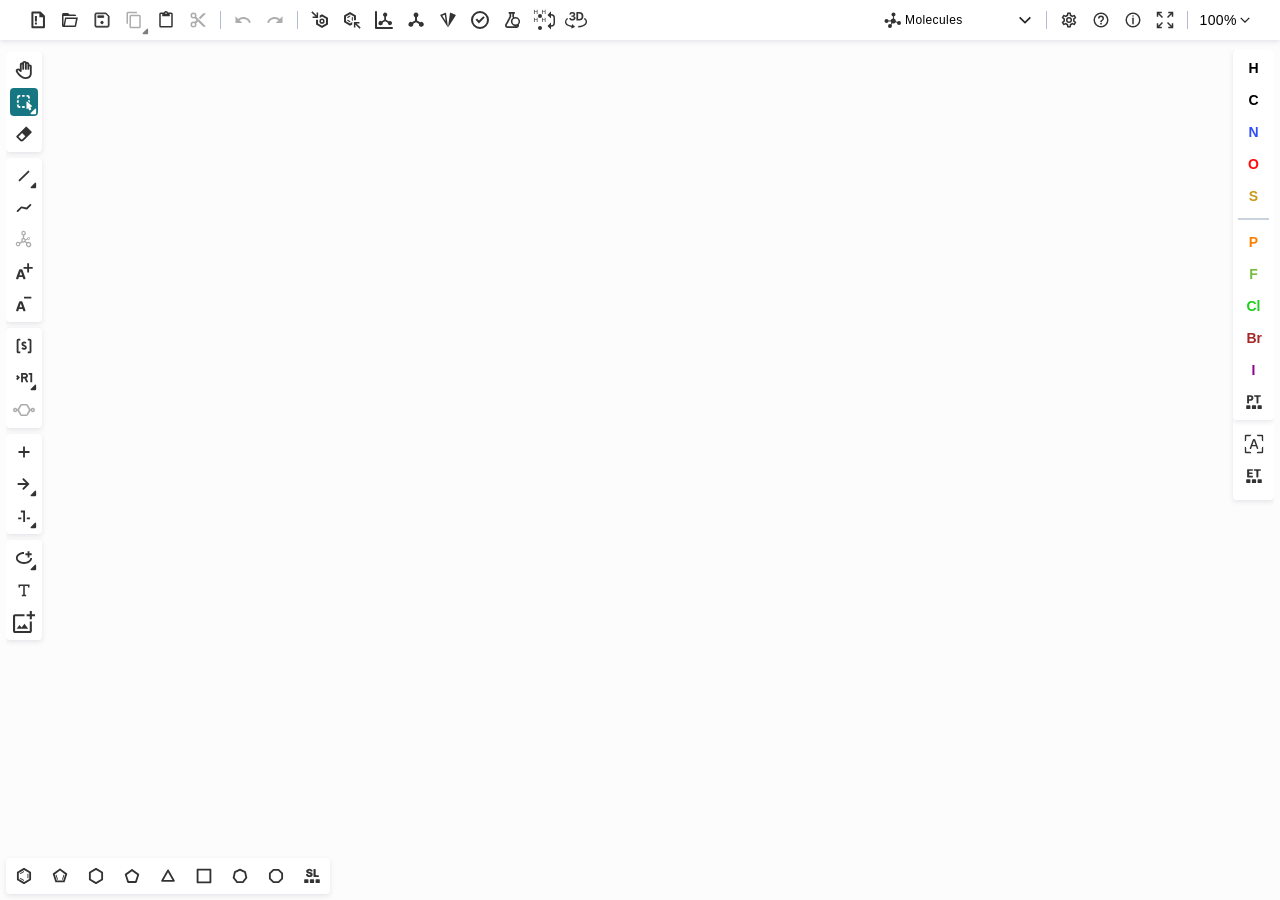
<file: packs/ketcher/v3.21/index.html>
<!doctype html><html lang="en" dir="ltr"><head><meta charset="utf-8"><title>Ketcher</title>
<style>html,body,#root{margin:0;height:100%;width:100%;overflow:hidden}</style>  <script type="module" crossorigin src="./assets/index-Djqbk7mg.js"></script>
  <link rel="stylesheet" crossorigin href="./assets/index-mm_1sCJf.css">
</head>
<body><div id="root"></div></body></html>
</file>
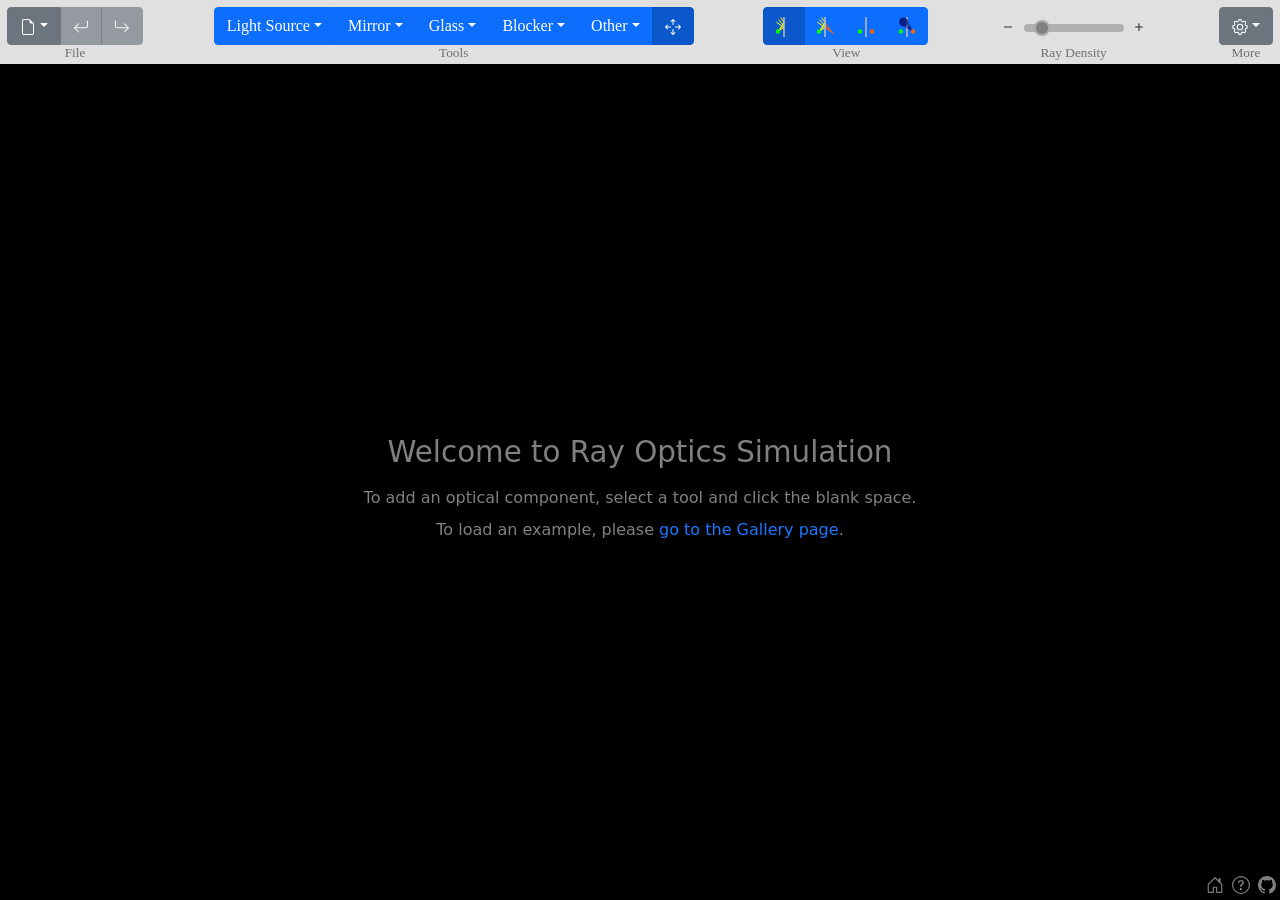
<file: packs/rayoptics/v5.5/simulator/index.html>
<!doctype html><html><head><meta charset="utf-8"><meta http-equiv="x-ua-compatible" content="ie=edge"><meta name="viewport" content="width=device-width,initial-scale=1,user-scalable=0"><meta property="og:title" content="Simulator - Ray Optics Simulation"><meta property="og:type" content="website"><meta property="og:url" content="https://phydemo.app/ray-optics/"><meta property="og:image" content="https://phydemo.app/ray-optics/img/image.png"><meta property="og:description" content="A free, open-source web app for creating and simulating 2D geometric optical scenes."><meta name="mobile-web-app-capable" content="yes"><meta name="apple-mobile-web-app-capable" content="yes"><meta name="apple-mobile-web-app-status-bar-style" content="white"><title>Simulator - Ray Optics Simulation</title><link rel="canonical" href="https://phydemo.app/ray-optics/simulator/"><link rel="icon" href="../img/icon.png" type="image/png"><link rel="manifest" href="./manifest/manifest.json"><link rel="apple-touch-icon" href="../img/icon.png"><script defer="defer" src="../simulator/main.js"></script></head><body style="background-color: black; margin: 0;"><div id="welcome-wrapper"><div id="welcome" style="position:absolute; top: calc(50% + 34px); left: 0; width: 100%; transform: translate(0%, -50%); z-index: -3; color:rgba(255,255,255,0.5); font-size:12pt; text-align:center; line-height:2; font-family: system-ui, -apple-system, 'Segoe UI', Roboto, 'Helvetica Neue', Arial, 'Noto Sans', 'Liberation Sans', sans-serif, 'Apple Color Emoji', 'Segoe UI Emoji', 'Segoe UI Symbol', 'Noto Color Emoji';"><div id="welcome_title" style="font-size:22pt">Welcome to Ray Optics Simulation</div><div id="welcome_instruction">You need to enable JavaScript to run this app.</div><div id="welcome_loading" style="display:none"></div></div></div><script>// The strings for the welcome message is handled separately here, rather than in the main bundle to reduce the initial load time.
      // The locale data is to be generated by scripts/buildInlineLocaleData.mjs and injected by Webpack during the build process.
  
      var localeData = {"en":{"name":"English","numStrings":690,"route":"","welcome":{"title":"Welcome to Ray Optics Simulation","instruction":"To add an optical component, select a tool and click the blank space.\nTo load an example, please [go to the Gallery page](/gallery).","loading":"Loading scene from URL… Please wait."}},"ar":{"name":"العربية","numStrings":19,"welcome":{"title":"مرحبًا بكم في Ray Optics Simulation","instruction":"لإضافة مكون بصري، حدد أداة وانقر على المساحة الفارغة. لتحميل مثال، يُرجى [الانتقال إلى صفحة المعرض](/gallery).","loading":"جاري تحميل المشهد من الرابط…يرجى الانتظار."}},"cs":{"name":"Čeština","numStrings":65,"welcome":{"title":"Vítejte v Ray Optics Simulation","instruction":"Pro přidání nového optického prvku vyberte nástroj a klikněte do prázdné plochy.\nPro nahrání připraveného ukázkového příkladu, [navštivte stránku Galerie](/gallery).","loading":"Nahrávání scény z URL adresy… Počkejte, prosím."}},"de":{"name":"Deutsch","numStrings":260,"welcome":{"title":"Willkommen bei der Strahlenoptik-Simulation","instruction":"Um eine optische Komponente hinzuzufügen, wählen Sie ein Werkzeug aus und klicken Sie auf das leere Feld.\nUm ein Beispiel zu laden, [wechseln Sie bitte zur Galerie](/gallery).","loading":"Setup wird aus der URL geladen... Bitte warten."}},"es":{"name":"Español","numStrings":286,"welcome":{"title":"Bienvenido a la simulación de Óptica de rayos","instruction":"Para añadir un componente óptico, seleccione una herramienta y presione el espacio en blanco.\nPara cargar un ejemplo, por favor, [diríjase a la página de la galería](/gallery).","loading":"Cargando escena desde la URL... Espere, por favor."}},"fa":{"name":"فارسی","numStrings":6},"fr":{"name":"Français","numStrings":199,"welcome":{"title":"Bienvenue dans Ray Optics Simulation","instruction":"Pour ajouter un composant optique, sélectionnez un outil et cliquez sur l'espace vide.\nPour charger un exemple, [allez sur la page Gallerie](/gallery).","loading":"Chargement de la scène à partir de l'URL... Merci de patienter."}},"hu":{"name":"Magyar","numStrings":5,"welcome":{"title":"Üdvözlünk a Ray Optics Simulation alkalmazásban"}},"it":{"name":"Italiano","numStrings":83,"welcome":{"title":"Benvenuti in Ray Optics Simulation","instruction":"Per aggiungere un componente ottico, seleziona un tool e clicca sullo spazio bianco.\nPer caricare un esempio, [go to the Gallery page](/gallery).","loading":"Sto caricando la scena dal URL... Prego attendere."}},"ja":{"name":"日本語","numStrings":157,"route":"/jp","welcome":{"title":"光学シミュレーションの世界へようこそ","instruction":"光学部品を追加するには、ツールを選択し、空白部分をクリックします。\n例を読み込むには[ギャラリーページに移動してください。](/gallery)."}},"km":{"name":"ភាសាខ្មែរ","numStrings":637,"welcome":{"title":"ស្វាគមន៍មកកាន់កម្មវិធីពិសោធន៍អុបទិច","instruction":"ដើម្បីចាប់ផ្ដើម អ្នកអាចចូលមើល \"ឧបករណ៍\" ដើម្បីស្វែងរកវត្ថុផ្សេងៗមកដាក់បញ្ចូលក្នុងការពិសោធន៍របស់អ្នក។\nអ្នកអាចស្វែងរកស្នាដៃការពិសោធន៍ផ្សេងៗនៅបណ្ដាញដោយ [ចុចទីនេះ](/gallery)។","loading":"កំពុងបើក..."}},"kn":{"name":"ಕನ್ನಡ","numStrings":29},"ko":{"name":"한국어","numStrings":235,"welcome":{"title":"광선 광학 시뮬레이션에 오신 것을 환영합니다","instruction":"광학 요소를 추가하려면 도구를 선택한 후 빈 공간을 클릭하십시오.\n예제를 불러오려면 [ 갤러리 페이지](/gallery)로 이동하십시오."}},"lo":{"name":"ລາວ","numStrings":602,"welcome":{"title":"ຍິນດີຕ້ອນຮັບສູ່ໂປຣແກຣມຈຳລອງແສງເລຂາ","instruction":"ເພື່ອເພີ່ມອຸປະກອນແສງ, ໃຫ້ເລືອກເຄື່ອງມືແລ້ວຄລິກໃສ່ພື້ນທີ່ຫວ່າງ.\nເພື່ອໂຫຼດຕົວຢ່າງ, ກະລຸນາ [ໄປທີ່ໜ້າຄັງຮູບພາບ](/gallery).","loading":"ກຳລັງໂຫຼດສາກຈາກ URL… ກະລຸນາລໍຖ້າ."}},"nl":{"name":"Nederlands","numStrings":77,"welcome":{"title":"Welkom bij Ray Optics Simulation"}},"pl":{"name":"polski","numStrings":635,"welcome":{"title":"Witamy w symulacji promieni optycznych","instruction":"Aby dodać komponent optyczny, zaznacz narzędzie i kliknij puste miejsce.\nAby załadować przykład, [przejdź do strony Galerii](/gallery).","loading":"Ładowanie sceny z adresu URL... Proszę czekać."}},"pt-BR":{"name":"Português (Brasil)","numStrings":588,"welcome":{"title":"Bem-vindo à Simulação de Óptica Geométrica","instruction":"Para adicionar um componente ótico, selecione uma ferramenta e clique no espaço vazio.\nPara carregar um exemplo, por favor [visite a página da Galeria](/gallery).","loading":"Carregando cena a partir de URL… Por favor aguarde."}},"pt-PT":{"name":"Português (Portugal)","numStrings":592,"welcome":{"title":"Bem-vindo à Simulação de Ótica de Raios","instruction":"Para adicionar um componente ótico, selecione uma ferramenta e clique no espaço vazio.\nPara carregar um exemplo, por favor [visite a página da Galeria](/gallery).","loading":"A carregar cena a partir de URL… Por favor aguarde."}},"ru":{"name":"Русский","numStrings":449,"welcome":{"title":"Добро пожаловать в Симуляцию Оптических лучей","instruction":"Для того чтобы добавить оптический компонент, выберите инструмент и нажмите на пустое место.\nЧтобы загрузить пример перейдите в [Галерею](/gallery).","loading":"Загрузка сцены... Пожалуйста подождите."}},"si":{"name":"සිංහල","numStrings":207,"welcome":{"title":"Ray Optics Simulation වෙත සාදරයෙන් පිළිගනිමු","instruction":"optical component එක් කිරීමට tool තෝරා හිස් අවකාශය මත click කරන්න.\nඋදාහරණ සඳහා [Gallery page වෙත යන්න](/gallery).","loading":"URL වෙතින් දර්ශනය load වේ... කරුණාකර රැඳී සිටින්න."}},"ta":{"name":"தமிழ்","numStrings":408,"welcome":{"title":"கதிர் ஒளியியல் உருவகப்படுத்துதலுக்கு வருக","instruction":"ஆப்டிகல் கூறுகளைச் சேர்க்க, ஒரு கருவியைத் தேர்ந்தெடுத்து வெற்று இடத்தைக் சொடுக்கு செய்க.\nஒரு உதாரணத்தை ஏற்ற, தயவுசெய்து [கேலரி பக்கத்திற்குச் செல்லவும்](/gallery).","loading":"முகவரி இலிருந்து காட்சியை ஏற்றுகிறது… தயவுசெய்து காத்திருங்கள்."}},"tr":{"name":"Türkçe","numStrings":181,"welcome":{"title":"Ray Optik Simülasyonuna Hoş Geldiniz","instruction":"Optik bileşen eklemek için bir araç seçin ve boş alana tıklayın.\nÖrnek yüklemek için lütfen [Galeri sayfasına gidin](/gallery).","loading":"URL' den sahne yükleniyor… Lütfen bekleyin."}},"uz":{"name":"O‘zbekcha","numStrings":18,"welcome":{"title":"Optika simulyatsiyasiga xush kelibsiz","instruction":"Optik komponent qo‘shish uchun asbobni tanlang va bo‘sh joyga bosing.\nNamunani yuklash uchun [Galereya sahifasiga o‘ting](/gallery).","loading":"Sahna havola orqali yuklanmoqda… Iltimos, kuting."}},"vi":{"name":"Tiếng Việt","numStrings":131},"zh-CN":{"name":"简体中文","numStrings":690,"route":"/cn","welcome":{"title":"欢迎使用“射线光学模拟”","instruction":"若要加入光学元件，请选择工具并点击空白处。\n若要载入示例，[请前往“作品集”页面](/gallery)。","loading":"正在从网址载入场景……请稍候。"}},"zh-TW":{"name":"正體中文","numStrings":690,"route":"/tw","welcome":{"title":"歡迎使用「線光學模擬」","instruction":"若要加入光學元件，請選擇工具並點擊空白處。\n若要載入範例，[請前往「作品集」頁面](/gallery)。","loading":"正在從網址載入場景……請稍候。"}}};

      var lang = 'en';
      var url_lang = location.search.substr(1);
      if (url_lang && localeData[url_lang]) {
        lang = url_lang;
      } else if (navigator.language) {
        var browser_lang = navigator.language
        if (browser_lang.includes('-')) {
          browser_lang = browser_lang.split('-')[0].toLowerCase() + '-' + browser_lang.split('-')[1].toUpperCase();
        } else {
          browser_lang = browser_lang.toLowerCase();
        }

        if (browser_lang == 'zh-TW' || browser_lang == 'zh-HK' || browser_lang.startsWith('zh-HANT')) {
          lang = 'zh-TW';
        } else {
          if (localeData[browser_lang]) {
            lang = browser_lang;
          } else {
            for (var key in localeData) {
              if (browser_lang.startsWith(key.substring(0, 2))) {
                lang = key;
                break;
              }
            }
          }
        }
      }

      var route = (localeData[lang].route !== undefined) ? localeData[lang].route : '/' + lang;
      document.getElementById("welcome_title").innerHTML = (localeData[lang].welcome && localeData[lang].welcome.title) || localeData.en.welcome.title;
      document.getElementById("welcome_instruction").innerHTML = ((localeData[lang].welcome && localeData[lang].welcome.instruction) || localeData.en.welcome.instruction).replace('\n', '<br>').replace(/\[([^\]]+)\]\(\/gallery\)/g, function (match, text) {
        return `<a href="..${localeData[lang].gallery ? route : ''}/gallery/" style="color: #1b77ff;">${text}</a>`;
      });
      document.getElementById("welcome_loading").innerHTML = (localeData[lang].welcome && localeData[lang].welcome.loading) || localeData.en.welcome.loading;
      
      if (location.hash) {
        document.getElementById("welcome_loading").style.display = '';
        document.getElementById("welcome_instruction").style.display = 'none';
      }</script><style>@keyframes spin {
        0% { transform: rotate(0deg); }
        100% { transform: rotate(360deg); }
      }

      /* Match app link UX before the bundle loads (inline styles on the <a> cannot set hover). */
      #welcome_instruction a {
        text-decoration: none;
        text-underline-offset: 2px;
      }
      #welcome_instruction a:hover,
      #welcome_instruction a:focus-visible {
        text-decoration: underline;
      }</style><div id="toolbar-loading" style="position: absolute; left: 0; top: 0; width: 100%; height: 68px; background-color: rgba(255,255,255,0.88);"><div style="position: absolute; left: 50%; top: 34px; transform: translate(-50%, -50%);"><div style="border: 4px solid rgba(0, 0, 0, 0.1); border-top: 4px solid gray; border-radius: 50%; width: 26px; height: 26px; animation: spin 1s linear infinite; box-sizing: border-box;"></div></div></div><div id="vue-root" style="position: fixed; width: 100%; height: 100%; display: flex; flex-direction: column;"></div></body></html>
</file>
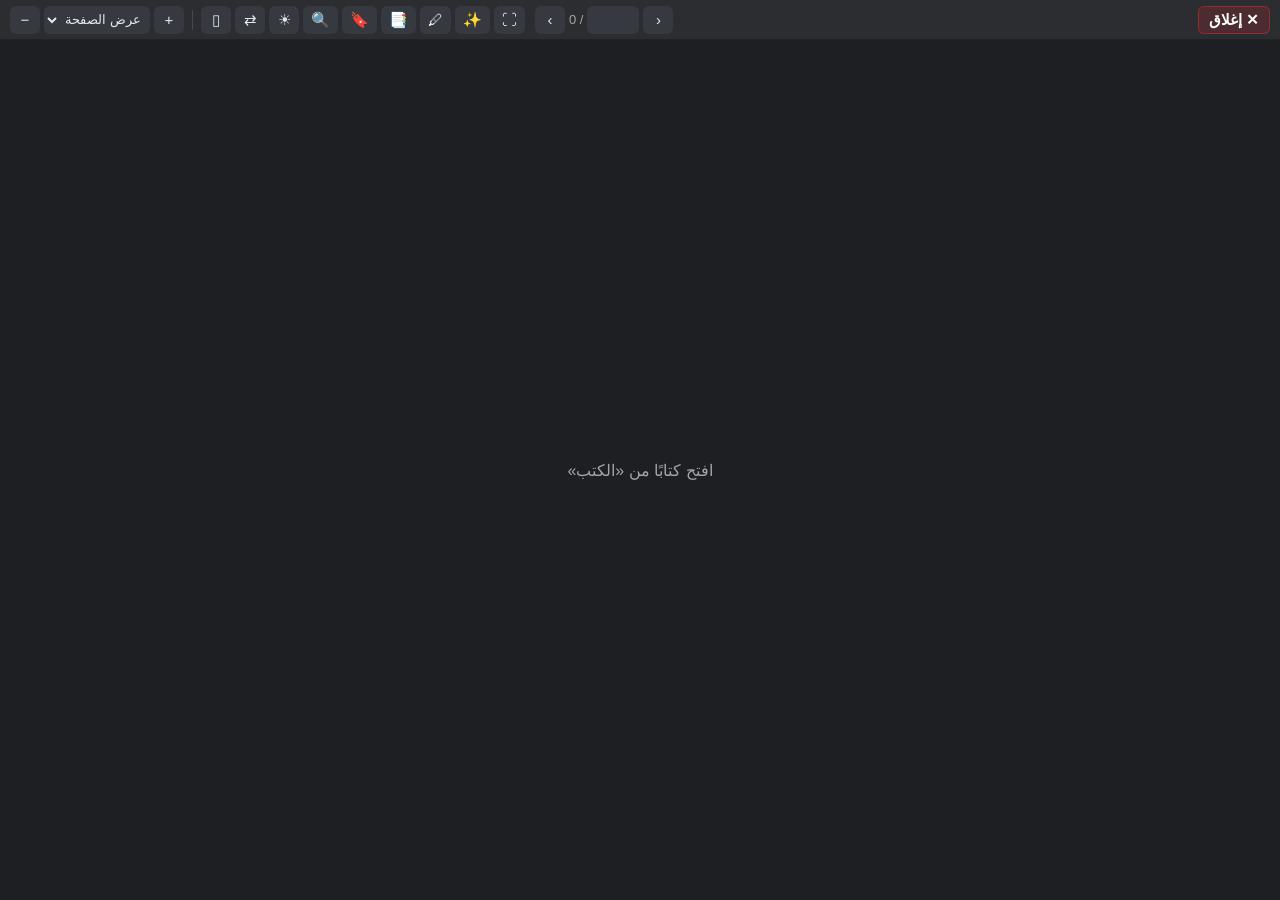
<file: src/LecturePlayer/Reader/reader.html>
<!DOCTYPE html>
<html lang="ar" dir="rtl">
<head>
<meta charset="utf-8">
<meta name="viewport" content="width=device-width, initial-scale=1">
<title>قارئ مسار</title>
<link rel="stylesheet" href="lib/pdf_viewer.css">
<link rel="stylesheet" href="reader.css">
<link rel="stylesheet" href="ink.css">
<link rel="stylesheet" href="sci.css">
<script>
  // أي خطأ قبل ما القارئ يشتغل يتسجّل في سجل البرنامج
  window.addEventListener("error", e => { try { chrome.webview.postMessage(JSON.stringify({ t: "log", message: "early error: " + e.message + " @" + e.filename + ":" + e.lineno })); } catch (x) { } });
</script>
</head>
<body class="empty">
<div id="toolbar" role="toolbar">
  <div class="group close"><button id="closeReader" class="close-btn" title="إغلاق والعودة إلى الرئيسية (Ctrl+W)">✕ إغلاق</button></div>
  <div class="group title"><span id="bookTitle"></span></div>
  <div class="group pages">
    <button id="prev" dir="ltr" title="الصفحة السابقة">›</button>
    <input id="pageInput" type="text" inputmode="numeric" title="رقم الصفحة (Ctrl+G)" autocomplete="off">
    <span class="of">/ <span id="pageCount">0</span></span>
    <button id="next" dir="ltr" title="الصفحة التالية">‹</button>
  </div>
  <div class="group tools">
    <button id="zoomOut" title="تصغير (Ctrl+-)">−</button>
    <select id="zoomSelect" title="التكبير">
      <option value="page-width">عرض الصفحة</option>
      <option value="page-fit">الصفحة كاملة</option>
      <option value="auto">تلقائي</option>
      <option value="0.75">75%</option>
      <option value="1">100%</option>
      <option value="1.25">125%</option>
      <option value="1.5">150%</option>
      <option value="2">200%</option>
      <option value="3">300%</option>
      <option value="custom" hidden></option>
    </select>
    <button id="zoomIn" title="تكبير (Ctrl+=)">+</button>
    <span class="sep"></span>
    <button id="spread" title="صفحة أو صفحتان متجاورتان">▯</button>
    <button id="direction" title="اتجاه الصفحات (كتاب عربي: من اليمين إلى اليسار)">⇄</button>
    <button id="theme" title="لون الصفحات: عادي ← ليلي ← ورق قديم">☀</button>
    <button id="findButton" title="بحث في الكتاب (Ctrl+F)">🔍</button>
    <button id="mark" title="علامة على هذه الصفحة (B)">🔖</button>
    <button id="pagesBtn" title="محرر الصفحات: ترتيب، تدوير، صفحات سبورة، ضم ملفات، أرقام، ختم (على نسخة عمل)">📑</button>
    <button id="inkBtn" title="أدوات الشرح: أقلام وألوان وممحاة وأشكال ونص وملصقات (Ctrl+Shift+D)">🖊</button>
    <button id="ai" title="الذكاء الاصطناعي: اشرح لي الصفحة، لخّص الفصل، اختبرني">✨</button>
    <button id="fullscreen" title="ملء الشاشة (F11)">⛶</button>
  </div>
</div>
<div id="findbar" hidden>
  <input id="findInput" type="search" placeholder="ابحث في الكتاب…" autocomplete="off">
  <button id="findPrev" title="السابق (Shift+Enter)">˄</button>
  <button id="findNext" title="التالي (Enter)">˅</button>
  <span id="findResult"></span>
  <button id="findClose" title="إغلاق (Esc)">✕</button>
</div>
<div id="viewerContainer" tabindex="0">
  <div id="viewer" class="pdfViewer"></div>
</div>
<div id="epubArea" hidden></div>
<div id="boardArea" hidden></div>
<div id="hlbar" hidden>
  <button data-color="yellow" title="ظلّل بالأصفر" class="sw" style="--c:#ffe066"></button>
  <button data-color="green" title="ظلّل بالأخضر" class="sw" style="--c:#8ce99a"></button>
  <button data-color="blue" title="ظلّل بالأزرق" class="sw" style="--c:#74c0fc"></button>
  <button data-color="pink" title="ظلّل بالوردي" class="sw" style="--c:#faa2c1"></button>
  <button id="hlNote" title="ظلّل واكتب ملاحظة">📝</button>
  <button id="hlDelete" title="أزل التظليل" hidden>🗑</button>
</div>
<div id="overlay"><div id="overlayText">افتح كتابًا من «الكتب»</div></div>
<script src="lib/pdf.min.js" type="module"></script>
<script src="lib/pdf_viewer.js" type="module"></script>
<script src="reader.js" type="module"></script>
</body>
</html>
</file>
<file: packs/ketcher/v3.21/assets/index-mm_1sCJf.css>
:root{--contexify-zIndex:666;--contexify-menu-minWidth:220px;--contexify-menu-padding:6px;--contexify-menu-radius:6px;--contexify-menu-bgColor:#fff;--contexify-menu-shadow:1px 2px 2px rgba(0,0,0,.1),2px 4px 4px rgba(0,0,0,.1),3px 6px 6px rgba(0,0,0,.1);--contexify-menu-negatePadding:var(--contexify-menu-padding);--contexify-separator-color:rgba(0,0,0,.2);--contexify-separator-margin:5px;--contexify-itemContent-padding:6px;--contexify-activeItem-radius:4px;--contexify-item-color:#333;--contexify-activeItem-color:#fff;--contexify-activeItem-bgColor:#3498db;--contexify-rightSlot-color:#6f6e77;--contexify-activeRightSlot-color:#fff;--contexify-arrow-color:#6f6e77;--contexify-activeArrow-color:#fff}@keyframes contexify_feedback{0%{opacity:.4}to{opacity:1}}.contexify{position:fixed;opacity:0;-webkit-user-select:none;-moz-user-select:none;-ms-user-select:none;user-select:none;background-color:var(--contexify-menu-bgColor);box-sizing:border-box;box-shadow:var(--contexify-menu-shadow);border-radius:var(--contexify-menu-radius);padding:var(--contexify-menu-padding);min-width:var(--contexify-menu-minWidth);z-index:var(--contexify-zIndex)}.contexify_submenu-isOpen,.contexify_submenu-isOpen>.contexify_itemContent{color:var(--contexify-activeItem-color);background-color:var(--contexify-activeItem-bgColor);border-radius:var(--contexify-activeItem-radius)}.contexify_submenu-isOpen>.contexify_itemContent .contexify_rightSlot{color:var(--contexify-activeArrow-color)}.contexify_submenu-isOpen>.contexify_submenu{pointer-events:auto;opacity:1}.contexify .contexify_submenu{position:absolute;pointer-events:none;transition:opacity .265s;top:calc(-1 * var(--contexify-menu-negatePadding));left:100%}.contexify .contexify_submenu-bottom{bottom:calc(-1 * var(--contexify-menu-negatePadding));top:unset}.contexify .contexify_submenu-right{right:100%;left:unset}.contexify_rightSlot{margin-left:auto;display:-ms-flexbox;display:flex;color:var(--contexify-rightSlot-color)}.contexify_separator{height:1px;cursor:default;margin:var(--contexify-separator-margin);background-color:var(--contexify-separator-color)}.contexify_willLeave-disabled{pointer-events:none}.contexify_item{cursor:pointer;position:relative}.contexify_item:focus{outline:0}.contexify_item:focus .contexify_rightSlot,.contexify_item:not(.contexify_item-disabled):hover>.contexify_itemContent .contexify_rightSlot{color:var(--contexify-activeRightSlot-color)}.contexify_item:not(.contexify_item-disabled)[aria-haspopup]>.contexify_itemContent .contexify_rightSlot{color:var(--contexify-arrow-color)}.contexify_item:not(.contexify_item-disabled)[aria-haspopup].contexify_submenu-isOpen>.contexify_itemContent .contexify_rightSlot,.contexify_item:not(.contexify_item-disabled)[aria-haspopup]:hover>.contexify_itemContent .contexify_rightSlot,.contexify_item[aria-haspopup]:focus>.contexify_itemContent .contexify_rightSlot{color:var(--contexify-activeArrow-color)}.contexify_item:not(.contexify_item-disabled):focus>.contexify_itemContent,.contexify_item:not(.contexify_item-disabled):hover>.contexify_itemContent{color:var(--contexify-activeItem-color);background-color:var(--contexify-activeItem-bgColor);border-radius:var(--contexify-activeItem-radius)}.contexify_item:not(.contexify_item-disabled):hover>.contexify_submenu{pointer-events:auto;opacity:1}.contexify_item-disabled{cursor:default;opacity:.5}.contexify_itemContent{padding:var(--contexify-itemContent-padding);display:-ms-flexbox;display:flex;-ms-flex-align:center;align-items:center;white-space:nowrap;color:var(--contexify-item-color);position:relative}.contexify_item-feedback{animation:contexify_feedback .12s both}.contexify_theme-dark{--contexify-menu-bgColor:rgba(40,40,40,.98);--contexify-separator-color:#4c4c4c;--contexify-item-color:#fff}.contexify_theme-light{--contexify-separator-color:#eee;--contexify-item-color:#666;--contexify-activeItem-color:#3498db;--contexify-activeItem-bgColor:#e0eefd;--contexify-activeRightSlot-color:#3498db;--contexify-active-arrow-color:#3498db}@keyframes contexify_scaleIn{0%{opacity:0;transform:scale3d(.3,.3,.3)}to{opacity:1}}@keyframes contexify_scaleOut{0%{opacity:1}to{opacity:0;transform:scale3d(.3,.3,.3)}}.contexify_willEnter-scale{transform-origin:top left;animation:contexify_scaleIn .3s}.contexify_willLeave-scale{transform-origin:top left;animation:contexify_scaleOut .3s}@keyframes contexify_fadeIn{0%{opacity:0;transform:translateY(10px)}to{opacity:1;transform:translateY(0)}}@keyframes contexify_fadeOut{0%{opacity:1;transform:translateY(0)}to{opacity:0;transform:translateY(10px)}}.contexify_willEnter-fade{animation:contexify_fadeIn .3s ease}.contexify_willLeave-fade{animation:contexify_fadeOut .3s ease}@keyframes contexify_flipInX{0%{transform:perspective(800px) rotateX(45deg)}to{transform:perspective(800px)}}@keyframes contexify_flipOutX{0%{transform:perspective(800px)}to{transform:perspective(800px) rotateX(45deg);opacity:0}}.contexify_willEnter-flip{animation:contexify_flipInX .3s}.contexify_willEnter-flip,.contexify_willLeave-flip{-webkit-backface-visibility:visible!important;backface-visibility:visible!important;transform-origin:top center}.contexify_willLeave-flip{animation:contexify_flipOutX .3s}@keyframes contexify_slideIn{0%{opacity:0;transform:scaleY(.3)}to{opacity:1}}@keyframes contexify_slideOut{0%{opacity:1}to{opacity:0;transform:scaleY(.3)}}.contexify_willEnter-slide{transform-origin:top center;animation:contexify_slideIn .3s}.contexify_willLeave-slide{transform-origin:top center;animation:contexify_slideOut .3s}.button-common-styles{align-items:center;border-radius:4px;display:inline-flex;font-size:12px;height:24px;justify-content:center;line-height:14px;min-width:70px;outline:none}.scrollbar{scrollbar-width:thin}.scrollbar ::-webkit-scrollbar-track{background-color:transparent}.scrollbar::-webkit-scrollbar{background-color:#eff2f5;height:6px;width:6px}.scrollbar::-webkit-scrollbar-thumb{background-color:#a5afb9d9;border-radius:10px;-webkit-border-radius:10px}.scrollbar::-webkit-scrollbar-thumb:active,.scrollbar::-webkit-scrollbar-thumb:hover{background-color:#a5afb9}.cliparea-module_cliparea__GdPrN{background:transparent!important;border:none!important;bottom:0;color:transparent!important;display:block;font-size:1px;height:0!important;inset-inline-start:0;outline:none;overflow:hidden;padding:0!important;position:absolute;resize:none;-webkit-user-select:text;-moz-user-select:text;user-select:text;width:0!important;z-index:-1}.ActionButton-module_button-common-styles__y-hng{align-items:center;border-radius:4px;display:inline-flex;font-size:12px;height:24px;justify-content:center;line-height:14px;min-width:70px;outline:none}.ActionButton-module_scrollbar__lD3MH{scrollbar-width:thin}.ActionButton-module_scrollbar__lD3MH ::-webkit-scrollbar-track{background-color:transparent}.ActionButton-module_scrollbar__lD3MH::-webkit-scrollbar{background-color:#eff2f5;height:6px;width:6px}.ActionButton-module_scrollbar__lD3MH::-webkit-scrollbar-thumb{background-color:#a5afb9d9;border-radius:10px;-webkit-border-radius:10px}.ActionButton-module_scrollbar__lD3MH::-webkit-scrollbar-thumb:active,.ActionButton-module_scrollbar__lD3MH::-webkit-scrollbar-thumb:hover{background-color:#a5afb9}.ActionButton-module_button__nfoWQ{background-color:#fff;background-image:none;background:inherit;border:0;border-radius:4px;color:#333;cursor:pointer;display:inline-block;display:block;height:32px;margin:4px;padding:0;position:relative;text-align:center;-webkit-user-select:none;-moz-user-select:none;user-select:none;vertical-align:middle;width:32px}.ActionButton-module_button__nfoWQ:active{background-image:none;outline:0}.ActionButton-module_button__nfoWQ[disabled],fieldset[disabled] .ActionButton-module_button__nfoWQ{background-image:none;box-shadow:none;cursor:not-allowed;opacity:.4}.ActionButton-module_button__nfoWQ>input[type=file]{inset-inline-start:-9999px;position:absolute}.ActionButton-module_button__nfoWQ+button,.ActionButton-module_button__nfoWQ+input[type=reset],.ActionButton-module_button__nfoWQ+input[type=submit]{margin-inline-start:.3em}.ActionButton-module_button__nfoWQ:after,.ActionButton-module_button__nfoWQ:before{display:inline-block;vertical-align:middle}.ActionButton-module_button__nfoWQ:after{inset-inline-start:0;position:absolute}.ActionButton-module_button__nfoWQ:hover{background-image:none;color:#188794}.ActionButton-module_button__nfoWQ:active,.ActionButton-module_button__nfoWQ[disabled]{box-shadow:none;transform:scale(none);transform:scale(1);transition:transform,.2s,ease-out}.ActionButton-module_button__nfoWQ>svg{font-size:22px;height:22px;inset-inline-start:.1em;position:absolute;top:.1em;width:22px}.ActionButton-module_button__nfoWQ.ActionButton-module_selected__kPCxA,.ActionButton-module_button__nfoWQ:active{background:#167782;color:#fff}.ActionButton-module_button__nfoWQ.ActionButton-module_selected__kPCxA:hover,.ActionButton-module_button__nfoWQ:active:hover{background-color:#188794}.InfoModal-module_infoModalOverlay__Ve2pm{align-items:center;background:#78787833;display:flex;top:0;right:0;bottom:0;left:0;justify-content:center;position:absolute;z-index:40}.InfoModal-module_infoModalOverlay__Ve2pm .InfoModal-module_infoModalWindow__Qd-UI{background-clip:padding-box;background-color:#fff;border:none;border-radius:8px;display:flex;flex-direction:column;font-family:Inter,FreeSans,Arimo,Droid Sans,Helvetica,Helvetica Neue,Arial,sans-serif;inset-inline-start:50%;margin:0;max-height:300px;opacity:1;outline:0;padding:0;position:fixed;text-align:start;top:50%;transform:translate(-50%,-50%);transition:transform .3s,opacity .3s;width:360px}.InfoModal-module_infoModalWindow__Qd-UI::backdrop{display:none}.InfoModal-module_infoModalWindow__Qd-UI header{align-items:center;border-radius:6px 6px 0 0;color:#333;display:flex;font-size:14px;font-weight:500;line-height:14px;padding:12px}.InfoModal-module_infoModalBody__BYoCY{font-size:12px;height:100%;line-height:14px;overflow:auto;padding:12px}.InfoModal-module_infoModalBody__BYoCY::-webkit-scrollbar{background-color:#eff2f5;height:6px;width:6px}.InfoModal-module_infoModalBody__BYoCY::-webkit-scrollbar-thumb{background-color:#a5afb9d9;border-radius:10px}.InfoModal-module_infoModalBody__BYoCY::-webkit-scrollbar-track{background-color:transparent;scrollbar-width:thin}.InfoModal-module_infoModalBody__BYoCY::-webkit-scrollbar-thumb:active,.InfoModal-module_infoModalBody__BYoCY::-webkit-scrollbar-thumb:hover{background-color:#a5afb9}.InfoModal-module_infoModalWindow__Qd-UI footer{display:flex;gap:8px;justify-content:flex-end;padding:16px 12px 12px}.InfoModal-module_modalHidden__6HnzH{display:none}.InfoModal-module_ok__BETvY{background-color:#167782;border:1px solid transparent;border-radius:4px;color:#fff;font-size:12px;height:24px;min-width:70px}.InfoModal-module_ok__BETvY:active,.InfoModal-module_ok__BETvY:hover{background-color:#4fb3bf}.InfoModal-module_ok__BETvY:disabled{background-color:#e1e5ea;color:#333}.Dialog-module_button-common-styles__Xehyp{align-items:center;border-radius:4px;display:inline-flex;font-size:12px;height:24px;justify-content:center;line-height:14px;min-width:70px;outline:none}.Dialog-module_scrollbar__L8hUr{scrollbar-width:thin}.Dialog-module_scrollbar__L8hUr ::-webkit-scrollbar-track{background-color:transparent}.Dialog-module_scrollbar__L8hUr::-webkit-scrollbar{background-color:#eff2f5;height:6px;width:6px}.Dialog-module_scrollbar__L8hUr::-webkit-scrollbar-thumb{background-color:#a5afb9d9;border-radius:10px;-webkit-border-radius:10px}.Dialog-module_scrollbar__L8hUr::-webkit-scrollbar-thumb:active,.Dialog-module_scrollbar__L8hUr::-webkit-scrollbar-thumb:hover{background-color:#a5afb9}.Dialog-module_dialog__hiRBI{background-clip:padding-box;background-color:#fff;border:none;border-radius:8px;color:#585858;display:flex;flex-direction:column;font-family:Inter,FreeSans,Arimo,Droid Sans,Helvetica,Helvetica Neue,Arial,sans-serif;margin:0;opacity:1;outline:0;padding:0;position:relative;text-align:start;transform:scale(1);transition:transform .3s,opacity .3s;vertical-align:middle}.Dialog-module_dialog__hiRBI.Dialog-module_hide__bbkvB{opacity:.2;transform:scale(.5)}.Dialog-module_header__8QGek{align-items:center;border-radius:6px 6px 0 0;box-sizing:content-box;color:#333;display:flex;font-size:14px;font-weight:500;line-height:12px;padding:12px}.Dialog-module_header__8QGek .Dialog-module_btnContainer__ulrFM{align-items:flex-end;display:flex;flex-direction:row;flex-grow:1}.Dialog-module_header__8QGek .Dialog-module_buttonTop__91ha8{align-self:center;background-color:transparent;border:none;height:16px;margin-inline-start:auto;padding:0;width:16px}.Dialog-module_header__8QGek .Dialog-module_buttonTop__91ha8 .Dialog-module_closeButton__XyaAE{height:100%;width:100%}.Dialog-module_footer__PliV0{display:flex;gap:8px;justify-content:flex-end;padding:16px 12px 12px}.Dialog-module_footer__PliV0 .Dialog-module_ok__BUQ6q{align-items:center;background-color:#167782;border:1px solid transparent;border-radius:4px;color:#fff;display:inline-flex;font-size:12px;height:24px;justify-content:center;line-height:14px;min-width:70px;outline:none}.Dialog-module_footer__PliV0 .Dialog-module_ok__BUQ6q:active,.Dialog-module_footer__PliV0 .Dialog-module_ok__BUQ6q:hover{background-color:#4fb3bf}.Dialog-module_footer__PliV0 .Dialog-module_ok__BUQ6q:disabled{background-color:#e1e5ea;color:#333}.Dialog-module_footer__PliV0 .Dialog-module_cancel__8d83c{align-items:center;background-color:#fff;border:1px solid #585858;border-radius:4px;color:#585858;display:inline-flex;font-size:12px;height:24px;justify-content:center;line-height:14px;min-width:70px;outline:none}.Dialog-module_footer__PliV0 .Dialog-module_cancel__8d83c:active,.Dialog-module_footer__PliV0 .Dialog-module_cancel__8d83c:hover{border:1px solid #333;color:#333}.Dialog-module_footer__PliV0 .Dialog-module_cancel__8d83c:disabled{border:1px solid rgba(88,88,88,.7);color:#585858b3}.Dialog-module_withDivider__YBKiQ{border-bottom:1px solid #e1e5ea;height:36px;margin:0;padding:0 12px}.Dialog-module_body__EWh4H{font-size:12px;height:100%;line-height:14px;overflow:auto;scrollbar-width:thin}.Dialog-module_body__EWh4H ::-webkit-scrollbar-track{background-color:transparent}.Dialog-module_body__EWh4H::-webkit-scrollbar{background-color:#eff2f5;height:6px;width:6px}.Dialog-module_body__EWh4H::-webkit-scrollbar-thumb{background-color:#a5afb9d9;border-radius:10px;-webkit-border-radius:10px}.Dialog-module_body__EWh4H::-webkit-scrollbar-thumb:active,.Dialog-module_body__EWh4H::-webkit-scrollbar-thumb:hover{background-color:#a5afb9}.Dialog-module_withMargin__-zVS4{margin:0 12px}.DefaultMultiTool-module_default__zNTMe button{display:initial}.GroupedMultiTool-module_group__BJQAU{display:flex;flex-direction:column}.GroupedMultiTool-module_group__BJQAU:not(:first-of-type){border-top:1px solid #cad3dd;margin-top:4px;padding-top:5px}.ToolbarMultiToolItem-module_button-common-styles__Fuxbo{align-items:center;border-radius:4px;display:inline-flex;font-size:12px;height:24px;justify-content:center;line-height:14px;min-width:70px;outline:none}.ToolbarMultiToolItem-module_scrollbar__XTmfz{scrollbar-width:thin}.ToolbarMultiToolItem-module_scrollbar__XTmfz ::-webkit-scrollbar-track{background-color:transparent}.ToolbarMultiToolItem-module_scrollbar__XTmfz::-webkit-scrollbar{background-color:#eff2f5;height:6px;width:6px}.ToolbarMultiToolItem-module_scrollbar__XTmfz::-webkit-scrollbar-thumb{background-color:#a5afb9d9;border-radius:10px;-webkit-border-radius:10px}.ToolbarMultiToolItem-module_scrollbar__XTmfz::-webkit-scrollbar-thumb:active,.ToolbarMultiToolItem-module_scrollbar__XTmfz::-webkit-scrollbar-thumb:hover{background-color:#a5afb9}.ToolbarMultiToolItem-module_icon__-HQal{fill:#333;bottom:0;display:block;height:7px;inset-inline-end:0;position:absolute;width:7px}.ToolbarMultiToolItem-module_iconSelected__hlO0J,.ToolbarMultiToolItem-module_root__uTaId:active .ToolbarMultiToolItem-module_icon__-HQal{fill:#fff}.ToolbarMultiToolItem-module_portal__2XJgz{background:#fff;border:1px solid #cad3dd;border-radius:5px;box-shadow:3px 4px 4px #67688440;position:absolute;white-space:nowrap;word-break:keep-all;z-index:20}.ToolbarMultiToolItem-module_portal__2XJgz>button{height:28px;width:28px}.ToolbarMultiToolItem-module_portal__2XJgz>button>svg{inset-inline-start:3px;top:3px}.ToolbarMultiToolItem-module_portal__2XJgz kbd{color:#cad3dd;display:none;font:.8em monospace}.ToolbarMultiToolItem-module_portal-vertical__A0DVe{display:flex;flex-direction:column}.BottomToolbar-module_button-common-styles__PbtE9{align-items:center;border-radius:4px;display:inline-flex;font-size:12px;height:24px;justify-content:center;line-height:14px;min-width:70px;outline:none}.BottomToolbar-module_scrollbar__i1f8P{scrollbar-width:thin}.BottomToolbar-module_scrollbar__i1f8P ::-webkit-scrollbar-track{background-color:transparent}.BottomToolbar-module_scrollbar__i1f8P::-webkit-scrollbar{background-color:#eff2f5;height:6px;width:6px}.BottomToolbar-module_scrollbar__i1f8P::-webkit-scrollbar-thumb{background-color:#a5afb9d9;border-radius:10px;-webkit-border-radius:10px}.BottomToolbar-module_scrollbar__i1f8P::-webkit-scrollbar-thumb:active,.BottomToolbar-module_scrollbar__i1f8P::-webkit-scrollbar-thumb:hover{background-color:#a5afb9}.BottomToolbar-module_group__b-pGt{align-items:center;display:flex}.BottomToolbar-module_root__kjkSm{display:flex;flex-flow:row wrap;height:36px;overflow:visible;padding:0 6px 6px}.BottomToolbar-module_root__kjkSm div{position:relative;text-align:center}.BottomToolbar-module_root__kjkSm>div>div{margin-bottom:6px}.BottomToolbar-module_root__kjkSm kbd{color:#cad3dd;display:none;font:.8em monospace}.BottomToolbar-module_root__kjkSm .BottomToolbar-module_group__b-pGt{background-color:#fff;border-radius:4px;box-shadow:0 2px 5px #67688426;flex-direction:row}.BottomToolbar-module_root__kjkSm button{height:28px;margin:4px;width:28px}.BottomToolbar-module_root__kjkSm button>svg{inset-inline-start:3px;top:3px}.ArrowScroll-module_scroll__h9kCx{background:#fff;display:flex;min-height:32px;width:36px}.ArrowScroll-module_scroll__h9kCx.ArrowScroll-module_upDown__zT-Uf{flex-direction:column}.ArrowScroll-module_button__ygMgL{background:transparent;border:none;cursor:pointer;font-size:15px!important;height:50%;-webkit-user-select:none;-moz-user-select:none;user-select:none;width:100%}.ArrowScroll-module_button__ygMgL.ArrowScroll-module_down__yDzZX,.ArrowScroll-module_button__ygMgL.ArrowScroll-module_up__Q1ubd{height:50%;width:100%}.ArrowScroll-module_button__ygMgL.ArrowScroll-module_left__ND2ZB,.ArrowScroll-module_button__ygMgL.ArrowScroll-module_right__A3fNm{align-items:center;display:flex;height:100%;justify-content:center;padding:0;width:50%}.ArrowScroll-module_down__yDzZX{bottom:0;position:absolute}.ArrowScroll-module_up__Q1ubd{position:absolute;top:0}.ArrowScroll-module_left__ND2ZB{inset-inline-start:0;position:absolute}.ArrowScroll-module_right__A3fNm{inset-inline-end:0;position:absolute}.LeftToolbar-module_button-common-styles__WgnON{align-items:center;border-radius:4px;display:inline-flex;font-size:12px;height:24px;justify-content:center;line-height:14px;min-width:70px;outline:none}.LeftToolbar-module_scrollbar__OBwid{scrollbar-width:thin}.LeftToolbar-module_scrollbar__OBwid ::-webkit-scrollbar-track{background-color:transparent}.LeftToolbar-module_scrollbar__OBwid::-webkit-scrollbar{background-color:#eff2f5;height:6px;width:6px}.LeftToolbar-module_scrollbar__OBwid::-webkit-scrollbar-thumb{background-color:#a5afb9d9;border-radius:10px;-webkit-border-radius:10px}.LeftToolbar-module_scrollbar__OBwid::-webkit-scrollbar-thumb:active,.LeftToolbar-module_scrollbar__OBwid::-webkit-scrollbar-thumb:hover{background-color:#a5afb9}.LeftToolbar-module_group__0s41t{align-items:center;display:flex}.LeftToolbar-module_root__yhhZm{-ms-overflow-style:none;align-items:center;align-items:flex-start;display:flex;flex-direction:column;margin-top:12px;margin-inline-start:6px;overflow:hidden;padding-inline-end:5px;scrollbar-width:thin;width:41px}.LeftToolbar-module_root__yhhZm div{position:relative;text-align:center}.LeftToolbar-module_root__yhhZm>div>div{margin-bottom:6px}.LeftToolbar-module_root__yhhZm kbd{color:#cad3dd;display:none;font:.8em monospace}.LeftToolbar-module_root__yhhZm .LeftToolbar-module_group__0s41t{flex-direction:column}.LeftToolbar-module_root__yhhZm .LeftToolbar-module_group__0s41t:not(:last-of-type){border-bottom:1px solid #eff2f5;margin-bottom:6px}.LeftToolbar-module_root__yhhZm ::-webkit-scrollbar-track{background-color:transparent}.LeftToolbar-module_root__yhhZm::-webkit-scrollbar{background-color:#eff2f5;height:6px;width:6px}.LeftToolbar-module_root__yhhZm::-webkit-scrollbar-thumb{background-color:#a5afb9d9;border-radius:10px;-webkit-border-radius:10px}.LeftToolbar-module_root__yhhZm::-webkit-scrollbar-thumb:active,.LeftToolbar-module_root__yhhZm::-webkit-scrollbar-thumb:hover{background-color:#a5afb9}.LeftToolbar-module_root__yhhZm .LeftToolbar-module_group__0s41t:not(:last-of-type){border-bottom:none}.LeftToolbar-module_buttons__lnIjn{overflow:hidden;padding-inline-end:5px;scroll-behavior:smooth}.LeftToolbar-module_borderOff__om425{border-bottom:none!important}.LeftToolbar-module_groupItem__OqQu0{background-color:#fff;border-radius:4px;box-shadow:0 2px 5px #67688426;padding:2px}.LeftToolbar-module_groupItem__OqQu0 svg{bottom:3px;inset-inline-end:3px}.LeftToolbar-module_groupItem__OqQu0 button{height:28px;margin:2px;width:28px}.LeftToolbar-module_groupItem__OqQu0 button>svg{inset-inline-start:3px;top:3px}.Atom-module_button-common-styles__j3EUJ{align-items:center;border-radius:4px;display:inline-flex;font-size:12px;height:24px;justify-content:center;line-height:14px;min-width:70px;outline:none}.Atom-module_scrollbar__iO-Ni{scrollbar-width:thin}.Atom-module_scrollbar__iO-Ni ::-webkit-scrollbar-track{background-color:transparent}.Atom-module_scrollbar__iO-Ni::-webkit-scrollbar{background-color:#eff2f5;height:6px;width:6px}.Atom-module_scrollbar__iO-Ni::-webkit-scrollbar-thumb{background-color:#a5afb9d9;border-radius:10px;-webkit-border-radius:10px}.Atom-module_scrollbar__iO-Ni::-webkit-scrollbar-thumb:active,.Atom-module_scrollbar__iO-Ni::-webkit-scrollbar-thumb:hover{background-color:#a5afb9}.Atom-module_atom__g2RUu{background-color:#fff;background-color:transparent;background-image:none;border-color:#cad3dd;border-radius:0;color:#333;cursor:pointer;display:inline-block;height:32px;margin:2px 4px;padding:0;position:relative;text-align:center;-webkit-user-select:none;-moz-user-select:none;user-select:none;vertical-align:middle;width:32px}.Atom-module_atom__g2RUu:active{background-image:none;outline:0}.Atom-module_atom__g2RUu[disabled],fieldset[disabled] .Atom-module_atom__g2RUu{background-image:none;box-shadow:none;cursor:not-allowed;opacity:.4}.Atom-module_atom__g2RUu>input[type=file]{inset-inline-start:-9999px;position:absolute}.Atom-module_atom__g2RUu+button,.Atom-module_atom__g2RUu+input[type=reset],.Atom-module_atom__g2RUu+input[type=submit]{margin-inline-start:.3em}.Atom-module_atom__g2RUu[disabled]{background-image:none;box-shadow:none;cursor:not-allowed;opacity:.5}.RightToolbar-module_button-common-styles__fNlqY{align-items:center;border-radius:4px;display:inline-flex;font-size:12px;height:24px;justify-content:center;line-height:14px;min-width:70px;outline:none}.RightToolbar-module_scrollbar__2Q0UU{scrollbar-width:thin}.RightToolbar-module_scrollbar__2Q0UU ::-webkit-scrollbar-track{background-color:transparent}.RightToolbar-module_scrollbar__2Q0UU::-webkit-scrollbar{background-color:#eff2f5;height:6px;width:6px}.RightToolbar-module_scrollbar__2Q0UU::-webkit-scrollbar-thumb{background-color:#a5afb9d9;border-radius:10px;-webkit-border-radius:10px}.RightToolbar-module_scrollbar__2Q0UU::-webkit-scrollbar-thumb:active,.RightToolbar-module_scrollbar__2Q0UU::-webkit-scrollbar-thumb:hover{background-color:#a5afb9}.RightToolbar-module_group__3mhUx{align-items:center;display:flex}.RightToolbar-module_root__1D5hp{-ms-overflow-style:none;align-items:center;display:flex;flex-direction:column;margin-inline-end:6px;margin-top:10px;overflow:hidden;padding-inline-start:5px;scrollbar-width:thin;width:41px}.RightToolbar-module_root__1D5hp div{position:relative;text-align:center}.RightToolbar-module_root__1D5hp>div>div{margin-bottom:6px}.RightToolbar-module_root__1D5hp kbd{color:#cad3dd;display:none;font:.8em monospace}.RightToolbar-module_root__1D5hp .RightToolbar-module_group__3mhUx{flex-direction:column}.RightToolbar-module_root__1D5hp .RightToolbar-module_group__3mhUx:not(:last-of-type){border-bottom:1px solid #eff2f5;margin-bottom:6px}.RightToolbar-module_root__1D5hp ::-webkit-scrollbar-track{background-color:transparent}.RightToolbar-module_root__1D5hp::-webkit-scrollbar{background-color:#eff2f5;height:6px;width:6px}.RightToolbar-module_root__1D5hp::-webkit-scrollbar-thumb{background-color:#a5afb9d9;border-radius:10px;-webkit-border-radius:10px}.RightToolbar-module_root__1D5hp::-webkit-scrollbar-thumb:active,.RightToolbar-module_root__1D5hp::-webkit-scrollbar-thumb:hover{background-color:#a5afb9}.RightToolbar-module_root__1D5hp .RightToolbar-module_group__3mhUx:not(:last-of-type){border-bottom:none;margin-bottom:0;padding-bottom:2px}.RightToolbar-module_root__1D5hp .RightToolbar-module_group__3mhUx:not(:last-of-type).RightToolbar-module_atomsList__ar08-{margin-bottom:8px;margin-top:2px}.RightToolbar-module_groupItem__KHL-v{padding:2px 0}.RightToolbar-module_buttons__YxRHI{background-color:#fff;border-radius:4px;box-shadow:0 2px 5px #67688426;overflow:hidden;scroll-behavior:smooth;width:100%}.RightToolbar-module_buttons__YxRHI .RightToolbar-module_button__KwZD8{border-radius:4px;margin-bottom:2px;margin-top:4px}.RightToolbar-module_buttons__YxRHI button{border-radius:4px;font-size:14px;font-weight:600;height:28px;margin:2px;width:28px}.RightToolbar-module_buttons__YxRHI button svg{top:1px;right:1px;bottom:1px;left:1px;margin:auto}.FloatingTools-module_button-common-styles__5y-1V{align-items:center;border-radius:4px;display:inline-flex;font-size:12px;height:24px;justify-content:center;line-height:14px;min-width:70px;outline:none}.FloatingTools-module_scrollbar__yoYi0{scrollbar-width:thin}.FloatingTools-module_scrollbar__yoYi0 ::-webkit-scrollbar-track{background-color:transparent}.FloatingTools-module_scrollbar__yoYi0::-webkit-scrollbar{background-color:#eff2f5;height:6px;width:6px}.FloatingTools-module_scrollbar__yoYi0::-webkit-scrollbar-thumb{background-color:#a5afb9d9;border-radius:10px;-webkit-border-radius:10px}.FloatingTools-module_scrollbar__yoYi0::-webkit-scrollbar-thumb:active,.FloatingTools-module_scrollbar__yoYi0::-webkit-scrollbar-thumb:hover{background-color:#a5afb9}.FloatingTools-module_group__pQ-sJ{align-items:center;display:flex}.FloatingTools-module_wrapper__OFeE9{display:flex;position:absolute;translate:-50% calc(-50% - 40px)}.FloatingTools-module_wrapper__OFeE9 div{position:relative;text-align:center}.FloatingTools-module_wrapper__OFeE9>div>div{margin-bottom:6px}.FloatingTools-module_wrapper__OFeE9 kbd{color:#cad3dd;display:none;font:.8em monospace}.FloatingTools-module_wrapper__OFeE9 .FloatingTools-module_item__UcfDN{background-color:#fff;border-radius:4px;box-shadow:0 6px 10px #67688426;height:28px;width:28px}.FloatingTools-module_wrapper__OFeE9 .FloatingTools-module_item__UcfDN>svg{height:20px;inset-inline-start:50%;top:50%;transform:translate(-50%,-50%);width:20px}.Modal-module_button-common-styles__ko9E5{align-items:center;border-radius:4px;display:inline-flex;font-size:12px;height:24px;justify-content:center;line-height:14px;min-width:70px;outline:none}.Modal-module_scrollbar__yPIJc{scrollbar-width:thin}.Modal-module_scrollbar__yPIJc ::-webkit-scrollbar-track{background-color:transparent}.Modal-module_scrollbar__yPIJc::-webkit-scrollbar{background-color:#eff2f5;height:6px;width:6px}.Modal-module_scrollbar__yPIJc::-webkit-scrollbar-thumb{background-color:#a5afb9d9;border-radius:10px;-webkit-border-radius:10px}.Modal-module_scrollbar__yPIJc::-webkit-scrollbar-thumb:active,.Modal-module_scrollbar__yPIJc::-webkit-scrollbar-thumb:hover{background-color:#a5afb9}.Modal-module_modalOverlay__AzVeg{align-items:center;background-color:#5e5e5e33;background-image:url("data:image/svg+xml;charset=utf-8,%3Csvg xmlns='http://www.w3.org/2000/svg' width='10' height='10'%3E%3Cpath d='M0 10 10 0zm12-2-4 4zM-2 2l4-4z' stroke='%23555' stroke-width='2' stroke-opacity='.02'/%3E%3C/svg%3E");background:none\	;display:flex;filter:progid:DXImageTransform.Microsoft.gradient(startColorstr="#335e5e5e",endColorstr="#335e5e5e");top:0;right:0;bottom:0;left:0;justify-content:center;position:absolute;z-index:40}.Modal-module_modalOverlay__AzVeg:not([ie9]){filter:progid:dximagetransform.microsoft.gradient(enabled="false")}.Modal-module_modalOverlay__AzVeg.Modal-module_animate__pnPNj{transition:background-color .3s}.Modal-module_modalOverlay__AzVeg.Modal-module_hide__0CTey{background-color:#5e5e5e03}.Modal-module_modalOverlay__AzVeg:after{content:"";display:inline-block;height:100%;vertical-align:middle}.Modal-module_modalOverlay__AzVeg .Modal-module_smallScreen__nzt2L{max-height:90%;max-width:90%}.Select-module_button-common-styles__cgaVz{align-items:center;border-radius:4px;display:inline-flex;font-size:12px;height:24px;justify-content:center;line-height:14px;min-width:70px;outline:none}.Select-module_scrollbar__cA89D{scrollbar-width:thin}.Select-module_scrollbar__cA89D ::-webkit-scrollbar-track{background-color:transparent}.Select-module_scrollbar__cA89D::-webkit-scrollbar{background-color:#eff2f5;height:6px;width:6px}.Select-module_scrollbar__cA89D::-webkit-scrollbar-thumb{background-color:#a5afb9d9;border-radius:10px;-webkit-border-radius:10px}.Select-module_scrollbar__cA89D::-webkit-scrollbar-thumb:active,.Select-module_scrollbar__cA89D::-webkit-scrollbar-thumb:hover{background-color:#a5afb9}.Select-module_dropdownList__rdcrH .MuiPaper-root{border-radius:0 0 4px 4px;box-shadow:0 6px 10px #67688426;color:#333}.Select-module_dropdownList__rdcrH .MuiMenuItem-root{color:#333;cursor:default;font-family:Inter,FreeSans,Arimo,Droid Sans,Helvetica,Helvetica Neue,Arial,sans-serif;font-size:14px;min-height:28px;padding:0 8px}.Select-module_dropdownList__rdcrH .MuiMenuItem-root:hover{background-color:#f3f5f799;border-inline-start:2px solid #167782;padding-inline-start:6px}.Select-module_dropdownList__rdcrH .MuiList-root.MuiMenu-list{background-color:#fff;box-shadow:none;display:inline-block;max-height:200px;overflow:auto;padding:0;scrollbar-width:thin;width:100%}.Select-module_dropdownList__rdcrH .MuiList-root.MuiMenu-list ::-webkit-scrollbar-track{background-color:transparent}.Select-module_dropdownList__rdcrH .MuiList-root.MuiMenu-list::-webkit-scrollbar{background-color:#eff2f5;height:6px;width:6px}.Select-module_dropdownList__rdcrH .MuiList-root.MuiMenu-list::-webkit-scrollbar-thumb{background-color:#a5afb9d9;border-radius:10px;-webkit-border-radius:10px}.Select-module_dropdownList__rdcrH .MuiList-root.MuiMenu-list::-webkit-scrollbar-thumb:active,.Select-module_dropdownList__rdcrH .MuiList-root.MuiMenu-list::-webkit-scrollbar-thumb:hover{background-color:#a5afb9}.Select-module_dropdownList__rdcrH .MuiList-root.MuiMenu-list::-webkit-scrollbar{background-color:#fff;width:4px}.Select-module_dropdownList__rdcrH .MuiList-root.MuiMenu-list::-webkit-scrollbar-thumb{border-radius:2px}.Select-module_dropdownList__rdcrH .MuiList-root.MuiMenu-list .Mui-selected{background-color:#fff}.Select-module_dropdownList__rdcrH .Select-module_listDivider__4vJyh{border:.5px solid #e1e5ea;margin:4px 8px}.Select-module_usedOption__2RpXm.MuiMenuItem-root{color:#3339}.Select-module_selectContainer__yXT-t{width:100%}.Select-module_selectContainer__yXT-t .MuiOutlinedInput-root .MuiSelect-select{background-color:#fff;border:1px solid #cad3dd;border-radius:4px;box-shadow:none;box-sizing:border-box;color:#333;cursor:default;font-family:Inter,FreeSans,Arimo,Droid Sans,Helvetica,Helvetica Neue,Arial,sans-serif;font-size:14px;height:24px;line-height:22px;min-height:24px;padding:0 8px;padding-inline-end:24px!important;width:100%}.Select-module_selectContainer__yXT-t .MuiOutlinedInput-root .MuiSelect-select .MuiSelect-nativeInput{border:none;padding:0}.Select-module_selectContainer__yXT-t .MuiOutlinedInput-root .MuiSelect-select:hover{border:1px solid #43b5c0}.Select-module_selectContainer__yXT-t .MuiOutlinedInput-root.Mui-disabled .MuiSelect-select:hover{border:1px solid #cad3dd}.Select-module_selectContainer__yXT-t .Mui-focused .MuiSelect-select{border-color:#167782}.Select-module_selectContainer__yXT-t .MuiOutlinedInput-notchedOutline{border:none}.Select-module_selectContainer__yXT-t .Mui-error .MuiSelect-select{background-color:#fde0df;border:1px solid #f40724}.Select-module_selectContainer__yXT-t .MuiSelect-icon{height:16px;width:16px}.LoadingCircles-module_container__MPCs0{align-items:flex-start;display:flex;flex-direction:row;height:12px;justify-content:space-between;margin-top:10px;width:40px}.LoadingCircles-module_container__MPCs0 span{border:2px solid #005662;border-radius:100%;box-sizing:border-box;display:inline-block;height:8px;width:8px}.LoadingCircles-module_container__MPCs0 span:first-child{animation:LoadingCircles-module_bounce__gCepS 1s ease-in-out infinite}.LoadingCircles-module_container__MPCs0 span:nth-child(2){animation:LoadingCircles-module_bounce__gCepS 1s ease-in-out .33s infinite}.LoadingCircles-module_container__MPCs0 span:nth-child(3){animation:LoadingCircles-module_bounce__gCepS 1s ease-in-out .66s infinite}@keyframes LoadingCircles-module_bounce__gCepS{0%,75%,to{transform:translateY(0)}25%{transform:translateY(-100%)}}.StructEditor-module_button-common-styles__3P7PO{align-items:center;border-radius:4px;display:inline-flex;font-size:12px;height:24px;justify-content:center;line-height:14px;min-width:70px;outline:none}.StructEditor-module_scrollbar__SUs-o{scrollbar-width:thin}.StructEditor-module_scrollbar__SUs-o ::-webkit-scrollbar-track{background-color:transparent}.StructEditor-module_scrollbar__SUs-o::-webkit-scrollbar{background-color:#eff2f5;height:6px;width:6px}.StructEditor-module_scrollbar__SUs-o::-webkit-scrollbar-thumb{background-color:#a5afb9d9;border-radius:10px;-webkit-border-radius:10px}.StructEditor-module_scrollbar__SUs-o::-webkit-scrollbar-thumb:active,.StructEditor-module_scrollbar__SUs-o::-webkit-scrollbar-thumb:hover{background-color:#a5afb9}.StructEditor-module_spinnerOverlay__5H1IM{align-items:center;display:flex;height:100%;justify-content:center;position:absolute;top:0;width:100%}.StructEditor-module_canvas__LLnzh{overflow:hidden;position:relative;scrollbar-width:thin;-webkit-user-select:none;-moz-user-select:none;user-select:none}.StructEditor-module_canvas__LLnzh .StructEditor-module_measureLog__B2wuy{background-color:#fff;border:1px solid #cad3dd;border-radius:0 5px;height:1.2em;min-width:8em;opacity:0;padding:.3em;position:absolute;right:0;text-align:center;top:0;transition:opacity .5s}.StructEditor-module_canvas__LLnzh .StructEditor-module_measureLog__B2wuy.StructEditor-module_visible__3eFNB{opacity:1}.StructEditor-module_canvas__LLnzh ::-webkit-scrollbar-track{background-color:transparent}.StructEditor-module_canvas__LLnzh::-webkit-scrollbar{background-color:#eff2f5;height:6px;width:6px}.StructEditor-module_canvas__LLnzh::-webkit-scrollbar-thumb{background-color:#a5afb9d9;border-radius:10px;-webkit-border-radius:10px}.StructEditor-module_canvas__LLnzh::-webkit-scrollbar-thumb:active,.StructEditor-module_canvas__LLnzh::-webkit-scrollbar-thumb:hover{background-color:#a5afb9}.StructEditor-module_intermediateCanvas__fR3ws{height:100%;position:relative;scrollbar-width:thin}.StructEditor-module_intermediateCanvas__fR3ws.StructEditor-module_enableCursor__Qla0A{cursor:url([data-uri]),auto}.StructEditor-module_intermediateCanvas__fR3ws.StructEditor-module_enableCursor__Qla0A:active{cursor:url([data-uri]),auto}.StructEditor-module_intermediateCanvas__fR3ws ::-webkit-scrollbar-track{background-color:transparent}.StructEditor-module_intermediateCanvas__fR3ws::-webkit-scrollbar{background-color:#eff2f5;height:6px;width:6px}.StructEditor-module_intermediateCanvas__fR3ws::-webkit-scrollbar-thumb{background-color:#a5afb9d9;border-radius:10px;-webkit-border-radius:10px}.StructEditor-module_intermediateCanvas__fR3ws::-webkit-scrollbar-thumb:active,.StructEditor-module_intermediateCanvas__fR3ws::-webkit-scrollbar-thumb:hover{background-color:#a5afb9}.StructEditor-module_intermediateCanvas__fR3ws::-webkit-scrollbar{background-color:#fff}.smallEditor .StructEditor-module_canvas__LLnzh .StructEditor-module_measureLog__B2wuy{right:0;top:0}.ContextMenu-module_button-common-styles__pshYr{align-items:center;border-radius:4px;display:inline-flex;font-size:12px;height:24px;justify-content:center;line-height:14px;min-width:70px;outline:none}.ContextMenu-module_scrollbar__fCla5{scrollbar-width:thin}.ContextMenu-module_scrollbar__fCla5 ::-webkit-scrollbar-track{background-color:transparent}.ContextMenu-module_scrollbar__fCla5::-webkit-scrollbar{background-color:#eff2f5;height:6px;width:6px}.ContextMenu-module_scrollbar__fCla5::-webkit-scrollbar-thumb{background-color:#a5afb9d9;border-radius:10px;-webkit-border-radius:10px}.ContextMenu-module_scrollbar__fCla5::-webkit-scrollbar-thumb:active,.ContextMenu-module_scrollbar__fCla5::-webkit-scrollbar-thumb:hover{background-color:#a5afb9}.ContextMenu-module_contextMenu__oqyL-{--contexify-menu-bgColor:#fff;--contexify-item-color:#333;--contexify-activeItem-color:#585858;--contexify-activeItem-bgColor:#e1e5ea;--contexify-rightSlot-color:#585858;--contexify-activeRightSlot-color:#585858;--contexify-arrow-color:#333;--contexify-activeArrow-color:#333;--contexify-menu-shadow:0 2px 5px 0 rgba(51,51,51,.54);--contexify-zIndex:1;--contexify-menu-minWidth:0px;--contexify-menu-padding:4px 4px 4px 4px;--contexify-menu-radius:4px;--contexify-menu-negatePadding:var(--contexify-menu-padding);--contexify-itemContent-padding:3px 20px;--contexify-activeItem-radius:0;box-sizing:border-box;line-height:1.5;min-width:var(--contexify-menu-minWidth);padding:var(--contexify-menu-padding);position:fixed;-webkit-user-select:none;-moz-user-select:none;user-select:none;z-index:var(--contexify-zIndex)}.ContextMenu-module_contextMenu__oqyL- .ContextMenu-module_icon__KhXEk{align-items:center;display:flex;height:16px;width:16px}.ContextMenu-module_contextMenu__oqyL- .ContextMenu-module_icon__KhXEk.ContextMenu-module_markAsComponentIcon__oBjcI{color:var(--color-icon-grey,#b4b9d6);width:15px}.ContextMenu-module_contextMenu__oqyL- .ContextMenu-module_contextMenuText__j0O2-{align-items:center;display:flex;line-height:var(--ketcher-font-size-regular)}.ContextMenu-module_contextMenu__oqyL- .contexify_submenu{max-height:400px;overflow:auto;scrollbar-width:thin}.ContextMenu-module_contextMenu__oqyL- .contexify_submenu ::-webkit-scrollbar-track{background-color:transparent}.ContextMenu-module_contextMenu__oqyL- .contexify_submenu::-webkit-scrollbar{background-color:#eff2f5;height:6px;width:6px}.ContextMenu-module_contextMenu__oqyL- .contexify_submenu::-webkit-scrollbar-thumb{background-color:#a5afb9d9;border-radius:10px;-webkit-border-radius:10px}.ContextMenu-module_contextMenu__oqyL- .contexify_submenu::-webkit-scrollbar-thumb:active,.ContextMenu-module_contextMenu__oqyL- .contexify_submenu::-webkit-scrollbar-thumb:hover{background-color:#a5afb9}.ContextMenu-module_contextMenu__oqyL- .contexify_item-disabled{opacity:inherit}.ContextMenu-module_contextMenu__oqyL- .contexify_item-disabled>div{opacity:.5}.ContextMenu-module_contextMenu__oqyL- .contexify_item-disabled>.contexify_submenu{display:none}.ContextMenu-module_contextMenu__oqyL- .contexify_itemContent{gap:4px}.ContextMenu-module_contextMenu__oqyL- .contexify_item:not(.ContextMenu-module_sameGroup__0DPIX,:last-child):after{content:none}.ContextMenu-module_contextMenu__oqyL- .contexify_separator{background:transparent;border-top:1px solid #cad3dd;height:0;margin:3px 0}.ContextMenu-module_contextMenu__oqyL- .contexify_rightSlot{margin-inline-end:-15px}.ContextMenu-module_contextMenu__oqyL- .ContextMenu-module_devider__-K9Bc{border-top:1px solid #cad3dd;content:"";display:block;margin:3px 0}.ToggleButtonGroup-module_button-common-styles__wU4We{align-items:center;border-radius:4px;display:inline-flex;font-size:12px;height:24px;justify-content:center;line-height:14px;min-width:70px;outline:none}.ToggleButtonGroup-module_scrollbar__lvyIF{scrollbar-width:thin}.ToggleButtonGroup-module_scrollbar__lvyIF ::-webkit-scrollbar-track{background-color:transparent}.ToggleButtonGroup-module_scrollbar__lvyIF::-webkit-scrollbar{background-color:#eff2f5;height:6px;width:6px}.ToggleButtonGroup-module_scrollbar__lvyIF::-webkit-scrollbar-thumb{background-color:#a5afb9d9;border-radius:10px;-webkit-border-radius:10px}.ToggleButtonGroup-module_scrollbar__lvyIF::-webkit-scrollbar-thumb:active,.ToggleButtonGroup-module_scrollbar__lvyIF::-webkit-scrollbar-thumb:hover{background-color:#a5afb9}.ToggleButtonGroup-module_button__5nfNK.ToggleButtonGroup-module_button__5nfNK{background-color:#fff;background-color:#f3f8f9;background-image:none;border:none;border-radius:4px;box-shadow:none;color:#333;cursor:pointer;display:inline-block;font-size:12px;height:28px;margin:0;outline:none;text-align:center;text-transform:none;-webkit-user-select:none;-moz-user-select:none;user-select:none;vertical-align:middle;white-space:nowrap}.ToggleButtonGroup-module_button__5nfNK.ToggleButtonGroup-module_button__5nfNK:active{background-image:none;outline:0}.ToggleButtonGroup-module_button__5nfNK.ToggleButtonGroup-module_button__5nfNK[disabled],fieldset[disabled] .ToggleButtonGroup-module_button__5nfNK.ToggleButtonGroup-module_button__5nfNK{background-image:none;box-shadow:none;cursor:not-allowed;opacity:.4}.ToggleButtonGroup-module_button__5nfNK.ToggleButtonGroup-module_button__5nfNK>input[type=file]{inset-inline-start:-9999px;position:absolute}.ToggleButtonGroup-module_button__5nfNK.ToggleButtonGroup-module_button__5nfNK+button,.ToggleButtonGroup-module_button__5nfNK.ToggleButtonGroup-module_button__5nfNK+input[type=reset],.ToggleButtonGroup-module_button__5nfNK.ToggleButtonGroup-module_button__5nfNK+input[type=submit]{margin-inline-start:.3em}.ToggleButtonGroup-module_button__5nfNK.ToggleButtonGroup-module_button__5nfNK:hover{background-color:#e1e5ea;color:#585858}.ToggleButtonGroup-module_button__5nfNK.ToggleButtonGroup-module_button__5nfNK.ToggleButtonGroup-module_selected__SAbod,.ToggleButtonGroup-module_button__5nfNK.ToggleButtonGroup-module_button__5nfNK:active{background:#167782;color:#fff}.ToggleButtonGroup-module_button__5nfNK.ToggleButtonGroup-module_button__5nfNK.ToggleButtonGroup-module_selected__SAbod:hover,.ToggleButtonGroup-module_button__5nfNK.ToggleButtonGroup-module_button__5nfNK:active:hover{background-color:#188794}.MuiToggleButtonGroup-grouped.MuiToggleButtonGroup-grouped,.MuiToggleButtonGroup-root .ToggleButtonGroup-module_button__5nfNK.ToggleButtonGroup-module_button__5nfNK{border:none}.InfoPanel-module_infoPanel__irvZL{border:1px solid #b4b9d6;border-radius:3px;padding:10px}.InfoPanel-module_infoPanel__irvZL,.InfoPanel-module_infoTooltip__D7Mnj{background:#fff;border-radius:3px;pointer-events:none;position:absolute}.InfoPanel-module_infoPanel__irvZL svg,.InfoPanel-module_infoTooltip__D7Mnj svg{overflow:visible!important}.InfoPanel-module_infoTooltip__D7Mnj{box-shadow:0 2px 5px #67688426;display:flex;flex-direction:column;gap:8px;max-width:120px;min-width:50px;overflow-wrap:break-word;padding:8px}.InfoPanel-module_infoTooltip__D7Mnj p{margin:0}.InfoPanel-module_infoTooltipSmallSquare__DtHa7{align-items:center;display:flex;font-weight:700;justify-content:center;min-height:25px;min-width:25px;padding:0}.MonomerCreationWizard-module_monomerCreationWizard__YebqM{background-color:transparent;border:1px solid #f3f5f7;border-radius:4px;display:flex;font-family:Inter,FreeSans,Arimo,Droid Sans,Helvetica,Helvetica Neue,Arial,sans-serif;gap:8px;justify-content:space-between}.MonomerCreationWizard-module_monomerCreationWizardBackdrop__Ohs9v,.MonomerCreationWizard-module_monomerCreationWizard__YebqM{height:calc(100% - 66px);inset-inline-start:0;margin:16px 11px;padding:16px;pointer-events:none;position:absolute;top:0;width:calc(100% - 62px)}.MonomerCreationWizard-module_monomerCreationWizardBackdrop__Ohs9v{background-color:#fff;border:1px solid transparent;border-radius:4px;box-shadow:0 2px 5px #67688426}.MonomerCreationWizard-module_leftColumn__37rQm{display:flex;flex-direction:column;flex-grow:1;justify-content:space-between;min-height:0}.MonomerCreationWizard-module_wizardTitle__CM1O0{align-items:center;display:flex;gap:4px;margin:0}.MonomerCreationWizard-module_notificationsArea__Rylrw{display:flex;flex-direction:column;gap:8px;max-height:180px;overflow-y:auto;padding-inline-end:4px;pointer-events:auto}.MonomerCreationWizard-module_rightColumn__1iO-A{display:flex;flex-direction:column;justify-content:space-between}.MonomerCreationWizard-module_attributesWindow__RlPFW{background-color:#f3f5f7;border-radius:8px;display:flex;flex-direction:column;gap:16px;min-height:0;min-width:288px;overflow:auto;padding:12px;pointer-events:auto}.MonomerCreationWizard-module_attributesTitle__5V6-3{font-size:16px;margin:8px 0 0}.MonomerCreationWizard-module_attributesFields__93rI4{display:flex;flex-direction:column;gap:8px}.MonomerCreationWizard-module_typeOption__PWgpy{align-items:center;display:flex;gap:4px}.MonomerCreationWizard-module_typeOption__PWgpy>svg{color:#b4b9d6}.MonomerCreationWizard-module_input__Bd8De{width:200px}.MonomerCreationWizard-module_inputError__UBQJ0{background-color:#fde0df!important;border:1px solid #f40724!important}.MonomerCreationWizard-module_divider__CQQFT{border-bottom:1px solid #e1e5ea;margin:16px 0;width:100%}.MonomerCreationWizard-module_attachmentPointsHeader__yRs8G{align-items:center;display:flex;justify-content:space-between}.MonomerCreationWizard-module_attachmentPointInfoIcon__ONAvJ{color:#167782}.MonomerCreationWizard-module_attachmentPointsTitle__MJp08{font-size:12px;font-weight:500;margin:0}.MonomerCreationWizard-module_attachmentPoints__k6-zs{display:grid;gap:8px;grid-template-columns:1fr 1fr}.MonomerCreationWizard-module_attachmentPointsExtra__QTfOs{margin-top:8px}.MonomerCreationWizard-module_attachmentPointIcon__zZW8Q{color:#333;height:16px;opacity:.4;width:16px}.MonomerCreationWizard-module_buttonsContainer__7sTlf{align-items:center;display:flex;gap:8px;width:100%}.MonomerCreationWizard-module_buttonsContainer__7sTlf>button{border-radius:4px;cursor:pointer;flex:1;padding:6px 12px;pointer-events:auto}.MonomerCreationWizard-module_buttonsContainer__7sTlf>button:hover{opacity:.8}.MonomerCreationWizard-module_buttonDiscard__GPRz7{background-color:transparent;border:1px solid #585858;color:#585858}.MonomerCreationWizard-module_buttonSubmit__Ex7ys{background-color:#167782;border:1px solid #167782;color:#fff}.MonomerCreationWizard-module_accordionContainer__-TBkb{overflow:hidden}.MonomerCreationWizard-module_accordion__3LJ0L.MuiAccordion-root{background:none}.MonomerCreationWizard-module_accordion__3LJ0L .MuiAccordionDetails-root{background:none!important;box-shadow:none!important;margin-top:10px!important;padding:4px!important}.MonomerCreationWizard-module_accordion__3LJ0L .MuiButtonBase-root.MuiAccordionSummary-root.MuiAccordionSummary-gutters{height:20px!important;min-height:20px!important}.MonomerCreationWizard-module_modificationTypeRow__u5vmr{align-items:center;display:flex;padding-bottom:6px}.MonomerCreationWizard-module_deleteModificationTypeButton__U3XG5{color:#1a7090!important;cursor:pointer;height:20px!important;margin-inline-start:4px;min-height:20px!important;min-width:20px!important;padding:0;width:20px!important}.MonomerCreationWizard-module_deleteModificationTypeButton__U3XG5:hover{background:none;opacity:.8}.MonomerCreationWizard-module_addModificationTypeButton__gP9V2{background:none;border:1px solid #585858;border-radius:3px;color:#585858;cursor:pointer;font-size:12px;padding:2px 0;width:100%}.MonomerCreationWizard-module_addModificationTypeButton__gP9V2:disabled{cursor:not-allowed;opacity:.5;pointer-events:none}.MonomerCreationWizard-module_smallDialog__1AZg-{max-width:480px;min-width:360px}.MonomerCreationWizard-module_dialogOverlay__lyhOX{align-items:center;background:#0003;display:flex;top:0;right:0;bottom:0;left:0;justify-content:center;position:fixed;z-index:1000}.MonomerCreationWizard-module_DialogMessage__p9HWw{margin:16px 0 10px}.MonomerCreationWizard-module_inputField__JUcHZ{width:100%}.MonomerCreationWizard-module_inputField__JUcHZ.MuiTextField-root .MuiFormLabel-root{display:none}.MonomerCreationWizard-module_inputField__JUcHZ.MuiTextField-root .MuiInputBase-root{margin:0;padding:0!important}.MonomerCreationWizard-module_inputField__JUcHZ.MuiTextField-root .MuiInputBase-root:after,.MonomerCreationWizard-module_inputField__JUcHZ.MuiTextField-root .MuiInputBase-root:before{display:none}.MonomerCreationWizard-module_inputField__JUcHZ.MuiTextField-root .MuiInputBase-root .MuiInputBase-input{padding:0 8px}.MonomerCreationWizard-module_inputField__JUcHZ.MonomerCreationWizard-module_error__aay5X .MuiInputBase-input{background:#fde0df!important;border-color:#f40724!important}.MonomerCreationWizard-module_inputLabel__yJwZl{font-size:12px;line-height:14px;margin:0 0 4px}.MonomerCreationWizard-module_aliasField__BABA6:not(:last-child){margin-bottom:5px}.NaturalAnaloguePicker-module_selectContainer__z-Wds{min-width:160px}.NaturalAnaloguePicker-module_selectContainer__z-Wds>div[role=combobox]{align-items:center;display:flex;height:32px!important}.NaturalAnaloguePicker-module_selectedChip__r5G4v{margin:0;pointer-events:none}.NaturalAnaloguePicker-module_placeholder__nd-xp{color:#585858;font-size:14px}.NaturalAnaloguePicker-module_dropdownMenu__-5nyX{margin-top:4px}.NaturalAnaloguePicker-module_dropdownPaper__EYB4P{border:1px solid #cad3dd;border-radius:4px;box-shadow:0 6px 10px #67688426;display:flex;flex-direction:column;gap:10px;overflow:hidden}.NaturalAnaloguePicker-module_dropdownList__cf-r5{display:grid;gap:4px;grid-template-columns:repeat(5,1fr);padding:12px!important}.NaturalAnaloguePicker-module_gridItem__ELf27{border:1px solid transparent!important;border-radius:2px!important;padding:0!important}.NaturalAnaloguePicker-module_gridItem__ELf27:hover,.NaturalAnaloguePicker-module_gridItem__ELf27[aria-selected=true]{border-color:#167782!important}.NaturalAnaloguePicker-module_optionChip__cYotZ{pointer-events:none}.NaturalAnalogueChip-module_chip__4cj06{align-items:center;background-color:#eff2f5;border:1px solid #eff2f5;border-radius:2px;display:inline-flex;font-size:12px;font-weight:700;height:24px;line-height:14px;position:relative;text-align:center;-webkit-user-select:none;-moz-user-select:none;user-select:none;vertical-align:middle;width:32px}.NaturalAnalogueChip-module_chipStrip__AFNlP{bottom:0;height:2px;inset-inline:4px;position:absolute}.AttributeField-module_field__1lvR1{align-items:center;display:flex;justify-content:space-between}.AttributeField-module_fieldTitle__pYIun{font-size:12px;font-weight:500;margin:0}.AttributeField-module_required__H-K3Q{color:#f40724}.AttributeField-module_disabled__gHGq3{color:#585858}.Notification-module_notification__yHqXk{align-items:center;border-radius:4px;display:flex;gap:16px;max-width:678px;padding:8px 16px;pointer-events:auto;position:relative}.Notification-module_notificationStrip__gSCg2{border-radius:4px 0 0 4px;height:100%;inset-inline-start:0;position:absolute;top:0;width:6px}.Notification-module_notification__yHqXk.Notification-module_info__M2qqL{background-color:#c3ffd7}.Notification-module_notification__yHqXk.Notification-module_info__M2qqL .Notification-module_notificationStrip__gSCg2{background-color:#06a729}.Notification-module_notification__yHqXk.Notification-module_error__I3OUR{background-color:#fde0df}.Notification-module_notification__yHqXk.Notification-module_error__I3OUR .Notification-module_notificationStrip__gSCg2{background-color:#f40724}.Notification-module_notification__yHqXk.Notification-module_warning__-GnbC{background-color:#fff4cc}.Notification-module_notification__yHqXk.Notification-module_warning__-GnbC .Notification-module_notificationStrip__gSCg2{background-color:#ffb800}.Notification-module_notificationIcon__weZ-g{color:#333;min-height:18px;min-width:18px}.Notification-module_notificationText__4-qhV{flex-grow:1;margin:0;overflow-wrap:anywhere}.Notification-module_notificationButton__Bgw5u{background-color:transparent;border:1px solid #585858;border-radius:4px;cursor:pointer;padding:4px 8px}.AttachmentPointControls-module_selectsWrapper__FmdLM{display:flex;width:100%}.AttachmentPointControls-module_selectsWrapper__FmdLM>div .MuiSelect-select{border-radius:0!important}.AttachmentPointControls-module_selectsWrapper__FmdLM>div:first-child .MuiSelect-select{border-radius:4px 0 0 4px!important}.AttachmentPointControls-module_selectsWrapper__FmdLM>div:last-child .MuiSelect-select{border-radius:0 4px 4px 0!important}.AttachmentPointControls-module_highlight__DW90m{border-radius:4px;outline:1px solid #43b5c0}.AttachmentPointControls-module_leavingAtomSelect__nxOam,.AttachmentPointControls-module_nameSelect__ku1DR{flex:1}.AttachmentPointEditPopup-module_popup__A5WpH{background:#fff;border-radius:8px;box-shadow:0 2px 5px #67688426;display:flex;flex-direction:column;gap:8px;padding:8px;pointer-events:auto;position:absolute;width:auto}.AttachmentPointEditPopup-module_title__-4VgW{color:#333;font-size:12px;font-weight:400;margin:0}.AttachmentPointEditPopup-module_selectsWrapper__r9qAO{width:116px}.AttachmentPoint-module_attachmentPoint__6KD5K{align-items:center;background-color:#e1e5ea;border:1px solid #cad3dd;border-radius:4px;display:flex;gap:8px;padding:8px}.AttachmentPoint-module_selects__Qt9Se{flex-grow:1}.AttachmentPoint-module_removeButton__GxzS0{align-items:center;background-color:#fff;border:1px solid #cad3dd;border-radius:0 4px 4px 0;cursor:pointer;display:flex;height:24px;justify-content:center;padding:0;transition:background-color .2s ease;width:24px}.AttachmentPoint-module_removeButton__GxzS0:hover{border-color:#43b5c0}.AttachmentPoint-module_removeButton__GxzS0:active{background-color:#167782}.Accordion-module_button-common-styles__OUobV{align-items:center;border-radius:4px;display:inline-flex;font-size:12px;height:24px;justify-content:center;line-height:14px;min-width:70px;outline:none}.Accordion-module_scrollbar__VQn0V{scrollbar-width:thin}.Accordion-module_scrollbar__VQn0V ::-webkit-scrollbar-track{background-color:transparent}.Accordion-module_scrollbar__VQn0V::-webkit-scrollbar{background-color:#eff2f5;height:6px;width:6px}.Accordion-module_scrollbar__VQn0V::-webkit-scrollbar-thumb{background-color:#a5afb9d9;border-radius:10px;-webkit-border-radius:10px}.Accordion-module_scrollbar__VQn0V::-webkit-scrollbar-thumb:active,.Accordion-module_scrollbar__VQn0V::-webkit-scrollbar-thumb:hover{background-color:#a5afb9}.Accordion-module_accordion__4pkrW.MuiAccordion-root{box-shadow:none}.Accordion-module_accordion__4pkrW.MuiAccordion-root:before{opacity:0}.Accordion-module_accordion__4pkrW.MuiAccordion-root.Mui-expanded{margin:0}.Accordion-module_accordion__4pkrW.MuiPaper-root:not(:last-child):after{background-color:#b4b9d6;content:"";inset-inline:0;bottom:0;height:1px;margin:0 auto;opacity:1;position:absolute}.Accordion-module_accordion__4pkrW.MuiPaper-root.Mui-expanded:after{opacity:0}.Accordion-module_accordion__4pkrW .MuiAccordionSummary-content{align-items:end}.Accordion-module_accordion__4pkrW .MuiAccordionDetails-root{background-color:#eff2f5;box-shadow:inset 0 -2px 8px #0101321a;padding:12px 14px 4px}.Accordion-module_accordion__4pkrW .MuiButtonBase-root.MuiAccordionSummary-root.Mui-expanded,.Accordion-module_accordion__4pkrW .MuiButtonBase-root.MuiAccordionSummary-root.MuiAccordionSummary-gutters{height:40px;min-height:40px;padding-inline-start:12px}.Accordion-module_accordion__4pkrW .Accordion-module_expandIcon__orWFZ{width:20px}.ModificationTypeDropdown-module_optionsList__ygKuZ.MuiAutocomplete-listbox{padding:0}.ModificationTypeDropdown-module_optionsList__ygKuZ.MuiAutocomplete-listbox .MuiAutocomplete-option{align-items:center;display:flex;font-size:12px;height:24px;margin:4px 0;padding:0 8px;width:100%}.ModificationTypeDropdown-module_optionsList__ygKuZ.MuiAutocomplete-listbox .MuiAutocomplete-option.Mui-focused.Mui-focusVisible,.ModificationTypeDropdown-module_optionsList__ygKuZ.MuiAutocomplete-listbox .MuiAutocomplete-option:hover{background:#eff2f5}.ModificationTypeDropdown-module_optionsList__ygKuZ.MuiAutocomplete-listbox .MuiAutocomplete-option.ModificationTypeDropdown-module_selectedOption__F88YD,.ModificationTypeDropdown-module_optionsList__ygKuZ.MuiAutocomplete-listbox .MuiAutocomplete-option[aria-selected=true].Mui-focused{background:none;border-bottom:1px solid #e1e5ea}.RnaPresetTabs-module_styledTabsWrapper__6Y8Lj.MuiTabs-root{min-height:0}.RnaPresetTabs-module_styledTabsWrapper__6Y8Lj.MuiTabs-root .MuiTabs-flexContainer{align-items:center;gap:0 8px}.RnaPresetTabs-module_styledTabsWrapper__6Y8Lj.MuiTabs-root .MuiTabs-indicator{background:none}.RnaPresetTabs-module_styledTab__efRVy.MuiTab-root{align-items:center;background:#fff;border-radius:4px 4px 0 0;display:flex;flex:0 0 auto;flex-direction:row;font-size:10px;height:32px;justify-content:center;min-height:auto;min-width:auto;padding:0;text-transform:none}.RnaPresetTabs-module_styledTab__efRVy.MuiTab-root.RnaPresetTabs-module_errorTab__URASe{background:#fde0df!important;border-color:#f40724!important}.RnaPresetTabs-module_styledTab__efRVy.MuiTab-root .RnaPresetTabs-module_tabLabel__WHj0-{color:#333;margin-inline-start:4px}.RnaPresetTabs-module_styledTab__efRVy.MuiTab-root:not(.Mui-selected){height:24px;width:24px}.RnaPresetTabs-module_styledTab__efRVy.MuiTab-root:not(.Mui-selected) .RnaPresetTabs-module_tabLabel__WHj0-{display:none}.RnaPresetTabs-module_styledTab__efRVy.MuiTab-root.Mui-selected{flex-grow:1;justify-content:flex-start;padding:6px}.RnaPresetTabs-module_styledTab__efRVy.MuiTab-root svg{color:#b4b9d6;height:16px;width:16px}.RnaPresetTabs-module_styledTab__efRVy.MuiTab-root .MuiTab-iconWrapper{margin-bottom:0}.RnaPresetTabs-module_tabsContentWrapper__VwJ9M{background:#fff;padding:8px;width:292px}.RnaPresetTabs-module_createComponentWrapper__-qbMD{background:#eff2f5;border-radius:4px;display:flex;font-size:9px;gap:0 10px;margin-bottom:8px;padding:8px}.RnaPresetTabs-module_createComponentButton__s1kek{border-radius:4px;cursor:pointer;font-size:14px;height:24px;min-width:135px;white-space:nowrap}.RnaPresetTabs-module_createComponentButton__s1kek:hover{opacity:.8}.RnaPresetTabs-module_createComponentButton__s1kek:disabled{background:#e1e5ea;border-color:#e1e5ea;color:#333;cursor:not-allowed;opacity:.5}.RnaPresetTabs-module_highlightCheckboxWrapper__1yTgW{align-items:center;cursor:pointer;display:flex;font-size:12px;margin-top:8px;padding:8px 8px 0;position:relative}.RnaPresetTabs-module_phosphatePositionPicker__BbkqP{align-items:center;background:#eff2f5;border-radius:8px;display:inline-flex;padding:2px}.RnaPresetTabs-module_phosphatePositionPickerError__g3D09{background:#fde0df;border-color:#f40724}.RnaPresetTabs-module_phosphatePositionButton__dXPKI{align-items:center;background:transparent;border:1px solid transparent;border-radius:8px;color:#333;cursor:pointer;display:inline-flex;font-size:14px;font-weight:500;gap:8px;height:30px;justify-content:center;line-height:16px;min-width:100px;transition:background-color .2s ease,border-color .2s ease,box-shadow .2s ease}.RnaPresetTabs-module_phosphatePositionButton__dXPKI:hover{background:#ffffffb3}.RnaPresetTabs-module_phosphatePositionButtonActive__bnbKx{background:#fff;border-color:#cad3dd;box-shadow:0 2px 6px #6768842e}.RnaPresetTabs-module_phosphatePositionButtonLabel__c9ADB{white-space:nowrap}.RnaPresetTabs-module_phosphatePositionIcon__4wRR3{height:16px;width:16px}.Tooltip-module_container__G3oG2{align-items:flex-start;background:#fff;box-shadow:0 1px 5px #ccc;display:flex;flex-direction:row;font-size:13px;justify-content:space-between;margin-top:10px;max-width:200px;padding:10px;position:absolute}.About-module_button-common-styles__XmSbT{align-items:center;border-radius:4px;display:inline-flex;font-size:12px;height:24px;justify-content:center;line-height:14px;min-width:70px;outline:none}.About-module_scrollbar__4-AeI{scrollbar-width:thin}.About-module_scrollbar__4-AeI ::-webkit-scrollbar-track{background-color:transparent}.About-module_scrollbar__4-AeI::-webkit-scrollbar{background-color:#eff2f5;height:6px;width:6px}.About-module_scrollbar__4-AeI::-webkit-scrollbar-thumb{background-color:#a5afb9d9;border-radius:10px;-webkit-border-radius:10px}.About-module_scrollbar__4-AeI::-webkit-scrollbar-thumb:active,.About-module_scrollbar__4-AeI::-webkit-scrollbar-thumb:hover{background-color:#a5afb9}.About-module_dialog_body__ebQu-{background-color:#fff}.About-module_about__ZVesh{color:#333;font-weight:500;width:430px}.About-module_about__ZVesh>footer{border-top:1px solid #e1e5ea;margin:0;padding:15px}.About-module_about__ZVesh>div[class^=Dialog-module_dialog_body]{display:flex;flex-direction:column}.About-module_about__ZVesh a{color:#167782}.About-module_about__ZVesh .About-module_body__8VOc3{border-radius:6px;height:174px;margin-inline-end:3px;overflow:hidden auto;padding:2px 72px;scrollbar-width:thin}.About-module_about__ZVesh .About-module_body__8VOc3 ::-webkit-scrollbar-track{background-color:transparent}.About-module_about__ZVesh .About-module_body__8VOc3::-webkit-scrollbar{background-color:#eff2f5;height:6px;width:6px}.About-module_about__ZVesh .About-module_body__8VOc3::-webkit-scrollbar-thumb{background-color:#a5afb9d9;border-radius:10px;-webkit-border-radius:10px}.About-module_about__ZVesh .About-module_body__8VOc3::-webkit-scrollbar-thumb:active,.About-module_about__ZVesh .About-module_body__8VOc3::-webkit-scrollbar-thumb:hover{background-color:#a5afb9}.About-module_about__ZVesh .About-module_body__8VOc3 .About-module_versionName__1gqJr{font-weight:600;margin-bottom:2px}.About-module_about__ZVesh .About-module_body__8VOc3 .About-module_firstline__h5XMW{display:inline-block}.About-module_about__ZVesh .About-module_body__8VOc3 .About-module_links__sMpyx{text-align:end}.About-module_about__ZVesh .About-module_body__8VOc3 .About-module_infoLinks__4-Tot{margin-top:5px}.About-module_about__ZVesh .About-module_body__8VOc3 .About-module_indigoVersion__WKFlu{display:flex;gap:2px;margin-top:20px}.About-module_about__ZVesh .About-module_headerContent__YclOx{display:flex;justify-content:space-between;padding:0 40px}.About-module_about__ZVesh .About-module_headerContent__YclOx a{align-items:center;color:#333;display:flex;gap:10px;text-decoration:none}.About-module_about__ZVesh .About-module_headerContent__YclOx .About-module_title__k-6Zg{font-size:20px;line-height:22px}.About-module_about__ZVesh .About-module_indigoFirstLine__-86rb{display:inline-block}.About-module_about__ZVesh dd{margin:0 0 .2em}.About-module_about__ZVesh dt{margin-top:3px}.About-module_about__ZVesh .About-module_okButton__FMcEk{align-items:center;background-color:#fff;border:1px solid #585858;border-radius:4px;color:#585858;display:inline-flex;font-size:12px;height:24px;justify-content:center;line-height:14px;min-width:70px;outline:none}.About-module_about__ZVesh .About-module_okButton__FMcEk:active,.About-module_about__ZVesh .About-module_okButton__FMcEk:hover{border:1px solid #333;color:#333}.About-module_about__ZVesh .About-module_okButton__FMcEk:disabled{border:1px solid rgba(88,88,88,.7);color:#585858b3}.Input-module_fieldSetLabel__pPlSl{position:relative}.Input-module_input__tcHBd[type=checkbox],.Input-module_input__tcHBd[type=radio]{opacity:0;position:absolute}.Input-module_input__tcHBd[type=checkbox]+.Input-module_checkbox__dth7G{background-image:url("data:image/svg+xml;charset=utf-8,%3Csvg width='16' height='16' fill='none' xmlns='http://www.w3.org/2000/svg'%3E%3Crect x='.5' y='.5' width='15' height='15' rx='3.5' fill='%23fff' stroke='%23B4B9D6'/%3E%3C/svg%3E");background-repeat:no-repeat;background-size:100%;display:inline-block;height:16px;margin-inline-end:6px;vertical-align:middle;width:16px}.Input-module_input__tcHBd[type=checkbox]:hover+.Input-module_checkbox__dth7G{background-image:url("data:image/svg+xml;charset=utf-8,%3Csvg width='16' height='16' fill='none' xmlns='http://www.w3.org/2000/svg'%3E%3Crect x='.75' y='.75' width='14.5' height='14.5' rx='3.25' fill='%23fff' stroke='%2343B5C0' stroke-width='1.5'/%3E%3C/svg%3E")}.Input-module_input__tcHBd[type=checkbox]:checked+.Input-module_checkbox__dth7G{background-image:url("data:image/svg+xml;charset=utf-8,%3Csvg width='16' height='16' fill='none' xmlns='http://www.w3.org/2000/svg'%3E%3Crect width='16' height='16' rx='4' fill='%23167782'/%3E%3Cpath d='M6.337 11.808 2.426 7.63l.973-.911L6.37 9.89l6.248-6.248.943.942-7.223 7.223Z' fill='%23fff'/%3E%3C/svg%3E")}.Input-module_input__tcHBd[type=radio]+.Input-module_radioButton__WNnzl{background-image:url("data:image/svg+xml;charset=utf-8,%3Csvg width='16' height='16' fill='none' xmlns='http://www.w3.org/2000/svg'%3E%3Ccircle cx='8' cy='8' r='7' stroke='%23b4b9d6' stroke-width='2'/%3E%3C/svg%3E");background-repeat:no-repeat;background-size:100%;display:inline-block;height:16px;margin-inline-end:8px;vertical-align:middle;width:16px}.Input-module_input__tcHBd[type=radio]:hover+.Input-module_radioButton__WNnzl{background-image:url("data:image/svg+xml;charset=utf-8,%3Csvg width='16' height='16' fill='none' xmlns='http://www.w3.org/2000/svg'%3E%3Ccircle cx='8' cy='8' r='7' stroke='%234fb3bf' stroke-width='2'/%3E%3C/svg%3E")}.Input-module_input__tcHBd[type=radio]:checked+.Input-module_radioButton__WNnzl{background-image:url("data:image/svg+xml;charset=utf-8,%3Csvg width='16' height='16' fill='%23167782' xmlns='http://www.w3.org/2000/svg'%3E%3Ccircle cx='8' cy='8' r='7' stroke='%23167782' stroke-width='2'/%3E%3Ccircle cx='8' cy='8' r='4'/%3E%3C/svg%3E")}.Input-module_input__tcHBd[type=radio]:disabled+.Input-module_radioButton__WNnzl{background-image:url("data:image/svg+xml;charset=utf-8,%3Csvg width='16' height='16' fill='none' xmlns='http://www.w3.org/2000/svg'%3E%3Ccircle cx='8' cy='8' r='7' stroke='%23b4b9d6' stroke-width='2'/%3E%3C/svg%3E")}.Input-module_input__tcHBd[type=radio]:checked:disabled+.Input-module_radioButton__WNnzl{background-image:url("data:image/svg+xml;charset=utf-8,%3Csvg width='16' height='16' fill='%23b4b9d6' xmlns='http://www.w3.org/2000/svg'%3E%3Ccircle cx='8' cy='8' r='7' stroke='%23b4b9d6' stroke-width='2'/%3E%3Ccircle cx='8' cy='8' r='4'/%3E%3C/svg%3E")}.Input-module_slider__ws6m0.Input-module_slider__ws6m0{display:inline-block;height:20px;position:relative;width:38px}.Input-module_slider__ws6m0.Input-module_slider__ws6m0 input{height:0;opacity:0;width:0}.Input-module_slider__ws6m0.Input-module_slider__ws6m0 span{background-color:#ffffff4d;border:1px solid #cad3dd;border-radius:12px;top:0;right:0;bottom:0;left:0;position:absolute;transition:background .4s}.Input-module_slider__ws6m0.Input-module_slider__ws6m0 span:before{background-color:#c4c4c4;border-radius:50%;bottom:1px;content:"";height:16px;inset-inline-start:1px;position:absolute;transition:transform .4s ease-in 0s;width:16px}.Input-module_slider__ws6m0.Input-module_slider__ws6m0 input:checked+span{background-color:#167782}.Input-module_slider__ws6m0.Input-module_slider__ws6m0 input:checked+span:before{background-color:#fff;transform:translate(18px)}.Input-module_genericInput__yT-J9,.Input-module_select__z9CHU{color:#333}.Input-module_select__z9CHU{min-width:40px}.form-module_button-common-styles__BvKSn{align-items:center;border-radius:4px;display:inline-flex;font-size:12px;height:24px;justify-content:center;line-height:14px;min-width:70px;outline:none}.form-module_scrollbar__MgLtc{scrollbar-width:thin}.form-module_scrollbar__MgLtc ::-webkit-scrollbar-track{background-color:transparent}.form-module_scrollbar__MgLtc::-webkit-scrollbar{background-color:#eff2f5;height:6px;width:6px}.form-module_scrollbar__MgLtc::-webkit-scrollbar-thumb{background-color:#a5afb9d9;border-radius:10px;-webkit-border-radius:10px}.form-module_scrollbar__MgLtc::-webkit-scrollbar-thumb:active,.form-module_scrollbar__MgLtc::-webkit-scrollbar-thumb:hover{background-color:#a5afb9}.form-module_inputWithExtraLabel__Y--OH{width:54px!important}.form-module_extraLabel__2IE13{margin-inline-start:6px;margin-top:12px}.form-module_dataError__IXK1h .form-module_inputWrapper__sIDHH{display:inline-block;position:relative}.form-module_dataError__IXK1h .form-module_inputWrapper__sIDHH:after{content:url("data:image/svg+xml;charset=utf-8,%3Csvg width='12' height='12' viewBox='0 0 16 16' fill='none' xmlns='http://www.w3.org/2000/svg'%3E%3Cpath d='M8.001 14a1.333 1.333 0 1 0 0-2.667 1.333 1.333 0 0 0 0 2.667ZM6.668 2h2.667v8H6.668V2Z' fill='%23F40724'/%3E%3C/svg%3E");inset-inline-end:-10px;position:absolute;top:7px}.form-module_dataError__IXK1h input[type=number],.form-module_dataError__IXK1h input[type=search],.form-module_dataError__IXK1h input[type=text],.form-module_dataError__IXK1h select,.form-module_dataError__IXK1h textarea{border:1px solid #f40724!important}.form-module_dataError__IXK1h input[type=number]:focus,.form-module_dataError__IXK1h input[type=number]:hover,.form-module_dataError__IXK1h input[type=search]:focus,.form-module_dataError__IXK1h input[type=search]:hover,.form-module_dataError__IXK1h input[type=text]:focus,.form-module_dataError__IXK1h input[type=text]:hover,.form-module_dataError__IXK1h select:focus,.form-module_dataError__IXK1h select:hover,.form-module_dataError__IXK1h textarea:focus,.form-module_dataError__IXK1h textarea:hover{box-shadow:inset 0 0 1px 1px #f407241f}.form-module_inputWithEditButtonWrapper__hM70e{align-items:center;display:flex;gap:3px}.form-module_inputWithEditButtonWrapper__hM70e>input{width:114px!important}.form-module_inputWithEditButtonWrapper__hM70e>.form-module_editButton__zLQI5{height:20px!important;min-height:16px;min-width:16px;width:20px!important}.form-module_divWithTooltipAndAboutIcon__rnNIB{align-items:center;display:flex;justify-content:space-between;width:100%}.ColorPicker-module_button-common-styles__mVhjM{align-items:center;border-radius:4px;display:inline-flex;font-size:12px;height:24px;justify-content:center;line-height:14px;min-width:70px;outline:none}.ColorPicker-module_scrollbar__EMn3b{scrollbar-width:thin}.ColorPicker-module_scrollbar__EMn3b ::-webkit-scrollbar-track{background-color:transparent}.ColorPicker-module_scrollbar__EMn3b::-webkit-scrollbar{background-color:#eff2f5;height:6px;width:6px}.ColorPicker-module_scrollbar__EMn3b::-webkit-scrollbar-thumb{background-color:#a5afb9d9;border-radius:10px;-webkit-border-radius:10px}.ColorPicker-module_scrollbar__EMn3b::-webkit-scrollbar-thumb:active,.ColorPicker-module_scrollbar__EMn3b::-webkit-scrollbar-thumb:hover{background-color:#a5afb9}.ColorPicker-module_colorPickerWrapper__GJm87{position:relative}.ColorPicker-module_colorPickerInput__voi2r{align-items:center;background-color:#fff;border:1px solid #cad3dd;border-radius:4px;box-shadow:none;box-sizing:border-box;color:#333;cursor:default;display:flex;font-size:14px;height:24px;min-height:24px;padding-inline:3px 7px;width:48px}.ColorPicker-module_colorPickerInput__voi2r:hover,.ColorPicker-module_selectedInput__Ykcjd{border-color:#167782}.ColorPicker-module_colorPickerPreview__-Rf-i{border:none;border-radius:2px;flex-shrink:0;height:16px;width:16px}.ColorPicker-module_expandIcon__oH4ka{margin-inline-start:auto;transform:rotate(180deg);transition:transform .3s ease-in-out;width:16px}.ColorPicker-module_turnedIcon__-zaq-{transform:rotate(0)}.ColorPicker-module_colorPickerWrap__IAQVo{background-color:#fff;border:1px solid #cad3dd;border-radius:5px;box-shadow:0 2px 4px #b4b9d699;box-sizing:border-box;display:flex;flex-direction:column;gap:8px;outline:none;padding:8px;width:180px}.ColorPicker-module_presetGrid__hCU4R{display:grid;gap:6px;grid-template-columns:repeat(5,1fr)}.ColorPicker-module_customSwatch__XfL-U,.ColorPicker-module_presetSwatch__7coHl{aspect-ratio:28/16;border:none;border-radius:2px;box-sizing:border-box;cursor:pointer;min-height:16px;outline:none;padding:0;position:relative;width:100%}.ColorPicker-module_customSwatch__XfL-U:hover,.ColorPicker-module_presetSwatch__7coHl:hover{outline:2px solid #585858;outline-offset:1px}.ColorPicker-module_presetSwatchSelected__OVlUo,.ColorPicker-module_swatchSelected__LKOGW{box-shadow:0 0 0 2px #fff,0 0 0 3px #585858}.ColorPicker-module_customSection__sq8h-{display:flex;flex-direction:column;gap:12px}.ColorPicker-module_headerGroup__XakYT{display:flex;flex-direction:column;gap:8px;width:100%}.ColorPicker-module_customHeader__3s-Qt{align-items:center;display:flex;justify-content:space-between;padding:4px 0}.ColorPicker-module_customLabel__GgW-a,.ColorPicker-module_hexLabel__K4Gk8{color:#333;font-size:12px;font-weight:400;line-height:14px;white-space:nowrap}.ColorPicker-module_customToggleBtn__SOk-r{align-items:center;background:#fff;border:1px solid #585858;border-radius:2px;color:#585858;cursor:pointer;display:flex;flex-shrink:0;height:16px;justify-content:center;padding:0}.ColorPicker-module_customToggleBtn__SOk-r:hover{border-color:#167782;color:#167782}.ColorPicker-module_customToggleBtnPlus__3dMoX{padding-bottom:3px;width:28px}.ColorPicker-module_customToggleBtnClose__i90YV{background:transparent;border:none;width:16px}.ColorPicker-module_customToggleBtnClose__i90YV:hover{border:none}.ColorPicker-module_toggleIcon__8ByQ1{height:16px;width:16px}.ColorPicker-module_plusIcon__gF1MN{align-items:center;color:#585858;display:inline-flex;font-size:18px;justify-content:center;line-height:0}.ColorPicker-module_customSwatchRow__QR3Dh{display:grid;gap:6px;grid-template-columns:repeat(5,1fr)}.ColorPicker-module_slidersRow__3uQ4p{align-items:flex-end;display:flex;flex-direction:row;gap:8px}.ColorPicker-module_slidersCol__lcfSa{display:flex;flex:1;flex-direction:column;gap:8px;justify-content:space-between}.ColorPicker-module_sliderContainer__fSuSh{box-sizing:border-box;padding-top:15px;position:relative;width:100%}.ColorPicker-module_sliderThumb__CaKUl{cursor:pointer;display:block;position:absolute;top:1px}.ColorPicker-module_sliderInput__zhNe1{-webkit-appearance:none;-moz-appearance:none;appearance:none;border:1px solid #585858;border-radius:3px;cursor:pointer;display:block;height:4px;outline:none;padding:0;width:100%}.ColorPicker-module_sliderInput__zhNe1::-webkit-slider-thumb{-webkit-appearance:none;-moz-appearance:none;appearance:none;height:0;opacity:0;width:0}.ColorPicker-module_sliderInput__zhNe1::-moz-range-thumb{background:transparent;border:none;height:0;opacity:0;width:0}.ColorPicker-module_colorPreviewBox__VD5Rs{border:2px solid #fff;border-radius:2px;flex-shrink:0;height:29px;margin-bottom:1px;outline:1px solid #585858;width:29px}.ColorPicker-module_hexRow__HXmfi{align-items:center;display:flex;gap:12px}.ColorPicker-module_hexInputGroup__DKBSQ{align-items:center;display:flex;flex:1;gap:4px;min-width:0}.ColorPicker-module_hexLabel__K4Gk8{flex-shrink:0}.ColorPicker-module_hexInput__UR4ur{background:#fff;border:1px solid #cad3dd;border-radius:4px;box-sizing:border-box;color:#333;flex:1;font-size:14px;font-weight:400;height:24px;line-height:16px;min-width:0;outline:none;padding:4px;text-transform:uppercase}.ColorPicker-module_hexInput__UR4ur:focus{border-color:#167782}.ColorPicker-module_deleteBtn__7-u-t{align-items:center;background:#fff;border:1px solid #585858;border-radius:4px;box-sizing:border-box;cursor:pointer;display:flex;flex-shrink:0;height:24px;justify-content:center;opacity:.6;padding:4px;width:32px}.ColorPicker-module_deleteBtn__7-u-t:hover{border-color:#167782;opacity:1}.ColorPicker-module_deleteIcon__xlzyu{height:16px;width:16px}.ColorPicker-module_actionRow__GfQyf{align-items:center;display:flex;flex-direction:row;gap:12px}.ColorPicker-module_cancelBtn__x4H27{align-items:center;background-color:#fff;border:1px solid #585858;border-radius:4px;color:#585858;display:inline-flex;flex-shrink:0;font-size:12px;height:24px;justify-content:center;line-height:14px;min-width:70px;outline:none;width:72px}.ColorPicker-module_cancelBtn__x4H27:active,.ColorPicker-module_cancelBtn__x4H27:hover{border:1px solid #333;color:#333}.ColorPicker-module_cancelBtn__x4H27:disabled{border:1px solid rgba(88,88,88,.7);color:#585858b3}.ColorPicker-module_applyBtn__PLg6E{align-items:center;background-color:#167782;border:1px solid transparent;border-radius:4px;color:#fff;display:inline-flex;flex:1 0 0;font-size:12px;gap:1px;height:24px;justify-content:center;line-height:14px;min-width:70px;outline:none}.ColorPicker-module_applyBtn__PLg6E:active,.ColorPicker-module_applyBtn__PLg6E:hover{background-color:#4fb3bf}.ColorPicker-module_applyBtn__PLg6E:disabled{background-color:#e1e5ea;color:#333}.ColorPicker-module_checkIcon__SA2JD{flex-shrink:0;height:16px;width:16px}.measure-input-module_measureInput__uZQ-j{align-items:center;color:#333;display:inline-flex;font-size:12px;justify-content:space-between;line-height:20px;margin-bottom:16px;width:100%}.measure-input-module_measureInput__uZQ-j .measure-input-module_select__1ZFmv,.measure-input-module_measureInput__uZQ-j input{height:24px;margin-inline-start:4px;width:58px}.measure-input-module_measureInput__uZQ-j .measure-input-module_errorWrapper__hfi4N:after{inset-inline-end:-8px}.buttons-module_button-common-styles__qWDOz{align-items:center;border-radius:4px;display:inline-flex;font-size:12px;height:24px;justify-content:center;line-height:14px;min-width:70px;outline:none}.buttons-module_scrollbar__SpaVV{scrollbar-width:thin}.buttons-module_scrollbar__SpaVV ::-webkit-scrollbar-track{background-color:transparent}.buttons-module_scrollbar__SpaVV::-webkit-scrollbar{background-color:#eff2f5;height:6px;width:6px}.buttons-module_scrollbar__SpaVV::-webkit-scrollbar-thumb{background-color:#a5afb9d9;border-radius:10px;-webkit-border-radius:10px}.buttons-module_scrollbar__SpaVV::-webkit-scrollbar-thumb:active,.buttons-module_scrollbar__SpaVV::-webkit-scrollbar-thumb:hover{background-color:#a5afb9}.buttons-module_openButton__wErm9{float:left}.Accordion-module_button-common-styles__enTfZ{align-items:center;border-radius:4px;display:inline-flex;font-size:12px;height:24px;justify-content:center;line-height:14px;min-width:70px;outline:none}.Accordion-module_scrollbar__lJTa6{scrollbar-width:thin}.Accordion-module_scrollbar__lJTa6 ::-webkit-scrollbar-track{background-color:transparent}.Accordion-module_scrollbar__lJTa6::-webkit-scrollbar{background-color:#eff2f5;height:6px;width:6px}.Accordion-module_scrollbar__lJTa6::-webkit-scrollbar-thumb{background-color:#a5afb9d9;border-radius:10px;-webkit-border-radius:10px}.Accordion-module_scrollbar__lJTa6::-webkit-scrollbar-thumb:active,.Accordion-module_scrollbar__lJTa6::-webkit-scrollbar-thumb:hover{background-color:#a5afb9}.Accordion-module_accordionWrapper__RKk00{background-color:#eff2f5;overflow:hidden auto;scrollbar-width:thin}.Accordion-module_accordionWrapper__RKk00 ::-webkit-scrollbar-track{background-color:transparent}.Accordion-module_accordionWrapper__RKk00::-webkit-scrollbar{background-color:#eff2f5;height:6px;width:6px}.Accordion-module_accordionWrapper__RKk00::-webkit-scrollbar-thumb{background-color:#a5afb9d9;border-radius:10px;-webkit-border-radius:10px}.Accordion-module_accordionWrapper__RKk00::-webkit-scrollbar-thumb:active,.Accordion-module_accordionWrapper__RKk00::-webkit-scrollbar-thumb:hover{background-color:#a5afb9}.Accordion-module_expandIcon__ncUKv{margin-inline-end:12px;transform:rotate(180deg);transition:transform .3s ease-in-out;width:16px}.Accordion-module_turnedIcon__v1sCA{transform:rotate(0)}.Accordion-module_accordionSummaryWrapper__roIRd{background-color:#fff;border-bottom:1px solid #e1e5ea;border-inline-end:none;border-inline-start:none;border-top:none;cursor:pointer;font:inherit;margin:0;padding-inline-start:12px;text-align:start;width:100%}.Accordion-module_accordionSummary__1Gq0d{align-items:center;color:#333;display:flex;flex-direction:row;font-size:14px;font-weight:400;height:42px;justify-content:flex-start;line-height:14px;overflow:hidden;width:300px}.Accordion-module_accordionDetailsWrapper__fnSnc{max-height:1000px;overflow:hidden;padding:0 12px;transition:max-height .3s ease-in-out;width:300px}.Accordion-module_hiddenAccordion__WZFcJ{max-height:0}.Accordion-module_accordionDetails__g2RM0{color:#333;margin-top:12px;padding-bottom:4px}.Accordion-module_groupIcon__1g1lx{height:15px;width:15px}.Accordion-module_groupLabel__23y4U{align-items:center;display:flex;height:15px}.Accordion-module_groupLabel__23y4U>span{height:12px;margin-inline-start:6px}.Accordion-module_changeMarker__UPtGx{background-image:url("data:image/svg+xml;charset=utf-8,%3Csvg width='10' height='10' fill='none' xmlns='http://www.w3.org/2000/svg'%3E%3Ccircle cx='5' cy='5' r='5' fill='%23167782'/%3E%3C/svg%3E");background-repeat:no-repeat;background-size:100%;display:inline-block;height:10px;margin-inline:auto 1px;vertical-align:middle;width:10px}.Settings-module_button-common-styles__tlD-u{align-items:center;border-radius:4px;display:inline-flex;font-size:12px;height:24px;justify-content:center;line-height:14px;min-width:70px;outline:none}.Settings-module_scrollbar__il1S2{scrollbar-width:thin}.Settings-module_scrollbar__il1S2 ::-webkit-scrollbar-track{background-color:transparent}.Settings-module_scrollbar__il1S2::-webkit-scrollbar{background-color:#eff2f5;height:6px;width:6px}.Settings-module_scrollbar__il1S2::-webkit-scrollbar-thumb{background-color:#a5afb9d9;border-radius:10px;-webkit-border-radius:10px}.Settings-module_scrollbar__il1S2::-webkit-scrollbar-thumb:active,.Settings-module_scrollbar__il1S2::-webkit-scrollbar-thumb:hover{background-color:#a5afb9}.Settings-module_headerContent__wBYFf{display:flex;gap:8px}.Settings-module_headerContent__wBYFf .Settings-module_title__a6mod{padding-inline-end:4px}.Settings-module_headerContent__wBYFf .Settings-module_button__VZ2w7{background-color:transparent;border:none;color:#525252;font-size:0;padding:0}.Settings-module_headerContent__wBYFf .Settings-module_button__VZ2w7 input[type=file]{display:none}.Settings-module_headerContent__wBYFf .Settings-module_button__VZ2w7:hover{color:#005662}.Settings-module_headerContent__wBYFf .Settings-module_button__VZ2w7:disabled{color:#52525266}.Settings-module_accordion__1uSYy fieldset{border:none;display:flex;flex-direction:column;padding:0}.Settings-module_accordion__1uSYy ul>li{padding:10px 16px}.Settings-module_accordion__1uSYy label{align-items:center;color:#333;display:flex;font-size:12px;height:24px;justify-content:flex-start;line-height:14px;margin-bottom:12px}.Settings-module_accordion__1uSYy label input[type=checkbox]{top:0}.Settings-module_accordion__1uSYy label input,.Settings-module_accordion__1uSYy label select,.Settings-module_accordion__1uSYy label span>div{margin-inline-end:auto;width:120px}.Settings-module_accordion__1uSYy label>:first-child{margin-inline-end:12px;width:168px}.Settings-module_settings__Z5btc{height:70vh;overflow:hidden;width:324px}.Settings-module_settings__Z5btc fieldset[disabled] label>span{opacity:.3}.Settings-module_settings__Z5btc fieldset[disabled] label>div{opacity:.6}.Settings-module_settings__Z5btc>header{box-shadow:0 2px 4px #0101321a;flex-shrink:0;z-index:10}.Settings-module_settings__Z5btc>footer{box-shadow:0 -2px 4px #0101321a;z-index:10}.Settings-module_acsStyleButton__TUqy0{align-items:center;background-color:#167782;border:1px solid transparent;border-radius:4px;color:#fff;display:inline-flex;font-size:12px;height:24px;justify-content:center;line-height:14px;margin-inline-end:auto;min-width:70px;outline:none}.Settings-module_acsStyleButton__TUqy0:active,.Settings-module_acsStyleButton__TUqy0:hover{background-color:#4fb3bf}.Settings-module_acsStyleButton__TUqy0:disabled{background-color:#e1e5ea;color:#333}.Check-module_button-common-styles__WPocW{align-items:center;border-radius:4px;display:inline-flex;font-size:12px;height:24px;justify-content:center;line-height:14px;min-width:70px;outline:none}.Check-module_scrollbar__3jzOc{scrollbar-width:thin}.Check-module_scrollbar__3jzOc ::-webkit-scrollbar-track{background-color:transparent}.Check-module_scrollbar__3jzOc::-webkit-scrollbar{background-color:#eff2f5;height:6px;width:6px}.Check-module_scrollbar__3jzOc::-webkit-scrollbar-thumb{background-color:#a5afb9d9;border-radius:10px;-webkit-border-radius:10px}.Check-module_scrollbar__3jzOc::-webkit-scrollbar-thumb:active,.Check-module_scrollbar__3jzOc::-webkit-scrollbar-thumb:hover{background-color:#a5afb9}.Check-module_dialog_body__wHZMM{width:444px}.Check-module_dialog_body__wHZMM>*{background-color:#fff}.Check-module_dialog_body__wHZMM>div{margin:0;overflow:auto}.Check-module_dialog_body__wHZMM>footer{border-radius:inherit}.Check-module_dialog_body__wHZMM form{padding-top:10px}.Check-module_dialog_body__wHZMM .Check-module_buttons__cjuqO{display:flex;justify-content:space-between;width:100%}.Check-module_dialog_body__wHZMM .Check-module_buttons__cjuqO .Check-module_buttonSecondary__2482r{align-items:center;background-color:#fff;border:1px solid #585858;border-radius:4px;color:#585858;display:inline-flex;font-size:12px;height:24px;justify-content:center;line-height:14px;min-width:70px;outline:none}.Check-module_dialog_body__wHZMM .Check-module_buttons__cjuqO .Check-module_buttonSecondary__2482r:active,.Check-module_dialog_body__wHZMM .Check-module_buttons__cjuqO .Check-module_buttonSecondary__2482r:hover{border:1px solid #333;color:#333}.Check-module_dialog_body__wHZMM .Check-module_buttons__cjuqO .Check-module_buttonSecondary__2482r:disabled{border:1px solid rgba(88,88,88,.7);color:#585858b3}.Check-module_dialog_body__wHZMM .Check-module_buttons__cjuqO .Check-module_buttonPrimary__1h5p1{align-items:center;background-color:#167782;border:1px solid transparent;border-radius:4px;color:#fff;display:inline-flex;font-size:12px;height:24px;justify-content:center;line-height:14px;min-width:70px;outline:none}.Check-module_dialog_body__wHZMM .Check-module_buttons__cjuqO .Check-module_buttonPrimary__1h5p1:active,.Check-module_dialog_body__wHZMM .Check-module_buttons__cjuqO .Check-module_buttonPrimary__1h5p1:hover{background-color:#4fb3bf}.Check-module_dialog_body__wHZMM .Check-module_buttons__cjuqO .Check-module_buttonPrimary__1h5p1:disabled{background-color:#e1e5ea;color:#333}.Check-module_dialog_body__wHZMM .Check-module_buttons__cjuqO>.Check-module_buttonsRight__L1v9A{display:flex;gap:8px}.Check-module_dialog_body__wHZMM .Check-module_wrapper__27SOp{-moz-column-gap:15px;column-gap:15px;display:flex;flex-direction:row}.Check-module_dialog_body__wHZMM .Check-module_wrapper__27SOp .Check-module_checkInfo__Iqq6t{flex-grow:1}.Check-module_dialog_body__wHZMM .Check-module_wrapper__27SOp .Check-module_settings__knuQF{margin-inline-start:12px}.Check-module_dialog_body__wHZMM .Check-module_wrapper__27SOp .Check-module_centeredContainer__t61r8,.Check-module_dialog_body__wHZMM .Check-module_wrapper__27SOp .Check-module_settings__knuQF,.Check-module_dialog_body__wHZMM .Check-module_wrapper__27SOp .Check-module_warnings__b4ozd{color:#333;min-width:130px}.Check-module_dialog_body__wHZMM .Check-module_wrapper__27SOp .Check-module_centeredContainer__t61r8 .Check-module_sectionTitle__-Ytxk,.Check-module_dialog_body__wHZMM .Check-module_wrapper__27SOp .Check-module_settings__knuQF .Check-module_sectionTitle__-Ytxk,.Check-module_dialog_body__wHZMM .Check-module_wrapper__27SOp .Check-module_warnings__b4ozd .Check-module_sectionTitle__-Ytxk{display:block;font-weight:600;margin-bottom:8px}.Check-module_dialog_body__wHZMM .Check-module_wrapper__27SOp .Check-module_centeredContainer__t61r8 fieldset,.Check-module_dialog_body__wHZMM .Check-module_wrapper__27SOp .Check-module_settings__knuQF fieldset,.Check-module_dialog_body__wHZMM .Check-module_wrapper__27SOp .Check-module_warnings__b4ozd fieldset{border:none;display:flex;flex-direction:column;font-size:12px;line-height:14px;padding:0}.Check-module_dialog_body__wHZMM .Check-module_wrapper__27SOp .Check-module_centeredContainer__t61r8 fieldset li,.Check-module_dialog_body__wHZMM .Check-module_wrapper__27SOp .Check-module_settings__knuQF fieldset li,.Check-module_dialog_body__wHZMM .Check-module_wrapper__27SOp .Check-module_warnings__b4ozd fieldset li{margin:9px 0 0}.Check-module_dialog_body__wHZMM .Check-module_wrapper__27SOp .Check-module_centeredContainer__t61r8 fieldset li label,.Check-module_dialog_body__wHZMM .Check-module_wrapper__27SOp .Check-module_settings__knuQF fieldset li label,.Check-module_dialog_body__wHZMM .Check-module_wrapper__27SOp .Check-module_warnings__b4ozd fieldset li label{align-items:center;display:flex}.Check-module_dialog_body__wHZMM .Check-module_wrapper__27SOp .Check-module_centeredContainer__t61r8 fieldset div,.Check-module_dialog_body__wHZMM .Check-module_wrapper__27SOp .Check-module_settings__knuQF fieldset div,.Check-module_dialog_body__wHZMM .Check-module_wrapper__27SOp .Check-module_warnings__b4ozd fieldset div{margin:7px 3px 17px 12px}.Check-module_dialog_body__wHZMM .Check-module_wrapper__27SOp .Check-module_centeredContainer__t61r8 fieldset div dt,.Check-module_dialog_body__wHZMM .Check-module_wrapper__27SOp .Check-module_settings__knuQF fieldset div dt,.Check-module_dialog_body__wHZMM .Check-module_wrapper__27SOp .Check-module_warnings__b4ozd fieldset div dt{font-weight:700;margin-bottom:4px}.Check-module_dialog_body__wHZMM .Check-module_wrapper__27SOp .Check-module_centeredContainer__t61r8 fieldset div dd,.Check-module_dialog_body__wHZMM .Check-module_wrapper__27SOp .Check-module_settings__knuQF fieldset div dd,.Check-module_dialog_body__wHZMM .Check-module_wrapper__27SOp .Check-module_warnings__b4ozd fieldset div dd{margin-inline-start:0;overflow-wrap:anywhere}.Check-module_dialog_body__wHZMM .Check-module_wrapper__27SOp .Check-module_warnings__b4ozd{background-color:#e1e5ea;width:100%}.Check-module_dialog_body__wHZMM .Check-module_wrapper__27SOp .Check-module_warningsContainer__vSbyK{height:287px;overflow-y:auto;scrollbar-width:thin}.Check-module_dialog_body__wHZMM .Check-module_wrapper__27SOp .Check-module_warningsContainer__vSbyK ::-webkit-scrollbar-track{background-color:transparent}.Check-module_dialog_body__wHZMM .Check-module_wrapper__27SOp .Check-module_warningsContainer__vSbyK::-webkit-scrollbar{background-color:#eff2f5;height:6px;width:6px}.Check-module_dialog_body__wHZMM .Check-module_wrapper__27SOp .Check-module_warningsContainer__vSbyK::-webkit-scrollbar-thumb{background-color:#a5afb9d9;border-radius:10px;-webkit-border-radius:10px}.Check-module_dialog_body__wHZMM .Check-module_wrapper__27SOp .Check-module_warningsContainer__vSbyK::-webkit-scrollbar-thumb:active,.Check-module_dialog_body__wHZMM .Check-module_wrapper__27SOp .Check-module_warningsContainer__vSbyK::-webkit-scrollbar-thumb:hover{background-color:#a5afb9}.Check-module_dialog_body__wHZMM .Check-module_wrapper__27SOp .Check-module_centeredContainer__t61r8{align-items:center;background-color:#e1e5ea;display:flex;height:287px;justify-content:center;width:100%}.Check-module_dialog_body__wHZMM .Check-module_idsExplanation__jzpKi{background-color:#e1e5ea;border-radius:4px;color:#333;font-size:12px;line-height:14px;margin:12px;padding:8px}.Check-module_dialog_body__wHZMM .Check-module_checkBoxesDisabled__EAdRo{opacity:.5}.FormulaInput-module_button-common-styles__xQ8ZA{align-items:center;border-radius:4px;display:inline-flex;font-size:12px;height:24px;justify-content:center;line-height:14px;min-width:70px;outline:none}.FormulaInput-module_scrollbar__8TUkb{scrollbar-width:thin}.FormulaInput-module_scrollbar__8TUkb ::-webkit-scrollbar-track{background-color:transparent}.FormulaInput-module_scrollbar__8TUkb::-webkit-scrollbar{background-color:#eff2f5;height:6px;width:6px}.FormulaInput-module_scrollbar__8TUkb::-webkit-scrollbar-thumb{background-color:#a5afb9d9;border-radius:10px;-webkit-border-radius:10px}.FormulaInput-module_scrollbar__8TUkb::-webkit-scrollbar-thumb:active,.FormulaInput-module_scrollbar__8TUkb::-webkit-scrollbar-thumb:hover{background-color:#a5afb9}.FormulaInput-module_chem_input__oprB3{background:#fff;border:none;border-radius:4px;box-sizing:border-box;display:inline-block;height:2.4em;height:32px;line-height:20/14;margin:2px;overflow:hidden;padding:.35em .15em .35em .3em;vertical-align:middle;white-space:nowrap;width:270px}.FormulaInput-module_chem_input__oprB3:focus,.FormulaInput-module_chem_input__oprB3:hover{box-shadow:inset 0 0 1px 1px #0000001f}.FormulaInput-module_chem_input__oprB3[disabled],.FormulaInput-module_chem_input__oprB3[readonly],fieldset[disabled] .FormulaInput-module_chem_input__oprB3{background:#f3f3f3;cursor:not-allowed;opacity:.6}.FormulaInput-module_chem_input__oprB3:active,.FormulaInput-module_chem_input__oprB3:focus{box-shadow:inset 0 0 1px 1px #0000001f;outline:0}.Analyse-module_button-common-styles__8No07{align-items:center;border-radius:4px;display:inline-flex;font-size:12px;height:24px;justify-content:center;line-height:14px;min-width:70px;outline:none}.Analyse-module_scrollbar__UAaIN{scrollbar-width:thin}.Analyse-module_scrollbar__UAaIN ::-webkit-scrollbar-track{background-color:transparent}.Analyse-module_scrollbar__UAaIN::-webkit-scrollbar{background-color:#eff2f5;height:6px;width:6px}.Analyse-module_scrollbar__UAaIN::-webkit-scrollbar-thumb{background-color:#a5afb9d9;border-radius:10px;-webkit-border-radius:10px}.Analyse-module_scrollbar__UAaIN::-webkit-scrollbar-thumb:active,.Analyse-module_scrollbar__UAaIN::-webkit-scrollbar-thumb:hover{background-color:#a5afb9}.Analyse-module_analyse__MR-Tu{width:260px}.Analyse-module_analyse__MR-Tu li:first-child>.Analyse-module_inputWrapper__uR995>div{background-color:#e1e5ea;border:1px solid #cad3dd;border-radius:4px;box-shadow:none;cursor:text;font-size:14px;height:24px;line-height:10px;margin:0;padding-inline-start:8px;width:236px}.Analyse-module_analyse__MR-Tu .Analyse-module_contentWrapper__B4WCi{display:flex;flex-direction:row;margin-top:12px}.Analyse-module_analyse__MR-Tu .Analyse-module_contentWrapper__B4WCi label{margin-bottom:4px}.Analyse-module_analyse__MR-Tu .Analyse-module_contentWrapper__B4WCi .Analyse-module_inputWrapper__uR995{display:flex;flex-direction:column}.Analyse-module_analyse__MR-Tu .Analyse-module_contentWrapper__B4WCi .Analyse-module_inputWrapper__uR995 input,.Analyse-module_analyse__MR-Tu .Analyse-module_contentWrapper__B4WCi .Analyse-module_inputWrapper__uR995 textarea{background-color:#e1e5ea;border:1px solid #cad3dd;border-radius:4px}.Analyse-module_analyse__MR-Tu .Analyse-module_contentWrapper__B4WCi .Analyse-module_inputWrapper__uR995 input[readonly],.Analyse-module_analyse__MR-Tu .Analyse-module_contentWrapper__B4WCi .Analyse-module_inputWrapper__uR995 textarea[readonly]{cursor:text}.Analyse-module_analyse__MR-Tu .Analyse-module_contentWrapper__B4WCi .Analyse-module_inputWrapper__uR995 input{width:131px}.Analyse-module_analyse__MR-Tu .Analyse-module_contentWrapper__B4WCi .Analyse-module_inputWrapper__uR995 input:hover{border:1px solid #cad3dd}.Analyse-module_analyse__MR-Tu .Analyse-module_contentWrapper__B4WCi .Analyse-module_inputWrapper__uR995 textarea{height:87px;letter-spacing:-1px;resize:none;width:236px}.Analyse-module_analyse__MR-Tu .Analyse-module_contentWrapper__B4WCi .Analyse-module_selectWrapper__xEkKL{display:flex;flex-direction:column;margin-inline-start:8px}.Analyse-module_analyse__MR-Tu .Analyse-module_contentWrapper__B4WCi .Analyse-module_selectWrapper__xEkKL .Analyse-module_select__c6hFt{height:24px;margin-top:4px;width:97px}.Analyse-module_analyse__MR-Tu .Analyse-module_contentWrapper__B4WCi .Analyse-module_selectWrapper__xEkKL .Analyse-module_select__c6hFt fieldset{border:1px solid #cad3dd;border-radius:4px}.Recognize-module_button-common-styles__B04E6{align-items:center;border-radius:4px;display:inline-flex;font-size:12px;height:24px;justify-content:center;line-height:14px;min-width:70px;outline:none}.Recognize-module_scrollbar__rohcP{scrollbar-width:thin}.Recognize-module_scrollbar__rohcP ::-webkit-scrollbar-track{background-color:transparent}.Recognize-module_scrollbar__rohcP::-webkit-scrollbar{background-color:#eff2f5;height:6px;width:6px}.Recognize-module_scrollbar__rohcP::-webkit-scrollbar-thumb{background-color:#a5afb9d9;border-radius:10px;-webkit-border-radius:10px}.Recognize-module_scrollbar__rohcP::-webkit-scrollbar-thumb:active,.Recognize-module_scrollbar__rohcP::-webkit-scrollbar-thumb:hover{background-color:#a5afb9}.Recognize-module_recognize__66jG2 .Recognize-module_footerContent__0MAC7{display:flex;justify-content:space-between;width:100%}.Recognize-module_recognize__66jG2 .Recognize-module_footerContent__0MAC7 div{display:flex;gap:8px}.Recognize-module_recognize__66jG2 .Recognize-module_imagoVersion__nBIj6{display:flex;flex-direction:column;grid-column:2/3}.Recognize-module_recognize__66jG2 .Recognize-module_openButton__H-j5I{align-items:center;background-color:#fff;border:1px solid #585858;border-radius:4px;color:#585858;display:inline-flex;display:flex;font-size:12px;height:24px;justify-content:center;line-height:14px;min-width:70px;outline:none}.Recognize-module_recognize__66jG2 .Recognize-module_openButton__H-j5I:active,.Recognize-module_recognize__66jG2 .Recognize-module_openButton__H-j5I:hover{border:1px solid #333;color:#333}.Recognize-module_recognize__66jG2 .Recognize-module_openButton__H-j5I:disabled{border:1px solid rgba(88,88,88,.7);color:#585858b3}.Recognize-module_recognize__66jG2 .Recognize-module_openButton__H-j5I>input{display:none}.Recognize-module_recognize__66jG2 .Recognize-module_openButton__H-j5I>svg{height:16px;width:16px}.Recognize-module_recognize__66jG2 .Recognize-module_imagesContainer__rXWWk{background-color:#eff2f5;display:flex;gap:12px;padding:12px}.Recognize-module_recognize__66jG2 .Recognize-module_topBody__ZCCjN{display:grid;font-size:10px;gap:24px 12px;grid-template-columns:1fr 1fr;line-height:12px;margin:8px 0 4px;padding:0 12px}.Recognize-module_recognize__66jG2 .Recognize-module_topBody__ZCCjN>label>select{font-size:inherit}.Recognize-module_recognize__66jG2 .Recognize-module_output__WgRnP,.Recognize-module_recognize__66jG2 .Recognize-module_picture__x2Y7S{background-color:#fff;border:1px solid #d9dcea;border-radius:6px;box-sizing:border-box;height:192px;overflow:hidden;text-align:center;width:232px}.Recognize-module_recognize__66jG2 .Recognize-module_picture__x2Y7S{align-items:center;color:#717171;display:flex;justify-content:center;position:relative}.Recognize-module_recognize__66jG2 .Recognize-module_filename__-1HIU{inset-inline-start:8px;position:absolute;top:8px}.Recognize-module_recognize__66jG2 .Recognize-module_messageContainer__tMvyb{align-items:center;background-color:#eff2f5;display:flex;height:100%;justify-content:center;width:100%}.Recognize-module_recognize__66jG2 .Recognize-module_messageContainer__tMvyb>p{margin:12px}.Recognize-module_recognize__66jG2 .Recognize-module_primaryButton__rzm03{align-items:center;background-color:#167782;border:1px solid transparent;border-radius:4px;color:#fff;display:inline-flex;font-size:12px;height:24px;justify-content:center;line-height:14px;min-width:70px;outline:none}.Recognize-module_recognize__66jG2 .Recognize-module_primaryButton__rzm03:active,.Recognize-module_recognize__66jG2 .Recognize-module_primaryButton__rzm03:hover{background-color:#4fb3bf}.Recognize-module_recognize__66jG2 .Recognize-module_primaryButton__rzm03:disabled{background-color:#e1e5ea;color:#333}.Recognize-module_recognize__66jG2 .Recognize-module_secondaryButton__H1Q28{align-items:center;background-color:#fff;border:1px solid #585858;border-radius:4px;color:#585858;display:inline-flex;font-size:12px;height:24px;justify-content:center;line-height:14px;min-width:70px;outline:none}.Recognize-module_recognize__66jG2 .Recognize-module_secondaryButton__H1Q28:active,.Recognize-module_recognize__66jG2 .Recognize-module_secondaryButton__H1Q28:hover{border:1px solid #333;color:#333}.Recognize-module_recognize__66jG2 .Recognize-module_secondaryButton__H1Q28:disabled{border:1px solid rgba(88,88,88,.7);color:#585858b3}.Recognize-module_recognize__66jG2 .Recognize-module_struct__W55TL,.Recognize-module_recognize__66jG2 img{max-height:100%;max-width:100%;position:relative}.Miew-module_button-common-styles__8FE-p{align-items:center;border-radius:4px;display:inline-flex;font-size:12px;height:24px;justify-content:center;line-height:14px;min-width:70px;outline:none}.Miew-module_scrollbar__ZMWH-{scrollbar-width:thin}.Miew-module_scrollbar__ZMWH- ::-webkit-scrollbar-track{background-color:transparent}.Miew-module_scrollbar__ZMWH-::-webkit-scrollbar{background-color:#eff2f5;height:6px;width:6px}.Miew-module_scrollbar__ZMWH-::-webkit-scrollbar-thumb{background-color:#a5afb9d9;border-radius:10px;-webkit-border-radius:10px}.Miew-module_scrollbar__ZMWH-::-webkit-scrollbar-thumb:active,.Miew-module_scrollbar__ZMWH-::-webkit-scrollbar-thumb:hover{background-color:#a5afb9}.Miew-module_warning__IDl5F{line-height:2em;width:100%}.Miew-module_applyButton__ZDE-i{align-items:center;background-color:#167782;border:1px solid transparent;border-radius:4px;color:#fff;display:inline-flex;font-size:12px;height:24px;justify-content:center;line-height:14px;min-width:70px;outline:none}.Miew-module_applyButton__ZDE-i:active,.Miew-module_applyButton__ZDE-i:hover{background-color:#4fb3bf}.Miew-module_applyButton__ZDE-i:disabled{background-color:#e1e5ea;color:#333}.Miew-module_miewDialog__gHvYc{max-width:60vw}.Miew-module_miewContainer__2SNw3{height:60vh;overflow:hidden;position:relative;width:60vw}.Miew-module_miewContainer__2SNw3 .mode-message{align-items:flex-start;background-color:#404040bf;border-radius:4px;color:silver;display:flex;inset-inline-end:10px;justify-content:left;opacity:0;position:absolute;top:10px}.Miew-module_miewContainer__2SNw3 .atom-info{color:#333;margin:12px;position:absolute;top:0}.Miew-module_miewContainer__2SNw3 .overlay{pointer-events:none}.Miew-module_loadingContainer__cVF-M{align-items:center;display:flex;height:100%;justify-content:center;width:100%}.Miew-module_miewDarkTheme__kMFzc .atom-info{color:#cad3dd}.Atom-module_button-common-styles__ipWaI{align-items:center;border-radius:4px;display:inline-flex;font-size:12px;height:24px;justify-content:center;line-height:14px;min-width:70px;outline:none}.Atom-module_scrollbar__z5cVx{scrollbar-width:thin}.Atom-module_scrollbar__z5cVx ::-webkit-scrollbar-track{background-color:transparent}.Atom-module_scrollbar__z5cVx::-webkit-scrollbar{background-color:#eff2f5;height:6px;width:6px}.Atom-module_scrollbar__z5cVx::-webkit-scrollbar-thumb{background-color:#a5afb9d9;border-radius:10px;-webkit-border-radius:10px}.Atom-module_scrollbar__z5cVx::-webkit-scrollbar-thumb:active,.Atom-module_scrollbar__z5cVx::-webkit-scrollbar-thumb:hover{background-color:#a5afb9}.Atom-module_atomProps__pqBjY{display:flex;height:386px;justify-content:space-between;overflow:hidden;width:260px}.Atom-module_atomProps__pqBjY .MuiOutlinedInput-root,.Atom-module_atomProps__pqBjY input[type=text]{margin-top:4px}.Atom-module_atomProps__pqBjY>header{box-shadow:0 2px 4px #0101321a;flex-shrink:0;z-index:10}.Atom-module_atomProps__pqBjY>div{background-color:#eff2f5;flex-grow:1;margin:0}.Atom-module_atomProps__pqBjY>footer{box-shadow:0 -2px 4px #0101321a;z-index:10}.Atom-module_accordionWrapper__MSuU7{overflow:hidden auto;scrollbar-width:thin}.Atom-module_accordionWrapper__MSuU7 ::-webkit-scrollbar-track{background-color:transparent}.Atom-module_accordionWrapper__MSuU7::-webkit-scrollbar{background-color:#eff2f5;height:6px;width:6px}.Atom-module_accordionWrapper__MSuU7::-webkit-scrollbar-thumb{background-color:#a5afb9d9;border-radius:10px;-webkit-border-radius:10px}.Atom-module_accordionWrapper__MSuU7::-webkit-scrollbar-thumb:active,.Atom-module_accordionWrapper__MSuU7::-webkit-scrollbar-thumb:hover{background-color:#a5afb9}.Atom-module_expandIcon__mPszC{transform:rotate(180deg);transition:transform .3s ease-in-out;width:20px}.Atom-module_turnedIcon__0Kzwy{transform:rotate(0)}.Atom-module_accordionSummaryWrapper__MGqsq{background-color:#fff;border-bottom:1px solid #e1e5ea;border-inline-end:none;border-inline-start:none;border-top:none;cursor:pointer;font:inherit;margin:0;padding-inline-start:11.5px;text-align:start;width:100%}.Atom-module_accordionSummaryWrapper__MGqsq:disabled{box-shadow:none;cursor:not-allowed;opacity:.6}.Atom-module_accordionSummary__HMKzl{align-items:center;color:#333;display:flex;flex-direction:row;font-size:12px;font-weight:400;height:26px;justify-content:space-between;line-height:14px;overflow:hidden;width:237px}.Atom-module_accordionDetailsWrapper__p6EI7,.Atom-module_customQueryWrapper__hYuxI{max-height:1000px;overflow:hidden;padding:0 12px;transition:max-height .3s ease-in-out;width:236px}.Atom-module_accordionDetailsWrapper__p6EI7{border-bottom:1px solid #e1e5ea}.Atom-module_hiddenAccordion__pDNdM{max-height:0}.Atom-module_accordionDetails__-B3jK,.Atom-module_customQueryWrapper__hYuxI{color:#333;margin-top:12px;padding-bottom:8px;position:relative}.Atom-module_accordionDetails__-B3jK label,.Atom-module_customQueryWrapper__hYuxI label{align-items:center;color:#585858;display:flex;flex-flow:row nowrap;justify-content:space-between;margin-bottom:4px}.Atom-module_accordionDetails__-B3jK label>:last-child>*,.Atom-module_accordionDetails__-B3jK label>input,.Atom-module_customQueryWrapper__hYuxI label>:last-child>*,.Atom-module_customQueryWrapper__hYuxI label>input{margin:0!important;width:137px}.Atom-module_accordionDetails__-B3jK label.Atom-module_checkbox__Vup40,.Atom-module_customQueryWrapper__hYuxI label.Atom-module_checkbox__Vup40{align-items:center;flex-direction:row;height:16px;justify-content:space-between;margin-top:8px}.Atom-module_customQueryWrapper__hYuxI label{justify-content:flex-start!important}.Atom-module_customQueryWrapper__hYuxI textarea[name=customQuery]{height:55px;resize:none;width:100%}.Atom-module_customQueryWrapper__hYuxI[aria-disabled=true]{cursor:not-allowed;opacity:.6;pointer-events:none}.Atom-module_querySpecific__7XxMr label>:last-child>*,.Atom-module_reactionFlags__gdNb1 label>:last-child>*{width:137px}.Atom-module_reactionFlags__gdNb1{padding-bottom:20px}.Attach-module_attachPoints__5QEAv{width:260px}.Attach-module_attachPoints__5QEAv>div{margin-top:12px}.Attach-module_attachPoints__5QEAv form{align-items:flex-start;display:flex;flex-direction:column;width:17em}.Attach-module_attachPoints__5QEAv form label{align-items:center;color:#585858;display:flex;flex-direction:row-reverse;justify-content:flex-start;margin-bottom:12px}.Automap-module_automap__531ko{width:260px}.Automap-module_automap__531ko label{display:flex;flex-direction:column;font-size:12px;gap:4px;line-height:14px;margin:12px 0}.Automap-module_automap__531ko label>div{flex-grow:1}.Bond-module_bond__EDfLY{width:260px}.Bond-module_bond__EDfLY>div{margin-top:12px}.Bond-module_bond__EDfLY label{color:#585858;display:flex;flex-direction:column;font-size:12px;line-height:14px;margin-bottom:12px}.Bond-module_bond__EDfLY label>span{margin-bottom:4px}.Bond-module_bond__EDfLY [aria-haspopup=listbox][aria-disabled=true]{background-color:#e1e5ea!important;border:1px solid #cad3dd!important;cursor:not-allowed!important}.Bond-module_customQueryWrapper__mKGLY label{align-items:center;flex-direction:row}.Bond-module_customQueryWrapper__mKGLY label>span{margin-bottom:0}.Bond-module_customQueryWrapper__mKGLY textarea[name=customQuery]{height:55px;resize:none;width:100%}.Bond-module_customQueryWrapper__mKGLY[aria-disabled=true]{cursor:not-allowed;opacity:.6;pointer-events:none}.dropdown-bond-properties_center:not([data-value]),.dropdown-bond-properties_center[data-value=""],.dropdown-bond-properties_topology:not([data-value]),.dropdown-bond-properties_topology[data-value=""],.dropdown-bond-properties_type:not([data-value]),.dropdown-bond-properties_type[data-value=""]{display:none!important}.IfThenSelect-module_field__9YaPA{display:block;gap:4px}.RgroupLogic-module_button-common-styles__P-ABP{align-items:center;border-radius:4px;display:inline-flex;font-size:12px;height:24px;justify-content:center;line-height:14px;min-width:70px;outline:none}.RgroupLogic-module_scrollbar__gDniy{scrollbar-width:thin}.RgroupLogic-module_scrollbar__gDniy ::-webkit-scrollbar-track{background-color:transparent}.RgroupLogic-module_scrollbar__gDniy::-webkit-scrollbar{background-color:#eff2f5;height:6px;width:6px}.RgroupLogic-module_scrollbar__gDniy::-webkit-scrollbar-thumb{background-color:#a5afb9d9;border-radius:10px;-webkit-border-radius:10px}.RgroupLogic-module_scrollbar__gDniy::-webkit-scrollbar-thumb:active,.RgroupLogic-module_scrollbar__gDniy::-webkit-scrollbar-thumb:hover{background-color:#a5afb9}.RgroupLogic-module_rgroupLogic__q4RTy{width:260px}.RgroupLogic-module_rgroupLogic__q4RTy>div{margin-top:12px}.RgroupLogic-module_rgroupLogic__q4RTy label{color:#585858;display:flex;flex-direction:column;font-size:12px;line-height:14px;margin-bottom:12px}.RgroupLogic-module_rgroupLogic__q4RTy label input,.RgroupLogic-module_rgroupLogic__q4RTy label select{margin:4px 0 0}.RgroupLogic-module_rgroupLogic__q4RTy label.RgroupLogic-module_resth__RL2qE{align-items:center;flex-direction:row;margin-bottom:24px;width:-moz-min-content;width:min-content}.Open-module_button-common-styles__NBSQP{align-items:center;border-radius:4px;display:inline-flex;font-size:12px;height:24px;justify-content:center;line-height:14px;min-width:70px;outline:none}.Open-module_scrollbar__sRvYM{scrollbar-width:thin}.Open-module_scrollbar__sRvYM ::-webkit-scrollbar-track{background-color:transparent}.Open-module_scrollbar__sRvYM::-webkit-scrollbar{background-color:#eff2f5;height:6px;width:6px}.Open-module_scrollbar__sRvYM::-webkit-scrollbar-thumb{background-color:#a5afb9d9;border-radius:10px;-webkit-border-radius:10px}.Open-module_scrollbar__sRvYM::-webkit-scrollbar-thumb:active,.Open-module_scrollbar__sRvYM::-webkit-scrollbar-thumb:hover{background-color:#a5afb9}.Open-module_open__m8V9g{background-color:#fff;box-shadow:0 5px 20px #67688440}.Open-module_open__m8V9g>div{margin:0}.Open-module_open__m8V9g label{display:block;width:22.5em}.Open-module_open__m8V9g label input{margin-bottom:.1em}.Open-module_open__m8V9g .Open-module_textareaEditor__ZbEVj{border:none;border-bottom:1px solid #e1e5ea;border-radius:0;min-height:23em;min-width:32em;overflow:auto;padding:12px;resize:both;scrollbar-width:thin;white-space:pre;width:560px}.Open-module_open__m8V9g .Open-module_textareaEditor__ZbEVj ::-webkit-scrollbar-track{background-color:transparent}.Open-module_open__m8V9g .Open-module_textareaEditor__ZbEVj::-webkit-scrollbar{background-color:#eff2f5;height:6px;width:6px}.Open-module_open__m8V9g .Open-module_textareaEditor__ZbEVj::-webkit-scrollbar-thumb{background-color:#a5afb9d9;border-radius:10px;-webkit-border-radius:10px}.Open-module_open__m8V9g .Open-module_textareaEditor__ZbEVj::-webkit-scrollbar-thumb:active,.Open-module_open__m8V9g .Open-module_textareaEditor__ZbEVj::-webkit-scrollbar-thumb:hover{background-color:#a5afb9}.Open-module_open__m8V9g .Open-module_textareaEditor__ZbEVj:hover{border:none;border-bottom:1px solid #e1e5ea;border-radius:0}.Open-module_footerContent__Q0hTw{display:flex;justify-content:space-between;width:100%}.Open-module_buttonsContainer__L1HqU{display:flex;gap:8px}.Open-module_cancelButton__0TQzA,.Open-module_openButton__cj3oU{align-items:center;background-color:#fff;border:1px solid #585858;border-radius:4px;color:#585858;display:inline-flex;font-size:12px;height:24px;justify-content:center;line-height:14px;min-width:70px;outline:none}.Open-module_cancelButton__0TQzA:active,.Open-module_cancelButton__0TQzA:hover,.Open-module_openButton__cj3oU:active,.Open-module_openButton__cj3oU:hover{border:1px solid #333;color:#333}.Open-module_cancelButton__0TQzA:disabled,.Open-module_openButton__cj3oU:disabled{border:1px solid rgba(88,88,88,.7);color:#585858b3}.Open-module_copyButton__KlXKd{align-items:center;background-color:#167782;border:1px solid transparent;border-radius:4px;color:#fff;display:inline-flex;font-size:12px;height:24px;justify-content:center;line-height:14px;min-width:70px;outline:none}.Open-module_copyButton__KlXKd:active,.Open-module_copyButton__KlXKd:hover{background-color:#4fb3bf}.Open-module_copyButton__KlXKd:disabled{background-color:#e1e5ea;color:#333}.Open-module_loadingContainer__Y354t>div{margin:auto;padding:1em}.AnalyzingFile-module_analyzingFileWrapper__j0Ltf{align-items:center;display:flex;flex:1;flex-direction:column;justify-content:center;min-height:23em;width:410px}.AnalyzingFile-module_analyzingFileWrapper__j0Ltf .AnalyzingFile-module_fileBox__ywFIh{align-items:center;display:flex;flex-direction:row}.AnalyzingFile-module_analyzingFileWrapper__j0Ltf .AnalyzingFile-module_fileBox__ywFIh svg{margin-inline-end:13px}.AnalyzingFile-module_analyzingFileWrapper__j0Ltf .AnalyzingFile-module_fileBox__ywFIh p{color:#585858;font-size:16px;line-height:19px}.OpenOptions-module_optionsContainer__-WqT8{align-items:flex-start;box-sizing:border-box;display:flex;flex-direction:row;justify-content:space-between;margin-bottom:6px;padding:12px;width:430px}.OpenOptions-module_dropContainer__PL6Tg{align-items:center;background:none;border:none;border-radius:12px;box-shadow:.5px 4px 12px #6768842e;box-sizing:border-box;cursor:pointer;display:flex;flex-direction:column;font:inherit;height:134px;justify-content:space-between;padding:16px;position:relative;text-align:inherit;width:128px}.OpenOptions-module_dropContainer__PL6Tg:hover{box-shadow:1px 5px 13px #33344238;transform:translateY(-.5px)}.OpenOptions-module_dropContainer__PL6Tg:active{box-shadow:.3px 2px 3px #1a1a2c47;transform:translateY(.3px)}.OpenOptions-module_dropContainer__PL6Tg div{margin:0;padding:0}.OpenOptions-module_dropContainer__PL6Tg p{font-family:Inter,FreeSans,Arimo,Droid Sans,Helvetica,Helvetica Neue,Arial,sans-serif;font-size:10px;line-height:12.1px;margin:0;text-align:center}.OpenOptions-module_dropContainer__PL6Tg .OpenOptions-module_buttonLabelWrapper__h2YsI{display:flex;flex-direction:column;height:24px;justify-content:center}.OpenOptions-module_dropContainer__PL6Tg .OpenOptions-module_buttonLabel__LiY--{color:#585858;font-weight:500;text-transform:uppercase}.OpenOptions-module_dropContainer__PL6Tg .OpenOptions-module_textLabelWrapper__Vx8NF{height:12px}.OpenOptions-module_dropContainer__PL6Tg .OpenOptions-module_textLabel__TlOfz{color:#333;font-weight:400;opacity:.5}.OpenOptions-module_dropContainer__PL6Tg .OpenOptions-module_dropIconWrapper__ibBQx{height:40px}.FileDrop-module_isHovered__c-CDn{background-color:#f8feff}.FileDrop-module_isDisabled__Ejuyq{box-shadow:.5px 4px 12px #6768842e;cursor:auto}.FileDrop-module_isDisabled__Ejuyq:active,.FileDrop-module_isDisabled__Ejuyq:hover{box-shadow:.5px 4px 12px #6768842e;transform:none!important}.FileDrop-module_isDisabled__Ejuyq svg{filter:grayscale(1);opacity:.6}.CDXStructuresViewer-module_wrapper__7nZbQ{border-bottom:1px solid #e1e5ea;display:flex;flex-direction:column;gap:1em;max-height:30em;max-width:60em;min-height:200px;min-width:400px;padding:1em}.CDXStructuresViewer-module_structuresWrapper__kZN0N{display:flex;flex-direction:row;gap:1em;height:225px;justify-content:space-between}.CDXStructuresViewer-module_menuListWrapper__za1za{background:#f5f6f7;border-radius:8px;display:flex;flex:1;flex-direction:column;font-size:12px;padding:12px 8px;width:150px}.CDXStructuresViewer-module_menuListWrapper__za1za>ul{background:#fff;height:inherit;overflow:auto}.CDXStructuresViewer-module_menuListWrapper__za1za>ul>li{font-size:12px!important;padding:.5em}.CDXStructuresViewer-module_menuListWrapper__za1za>ul>li:hover{background:#188794!important;color:#fff}.CDXStructuresViewer-module_menuListWrapper__za1za>ul .Mui-selected{background:#4fb3bf!important;color:#fff}.CDXStructuresViewer-module_menuListWrapper__za1za>ul .MuiMenuItem-root{min-height:auto}.CDXStructuresViewer-module_menuListWrapper__za1za>.CDXStructuresViewer-module_header__107Fj{color:#585858;margin-bottom:1em}.CDXStructuresViewer-module_fileName__BkvUb{font-weight:600}.CDXStructuresViewer-module_menuItem__21Wb1{margin:.5em 1em}.CDXStructuresViewer-module_centerWrapper__T26wg{align-items:center;display:flex;flex:1;height:100%;justify-content:center;width:100%}.CDXStructuresViewer-module_imageWrapper__m54Wi{align-items:center;display:flex;font-weight:600;height:225px;justify-content:center;width:300px}.CDXStructuresViewer-module_image__7Q-Ah{align-items:center;border:1px solid #cad3dd;border-radius:8px;box-sizing:border-box;display:flex;height:100%;justify-content:center;padding:.5em;width:100%}@media only screen{@container (min-width: 900px){.CDXStructuresViewer-module_wrapper__7nZbQ{padding:1.5em}.CDXStructuresViewer-module_imageWrapper__m54Wi{height:325px;width:450px}.CDXStructuresViewer-module_menuListWrapper__za1za{width:250px}.CDXStructuresViewer-module_structuresWrapper__kZN0N{gap:1.5em;height:325px}}}.Tabs-module_tabs__PuztJ{width:100%}.Tabs-module_tabs__PuztJ button{background-color:#ddd;border:none;color:#333;cursor:pointer;display:inline-block;font:inherit;line-height:14px;padding:5px 12px;text-align:center}.Tabs-module_tabs__PuztJ button:hover{background-color:#00838f;color:#fff}.Tabs-module_tabs__PuztJ .Tabs-module_active__eeyNd{background-color:#005662;color:#fff}.Tabs-module_tabs__PuztJ :first-child{border-radius:4px 0 0}.Tabs-module_tabs__PuztJ :last-child{border-radius:0 4px 0 0}.Tabs-module_tabs__PuztJ :only-child{border-radius:4px 4px 0 0}.Save-module_button-common-styles__mpLS8{align-items:center;border-radius:4px;display:inline-flex;font-size:12px;height:24px;justify-content:center;line-height:14px;min-width:70px;outline:none}.Save-module_scrollbar__XMf7I{scrollbar-width:thin}.Save-module_scrollbar__XMf7I ::-webkit-scrollbar-track{background-color:transparent}.Save-module_scrollbar__XMf7I::-webkit-scrollbar{background-color:#eff2f5;height:6px;width:6px}.Save-module_scrollbar__XMf7I::-webkit-scrollbar-thumb{background-color:#a5afb9d9;border-radius:10px;-webkit-border-radius:10px}.Save-module_scrollbar__XMf7I::-webkit-scrollbar-thumb:active,.Save-module_scrollbar__XMf7I::-webkit-scrollbar-thumb:hover{background-color:#a5afb9}.Save-module_dialog__of-0M .Save-module_formContainer__v1pIq{display:flex;flex-direction:column;height:310px;overflow:hidden;width:430px}.Save-module_dialog__of-0M .Save-module_formContainer__v1pIq form{display:flex;flex-direction:row;font-size:12px;margin:12px 12px 10px;place-content:center space-between}.Save-module_dialog__of-0M .Save-module_formContainer__v1pIq form>label{display:flex;flex-direction:column;text-align:start;width:calc(50% - 6px)}.Save-module_dialog__of-0M .Save-module_formContainer__v1pIq form>label input{border:1px solid #cad3dd!important}.Save-module_dialog__of-0M .Save-module_formContainer__v1pIq form>label input:hover{border:1px solid #43b5c0!important}.Save-module_dialog__of-0M .Save-module_formContainer__v1pIq form>label>span{margin-inline-end:8px}.Save-module_dialog__of-0M .Save-module_formContainer__v1pIq .Save-module_tabs__TOB-R{outline:none;padding-inline-start:12px}.Save-module_dialog__of-0M .Save-module_formContainer__v1pIq .Save-module_tabs__TOB-R[tabindex="0"] a:nth-child(2){color:#ff4a4a}.Save-module_dialog__of-0M .Save-module_formContainer__v1pIq .Save-module_warnings__1PxJT{background-color:#eff2f5;box-sizing:border-box;flex-shrink:0;max-height:50px;min-height:224px;overflow-x:auto;padding:12px;scrollbar-width:thin}.Save-module_dialog__of-0M .Save-module_formContainer__v1pIq .Save-module_warnings__1PxJT ::-webkit-scrollbar-track{background-color:transparent}.Save-module_dialog__of-0M .Save-module_formContainer__v1pIq .Save-module_warnings__1PxJT::-webkit-scrollbar{background-color:#eff2f5;height:6px;width:6px}.Save-module_dialog__of-0M .Save-module_formContainer__v1pIq .Save-module_warnings__1PxJT::-webkit-scrollbar-thumb{background-color:#a5afb9d9;border-radius:10px;-webkit-border-radius:10px}.Save-module_dialog__of-0M .Save-module_formContainer__v1pIq .Save-module_warnings__1PxJT::-webkit-scrollbar-thumb:active,.Save-module_dialog__of-0M .Save-module_formContainer__v1pIq .Save-module_warnings__1PxJT::-webkit-scrollbar-thumb:hover{background-color:#a5afb9}.Save-module_dialog__of-0M .Save-module_formContainer__v1pIq .Save-module_warnings__1PxJT .Save-module_warningsContainer__-3yVy{display:flex;padding-bottom:12px}.Save-module_dialog__of-0M .Save-module_formContainer__v1pIq .Save-module_warnings__1PxJT .Save-module_warningsContainer__-3yVy .Save-module_warningsArr__bKUFY{color:#333;font-size:12px;line-height:14px;overflow-wrap:anywhere;white-space:pre-line}.Save-module_dialog__of-0M .Save-module_formContainer__v1pIq .Save-module_previewBackground__AbaUf{background-color:#eff2f5;position:relative}.Save-module_dialog__of-0M .Save-module_formContainer__v1pIq .Save-module_previewBackground__AbaUf button{border-radius:4px;height:28px;inset-inline-end:12px;opacity:0;padding:2px;position:absolute;top:12px;width:28px}.Save-module_dialog__of-0M .Save-module_formContainer__v1pIq .Save-module_previewBackground__AbaUf button:not(:active){background-color:#fff;color:#333}.Save-module_dialog__of-0M .Save-module_formContainer__v1pIq .Save-module_previewBackground__AbaUf:hover button{opacity:1}.Save-module_dialog__of-0M .Save-module_formContainer__v1pIq .Save-module_previewBackground__AbaUf:focus-within button{opacity:0}.Save-module_dialog__of-0M .Save-module_formContainer__v1pIq .Save-module_previewBackground__AbaUf:focus-within button:hover{opacity:1}.Save-module_dialog__of-0M .Save-module_formContainer__v1pIq .Save-module_previewArea__-0SLb{background-color:#eff2f5;border:none;border-radius:0;box-shadow:none;color:#333;cursor:text;display:block;font-size:12px;height:100%;min-height:224px;min-width:428px;outline:none;overflow-x:auto;padding:12px;resize:none;scrollbar-width:thin;white-space:pre;width:100%}.Save-module_dialog__of-0M .Save-module_formContainer__v1pIq .Save-module_previewArea__-0SLb ::-webkit-scrollbar-track{background-color:transparent}.Save-module_dialog__of-0M .Save-module_formContainer__v1pIq .Save-module_previewArea__-0SLb::-webkit-scrollbar{background-color:#eff2f5;height:6px;width:6px}.Save-module_dialog__of-0M .Save-module_formContainer__v1pIq .Save-module_previewArea__-0SLb::-webkit-scrollbar-thumb{background-color:#a5afb9d9;border-radius:10px;-webkit-border-radius:10px}.Save-module_dialog__of-0M .Save-module_formContainer__v1pIq .Save-module_previewArea__-0SLb::-webkit-scrollbar-thumb:active,.Save-module_dialog__of-0M .Save-module_formContainer__v1pIq .Save-module_previewArea__-0SLb::-webkit-scrollbar-thumb:hover{background-color:#a5afb9}.Save-module_dialog__of-0M .Save-module_formContainer__v1pIq .Save-module_previewArea__-0SLb:active,.Save-module_dialog__of-0M .Save-module_formContainer__v1pIq .Save-module_previewArea__-0SLb:focus,.Save-module_dialog__of-0M .Save-module_formContainer__v1pIq .Save-module_previewArea__-0SLb:hover{border:none;box-shadow:none;outline:none}.Save-module_dialog__of-0M .Save-module_formContainer__v1pIq .Save-module_loadingCirclesContainer__COUKN{align-items:center;display:flex;flex-direction:column;height:100%;justify-content:center;margin-top:20%;width:100%}.Save-module_dialog__of-0M .Save-module_formContainer__v1pIq .Save-module_imageContainer__gFELk{align-items:center;border-bottom:1px solid #e1e5ea;border-top:1px solid #e1e5ea;display:flex;flex-direction:column;height:220px;justify-content:center}.Save-module_dialog__of-0M .Save-module_formContainer__v1pIq .Save-module_imageContainer__gFELk img{background-color:#fff;max-height:220px;max-width:428px}.Save-module_dialog__of-0M .Save-module_formContainer__v1pIq .Save-module_previewMessage__CZfZB{margin:auto;text-align:center}.Save-module_dialog__of-0M .Save-module_ok__SgeCM{align-items:center;background-color:#167782;border:1px solid transparent;border-radius:4px;color:#fff;display:inline-flex;font-size:12px;height:24px;justify-content:center;line-height:14px;min-width:70px;outline:none}.Save-module_dialog__of-0M .Save-module_ok__SgeCM:active,.Save-module_dialog__of-0M .Save-module_ok__SgeCM:hover{background-color:#4fb3bf}.Save-module_dialog__of-0M .Save-module_ok__SgeCM:disabled{background-color:#e1e5ea;color:#333}.Save-module_dialog__of-0M .Save-module_cancel__SMkEV,.Save-module_dialog__of-0M .Save-module_saveTmpl__O-d0T{align-items:center;background-color:#fff;border:1px solid #585858;border-radius:4px;color:#585858;display:inline-flex;font-size:12px;height:24px;justify-content:center;line-height:14px;min-width:70px;outline:none}.Save-module_dialog__of-0M .Save-module_cancel__SMkEV:active,.Save-module_dialog__of-0M .Save-module_cancel__SMkEV:hover,.Save-module_dialog__of-0M .Save-module_saveTmpl__O-d0T:active,.Save-module_dialog__of-0M .Save-module_saveTmpl__O-d0T:hover{border:1px solid #333;color:#333}.Save-module_dialog__of-0M .Save-module_cancel__SMkEV:disabled,.Save-module_dialog__of-0M .Save-module_saveTmpl__O-d0T:disabled{border:1px solid rgba(88,88,88,.7);color:#585858b3}.Save-module_dialog__of-0M .Save-module_saveTmpl__O-d0T{margin-inline-end:auto;overflow-wrap:normal;padding:2px 8px}.enhancedStereo-module_enhancedStereo__8FLSY{width:260px}.enhancedStereo-module_enhancedStereo__8FLSY fieldset{border:none;display:flex;flex-direction:column}.enhancedStereo-module_enhancedStereo__8FLSY fieldset label{margin-top:12px}.enhancedStereo-module_enhancedStereo__8FLSY .enhancedStereo-module_stereoLabelItem__lEf-0 label{align-items:center;display:flex;margin:2px;min-height:2.4em}.enhancedStereo-module_enhancedStereo__8FLSY .enhancedStereo-module_labelGroupSelect__K7TYC{margin-inline:5px}.labelEdit-module_button-common-styles__S5XMA{align-items:center;border-radius:4px;display:inline-flex;font-size:12px;height:24px;justify-content:center;line-height:14px;min-width:70px;outline:none}.labelEdit-module_scrollbar__GFcQm{scrollbar-width:thin}.labelEdit-module_scrollbar__GFcQm ::-webkit-scrollbar-track{background-color:transparent}.labelEdit-module_scrollbar__GFcQm::-webkit-scrollbar{background-color:#eff2f5;height:6px;width:6px}.labelEdit-module_scrollbar__GFcQm::-webkit-scrollbar-thumb{background-color:#a5afb9d9;border-radius:10px;-webkit-border-radius:10px}.labelEdit-module_scrollbar__GFcQm::-webkit-scrollbar-thumb:active,.labelEdit-module_scrollbar__GFcQm::-webkit-scrollbar-thumb:hover{background-color:#a5afb9}.labelEdit-module_labelEdit__9LnIH{display:flex;white-space:nowrap}.labelEdit-module_labelEdit__9LnIH>div{overflow:hidden;padding:0 12px}.labelEdit-module_labelEdit__9LnIH div>form{align-items:center;display:flex;flex-direction:row;justify-content:space-around;padding-top:12px}.labelEdit-module_labelEdit__9LnIH .labelEdit-module_labelEditInputField__tb-J4 label{text-align:center}.labelEdit-module_labelEdit__9LnIH .labelEdit-module_labelEditInputField__tb-J4 input{margin-inline-start:8px;min-width:140px}.AtomInfo-module_button-common-styles__x3ucv{align-items:center;border-radius:4px;display:inline-flex;font-size:12px;height:24px;justify-content:center;line-height:14px;min-width:70px;outline:none}.AtomInfo-module_scrollbar__8GiyC{scrollbar-width:thin}.AtomInfo-module_scrollbar__8GiyC ::-webkit-scrollbar-track{background-color:transparent}.AtomInfo-module_scrollbar__8GiyC::-webkit-scrollbar{background-color:#eff2f5;height:6px;width:6px}.AtomInfo-module_scrollbar__8GiyC::-webkit-scrollbar-thumb{background-color:#a5afb9d9;border-radius:10px;-webkit-border-radius:10px}.AtomInfo-module_scrollbar__8GiyC::-webkit-scrollbar-thumb:active,.AtomInfo-module_scrollbar__8GiyC::-webkit-scrollbar-thumb:hover{background-color:#a5afb9}.AtomInfo-module_ket_atom_info__GOuZ6{box-shadow:inset 0 0 1px 1px #0000001f;font-size:10px;inset-inline-start:18em;opacity:1;overflow-wrap:break-word;padding:.75em;position:absolute;top:2em;transition:opacity 1s,visibility 0s;width:60px}.AtomInfo-module_none__PRuzx{opacity:0;transition:opacity 2s,visibility 2s}.ElementsTable-module_button-common-styles__-6eHN{align-items:center;border-radius:4px;display:inline-flex;font-size:12px;height:24px;justify-content:center;line-height:14px;min-width:70px;outline:none}.ElementsTable-module_scrollbar__0R-HA{scrollbar-width:thin}.ElementsTable-module_scrollbar__0R-HA ::-webkit-scrollbar-track{background-color:transparent}.ElementsTable-module_scrollbar__0R-HA::-webkit-scrollbar{background-color:#eff2f5;height:6px;width:6px}.ElementsTable-module_scrollbar__0R-HA::-webkit-scrollbar-thumb{background-color:#a5afb9d9;border-radius:10px;-webkit-border-radius:10px}.ElementsTable-module_scrollbar__0R-HA::-webkit-scrollbar-thumb:active,.ElementsTable-module_scrollbar__0R-HA::-webkit-scrollbar-thumb:hover{background-color:#a5afb9}.ElementsTable-module_table__iNPVY{border-spacing:3px;position:relative}.ElementsTable-module_table__iNPVY td,.ElementsTable-module_table__iNPVY th{margin:0;padding:0;text-align:center;vertical-align:middle}.ElementsTable-module_table__iNPVY .ElementsTable-module_main_row__csN5a,.ElementsTable-module_table__iNPVY th{font-size:8px;font-weight:400;opacity:.6;padding:.3em .8em}.ElementsTable-module_table__iNPVY .ElementsTable-module_outiner_row__fzfGL{text-align:end;vertical-align:top}.ElementsTable-module_table__iNPVY tr:nth-of-type(8){border-bottom:1em solid transparent}.ElementsTable-module_table__iNPVY .ElementsTable-module_noble__65B92{background:#c2ffff;border:2px solid #c2ffff}.ElementsTable-module_table__iNPVY .ElementsTable-module_alkali__sM9z9{background:#ffa2a5;border:2px solid #ffa2a5}.ElementsTable-module_table__iNPVY .ElementsTable-module_alkaline-earth__t2h2s{background:#ffe0b5;border:2px solid #ffe0b5}.ElementsTable-module_table__iNPVY .ElementsTable-module_metalloid__Ui4Y8{background:#e2e2be;border:2px solid #e2e2be}.ElementsTable-module_table__iNPVY .ElementsTable-module_other-nonmetal__mbkMN{background:#e8ff94;border:2px solid #e8ff94}.ElementsTable-module_table__iNPVY .ElementsTable-module_post-transition__k4C-G{background:#c5c5c5;border:2px solid #c5c5c5}.ElementsTable-module_table__iNPVY .ElementsTable-module_transition__GCnID{background:#ffd2d4;border:2px solid #ffd2d4}.ElementsTable-module_table__iNPVY .ElementsTable-module_lanthanide__wVoLa{background:#f4c8f4;border:2px solid #f4c8f4}.ElementsTable-module_table__iNPVY .ElementsTable-module_actinide__bVCBg{background:#fd98cb;border:2px solid #fd98cb}.ElementsTable-module_table__iNPVY .ElementsTable-module_halogen__W6EjM{background:#fffea6;border:2px solid #fffea6}.ElementsTable-module_table__iNPVY .ElementsTable-module_unknown-props__d9rq4{background:#e8e8e8}.ElementsTable-module_table__iNPVY .ElementsTable-module_unknown-state__lRBCp:after{color:#222}.ElementsTable-module_button__xCaL4{background-color:#fff;background-image:none;border:0;border-radius:4px;color:#333;color:#585858;display:inline-block;display:block;font-size:12px;font-weight:500;height:24px;line-height:2;margin:0;padding:.15em;position:relative;text-align:center;-webkit-user-select:none;-moz-user-select:none;user-select:none;vertical-align:middle;width:24px}.ElementsTable-module_button__xCaL4:active{background-image:none;outline:0}.ElementsTable-module_button__xCaL4[disabled],fieldset[disabled] .ElementsTable-module_button__xCaL4{background-image:none;box-shadow:none;cursor:not-allowed;opacity:.4}.ElementsTable-module_button__xCaL4>input[type=file]{inset-inline-start:-9999px;position:absolute}.ElementsTable-module_button__xCaL4+button,.ElementsTable-module_button__xCaL4+input[type=reset],.ElementsTable-module_button__xCaL4+input[type=submit]{margin-inline-start:.3em}.ElementsTable-module_button__xCaL4:after{color:#585858;content:attr(value);font-size:.5em;inset-inline-end:.3em;line-height:1;opacity:.6;position:absolute;top:.3em;vertical-align:top}.ElementsTable-module_button__xCaL4:hover{background:#fff;z-index:60}.ElementsTable-module_button__xCaL4.ElementsTable-module_selected__B9LGf{background:#5e5e5e;border:none;color:#fff}.ElementsTable-module_button__xCaL4.ElementsTable-module_selected__B9LGf>span{color:#fff}.ElementsTable-module_button__xCaL4.ElementsTable-module_selected__B9LGf>svg{fill:#fff;stroke:#fff}.ElementsTable-module_button__xCaL4.ElementsTable-module_selected__B9LGf path{stroke:#fff}.ElementsTable-module_button__xCaL4.ElementsTable-module_selected__B9LGf:after{color:#fff;opacity:1}.BoxWithLines-module_horizintalNodeLines__QO-Su{display:flex;flex:0 0 20px;flex-direction:column;margin-top:2px;padding-inline-start:14px;width:calc(50% + 6px)}.BoxWithLines-module_horizintalNodeLines__QO-Su .BoxWithLines-module_upperLines__8pL-R{border-bottom:1px solid #cad3dd;border-inline-start:1px solid #cad3dd;height:5px}.BoxWithLines-module_horizintalNodeLines__QO-Su .BoxWithLines-module_lowerLine__tBZJd{border-inline-end:1px solid #cad3dd;border-inline-start:1px solid #cad3dd;height:4px;margin-bottom:-10px;padding-bottom:2px}.BoxWithLines-module_verticalNodeLines__wBgwS{display:flex;flex:0 0 20px;flex-direction:column;margin-top:4px;margin-inline-end:1px;width:5px}.BoxWithLines-module_verticalNodeLines__wBgwS .BoxWithLines-module_upperLines__8pL-R{border-bottom:1px solid #cad3dd;border-inline-start:1px solid #cad3dd;height:14px}.BoxWithLines-module_verticalNodeLines__wBgwS .BoxWithLines-module_lowerLine__tBZJd{border-bottom:1px solid #cad3dd;border-inline-start:1px solid #cad3dd;height:96px;margin-bottom:-16px;padding-bottom:4px}.GenSet-module_button-common-styles__0Ro-U{align-items:center;border-radius:4px;display:inline-flex;font-size:12px;height:24px;justify-content:center;line-height:14px;min-width:70px;outline:none}.GenSet-module_scrollbar__Ev8Uz{scrollbar-width:thin}.GenSet-module_scrollbar__Ev8Uz ::-webkit-scrollbar-track{background-color:transparent}.GenSet-module_scrollbar__Ev8Uz::-webkit-scrollbar{background-color:#eff2f5;height:6px;width:6px}.GenSet-module_scrollbar__Ev8Uz::-webkit-scrollbar-thumb{background-color:#a5afb9d9;border-radius:10px;-webkit-border-radius:10px}.GenSet-module_scrollbar__Ev8Uz::-webkit-scrollbar-thumb:active,.GenSet-module_scrollbar__Ev8Uz::-webkit-scrollbar-thumb:hover{background-color:#a5afb9}.GenSet-module_genGroupLegendBox__CSTQr{position:absolute;top:-14px;width:100%}.GenSet-module_genGroupLegendBox__CSTQr>legend{font-size:10px!important;margin:0 auto;width:-moz-fit-content;width:fit-content}.GenSet-module_legendBox__0zIAk{line-height:unset;position:relative}.GenSet-module_legendBox__0zIAk>legend{font-size:10px!important;margin:0 auto;width:-moz-fit-content;width:fit-content}.GenSet-module_SpecialNodes__oFKp3{display:grid;gap:4px;grid-template-columns:repeat(2,26px) 36px;grid-template-rows:24px}.GenSet-module_AtomGenerics__MoQCf,.GenSet-module_GroupGenerics__pFPtX{-moz-column-gap:4px;column-gap:4px;display:grid;grid-template-columns:26px 36px;grid-template-rows:24px}.GenSet-module_AcyclicCarbo__nowGn,.GenSet-module_AcyclicHetero__hnr4G,.GenSet-module_Acyclic__R97MM,.GenSet-module_CyclicCarbo__Aanb0,.GenSet-module_CyclicHetero__bbOnT,.GenSet-module_Cyclic__VJRtt{-moz-column-gap:4px;column-gap:4px;display:grid;grid-template-columns:repeat(2,36px);grid-template-rows:24px}.ButtonGenSet-module_button-common-styles__3bEj7{align-items:center;border-radius:4px;display:inline-flex;font-size:12px;height:24px;justify-content:center;line-height:14px;min-width:70px;outline:none}.ButtonGenSet-module_scrollbar__CKIcM{scrollbar-width:thin}.ButtonGenSet-module_scrollbar__CKIcM ::-webkit-scrollbar-track{background-color:transparent}.ButtonGenSet-module_scrollbar__CKIcM::-webkit-scrollbar{background-color:#eff2f5;height:6px;width:6px}.ButtonGenSet-module_scrollbar__CKIcM::-webkit-scrollbar-thumb{background-color:#a5afb9d9;border-radius:10px;-webkit-border-radius:10px}.ButtonGenSet-module_scrollbar__CKIcM::-webkit-scrollbar-thumb:active,.ButtonGenSet-module_scrollbar__CKIcM::-webkit-scrollbar-thumb:hover{background-color:#a5afb9}.ButtonGenSet-module_button__hBoCQ{background:#fff;border:1px solid #585858;border-radius:4px;color:#585858;font-size:14px;height:100%;line-height:12px;min-height:24px;padding:0;vertical-align:middle;width:100%}.ButtonGenSet-module_button__hBoCQ:hover{border:1px solid #167782;color:#585858}.ButtonGenSet-module_button__hBoCQ.ButtonGenSet-module_selected__XAfYj,.ButtonGenSet-module_button__hBoCQ:focus{background-color:#167782;border:1px solid #167782;color:#fff}.ButtonGenSet-module_button__hBoCQ:disabled{border:1px solid #b4b9d6;color:#b4b9d6}.GenGroup-module_fieldFlexWrapper__mBHRt{display:flex;margin-top:12px}.GenGroup-module_buttonContainer__7qTti{display:grid;gap:8px 12px;grid-template-columns:1fr 1fr}.GenGroup-module_genButtonContainer__6Bwe1{display:grid;gap:22px 12px;grid-template-columns:1fr 1fr}.GenGroup-module_subGroup__afiEU{border:none;padding:0;position:relative}.GenGroup-module_legendMain__h-Wl3{color:#333!important;font-weight:700!important}.GenGroup-module_legend__JWafm{color:#333c!important;font-weight:700!important}.GenGroup-module_fieldset__JehYt{border:none;padding:4px 0 0}.GenericGroups-module_button-common-styles__nYUJe{align-items:center;border-radius:4px;display:inline-flex;font-size:12px;height:24px;justify-content:center;line-height:14px;min-width:70px;outline:none}.GenericGroups-module_scrollbar__5iavS{scrollbar-width:thin}.GenericGroups-module_scrollbar__5iavS ::-webkit-scrollbar-track{background-color:transparent}.GenericGroups-module_scrollbar__5iavS::-webkit-scrollbar{background-color:#eff2f5;height:6px;width:6px}.GenericGroups-module_scrollbar__5iavS::-webkit-scrollbar-thumb{background-color:#a5afb9d9;border-radius:10px;-webkit-border-radius:10px}.GenericGroups-module_scrollbar__5iavS::-webkit-scrollbar-thumb:active,.GenericGroups-module_scrollbar__5iavS::-webkit-scrollbar-thumb:hover{background-color:#a5afb9}.GenericGroups-module_genericGroups__z4EaG{margin-top:9px;overflow-y:auto;padding:0 12px 12px;scrollbar-width:thin}.GenericGroups-module_genericGroups__z4EaG ::-webkit-scrollbar-track{background-color:transparent}.GenericGroups-module_genericGroups__z4EaG::-webkit-scrollbar{background-color:#eff2f5;height:6px;width:6px}.GenericGroups-module_genericGroups__z4EaG::-webkit-scrollbar-thumb{background-color:#a5afb9d9;border-radius:10px;-webkit-border-radius:10px}.GenericGroups-module_genericGroups__z4EaG::-webkit-scrollbar-thumb:active,.GenericGroups-module_genericGroups__z4EaG::-webkit-scrollbar-thumb:hover{background-color:#a5afb9}.GenericGroups-module_genericGroups__z4EaG::-webkit-scrollbar{background-color:transparent}.GenericGroups-module_genericGroups__z4EaG:first-child{margin-top:0}.GenericGroups-module_genericGroups__z4EaG>fieldset{border:none;margin:1em;padding:0}.GenericGroups-module_genericGroups__z4EaG .GenericGroups-module_groupGenerics__6UpH6,.GenericGroups-module_genericGroups__z4EaG .GenericGroups-module_topGroupsContainer__bMeoG{-moz-column-gap:20px;column-gap:20px;display:grid;grid-template-columns:1fr 1fr}.GenericGroups-module_genericGroups__z4EaG .GenericGroups-module_subgroupContainer__xULxX{display:grid;grid-template-columns:6px 1fr}.TypeChoice-module_fieldset__yJqT7{border:none;display:flex;gap:12px;padding:0;width:100%}.TypeChoice-module_fieldset__yJqT7>label{align-items:center;display:flex;font-size:12px}.PeriodTable-module_button-common-styles__8JrOW{align-items:center;border-radius:4px;display:inline-flex;font-size:12px;height:24px;justify-content:center;line-height:14px;min-width:70px;outline:none}.PeriodTable-module_scrollbar__iG-vx{scrollbar-width:thin}.PeriodTable-module_scrollbar__iG-vx ::-webkit-scrollbar-track{background-color:transparent}.PeriodTable-module_scrollbar__iG-vx::-webkit-scrollbar{background-color:#eff2f5;height:6px;width:6px}.PeriodTable-module_scrollbar__iG-vx::-webkit-scrollbar-thumb{background-color:#a5afb9d9;border-radius:10px;-webkit-border-radius:10px}.PeriodTable-module_scrollbar__iG-vx::-webkit-scrollbar-thumb:active,.PeriodTable-module_scrollbar__iG-vx::-webkit-scrollbar-thumb:hover{background-color:#a5afb9}.PeriodTable-module_elementsTable__Vcz12{background-color:#fff;height:368px;width:520px}.PeriodTable-module_elementsTable__Vcz12>div{margin:0;overflow:hidden;padding-top:12px;padding-inline-start:8px}.PeriodTable-module_elementsTable__Vcz12>header{border-bottom:1px solid #e1e5ea}.PeriodTable-module_elementsTable__Vcz12 .PeriodTable-module_dialogHeader__-Wgw4{align-items:center;display:flex;font-style:normal;font-weight:500;gap:4px;padding-inline-start:2px}.PeriodTable-module_elementsTable__Vcz12 .PeriodTable-module_dialogHeader__-Wgw4>span{line-height:16px}.PeriodTable-module_elementsTable__Vcz12 .PeriodTable-module_dialogHeader__-Wgw4>svg{height:16px;width:16px}.PeriodTable-module_elementsTable__Vcz12 .PeriodTable-module_tabs__q-2GL{border-bottom:1px solid #e1e5ea;outline:none;padding-inline-start:15px}.PeriodTable-module_elementsTable__Vcz12 .PeriodTable-module_tabsContent__5rij5{height:31em}.PeriodTable-module_elementsTable__Vcz12 .PeriodTable-module_contentGeneral__-XKPp{padding-inline-start:15px}.PeriodTable-module_elementsTable__Vcz12 .PeriodTable-module_periodTable__l-Uqx{position:fixed}.PeriodTable-module_elementsTable__Vcz12 .PeriodTable-module_periodTable__l-Uqx>*{line-height:normal}.PeriodTable-module_elementsTable__Vcz12 .PeriodTable-module_addAtom__ehSSN{background:#005662;border:none;border-radius:6px;color:#fff;float:right;position:relative;z-index:10}.PeriodTable-module_elementsTable__Vcz12 .PeriodTable-module_addAtom__ehSSN:hover{background:#00838f;color:#fff}.PeriodTable-module_elementsTable__Vcz12 .PeriodTable-module_addAtom__ehSSN:disabled{background:#00838f66;color:#fff}.PeriodTable-module_elementsTable__Vcz12 .PeriodTable-module_addAtom__ehSSN:focus{background:#4fb3bf}.ExtendedTable-module_extendedTable__2-hjV{width:390px}.RemoveFG-module_window__6PHH4{background:#f3f3f3;border-radius:10px;display:flex;flex-direction:column;font-family:Inter,FreeSans,Arimo,Droid Sans,Helvetica,Helvetica Neue,Arial,sans-serif;width:260px}.RemoveFG-module_window__6PHH4>*{margin:10px 15px}.RemoveFG-module_question__J8Qzx{color:#585858;text-align:start}.RemoveFG-module_header__1hBAs{align-items:center;display:flex;margin-top:15px;text-transform:uppercase}.RemoveFG-module_footer__8wImu{display:flex;justify-content:flex-end;margin-bottom:15px}.RemoveFG-module_buttonCancel__xCaJt,.RemoveFG-module_buttonOk__zR5x4{border:none;border-radius:2px;height:1.8em;width:content-box}.RemoveFG-module_buttonOk__zR5x4{background:#005662;color:#fff}.RemoveFG-module_buttonOk__zR5x4:hover{background:#00838f}.RemoveFG-module_buttonCancel__xCaJt{background:transparent;border:1px solid #717171;color:#717171;margin-inline-end:15px}.RemoveFG-module_buttonCancel__xCaJt:hover{border-color:#333;color:#333}.EditMonomer-module_window__02kSa{width:440px}.EditMonomer-module_windowSmall__8WuQU{width:260px}.rgroup-module_button-common-styles__O66iR{align-items:center;border-radius:4px;display:inline-flex;font-size:12px;height:24px;justify-content:center;line-height:14px;min-width:70px;outline:none}.rgroup-module_scrollbar__GmU8o{scrollbar-width:thin}.rgroup-module_scrollbar__GmU8o ::-webkit-scrollbar-track{background-color:transparent}.rgroup-module_scrollbar__GmU8o::-webkit-scrollbar{background-color:#eff2f5;height:6px;width:6px}.rgroup-module_scrollbar__GmU8o::-webkit-scrollbar-thumb{background-color:#a5afb9d9;border-radius:10px;-webkit-border-radius:10px}.rgroup-module_scrollbar__GmU8o::-webkit-scrollbar-thumb:active,.rgroup-module_scrollbar__GmU8o::-webkit-scrollbar-thumb:hover{background-color:#a5afb9}.rgroup-module_rgroup__Pm-uA{width:260px}.rgroup-module_rgroup__Pm-uA>div{background-color:#eff2f5;margin:0;padding:12px 11px}.rgroup-module_rgroup__Pm-uA ul{display:grid;gap:8px;grid-template-columns:repeat(5,41px);grid-template-rows:repeat(3,29px 33px) 29px;overflow:hidden}.rgroup-module_rgroup__Pm-uA form button{background-color:#fff;background-image:none;background:#fff;border:none;border-radius:4px;color:#333;color:#585858;display:inline-block;font-size:14px;font-weight:700;height:29px;margin:0;padding:6px 4px;text-align:center;-webkit-user-select:none;-moz-user-select:none;user-select:none;vertical-align:middle;width:100%}.rgroup-module_rgroup__Pm-uA form button:active{background-image:none;outline:0}.rgroup-module_rgroup__Pm-uA form button[disabled],fieldset[disabled] .rgroup-module_rgroup__Pm-uA form button{background-image:none;box-shadow:none;cursor:not-allowed;opacity:.4}.rgroup-module_rgroup__Pm-uA form button>input[type=file]{inset-inline-start:-9999px;position:absolute}.rgroup-module_rgroup__Pm-uA form button+button,.rgroup-module_rgroup__Pm-uA form button+input[type=reset],.rgroup-module_rgroup__Pm-uA form button+input[type=submit]{margin-inline-start:.3em}.rgroup-module_rgroup__Pm-uA form button:first-letter{font-weight:400}.rgroup-module_rgroup__Pm-uA form button:hover{color:#005662}.rgroup-module_rgroup__Pm-uA form button.rgroup-module_selected__hP5cM,.rgroup-module_rgroup__Pm-uA form button:active{background:#167782;color:#fff}.sgroup-module_button-common-styles__MAeEP{align-items:center;border-radius:4px;display:inline-flex;font-size:12px;height:24px;justify-content:center;line-height:14px;min-width:70px;outline:none}.sgroup-module_scrollbar__T3fpf{scrollbar-width:thin}.sgroup-module_scrollbar__T3fpf ::-webkit-scrollbar-track{background-color:transparent}.sgroup-module_scrollbar__T3fpf::-webkit-scrollbar{background-color:#eff2f5;height:6px;width:6px}.sgroup-module_scrollbar__T3fpf::-webkit-scrollbar-thumb{background-color:#a5afb9d9;border-radius:10px;-webkit-border-radius:10px}.sgroup-module_scrollbar__T3fpf::-webkit-scrollbar-thumb:active,.sgroup-module_scrollbar__T3fpf::-webkit-scrollbar-thumb:hover{background-color:#a5afb9}.sgroup-module_sgroup__Kh2Xj{background-color:#fff;border-radius:6px;width:260px}.sgroup-module_sgroup__Kh2Xj label{display:flex;flex-direction:column;margin-bottom:12px}.sgroup-module_sgroup__Kh2Xj label ul{width:inherit}.sgroup-module_sgroup__Kh2Xj label .MuiOutlinedInput-root,.sgroup-module_sgroup__Kh2Xj label input[type=text]{margin-top:4px;max-width:236px}.sgroup-module_sgroup__Kh2Xj fieldset{border:0;padding:0}.sgroup-module_sgroup__Kh2Xj form{margin:12px 12px 4px}.sgroup-module_sgroup__Kh2Xj form label{font-size:12px;text-align:start}.sgroup-module_sgroup__Kh2Xj form label>span>div{width:100%}.sgroup-module_sgroup__Kh2Xj form label fieldset label{align-items:center;display:flex;flex-direction:row;margin-inline-start:4px!important}.sgroup-module_sgroup__Kh2Xj form label fieldset span{margin-inline-end:4px!important}.sgroup-module_sgroup__Kh2Xj form select[name=fieldValue],.sgroup-module_sgroup__Kh2Xj form textarea{display:block;overflow:auto}.sgroup-module_sgroup__Kh2Xj form input[type=text],.sgroup-module_sgroup__Kh2Xj form select[name=fieldName]{color:#333;display:block;margin-bottom:0;width:100%}.sgroup-module_sgroup__Kh2Xj form textarea{margin-top:4px;max-height:240px;min-height:56px;resize:vertical;scrollbar-width:thin;width:100%}.sgroup-module_sgroup__Kh2Xj form textarea ::-webkit-scrollbar-track{background-color:transparent}.sgroup-module_sgroup__Kh2Xj form textarea::-webkit-scrollbar{background-color:#eff2f5;height:6px;width:6px}.sgroup-module_sgroup__Kh2Xj form textarea::-webkit-scrollbar-thumb{background-color:#a5afb9d9;border-radius:10px;-webkit-border-radius:10px}.sgroup-module_sgroup__Kh2Xj form textarea::-webkit-scrollbar-thumb:active,.sgroup-module_sgroup__Kh2Xj form textarea::-webkit-scrollbar-thumb:hover{background-color:#a5afb9}.sgroup-module_sgroup__Kh2Xj form textarea::-webkit-scrollbar{background-color:#fff;border-radius:2px;width:4px}.sgroup-module_sgroup__Kh2Xj fieldset[class=sdata] fieldset{display:flex;justify-content:space-between;margin-top:24px;width:100%}.sgroup-module_sgroup__Kh2Xj fieldset[class=sdata] fieldset label{display:flex;flex-direction:row;line-height:16px}.sgroup-module_sgroup__Kh2Xj fieldset[class=sdata] fieldset label>span{margin-inline-end:3px!important}.template-lib-module_button-common-styles__9adxB{align-items:center;border-radius:4px;display:inline-flex;font-size:12px;height:24px;justify-content:center;line-height:14px;min-width:70px;outline:none}.template-lib-module_scrollbar__ZFwCC{scrollbar-width:thin}.template-lib-module_scrollbar__ZFwCC ::-webkit-scrollbar-track{background-color:transparent}.template-lib-module_scrollbar__ZFwCC::-webkit-scrollbar{background-color:#eff2f5;height:6px;width:6px}.template-lib-module_scrollbar__ZFwCC::-webkit-scrollbar-thumb{background-color:#a5afb9d9;border-radius:10px;-webkit-border-radius:10px}.template-lib-module_scrollbar__ZFwCC::-webkit-scrollbar-thumb:active,.template-lib-module_scrollbar__ZFwCC::-webkit-scrollbar-thumb:hover{background-color:#a5afb9}.template-lib-module_warning__UqgEG{color:#ff4a4a}.template-lib-module_warning__UqgEG:before{content:"⚠ "}.template-lib-module_dialogHeader__-AmwE{align-items:center;display:flex;gap:4px;padding-inline-start:2px}.template-lib-module_dialogHeader__-AmwE>span{line-height:16px}.template-lib-module_dialogHeader__-AmwE>svg{height:18px;width:18px}.template-lib-module_button__LKf1c{min-width:70px!important}.template-lib-module_dialog_body__QtL0J{background-color:#fff;color:#333;width:452px}.template-lib-module_dialog_body__QtL0J>div{display:flex;flex-direction:column;overflow:hidden}.template-lib-module_dialog_body__QtL0J>footer{box-shadow:0 -6px 6px #0101321a;min-height:24px;z-index:10}.template-lib-module_dialog_body__QtL0J>footer>input{min-width:110px!important}.template-lib-module_dialog_body__QtL0J>footer>span{line-height:24px}.template-lib-module_dialog_body__QtL0J .template-lib-module_inputContainer__dxoHA{position:relative}.template-lib-module_dialog_body__QtL0J .template-lib-module_inputContainer__dxoHA input[type=search]{background-color:#eff2f5;height:28px;margin:0 14px 16px;padding-inline-start:35px;width:424px}.template-lib-module_dialog_body__QtL0J .template-lib-module_inputContainer__dxoHA input[type=search]::-moz-placeholder{font-weight:400;opacity:.9}.template-lib-module_dialog_body__QtL0J .template-lib-module_inputContainer__dxoHA input[type=search]::placeholder{font-weight:400;opacity:.9}.template-lib-module_dialog_body__QtL0J .template-lib-module_inputContainer__dxoHA .template-lib-module_searchIcon__o7cAy{color:#167782;height:28px;inset-inline-start:14px;position:absolute;top:0;width:28px}.template-lib-module_dialog_body__QtL0J .template-lib-module_accordionSummary__2hIop{flex-direction:row-reverse;font-size:14px}.template-lib-module_dialog_body__QtL0J .template-lib-module_groupIcon__LBIRH{margin-inline:15px 8px}.template-lib-module_dialog_body__QtL0J .template-lib-module_tabsContent__1QMnN{background-color:#eff2f5;height:50vh;overflow:hidden auto;scrollbar-width:thin}.template-lib-module_dialog_body__QtL0J .template-lib-module_tabsContent__1QMnN ::-webkit-scrollbar-track{background-color:transparent}.template-lib-module_dialog_body__QtL0J .template-lib-module_tabsContent__1QMnN::-webkit-scrollbar{background-color:#eff2f5;height:6px;width:6px}.template-lib-module_dialog_body__QtL0J .template-lib-module_tabsContent__1QMnN::-webkit-scrollbar-thumb{background-color:#a5afb9d9;border-radius:10px;-webkit-border-radius:10px}.template-lib-module_dialog_body__QtL0J .template-lib-module_tabsContent__1QMnN::-webkit-scrollbar-thumb:active,.template-lib-module_dialog_body__QtL0J .template-lib-module_tabsContent__1QMnN::-webkit-scrollbar-thumb:hover{background-color:#a5afb9}.template-lib-module_dialog_body__QtL0J .template-lib-module_resultsContainer__KnPBZ{background-color:#eff2f5;padding:12px 14px 4px}.template-lib-module_dialog_body__QtL0J .template-lib-module_saveButton__8PE6t{align-items:center;background-color:#fff;border:1px solid #585858;border-radius:4px;color:#585858;display:inline-flex;font-size:12px;height:24px;justify-content:center;line-height:14px;min-width:70px;outline:none}.template-lib-module_dialog_body__QtL0J .template-lib-module_saveButton__8PE6t:active,.template-lib-module_dialog_body__QtL0J .template-lib-module_saveButton__8PE6t:hover{border:1px solid #333;color:#333}.template-lib-module_dialog_body__QtL0J .template-lib-module_saveButton__8PE6t:disabled{border:1px solid rgba(88,88,88,.7);color:#585858b3}.template-lib-module_dialog_body__QtL0J .template-lib-module_saveButton__8PE6t[disabled]{cursor:not-allowed;opacity:.6;pointer-events:none}.template-lib-module_dialog_body__QtL0J .MuiTabs-indicator{background-color:#167782}.template-lib-module_dialog_body__QtL0J .MuiTabs-flexContainer{background-color:#eff2f5;padding-left:14px}.template-lib-module_dialog_body__QtL0J .MuiPaper-root:not(:last-child):after{width:424px}.template-lib-module_dialog_body__QtL0J .MuiButtonBase-root.MuiTab-root,.template-lib-module_dialog_body__QtL0J .MuiTabs-root{height:32px;min-height:32px}.template-lib-module_dialog_body__QtL0J .template-lib-module_tabs__YkpEG{box-shadow:0 6px 6px #0101321a;z-index:10}.template-lib-module_dialog_body__QtL0J .MuiButtonBase-root.MuiTab-root{color:#000000b3;line-height:12px;padding:12px 10px 8px;text-transform:none}.template-lib-module_dialog_body__QtL0J .MuiAccordionDetails-root{width:424px}.template-lib-module_dialog_body__QtL0J .MuiTab-root.Mui-selected{color:#000;font-weight:600}.template-lib-module_dialog_body__QtL0J .MuiTab-root.Mui-disabled{cursor:not-allowed;opacity:.6;pointer-events:none}.TemplateTable-module_button-common-styles__ZYUa5{align-items:center;border-radius:4px;display:inline-flex;font-size:12px;height:24px;justify-content:center;line-height:14px;min-width:70px;outline:none}.TemplateTable-module_scrollbar__aSGhu{scrollbar-width:thin}.TemplateTable-module_scrollbar__aSGhu ::-webkit-scrollbar-track{background-color:transparent}.TemplateTable-module_scrollbar__aSGhu::-webkit-scrollbar{background-color:#eff2f5;height:6px;width:6px}.TemplateTable-module_scrollbar__aSGhu::-webkit-scrollbar-thumb{background-color:#a5afb9d9;border-radius:10px;-webkit-border-radius:10px}.TemplateTable-module_scrollbar__aSGhu::-webkit-scrollbar-thumb:active,.TemplateTable-module_scrollbar__aSGhu::-webkit-scrollbar-thumb:hover{background-color:#a5afb9}.TemplateTable-module_tableContent__dnVKg{display:grid;gap:0 8px;grid-template-columns:repeat(4,100px)}.TemplateTable-module_structTitle__2XUWI{border:1px solid transparent;border-radius:6px;margin:6px 0 12px;max-height:30px;max-width:100px;overflow:hidden;padding:0 7px;text-align:center;text-overflow:ellipsis;white-space:nowrap}.TemplateTable-module_twoRowsTitleTable__ZYwHq{grid-auto-rows:147px}.TemplateTable-module_oneRowTitleTable__N8Ibd{grid-auto-rows:134px}.TemplateTable-module_oneRowTitleTable__N8Ibd .TemplateTable-module_structTitle__2XUWI{max-height:16px}.TemplateTable-module_struct__lOLBI{background-color:#fff;border:1px solid #b4b9d6;border-radius:5px;box-sizing:border-box;height:100px;width:100px}.TemplateTable-module_struct__lOLBI:hover{background:#f9fafb}.TemplateTable-module_struct__lOLBI svg{height:100px;inset-inline-start:-2px;top:-1px;width:100px}.TemplateTable-module_structSlot__uf7MF{height:100px;position:relative;width:100px}.TemplateTable-module_structPlaceholder__nSd0o{animation:TemplateTable-module_template-preview-placeholder-pulse__ErH4t 1.2s ease-in-out infinite;background:linear-gradient(90deg,#fff 20%,#f9fafb,#fff 80%);background-size:200% 100%;border:1px solid #b4b9d6;border-radius:5px;height:100px;width:100px}.TemplateTable-module_structFade__3ZNOF{top:0;right:0;bottom:0;left:0;opacity:0;position:absolute;transition:opacity .16s ease-out}.TemplateTable-module_structVisible__uTR7j{opacity:1}@keyframes TemplateTable-module_template-preview-placeholder-pulse__ErH4t{0%{background-position:100% 0}to{background-position:-100% 0}}.TemplateTable-module_selectedTitle__J-cte{background-color:#ffffffb3}.TemplateTable-module_td__6LIhx{align-self:start;background:none;border:none;cursor:default;font:inherit;padding:0;position:relative;text-align:inherit}.TemplateTable-module_td__6LIhx.TemplateTable-module_selected__qZEF9 .TemplateTable-module_struct__lOLBI{background-color:#1677820d;border:2px solid #167782}.TemplateTable-module_selectButton__HYz9n{background:none;border:none;cursor:inherit;font:inherit;padding:0;text-align:inherit;width:100%}.TemplateTable-module_button__dpOF0{background-color:#fff;background-color:transparent;background-image:none;border:none;border-radius:0;color:#333;color:#636363;cursor:pointer;display:inline-block;height:18px;margin:0;padding:0;text-align:center;-webkit-user-select:none;-moz-user-select:none;user-select:none;vertical-align:middle;width:18px}.TemplateTable-module_button__dpOF0:active{background-image:none;outline:0}.TemplateTable-module_button__dpOF0[disabled],fieldset[disabled] .TemplateTable-module_button__dpOF0{background-image:none;box-shadow:none;cursor:not-allowed;opacity:.4}.TemplateTable-module_button__dpOF0>input[type=file]{inset-inline-start:-9999px;position:absolute}.TemplateTable-module_button__dpOF0+button,.TemplateTable-module_button__dpOF0+input[type=reset],.TemplateTable-module_button__dpOF0+input[type=submit]{margin-inline-start:.3em}.TemplateTable-module_button__dpOF0>svg{height:inherit;width:inherit}.TemplateTable-module_button__dpOF0:active path,.TemplateTable-module_button__dpOF0:hover path{fill:#00838f}.TemplateTable-module_deleteButton__KfBpW{inset-inline-end:5px;position:absolute;top:5px}.TemplateTable-module_editButton__A0BoE{inset-inline-end:5px;position:absolute;top:78px}div.TemplateTable-module_structure__rI84W{background-color:#fff;padding:0}.emptySearchResult-module_emptySearch__aUSew{align-items:center;color:#333;display:flex;flex-direction:column;font-size:12px;justify-content:center;min-height:240px}.emptySearchResult-module_emptySearch__aUSew>svg{height:84px;width:84px}.FontControl-module_button-common-styles__CMSGk{align-items:center;border-radius:4px;display:inline-flex;font-size:12px;height:24px;justify-content:center;line-height:14px;min-width:70px;outline:none}.FontControl-module_scrollbar__Vq3kt{scrollbar-width:thin}.FontControl-module_scrollbar__Vq3kt ::-webkit-scrollbar-track{background-color:transparent}.FontControl-module_scrollbar__Vq3kt::-webkit-scrollbar{background-color:#eff2f5;height:6px;width:6px}.FontControl-module_scrollbar__Vq3kt::-webkit-scrollbar-thumb{background-color:#a5afb9d9;border-radius:10px;-webkit-border-radius:10px}.FontControl-module_scrollbar__Vq3kt::-webkit-scrollbar-thumb:active,.FontControl-module_scrollbar__Vq3kt::-webkit-scrollbar-thumb:hover{background-color:#a5afb9}.FontControl-module_fontSizeMenu__4RvmP{background:#fff;border:1px solid #cad3dd;border-radius:4px;display:inline-block;font-size:16px;inset-inline-end:12px;max-height:155px;overflow-y:scroll;padding:4px;position:absolute;scrollbar-width:thin;top:74px;width:58px;z-index:10}.FontControl-module_fontSizeMenu__4RvmP ::-webkit-scrollbar-track{background-color:transparent}.FontControl-module_fontSizeMenu__4RvmP::-webkit-scrollbar{background-color:#eff2f5;height:6px;width:6px}.FontControl-module_fontSizeMenu__4RvmP::-webkit-scrollbar-thumb{background-color:#a5afb9d9;border-radius:10px;-webkit-border-radius:10px}.FontControl-module_fontSizeMenu__4RvmP::-webkit-scrollbar-thumb:active,.FontControl-module_fontSizeMenu__4RvmP::-webkit-scrollbar-thumb:hover{background-color:#a5afb9}.FontControl-module_fontSizeOption__eGz-q{background:#fff;border:none;font-size:14px;line-height:16px;padding:4px;text-align:start;width:100%}.FontControl-module_fontSizeOption__eGz-q:hover{background:#f3f3f3;border-radius:4px;cursor:pointer}.FontControl-module_fontBtn__zGgG3{background-color:#fff;border:1px solid #cad3dd;border-radius:4px;font-size:14px;height:24px;line-height:20px;text-align:start;width:68px}.FontControl-module_fontBtn__zGgG3:after{background-image:url("data:image/svg+xml;charset=utf-8,%3Csvg width='16' height='16' fill='none' xmlns='http://www.w3.org/2000/svg'%3E%3Cpath d='M4.94 5.727 8 8.78l3.06-3.053.94.94-4 4-4-4 .94-.94Z' fill='%235B6077'/%3E%3C/svg%3E");background-size:contain;bottom:20px;content:" ";display:block;height:22px;inset-inline-start:18px;margin:auto;position:relative;width:22px;z-index:10}.SpecialSymbolsList-module_window__4tD1N{background-color:#fff;border-radius:0 6px 6px;box-shadow:2px 2px 6px #cad3dd;display:flex;flex-flow:row wrap;inset-inline-end:27px;overflow:visible;padding:8px;position:absolute;width:160px;z-index:10}.SpecialSymbolsList-module_button__uCp6O{background-color:transparent;border:none;height:16px;margin:2px;padding:initial;width:16px}.SpecialSymbolsList-module_button__uCp6O>svg{fill:#000}.SpecialSymbolsList-module_button__uCp6O:hover>svg{fill:#167782}.SpecialSymbolsButton-module_button-common-styles__OZY5u{align-items:center;border-radius:4px;display:inline-flex;font-size:12px;height:24px;justify-content:center;line-height:14px;min-width:70px;outline:none}.SpecialSymbolsButton-module_scrollbar__BGjVm{scrollbar-width:thin}.SpecialSymbolsButton-module_scrollbar__BGjVm ::-webkit-scrollbar-track{background-color:transparent}.SpecialSymbolsButton-module_scrollbar__BGjVm::-webkit-scrollbar{background-color:#eff2f5;height:6px;width:6px}.SpecialSymbolsButton-module_scrollbar__BGjVm::-webkit-scrollbar-thumb{background-color:#a5afb9d9;border-radius:10px;-webkit-border-radius:10px}.SpecialSymbolsButton-module_scrollbar__BGjVm::-webkit-scrollbar-thumb:active,.SpecialSymbolsButton-module_scrollbar__BGjVm::-webkit-scrollbar-thumb:hover{background-color:#a5afb9}.SpecialSymbolsButton-module_activeTextButton__jbgHY,.SpecialSymbolsButton-module_textButton__1gh-c{background-color:#fff;background-image:none;border:0;border-radius:4px;color:#333;cursor:pointer;display:inline-block;height:28px;margin:0!important;margin:4px;padding:0;position:relative;text-align:center;-webkit-user-select:none;-moz-user-select:none;user-select:none;vertical-align:middle;width:28px}.SpecialSymbolsButton-module_activeTextButton__jbgHY:active,.SpecialSymbolsButton-module_textButton__1gh-c:active{background-image:none;outline:0}.SpecialSymbolsButton-module_activeTextButton__jbgHY[disabled],.SpecialSymbolsButton-module_textButton__1gh-c[disabled],fieldset[disabled] .SpecialSymbolsButton-module_activeTextButton__jbgHY,fieldset[disabled] .SpecialSymbolsButton-module_textButton__1gh-c{background-image:none;box-shadow:none;cursor:not-allowed;opacity:.4}.SpecialSymbolsButton-module_activeTextButton__jbgHY>input[type=file],.SpecialSymbolsButton-module_textButton__1gh-c>input[type=file]{inset-inline-start:-9999px;position:absolute}.SpecialSymbolsButton-module_activeTextButton__jbgHY+button,.SpecialSymbolsButton-module_activeTextButton__jbgHY+input[type=reset],.SpecialSymbolsButton-module_activeTextButton__jbgHY+input[type=submit],.SpecialSymbolsButton-module_textButton__1gh-c+button,.SpecialSymbolsButton-module_textButton__1gh-c+input[type=reset],.SpecialSymbolsButton-module_textButton__1gh-c+input[type=submit]{margin-inline-start:.3em}.SpecialSymbolsButton-module_activeTextButton__jbgHY>svg,.SpecialSymbolsButton-module_textButton__1gh-c>svg{font-size:22px;height:22px;inset-inline-start:3px;position:absolute;top:3px;width:22px}.SpecialSymbolsButton-module_activeTextButton__jbgHY{background-color:#167782;border-radius:2px}.SpecialSymbolsButton-module_activeTextButton__jbgHY>svg{fill:#fff;transition:.2s}.SpecialSymbolsButton-module_activeTextButton__jbgHY:hover{background-color:#188794}.SpecialSymbolsButton-module_textButton__1gh-c>svg{fill:#333;transition:.2s}.SpecialSymbolsButton-module_textButton__1gh-c:hover{background-image:none}.SpecialSymbolsButton-module_textButton__1gh-c:hover>svg{fill:#00838f}.SpecialSymbolsButton-module_activeTextButton__jbgHY:after{border-inline-end:2px solid #fff;border:2px solid transparent;border-bottom-color:#fff;content:"";inset-inline-start:21px;position:absolute;top:21px}.smallEditor .SpecialSymbolsButton-module_textButton__1gh-c{height:28px;margin:4px;width:28px}.smallEditor .SpecialSymbolsButton-module_textButton__1gh-c>svg{font-size:20px;height:20px;inset-inline-start:3px;position:absolute;top:3px;width:20px}.TextButton-module_button-common-styles__7F1Uf{align-items:center;border-radius:4px;display:inline-flex;font-size:12px;height:24px;justify-content:center;line-height:14px;min-width:70px;outline:none}.TextButton-module_scrollbar__u11Yl{scrollbar-width:thin}.TextButton-module_scrollbar__u11Yl ::-webkit-scrollbar-track{background-color:transparent}.TextButton-module_scrollbar__u11Yl::-webkit-scrollbar{background-color:#eff2f5;height:6px;width:6px}.TextButton-module_scrollbar__u11Yl::-webkit-scrollbar-thumb{background-color:#a5afb9d9;border-radius:10px;-webkit-border-radius:10px}.TextButton-module_scrollbar__u11Yl::-webkit-scrollbar-thumb:active,.TextButton-module_scrollbar__u11Yl::-webkit-scrollbar-thumb:hover{background-color:#a5afb9}.TextButton-module_textButton__Ocny2{background-color:#fff;background-image:none;border:0;border-radius:4px;color:#333;cursor:pointer;display:inline-block;height:28px;margin:0!important;margin:4px;padding:0;position:relative;text-align:center;-webkit-user-select:none;-moz-user-select:none;user-select:none;vertical-align:middle;width:28px}.TextButton-module_textButton__Ocny2:active{background-image:none;outline:0}.TextButton-module_textButton__Ocny2[disabled],fieldset[disabled] .TextButton-module_textButton__Ocny2{background-image:none;box-shadow:none;cursor:not-allowed;opacity:.4}.TextButton-module_textButton__Ocny2>input[type=file]{inset-inline-start:-9999px;position:absolute}.TextButton-module_textButton__Ocny2+button,.TextButton-module_textButton__Ocny2+input[type=reset],.TextButton-module_textButton__Ocny2+input[type=submit]{margin-inline-start:.3em}.TextButton-module_textButton__Ocny2>svg{fill:#333;font-size:22px;height:22px;inset-inline-start:3px;position:absolute;top:3px;transition:.2s;width:22px}.TextButton-module_textButton__Ocny2:hover{background-image:none}.TextButton-module_textButton__Ocny2:hover>svg{fill:#00838f}.TextButton-module_textButton__Ocny2.TextButton-module_isActive__DQ-xh{background-color:#167782;border-radius:2px}.TextButton-module_textButton__Ocny2.TextButton-module_isActive__DQ-xh>svg{fill:#fff;color:#fff;transition:.2s}.TextButton-module_textButton__Ocny2.TextButton-module_isActive__DQ-xh:hover{background-color:#188794}.TextButton-module_textButton__Ocny2.TextButton-module_isActive__DQ-xh:hover>svg{fill:#fff;color:#fff;transition:.2s}.smallEditor .TextButton-module_textButton__Ocny2{height:28px;margin:4px;width:28px}.smallEditor .TextButton-module_textButton__Ocny2>svg{font-size:20px;height:20px;inset-inline-start:3px;position:absolute;top:3px;width:20px}.Text-module_button-common-styles__dhz9O{align-items:center;border-radius:4px;display:inline-flex;font-size:12px;height:24px;justify-content:center;line-height:14px;min-width:70px;outline:none}.Text-module_scrollbar__0OhTV{scrollbar-width:thin}.Text-module_scrollbar__0OhTV ::-webkit-scrollbar-track{background-color:transparent}.Text-module_scrollbar__0OhTV::-webkit-scrollbar{background-color:#eff2f5;height:6px;width:6px}.Text-module_scrollbar__0OhTV::-webkit-scrollbar-thumb{background-color:#a5afb9d9;border-radius:10px;-webkit-border-radius:10px}.Text-module_scrollbar__0OhTV::-webkit-scrollbar-thumb:active,.Text-module_scrollbar__0OhTV::-webkit-scrollbar-thumb:hover{background-color:#a5afb9}.Text-module_textEditor__EFR54{display:flex;flex-direction:column;width:340px}.Text-module_textEditor__EFR54 .Text-module_controlPanel__agLDc{align-items:center;display:flex;flex-flow:row nowrap;height:28px;justify-content:space-between;margin:12px 0}.Text-module_textEditor__EFR54 .Text-module_controlPanel__agLDc>span{margin-inline:34px 4px;white-space:nowrap}.Text-module_textEditor__EFR54 .Text-module_editorInput__OvVt3{border:1px solid #cad3dd;border-radius:4px;height:182px;line-height:normal;margin-top:4px;outline:none;overflow:auto;overflow-wrap:break-word;padding:12px;scrollbar-width:thin}.Text-module_textEditor__EFR54 .Text-module_editorInput__OvVt3 ::-webkit-scrollbar-track{background-color:transparent}.Text-module_textEditor__EFR54 .Text-module_editorInput__OvVt3::-webkit-scrollbar{background-color:#eff2f5;height:6px;width:6px}.Text-module_textEditor__EFR54 .Text-module_editorInput__OvVt3::-webkit-scrollbar-thumb{background-color:#a5afb9d9;border-radius:10px;-webkit-border-radius:10px}.Text-module_textEditor__EFR54 .Text-module_editorInput__OvVt3::-webkit-scrollbar-thumb:active,.Text-module_textEditor__EFR54 .Text-module_editorInput__OvVt3::-webkit-scrollbar-thumb:hover{background-color:#a5afb9}.Text-module_textEditor__EFR54 .Text-module_textBold__XAQ79{font-weight:700}.Text-module_textEditor__EFR54 .Text-module_textItalic__mRaRv{font-style:italic}.Text-module_textEditor__EFR54 .Text-module_textSubscript__FsnIo{transform:scale(.7);transform-origin:left;vertical-align:sub}.Text-module_textEditor__EFR54 .Text-module_textSuperscript__miFh4{line-height:0;transform:scale(.7);transform-origin:left;vertical-align:super}.PasteErrorModalBody-module_pasteErrorModalBody__ExG0r{display:flex;flex-direction:column}.PasteErrorModalBody-module_shortcutsBlock__e-wyA{display:flex;justify-content:space-between}.PasteErrorModalBody-module_shortcuts__x0xBs{display:flex;flex-direction:column;margin-top:12px}.PasteErrorModalBody-module_shortcut__sED-E{color:#167782;font-size:14px}.InfoModal-module_infoModal__0Vza1{width:324px}.InfoModal-module_ok__BZ1ar{background-color:#167782;border:1px solid transparent;border-radius:4px;color:#fff;font-size:12px;height:24px;min-width:70px}.InfoModal-module_ok__BZ1ar:active,.InfoModal-module_ok__BZ1ar:hover{background-color:#4fb3bf}.InfoModal-module_ok__BZ1ar:disabled{background-color:#e1e5ea;color:#333}.App-module_app__8cgyF{container-type:size;display:grid;grid-template:"toolbar-top toolbar-top toolbar-top" auto "toolbar-left canvas toolbar-right" 1fr "toolbar-bottom toolbar-bottom toolbar-bottom" auto/minmax(36px,max-content) 1fr minmax(36px,max-content);height:100%;position:relative;width:100%}.App-module_canvas__taJxn{grid-area:canvas;-ms-grid-column:2;-ms-grid-row:2}.App-module_top__SBeSV{-ms-grid-column-span:3;grid-area:toolbar-top;-ms-grid-column:1;-ms-grid-row:1}.App-module_left__2iz-i{grid-area:toolbar-left;-ms-grid-column:1;-ms-grid-row:2}.App-module_right__U7A5Q{grid-area:toolbar-right;-ms-grid-column:3;-ms-grid-row:2}.App-module_bottom__tQA2B{-ms-grid-column-span:3;grid-area:toolbar-bottom;-ms-grid-column:1;-ms-grid-row:3}.smallEditor .App-module_app__8cgyF{grid-template-columns:minmax(35px,max-content) 1fr minmax(35px,max-content)}.App-module_toastNotification__o-bVV{align-items:stretch;background-color:#333;display:flex;max-height:40px}.App-module_toastNotificationText__RXYHk{color:#fff;display:flex;max-width:356px;padding:4px 10px}.App-module_toastNotificationCloseIcon__REXMP{align-items:center;color:#fff!important;display:flex;height:auto;justify-content:center;width:24px}.App-module_toastNotificationCloseIcon__REXMP:hover{background-color:#585858;color:#fff}.App-module_toastNotificationCloseIcon__REXMP svg{height:16px;width:16px}.AbbreviationLookup-module_lookupContainer__-JRMj{position:absolute;width:200px}.AbbreviationLookup-module_inputContainer__6tJpn{position:relative}.AbbreviationLookup-module_input__vCxY9{width:100%}.AbbreviationLookup-module_input__vCxY9.AbbreviationLookup-module_input__vCxY9[type=text]{border:1.5px solid #167782;font-size:12px;line-height:14px;padding:5px 8px 5px 24px}.AbbreviationLookup-module_input__vCxY9.AbbreviationLookup-module_input__vCxY9[type=text]:hover{border:1.5px solid #167782}.AbbreviationLookup-module_searchIcon__DiK0c{color:#167782;height:17px;inset-inline-start:6px;position:absolute;top:50%;transform:translateY(-50%);width:17px}.AbbreviationLookup-module_optionItemContent__L1JlW{overflow:hidden;text-overflow:ellipsis;white-space:nowrap}li.AbbreviationLookup-module_optionItem__dAhO-.MuiAutocomplete-option{border-inline-start:2px solid transparent;font-size:12px;font-weight:400;line-height:14px;padding:7px 8px 7px 6px}.AbbreviationLookup-module_optionItem__dAhO- mark{background-color:transparent;font-weight:700}.AbbreviationLookup-module_noOptions__yKxml{font-size:12px;line-height:14px}.AbbreviationLookup-module_noOptions__yKxml.MuiAutocomplete-noOptions{padding:8px}ul.AbbreviationLookup-module_listBox__Y50AT{padding-bottom:4px;padding-top:4px}.AbbreviationLookup-module_listBox__Y50AT li.MuiAutocomplete-option.Mui-focusVisible,.AbbreviationLookup-module_listBox__Y50AT li.MuiAutocomplete-option.Mui-focused{background-color:#f3f5f7;border-inline-start:2px solid #167782}.Editor-module_button-common-styles__h4pal{align-items:center;border-radius:4px;display:inline-flex;font-size:12px;height:24px;justify-content:center;line-height:14px;min-width:70px;outline:none}.Editor-module_scrollbar__yVsY8{scrollbar-width:thin}.Editor-module_scrollbar__yVsY8 ::-webkit-scrollbar-track{background-color:transparent}.Editor-module_scrollbar__yVsY8::-webkit-scrollbar{background-color:#eff2f5;height:6px;width:6px}.Editor-module_scrollbar__yVsY8::-webkit-scrollbar-thumb{background-color:#a5afb9d9;border-radius:10px;-webkit-border-radius:10px}.Editor-module_scrollbar__yVsY8::-webkit-scrollbar-thumb:active,.Editor-module_scrollbar__yVsY8::-webkit-scrollbar-thumb:hover{background-color:#a5afb9}.Editor-module_small__8cgEX body,.Editor-module_small__8cgEX div[role=dialog],.Editor-module_small__8cgEX form,.Editor-module_small__8cgEX select{font-size:12px}.Editor-module_editor__o0Gjz{background-color:#fcfcfc;color:#333;font:14px FreeSans,Arimo,Droid Sans,Helvetica,Helvetica Neue,Arial,sans-serif;height:100%;position:relative;width:100%}.Editor-module_editor__o0Gjz select{-webkit-appearance:none!important;-moz-appearance:none!important;appearance:none!important;background:transparent!important;background-image:url("data:image/svg+xml;charset=utf-8,%3Csvg width='10' height='7' fill='none' xmlns='http://www.w3.org/2000/svg'%3E%3Cpath d='m5.001 6.077-4.74-4.74.943-.942 3.797 3.797L8.797.395l.943.943-4.739 4.739Z' fill='%23231F20'/%3E%3C/svg%3E")!important;background-position:calc(100% - 11px)!important;background-repeat:no-repeat!important;padding:0 8px!important}.Editor-module_editor__o0Gjz li,.Editor-module_editor__o0Gjz menu,.Editor-module_editor__o0Gjz ul{list-style:none;margin:0;padding:0}.Editor-module_editor__o0Gjz input[type=search]{background:#fff;border:1px solid transparent;border-radius:4px;box-sizing:border-box;color:inherit;display:inline-block;font-size:14px;height:2.4em;line-height:16px;padding:6px 6px 6px 35px;vertical-align:middle}.Editor-module_editor__o0Gjz input[type=search]:active,.Editor-module_editor__o0Gjz input[type=search]:focus{outline:0}.Editor-module_editor__o0Gjz input[type=search]:hover{border:1px solid #43b5c0}.Editor-module_editor__o0Gjz input[type=search][disabled],.Editor-module_editor__o0Gjz input[type=search][readonly],fieldset[disabled] .Editor-module_editor__o0Gjz input[type=search]{background:#f3f3f3;cursor:not-allowed;opacity:.6}.Editor-module_editor__o0Gjz input[type=number],.Editor-module_editor__o0Gjz input[type=text],.Editor-module_editor__o0Gjz select,.Editor-module_editor__o0Gjz textarea{background:#fff;border:1px solid #cad3dd;border-radius:4px;box-sizing:border-box;color:#333;display:inline-block;font-family:Inter,FreeSans,Arimo,Droid Sans,Helvetica,Helvetica Neue,Arial,sans-serif;font-size:14px;height:24px;line-height:16px;padding:3px 7px;vertical-align:middle}.Editor-module_editor__o0Gjz input[type=number]:active,.Editor-module_editor__o0Gjz input[type=number]:focus,.Editor-module_editor__o0Gjz input[type=text]:active,.Editor-module_editor__o0Gjz input[type=text]:focus,.Editor-module_editor__o0Gjz select:active,.Editor-module_editor__o0Gjz select:focus,.Editor-module_editor__o0Gjz textarea:active,.Editor-module_editor__o0Gjz textarea:focus{caret-color:#167782;outline:0}.Editor-module_editor__o0Gjz input[type=number]:hover,.Editor-module_editor__o0Gjz input[type=text]:hover,.Editor-module_editor__o0Gjz select:hover,.Editor-module_editor__o0Gjz textarea:hover{border:1px solid #43b5c0}.Editor-module_editor__o0Gjz input[type=number][disabled],.Editor-module_editor__o0Gjz input[type=number][readonly],.Editor-module_editor__o0Gjz input[type=text][disabled],.Editor-module_editor__o0Gjz input[type=text][readonly],.Editor-module_editor__o0Gjz select[disabled],.Editor-module_editor__o0Gjz select[readonly],.Editor-module_editor__o0Gjz textarea[disabled],.Editor-module_editor__o0Gjz textarea[readonly],fieldset[disabled] .Editor-module_editor__o0Gjz input[type=number],fieldset[disabled] .Editor-module_editor__o0Gjz input[type=text],fieldset[disabled] .Editor-module_editor__o0Gjz select,fieldset[disabled] .Editor-module_editor__o0Gjz textarea{background-color:#e1e5ea;border:1px solid #cad3dd;color:#585858;cursor:not-allowed}.Editor-module_editor__o0Gjz fieldset{border-radius:4px;margin:0}.Editor-module_editor__o0Gjz fieldset>li{display:inline-block}.Editor-module_editor__o0Gjz fieldset.Editor-module_-hidden__aKodt{border-color:transparent;margin-top:1.5em}.Editor-module_editor__o0Gjz legend{color:#aeaeae;font-size:12px;padding:0;text-align:start}.Editor-module_editor__o0Gjz input[type=radio]{line-height:normal;margin:0 .3em;vertical-align:middle}.Editor-module_editor__o0Gjz input[type=checkbox]{line-height:normal;margin-inline-end:.3em;vertical-align:middle}.Editor-module_switchingLoader__OlmM6{align-items:center;display:flex;height:100%;justify-content:center;width:100%}.blinking{animation:Editor-module_blink__J7UCV 1s infinite}@keyframes Editor-module_blink__J7UCV{0%{opacity:1}30%{opacity:0}to{opacity:1}}.Editor-module_editorsWrapper__qMSvd,.Editor-module_root__qGtml{height:100%;width:100%}
</file>
<file: src/LecturePlayer/Reader/lib/pdf_viewer.css>
/* Copyright 2014 Mozilla Foundation
 *
 * Licensed under the Apache License, Version 2.0 (the "License");
 * you may not use this file except in compliance with the License.
 * You may obtain a copy of the License at
 *
 *     http://www.apache.org/licenses/LICENSE-2.0
 *
 * Unless required by applicable law or agreed to in writing, software
 * distributed under the License is distributed on an "AS IS" BASIS,
 * WITHOUT WARRANTIES OR CONDITIONS OF ANY KIND, either express or implied.
 * See the License for the specific language governing permissions and
 * limitations under the License.
 */

:root {
  --button-primary-bg-color: var(
    --button-background-color-primary,
    light-dark(#0060df, #0df)
  );
  --button-primary-fg-color: var(
    --button-text-color-primary,
    light-dark(#fbfbfe, #15141a)
  );
  --button-primary-border-color: var(--button-primary-bg-color);
  --button-primary-active-bg-color: var(
    --button-background-color-primary-active,
    light-dark(#054096, #aaf2ff)
  );
  --button-primary-active-fg-color: var(--button-primary-fg-color);
  --button-primary-active-border-color: var(--button-primary-active-bg-color);
  --button-primary-hover-bg-color: var(
    --button-background-color-primary-hover,
    light-dark(#0250bb, #80ebff)
  );
  --button-primary-hover-fg-color: var(--button-primary-fg-color);
  --button-primary-hover-border-color: var(--button-primary-hover-bg-color);
  --button-primary-disabled-bg-color: var(--button-primary-bg-color);
  --button-primary-disabled-border-color: var(--button-primary-border-color);
  --button-primary-disabled-fg-color: var(--button-primary-fg-color);

  --button-secondary-bg-color: var(
    --button-background-color,
    light-dark(rgb(21 20 26 / 0.07), rgb(251 251 254 / 0.07))
  );
  --button-secondary-fg-color: var(--text-color, light-dark(#15141a, #fbfbfe));
  --button-secondary-border-color: var(
    --button-border-color,
    var(--button-secondary-bg-color)
  );
  --button-secondary-active-bg-color: var(
    --button-background-color-active,
    light-dark(rgb(21 20 26 / 0.21), rgb(251 251 254 / 0.21))
  );
  --button-secondary-active-fg-color: var(--button-secondary-fg-color);
  --button-secondary-active-border-color: var(--button-secondary-bg-color);
  --button-secondary-hover-bg-color: var(
    --button-background-color-hover,
    light-dark(rgb(21 20 26 / 0.14), rgb(251 251 254 / 0.14))
  );
  --button-secondary-hover-fg-color: var(--button-secondary-fg-color);
  --button-secondary-hover-border-color: var(--button-secondary-hover-bg-color);
  --button-secondary-disabled-bg-color: var(--button-secondary-bg-color);
  --button-secondary-disabled-border-color: var(
    --button-secondary-border-color
  );
  --button-secondary-disabled-fg-color: var(--button-secondary-fg-color);
  --button-disabled-opacity: 0.4;
  --hover-filter: brightness(0.9);

  @media (prefers-color-scheme: dark) {
    --button-disabled-opacity: 0.6;
    --hover-filter: brightness(1.4);
  }

  @media screen and (forced-colors: active) {
    --button-primary-bg-color: var(
      --button-background-color-primary,
      ButtonText
    );
    --button-primary-fg-color: var(--button-text-color-primary, ButtonFace);
    --button-primary-border-color: var(
      --button-border-color-primary,
      ButtonText
    );
    --button-primary-active-bg-color: var(
      --button-background-color-primary-active,
      SelectedItem
    );
    --button-primary-active-fg-color: var(
      --button-text-color-primary-active,
      HighlightText
    );
    --button-primary-active-border-color: var(
      --button-border-color-primary-active,
      ButtonText
    );
    --button-primary-hover-bg-color: var(
      --button-background-color-primary-hover,
      SelectedItem
    );
    --button-primary-hover-fg-color: var(
      --button-text-color-primary-hover,
      HighlightText
    );
    --button-primary-hover-border-color: var(
      --button-border-color-primary-hover,
      SelectedItem
    );
    --button-primary-disabled-bg-color: var(
      --button-background-color-primary-disabled,
      GrayText
    );
    --button-primary-disabled-fg-color: var(
      --button-text-color-primary-disabled,
      ButtonFace
    );
    --button-primary-disabled-border-color: var(
      --button-border-color-primary-disabled,
      GrayText
    );

    --button-secondary-bg-color: var(--button-background-color, ButtonFace);
    --button-secondary-fg-color: var(--button-text-color, ButtonText);
    --button-secondary-border-color: var(--button-border-color, ButtonText);
    --button-secondary-active-bg-color: var(
      --button-background-color-active,
      HighlightText
    );
    --button-secondary-active-fg-color: var(
      --button-text-color-active,
      SelectedItem
    );
    --button-secondary-active-border-color: var(
      --button-border-color-active,
      ButtonText
    );
    --button-secondary-hover-bg-color: var(
      --button-background-color-hover,
      HighlightText
    );
    --button-secondary-hover-fg-color: var(
      --button-text-color-hover,
      SelectedItem
    );
    --button-secondary-hover-border-color: var(
      --button-border-color-hover,
      SelectedItem
    );
    --button-secondary-disabled-fg-color: var(
      --button-text-color-disabled,
      GrayText
    );
    --button-secondary-disabled-border-color: var(
      --button-border-color-disabled,
      GrayText
    );
    --button-disabled-opacity: 1;
    --hover-filter: none;
  }
}

.primaryButton,
.secondaryButton {
  border-radius: var(--button-border-radius, 4px);
  border: 1px solid;
  font: menu;
  font-weight: var(--button-font-weight, 590);
  font-size: var(--button-font-size, 13px);
  padding: var(--button-padding, 4px 16px);
  width: auto;
  min-height: var(--button-min-height, 32px);

  &:hover {
    cursor: pointer;
    filter: var(--hover-filter);
  }

  > span {
    color: inherit;
    font: inherit;
  }

  &:disabled {
    pointer-events: none;
  }
}

.primaryButton {
  color: var(--button-primary-fg-color);
  background-color: var(--button-primary-bg-color);
  border-color: var(--button-primary-border-color);
  opacity: 1;

  &:hover {
    color: var(--button-primary-hover-fg-color);
    background-color: var(--button-primary-hover-bg-color);
    border-color: var(--button-primary-hover-border-color);
  }

  &:active {
    color: var(--button-primary-active-fg-color);
    background-color: var(--button-primary-active-bg-color);
    border-color: var(--button-primary-active-border-color);
  }

  &:disabled {
    background-color: var(--button-primary-disabled-bg-color);
    border-color: var(--button-primary-disabled-border-color);
    color: var(--button-primary-disabled-fg-color);
    opacity: var(--button-disabled-opacity);
  }
}

.secondaryButton {
  color: var(--button-secondary-fg-color);
  background-color: var(--button-secondary-bg-color);
  border-color: var(--button-secondary-border-color);

  &:hover {
    color: var(--button-secondary-hover-fg-color);
    background-color: var(--button-secondary-hover-bg-color);
    border-color: var(--button-secondary-hover-border-color);
  }

  &:active {
    color: var(--button-secondary-active-fg-color);
    background-color: var(--button-secondary-active-bg-color);
    border-color: var(--button-secondary-active-border-color);
  }

  &:disabled {
    background-color: var(--button-secondary-disabled-bg-color);
    border-color: var(--button-secondary-disabled-border-color);
    color: var(--button-secondary-disabled-fg-color);
    opacity: var(--button-disabled-opacity);
  }
}

.messageBar {
  --closing-button-icon: url(images/messageBar_closingButton.svg);
  --message-bar-close-button-color: var(--text-primary-color);
  --message-bar-close-button-color-hover: var(--text-primary-color);
  --message-bar-close-button-border-radius: var(--border-radius-small, 4px);
  --message-bar-close-button-border: none;
  --message-bar-close-button-hover-bg-color: var(
    --button-background-color-hover,
    light-dark(rgb(21 20 26 / 0.14), rgb(251 251 254 / 0.14))
  );
  --message-bar-close-button-active-bg-color: var(
    --button-background-color-active,
    light-dark(rgb(21 20 26 / 0.21), rgb(251 251 254 / 0.21))
  );
  --message-bar-close-button-focus-bg-color: var(
    --button-background-color,
    light-dark(rgb(21 20 26 / 0.07), rgb(251 251 254 / 0.07))
  );

  @media screen and (forced-colors: active) {
    --message-bar-close-button-color: var(--button-text-color, ButtonText);
    --message-bar-close-button-border: 1px solid
      var(--button-border-color, ButtonText);
    --message-bar-close-button-hover-bg-color: var(
      --button-background-color-hover,
      SelectedItemText
    );
    --message-bar-close-button-active-bg-color: var(
      --button-background-color-hover,
      SelectedItemText
    );
    --message-bar-close-button-focus-bg-color: var(
      --button-background-color-hover,
      SelectedItemText
    );
    --message-bar-close-button-color-hover: var(
      --button-text-color-hover,
      SelectedItem
    );
  }

  display: flex;
  position: relative;
  padding: 8px 8px 8px 16px;
  flex-direction: column;
  justify-content: center;
  align-items: center;
  gap: 8px;
  -webkit-user-select: none;
     -moz-user-select: none;
          user-select: none;
  border-radius: var(--border-radius-small, 4px);

  border: 1px solid var(--message-bar-border-color);
  background: var(--message-bar-bg-color);
  color: var(--message-bar-fg-color);

  > div {
    display: flex;
    align-items: flex-start;
    gap: 8px;
    align-self: stretch;

    &::before {
      content: "";
      display: inline-block;
      width: 16px;
      height: 16px;
      -webkit-mask-image: var(--message-bar-icon);
              mask-image: var(--message-bar-icon);
      -webkit-mask-size: cover;
              mask-size: cover;
      background-color: var(--message-bar-icon-color);
      flex-shrink: 0;
    }
  }

  button {
    cursor: pointer;

    &:focus-visible {
      outline: var(--focus-ring-outline);
      outline-offset: 2px;
    }
  }

  .closeButton {
    width: 32px;
    height: 32px;
    background: none;
    border-radius: var(--message-bar-close-button-border-radius);
    border: var(--message-bar-close-button-border);

    display: flex;
    align-items: center;
    justify-content: center;

    &::before {
      content: "";
      display: inline-block;
      width: 16px;
      height: 16px;
      -webkit-mask-image: var(--closing-button-icon);
              mask-image: var(--closing-button-icon);
      -webkit-mask-size: cover;
              mask-size: cover;
      background-color: var(--message-bar-close-button-color);
    }

    &:is(:hover, :active, :focus)::before {
      background-color: var(--message-bar-close-button-color-hover);
    }

    &:hover {
      background-color: var(--message-bar-close-button-hover-bg-color);
    }

    &:active {
      background-color: var(--message-bar-close-button-active-bg-color);
    }

    &:focus {
      background-color: var(--message-bar-close-button-focus-bg-color);
    }

    > span {
      display: inline-block;
      width: 0;
      height: 0;
      overflow: hidden;
    }
  }
}

#editorUndoBar {
  --message-bar-icon: url(images/messageBar_info.svg);
  --message-bar-icon-color: light-dark(#0060df, #73a7f3);
  --message-bar-bg-color: light-dark(#deeafc, #003070);
  --message-bar-fg-color: var(--text-primary-color);
  --message-bar-border-color: light-dark(
    rgb(0 0 0 / 0.08),
    rgb(255 255 255 / 0.08)
  );

  @media screen and (forced-colors: active) {
    --message-bar-icon-color: CanvasText;
    --message-bar-bg-color: Canvas;
    --message-bar-border-color: CanvasText;
  }

  position: fixed;
  top: 50px;
  left: 50%;
  transform: translateX(-50%);
  z-index: 10;

  padding-block: 8px;
  padding-inline: 16px 8px;

  font: menu;
  font-size: 15px;

  cursor: default;

  button {
    cursor: pointer;
  }

  #editorUndoBarUndoButton {
    margin-inline-start: 8px;
    border-color: var(--color-accent-primary, light-dark(#0060df, #0df));
  }

  > div {
    align-items: center;
  }
}

.dialog {
  --dialog-bg-color: var(--background-color-canvas, light-dark(white, #1c1b22));
  --dialog-border-color: var(
    --background-color-canvas,
    light-dark(white, #1c1b22)
  );
  --dialog-shadow: 0 2px 14px 0 light-dark(rgb(58 57 68 / 0.2), #15141a);
  --text-secondary-color: light-dark(#5b5b66, #cfcfd8);
  --separator-color: light-dark(#f0f0f4, #52525e);
  --textarea-border-color: var(--border-color-interactive, #8f8f9d);
  --textarea-bg-color: light-dark(white, #42414d);
  --textarea-fg-color: var(--text-secondary-color);

  --input-text-bg-color: light-dark(white, #42414d);
  --input-text-fg-color: var(--text-primary-color);

  @media screen and (forced-colors: active) {
    --dialog-bg-color: var(--background-color-canvas, Canvas);
    --dialog-border-color: var(--border-color, CanvasText);
    --dialog-shadow: none;
    --text-secondary-color: CanvasText;
    --separator-color: CanvasText;

    --textarea-border-color: ButtonBorder;
    --textarea-bg-color: Field;
    --textarea-fg-color: ButtonText;

    --input-text-bg-color: Field;
    --input-text-fg-color: FieldText;
  }

  font: message-box;
  font-size: 13px;
  font-weight: 400;
  line-height: 150%;
  border-radius: var(--border-radius-medium, 4px);
  padding: 12px 16px;
  border: 1px solid var(--dialog-border-color);
  background: var(--dialog-bg-color);
  color: var(--text-primary-color);
  box-shadow: var(--dialog-shadow);

  .mainContainer {
    *:focus-visible {
      outline: var(--focus-ring-outline);
      outline-offset: 2px;
    }

    .title {
      display: flex;
      width: auto;
      flex-direction: column;
      justify-content: flex-end;
      align-items: flex-start;
      gap: 12px;

      > span {
        font-size: 13px;
        font-style: normal;
        font-weight: 590;
        line-height: 150%;
      }
    }

    .dialogSeparator {
      width: 100%;
      height: 0;
      margin-block: 4px;
      border-top: 1px solid var(--separator-color);
      border-bottom: none;
    }

    .dialogButtonsGroup {
      display: flex;
      gap: 12px;
      align-self: flex-end;
    }
    input:is([type="checkbox"], [type="radio"]) {
      accent-color: var(--color-accent-primary, light-dark(#0060df, #0df));
      width: var(--checkbox-size, 16px);
      height: var(--checkbox-size, 16px);
    }

    .radio {
      display: flex;
      flex-direction: column;
      align-items: flex-start;
      gap: 4px;

      > .radioButton {
        display: flex;
        gap: 8px;
        align-self: stretch;
        align-items: center;
      }

      > .radioLabel {
        display: flex;
        padding-inline-start: 24px;
        align-items: flex-start;
        gap: 10px;
        align-self: stretch;

        > span {
          flex: 1 0 0;
          font-size: 11px;
          color: var(--text-secondary-color);
        }
      }
    }

    button:not(:is(.toggle-button, .closeButton, .clearInputButton)) {
      border-radius: var(--button-border-radius, 4px);
      border-width: 1px;
      border-style: solid;
      font: menu;
      font-weight: var(--button-font-weight, 590);
      font-size: var(--button-font-size, 13px);
      padding: var(--button-padding, 4px 16px);
      width: auto;
      min-height: var(--button-min-height, 32px);

      &:hover {
        cursor: pointer;
        filter: var(--hover-filter);
      }

      > span {
        color: inherit;
        font: inherit;
      }
      &:disabled {
        pointer-events: none;
      }
    }

    a {
      color: var(--link-fg-color);

      &:hover {
        color: var(--link-hover-fg-color);
      }
    }

    textarea {
      font: inherit;
      padding: 8px;
      resize: none;
      margin: 0;
      box-sizing: border-box;
      border-radius: var(--border-radius-small, 4px);
      border: 1px solid var(--textarea-border-color);
      background: var(--textarea-bg-color);
      color: var(--textarea-fg-color);

      &:focus {
        outline-offset: 0;
        border-color: transparent;
      }

      &:disabled {
        pointer-events: none;
        opacity: 0.4;
      }
    }

    input[type="text"] {
      background-color: var(--input-text-bg-color);
      color: var(--input-text-fg-color);
    }

    .messageBar {
      --message-bar-bg-color: light-dark(#ffebcd, #5a3100);
      --message-bar-fg-color: light-dark(#15141a, #fbfbfe);
      --message-bar-border-color: light-dark(
        rgb(0 0 0 / 0.08),
        rgb(255 255 255 / 0.08)
      );
      --message-bar-icon: url(images/messageBar_warning.svg);
      --message-bar-icon-color: light-dark(#cd411e, #e49c49);

      @media screen and (forced-colors: active) {
        --message-bar-bg-color: HighlightText;
        --message-bar-fg-color: CanvasText;
        --message-bar-border-color: CanvasText;
        --message-bar-icon-color: CanvasText;
      }

      align-self: stretch;

      > div {
        &::before,
        > div {
          margin-block: 4px;
        }

        > div {
          display: flex;
          flex-direction: column;
          align-items: flex-start;
          gap: 8px;
          flex: 1 0 0;

          .title {
            font-size: 13px;
            font-weight: 590;
          }

          .description {
            font-size: 13px;
          }
        }
      }
    }

    .toggler {
      display: flex;
      align-items: center;
      gap: 8px;
      align-self: stretch;

      > .togglerLabel {
        -webkit-user-select: none;
           -moz-user-select: none;
                user-select: none;
      }
    }
  }
}

.textLayer {
  color-scheme: only light;

  position: absolute;
  text-align: initial;
  inset: 0;
  overflow: clip;
  opacity: 1;
  line-height: 1;
  letter-spacing: normal;
  word-spacing: normal;
  -webkit-text-size-adjust: none;
     -moz-text-size-adjust: none;
          text-size-adjust: none;
  forced-color-adjust: none;
  transform-origin: 0 0;
  caret-color: CanvasText;
  z-index: 0;

  &.highlighting {
    touch-action: none;
  }

  :is(span, br) {
    color: transparent;
    position: absolute;
    white-space: pre;
    cursor: text;
    transform-origin: 0% 0%;
    -webkit-user-select: text;
       -moz-user-select: text;
            user-select: text;
  }
  --min-font-size: 1;
  --text-scale-factor: calc(var(--total-scale-factor) * var(--min-font-size));
  --min-font-size-inv: calc(1 / var(--min-font-size));

  > :not(.markedContent),
  .markedContent span:not(.markedContent) {
    z-index: 1;

    --font-height: 0;
    font-size: calc(var(--text-scale-factor) * var(--font-height));

    --scale-x: 1;
    --rotate: 0deg;
    transform: rotate(var(--rotate)) scaleX(var(--scale-x))
      scale(var(--min-font-size-inv));
  }

  .markedContent {
    display: contents;
  }

  span[role="img"] {
    -webkit-user-select: none;
       -moz-user-select: none;
            user-select: none;
    cursor: default;
  }

  .highlight {
    --highlight-bg-color: rgb(180 0 170 / 0.25);
    --highlight-selected-bg-color: rgb(0 100 0 / 0.25);
    --highlight-backdrop-filter: none;
    --highlight-selected-backdrop-filter: none;

    @media screen and (forced-colors: active) {
      --highlight-bg-color: transparent;
      --highlight-selected-bg-color: transparent;
      --highlight-backdrop-filter: var(--hcm-highlight-filter);
      --highlight-selected-backdrop-filter: var(
        --hcm-highlight-selected-filter
      );
    }

    margin: -1px;
    padding: 1px;
    background-color: var(--highlight-bg-color);
    backdrop-filter: var(--highlight-backdrop-filter);
    border-radius: 4px;

    &.appended {
      position: initial;
    }

    &.begin {
      border-radius: 4px 0 0 4px;
    }

    &.end {
      border-radius: 0 4px 4px 0;
    }

    &.middle {
      border-radius: 0;
    }

    &.selected {
      background-color: var(--highlight-selected-bg-color);
      backdrop-filter: var(--highlight-selected-backdrop-filter);
      scroll-margin-top: 50px;
    }
  }

  ::-moz-selection {
    background: rgba(0 0 255 / 0.25);
    background: color-mix(in srgb, AccentColor, transparent 50%);
    color: transparent;
  }

  ::selection {
    background: rgba(0 0 255 / 0.25);
    background: color-mix(in srgb, AccentColor, transparent 50%);
    color: transparent;
  }

  &.selectionRendering {
    ::-moz-selection {
      background: transparent;
      color: transparent;
    }
    ::selection {
      background: transparent;
      color: transparent;
    }
  }
  br::-moz-selection {
    background: transparent;
  }
  br::selection {
    background: transparent;
  }

  .endOfContent {
    display: block;
    position: absolute;
    inset: 100% 0 0;
    z-index: 0;
    cursor: default;
    -webkit-user-select: none;
       -moz-user-select: none;
            user-select: none;
  }

  &.selecting .endOfContent {
    top: 0;
  }
}

.textLayerImages {
  position: absolute;
  inset: 0;
  -webkit-user-select: none;
     -moz-user-select: none;
          user-select: none;

  canvas {
    position: absolute;
    transform-origin: 0% 0%;
  }
}

.annotationLayer {
  color-scheme: only light;

  --annotation-unfocused-field-background: url("data:image/svg+xml;charset=UTF-8,<svg width='1px' height='1px' xmlns='http://www.w3.org/2000/svg'><rect width='100%' height='100%' style='fill:rgba(0, 54, 255, 0.13);'/></svg>");
  --annotation-unfocused-field-filter: url("data:image/svg+xml;charset=UTF-8,<svg xmlns='http://www.w3.org/2000/svg'><filter id='pdfjsFillableField' x='0%' y='0%' width='100%' height='100%' color-interpolation-filters='sRGB'><feFlood flood-color='rgb(0,54,255)' flood-opacity='0.13' result='f'/><feComposite in='f' in2='SourceGraphic' operator='over'/></filter></svg>#pdfjsFillableField");
  --input-focus-border-color: Highlight;
  --input-focus-outline: 1px solid Canvas;
  --input-unfocused-border-color: transparent;
  --input-disabled-border-color: transparent;
  --input-hover-border-color: black;
  --link-outline: none;

  @media screen and (forced-colors: active) {
    --input-focus-border-color: CanvasText;
    --input-unfocused-border-color: ActiveText;
    --input-disabled-border-color: GrayText;
    --input-hover-border-color: Highlight;
    --link-outline: 1.5px solid LinkText;

    .textWidgetAnnotation :is(input, textarea):required,
    .choiceWidgetAnnotation select:required,
    .buttonWidgetAnnotation:is(.checkBox, .radioButton) input:required {
      outline: 1.5px solid selectedItem;
    }

    .linkAnnotation {
      outline: var(--link-outline);

      &:hover {
        backdrop-filter: var(--hcm-highlight-filter);
      }

      & > a:hover {
        opacity: 0 !important;
        background: none !important;
        box-shadow: none;
      }
    }

    .popupAnnotation .popup {
      outline: calc(1.5px * var(--total-scale-factor)) solid CanvasText !important;
      background-color: ButtonFace !important;
      color: ButtonText !important;
    }

    .highlightArea:hover::after {
      position: absolute;
      top: 0;
      left: 0;
      width: 100%;
      height: 100%;
      backdrop-filter: var(--hcm-highlight-filter);
      content: "";
      pointer-events: none;
    }

    .popupAnnotation.focused .popup {
      outline: calc(3px * var(--total-scale-factor)) solid Highlight !important;
    }
  }

  position: absolute;
  top: 0;
  left: 0;
  pointer-events: none;
  transform-origin: 0 0;

  &[data-main-rotation="90"] .norotate {
    transform: rotate(270deg);

    &.popupAnnotation {
      transform: rotate(270deg) translateX(-100%);
    }
  }
  &[data-main-rotation="180"] .norotate {
    transform: rotate(180deg);

    &.popupAnnotation {
      transform: rotate(180deg) translate(-100%, -100%);
    }
  }
  &[data-main-rotation="270"] .norotate {
    transform: rotate(90deg);

    &.popupAnnotation {
      transform: rotate(90deg) translateY(-100%);
    }
  }

  &.disabled {
    section,
    .popup {
      pointer-events: none;
    }
  }

  .annotationContent {
    position: absolute;
    width: 100%;
    height: 100%;
    pointer-events: none;

    &.freetext {
      background: transparent;
      border: none;
      inset: 0;
      overflow: visible;
      white-space: nowrap;
      font: 10px sans-serif;
      line-height: 1.35;
    }
  }

  section {
    position: absolute;
    text-align: initial;
    pointer-events: auto;
    box-sizing: border-box;
    transform-origin: 0 0;
    -webkit-user-select: none;
       -moz-user-select: none;
            user-select: none;

    &:has(div.annotationContent) {
      canvas.annotationContent {
        display: none;
      }
    }

    .overlaidText {
      position: absolute;
      top: 0;
      left: 0;
      width: 0;
      height: 0;
      display: inline-block;
      overflow: hidden;
    }
  }
  .hasOwnCanvas:not(.sandboxModified) :is(input, textarea) {
    display: none;
  }

  .hasOwnCanvas.sandboxModified canvas.annotationContent {
    display: none;
  }

  .textLayer.selecting ~ & section {
    pointer-events: none;
  }

  :is(.linkAnnotation, .buttonWidgetAnnotation.pushButton) > a {
    position: absolute;
    font-size: 1em;
    top: 0;
    left: 0;
    width: 100%;
    height: 100%;
  }

  :is(.linkAnnotation, .buttonWidgetAnnotation.pushButton):not(.hasBorder)
    > a:hover {
    opacity: 0.2;
    background-color: rgb(255 255 0);
  }

  .linkAnnotation.hasBorder:hover {
    background-color: rgb(255 255 0 / 0.2);
  }

  .hasBorder {
    background-size: 100% 100%;
  }

  .textAnnotation img {
    position: absolute;
    cursor: pointer;
    width: 100%;
    height: 100%;
    top: 0;
    left: 0;
  }

  .textWidgetAnnotation :is(input, textarea),
  .choiceWidgetAnnotation select,
  .buttonWidgetAnnotation:is(.checkBox, .radioButton) input {
    background-image: var(--annotation-unfocused-field-background);
    border: 2px solid var(--input-unfocused-border-color);
    box-sizing: border-box;
    font: calc(9px * var(--total-scale-factor)) sans-serif;
    height: 100%;
    margin: 0;
    vertical-align: top;
    width: 100%;
  }

  .textWidgetAnnotation :is(input, textarea):required,
  .choiceWidgetAnnotation select:required,
  .buttonWidgetAnnotation:is(.checkBox, .radioButton) input:required {
    outline: 1.5px solid red;
  }

  .choiceWidgetAnnotation select option {
    padding: 0;
  }

  .textWidgetAnnotation textarea {
    resize: none;
  }

  .textWidgetAnnotation :is(input, textarea)[disabled],
  .choiceWidgetAnnotation select[disabled],
  .buttonWidgetAnnotation:is(.checkBox, .radioButton) input[disabled] {
    background: none;
    border: 2px solid var(--input-disabled-border-color);
    cursor: not-allowed;
  }

  .textWidgetAnnotation :is(input, textarea):hover,
  .choiceWidgetAnnotation select:hover,
  .buttonWidgetAnnotation:is(.checkBox, .radioButton) input:hover {
    border: 2px solid var(--input-hover-border-color);
  }
  .textWidgetAnnotation :is(input, textarea):hover,
  .choiceWidgetAnnotation select:hover,
  .buttonWidgetAnnotation.checkBox input:hover {
    border-radius: 2px;
  }

  .textWidgetAnnotation :is(input, textarea):focus,
  .choiceWidgetAnnotation select:focus {
    background: none;
    border: 2px solid var(--input-focus-border-color);
    border-radius: 2px;
    outline: var(--input-focus-outline);
  }

  .buttonWidgetAnnotation:is(.checkBox, .radioButton) :focus {
    background-image: none;
    background-color: transparent;
  }

  .buttonWidgetAnnotation.checkBox :focus {
    border: 2px solid var(--input-focus-border-color);
    border-radius: 2px;
    outline: var(--input-focus-outline);
  }

  .buttonWidgetAnnotation.radioButton :focus {
    border: 2px solid var(--input-focus-border-color);
    outline: var(--input-focus-outline);
  }

  .buttonWidgetAnnotation:is(.checkBox, .radioButton) {
    [data-canvas-name] {
      filter: var(--annotation-unfocused-field-filter);
    }

    &:focus-within [data-canvas-name] {
      filter: none;
    }

    [data-canvas-name="checked"] {
      &:has(~ input:checked) {
        display: block;
      }

      &:has(~ input:not(:checked)) {
        display: none;
      }
    }

    [data-canvas-name="unchecked"] {
      &:has(~ input:checked) {
        display: none;
      }

      &:has(~ input:not(:checked)) {
        display: block;
      }
    }
  }

  .textWidgetAnnotation input.comb {
    --comb-width: 0px;
    --comb-letter-spacing: calc(var(--comb-width) - 1ch);

    font-family: monospace;
    letter-spacing: var(--comb-letter-spacing);
    overflow-x: hidden;
    padding: 0;
    text-indent: calc(
      var(--comb-offset, 0) * var(--comb-width) + var(--comb-letter-spacing) / 2
    );
  }

  .textWidgetAnnotation input.comb:focus {
    background-image: repeating-linear-gradient(
      to right,
      transparent 0 calc(var(--comb-width) - 1px),
      var(--input-focus-border-color) calc(var(--comb-width) - 1px)
        var(--comb-width)
    );
  }

  .buttonWidgetAnnotation:is(.checkBox, .radioButton) input {
    -webkit-appearance: none;
       -moz-appearance: none;
            appearance: none;
  }

  .buttonWidgetAnnotation:is(.checkBox, .radioButton):has(
      [data-canvas-name="checked"]
    )
    input:checked,
  .buttonWidgetAnnotation:is(.checkBox, .radioButton):has(
      [data-canvas-name="unchecked"]
    )
    input:not(:checked) {
    background-image: none;
  }

  .fileAttachmentAnnotation .popupTriggerArea {
    height: 100%;
    width: 100%;
  }

  .mediaAnnotation {
    pointer-events: auto;

    .mediaContent {
      width: 100%;
    }

    video.mediaContent {
      height: 100%;
      -o-object-fit: contain;
         object-fit: contain;
    }

    audio.mediaContent {
      position: absolute;
      bottom: 0;
    }

    .mediaPlayButton {
      height: 100%;
      width: 100%;
      margin: 0;
      padding: 0;
      border: none;
      cursor: pointer;
      background-color: transparent;
      background-image: url("data:image/svg+xml,%3Csvg xmlns='http://www.w3.org/2000/svg' viewBox='0 0 100 100'%3E%3Ccircle cx='50' cy='50' r='40' fill='rgba(0,0,0,0.55)'/%3E%3Cpath d='M40 32 L70 50 L40 68 Z' fill='white'/%3E%3C/svg%3E");
      background-position: center;
      background-repeat: no-repeat;
      background-size: calc(48px * var(--total-scale-factor));

      &:hover {
        background-color: rgba(255 255 255 / 0.1);
      }
    }
  }

  .popupAnnotation {
    position: absolute;
    font-size: calc(9px * var(--total-scale-factor));
    pointer-events: none;
    width: -moz-max-content;
    width: max-content;
    max-width: 45%;
    height: auto;
  }

  .popup {
    background-color: rgb(255 255 153);
    color: black;
    box-shadow: 0 calc(2px * var(--total-scale-factor))
      calc(5px * var(--total-scale-factor)) rgb(136 136 136);
    border-radius: calc(2px * var(--total-scale-factor));
    outline: 1.5px solid rgb(255 255 74);
    padding: calc(6px * var(--total-scale-factor));
    cursor: pointer;
    font: message-box;
    white-space: normal;
    word-wrap: break-word;
    pointer-events: auto;
    -webkit-user-select: text;
       -moz-user-select: text;
            user-select: text;
  }

  .popupAnnotation.focused .popup {
    outline-width: 3px;
  }

  .popup * {
    font-size: calc(9px * var(--total-scale-factor));
  }

  .popup > .header {
    display: inline-block;
  }

  .popup > .header > .title {
    display: inline;
    font-weight: bold;
  }

  .popup > .header .popupDate {
    display: inline-block;
    margin-left: calc(5px * var(--total-scale-factor));
    width: -moz-fit-content;
    width: fit-content;
  }

  .popupContent {
    border-top: 1px solid rgb(51 51 51);
    margin-top: calc(2px * var(--total-scale-factor));
    padding-top: calc(2px * var(--total-scale-factor));
  }

  .richText > * {
    white-space: pre-wrap;
    font-size: calc(9px * var(--total-scale-factor));
  }

  .popupTriggerArea {
    cursor: pointer;

    &:hover {
      backdrop-filter: var(--hcm-highlight-filter);
    }
  }

  section svg {
    position: absolute;
    width: 100%;
    height: 100%;
    top: 0;
    left: 0;
  }

  .annotationTextContent {
    position: absolute;
    width: 100%;
    height: 100%;
    opacity: 0;
    color: transparent;
    -webkit-user-select: none;
       -moz-user-select: none;
            user-select: none;
    pointer-events: none;

    span {
      width: 100%;
      display: inline-block;
    }
  }

  svg.quadrilateralsContainer {
    contain: strict;
    width: 0;
    height: 0;
    position: absolute;
    top: 0;
    left: 0;
    z-index: -1;
  }
}

:root {
  --xfa-unfocused-field-background: url("data:image/svg+xml;charset=UTF-8,<svg width='1px' height='1px' xmlns='http://www.w3.org/2000/svg'><rect width='100%' height='100%' style='fill:rgba(0, 54, 255, 0.13);'/></svg>");
  --xfa-focus-outline: auto;
}

@media screen and (forced-colors: active) {
  :root {
    --xfa-focus-outline: 2px solid CanvasText;
  }
  .xfaLayer *:required {
    outline: 1.5px solid selectedItem;
  }
}

.xfaLayer {
  color-scheme: only light;

  background-color: transparent;
}

.xfaLayer .highlight {
  margin: -1px;
  padding: 1px;
  background-color: rgb(239 203 237);
  border-radius: 4px;
}

.xfaLayer .highlight.appended {
  position: initial;
}

.xfaLayer .highlight.begin {
  border-radius: 4px 0 0 4px;
}

.xfaLayer .highlight.end {
  border-radius: 0 4px 4px 0;
}

.xfaLayer .highlight.middle {
  border-radius: 0;
}

.xfaLayer .highlight.selected {
  background-color: rgb(203 223 203);
}

.xfaPage {
  overflow: hidden;
  position: relative;
}

.xfaContentarea {
  position: absolute;
}

.xfaPrintOnly {
  display: none;
}

.xfaLayer {
  position: absolute;
  text-align: initial;
  top: 0;
  left: 0;
  transform-origin: 0 0;
  line-height: 1.2;
}

.xfaLayer * {
  color: inherit;
  font: inherit;
  font-style: inherit;
  font-weight: inherit;
  font-kerning: inherit;
  letter-spacing: -0.01px;
  text-align: inherit;
  text-decoration: inherit;
  box-sizing: border-box;
  background-color: transparent;
  padding: 0;
  margin: 0;
  pointer-events: auto;
  line-height: inherit;
}

.xfaLayer *:required {
  outline: 1.5px solid red;
}

.xfaLayer div,
.xfaLayer svg,
.xfaLayer svg * {
  pointer-events: none;
}

.xfaLayer a {
  color: blue;
}

.xfaRich li {
  margin-left: 3em;
}

.xfaFont {
  color: black;
  font-weight: normal;
  font-kerning: none;
  font-size: 10px;
  font-style: normal;
  letter-spacing: 0;
  text-decoration: none;
  vertical-align: 0;
}

.xfaCaption {
  overflow: hidden;
  flex: 0 0 auto;
}

.xfaCaptionForCheckButton {
  overflow: hidden;
  flex: 1 1 auto;
}

.xfaLabel {
  height: 100%;
  width: 100%;
}

.xfaLeft {
  display: flex;
  flex-direction: row;
  align-items: center;
}

.xfaRight {
  display: flex;
  flex-direction: row-reverse;
  align-items: center;
}

:is(.xfaLeft, .xfaRight) > :is(.xfaCaption, .xfaCaptionForCheckButton) {
  max-height: 100%;
}

.xfaTop {
  display: flex;
  flex-direction: column;
  align-items: flex-start;
}

.xfaBottom {
  display: flex;
  flex-direction: column-reverse;
  align-items: flex-start;
}

:is(.xfaTop, .xfaBottom) > :is(.xfaCaption, .xfaCaptionForCheckButton) {
  width: 100%;
}

.xfaBorder {
  background-color: transparent;
  position: absolute;
  pointer-events: none;
}

.xfaWrapped {
  width: 100%;
  height: 100%;
}

:is(.xfaTextfield, .xfaSelect):focus {
  background-image: none;
  background-color: transparent;
  outline: var(--xfa-focus-outline);
  outline-offset: -1px;
}

:is(.xfaCheckbox, .xfaRadio):focus {
  outline: var(--xfa-focus-outline);
}

.xfaTextfield,
.xfaSelect {
  height: 100%;
  width: 100%;
  flex: 1 1 auto;
  border: none;
  resize: none;
  background-image: var(--xfa-unfocused-field-background);
}

.xfaSelect {
  padding-inline: 2px;
}

:is(.xfaTop, .xfaBottom) > :is(.xfaTextfield, .xfaSelect) {
  flex: 0 1 auto;
}

.xfaButton {
  cursor: pointer;
  width: 100%;
  height: 100%;
  border: none;
  text-align: center;
}

.xfaLink {
  width: 100%;
  height: 100%;
  position: absolute;
  top: 0;
  left: 0;
}

.xfaCheckbox,
.xfaRadio {
  width: 100%;
  height: 100%;
  flex: 0 0 auto;
  border: none;
}

.xfaRich {
  white-space: pre-wrap;
  width: 100%;
  height: 100%;
}

.xfaImage {
  -o-object-position: left top;
     object-position: left top;
  -o-object-fit: contain;
     object-fit: contain;
  width: 100%;
  height: 100%;
}

.xfaLrTb,
.xfaRlTb,
.xfaTb {
  display: flex;
  flex-direction: column;
  align-items: stretch;
}

.xfaLr {
  display: flex;
  flex-direction: row;
  align-items: stretch;
}

.xfaRl {
  display: flex;
  flex-direction: row-reverse;
  align-items: stretch;
}

.xfaTb > div {
  justify-content: left;
}

.xfaPosition {
  position: relative;
}

.xfaArea {
  position: relative;
}

.xfaValignMiddle {
  display: flex;
  align-items: center;
}

.xfaTable {
  display: flex;
  flex-direction: column;
  align-items: stretch;
}

.xfaTable .xfaRow {
  display: flex;
  flex-direction: row;
  align-items: stretch;
}

.xfaTable .xfaRlRow {
  display: flex;
  flex-direction: row-reverse;
  align-items: stretch;
  flex: 1;
}

.xfaTable .xfaRlRow > div {
  flex: 1;
}

:is(.xfaNonInteractive, .xfaDisabled, .xfaReadOnly) :is(input, textarea) {
  background: initial;
}

@media print {
  .xfaTextfield,
  .xfaSelect {
    background: transparent;
  }

  .xfaSelect {
    -webkit-appearance: none;
       -moz-appearance: none;
            appearance: none;
    text-indent: 1px;
    text-overflow: "";
  }
}

.toggle-button {
  --toggle-background-color: var(
    --button-background-color,
    color-mix(in srgb, currentColor 7%, transparent)
  );
  --toggle-background-color-hover: var(
    --button-background-color-hover,
    color-mix(in srgb, currentColor 14%, transparent)
  );
  --toggle-background-color-active: var(
    --button-background-color-active,
    color-mix(in srgb, currentColor 21%, transparent)
  );
  --toggle-background-color-pressed: var(
    --color-accent-primary,
    light-dark(#0060df, #0df)
  );
  --toggle-background-color-pressed-hover: var(
    --color-accent-primary-hover,
    light-dark(#0250bb, #80ebff)
  );
  --toggle-background-color-pressed-active: var(
    --color-accent-primary-active,
    light-dark(#054096, #aaf2ff)
  );
  --toggle-border-color: var(
    --border-color-interactive,
    light-dark(#8f8f9d, #f9f9fa)
  );
  --toggle-border-color-hover: var(--toggle-border-color);
  --toggle-border-color-active: var(--toggle-border-color);
  --toggle-border-radius: var(--border-radius-circle, 9999px);
  --toggle-border-width: var(--border-width, 1px);
  --toggle-height: var(--size-item-small, 16px);
  --toggle-width: var(--size-item-large, 32px);
  --toggle-dot-background-color: var(--toggle-border-color);
  --toggle-dot-background-color-hover: var(--toggle-dot-background-color);
  --toggle-dot-background-color-active: var(--toggle-dot-background-color);
  --toggle-dot-background-color-on-pressed: var(
    --background-color-canvas,
    light-dark(white, #1c1b22)
  );
  --toggle-dot-margin: 1px;
  --toggle-dot-height: calc(
    var(--toggle-height) - 2 * var(--toggle-dot-margin) - 2 *
      var(--toggle-border-width)
  );
  --toggle-dot-width: var(--toggle-dot-height);
  --toggle-dot-transform-x: calc(
    var(--toggle-width) - 4 * var(--toggle-dot-margin) - var(--toggle-dot-width)
  );
  --input-width: var(--toggle-width);

  -webkit-appearance: none;

     -moz-appearance: none;

          appearance: none;
  padding: 0;
  border: var(--toggle-border-width) solid var(--toggle-border-color);
  height: var(--toggle-height);
  width: var(--toggle-width);
  border-radius: var(--toggle-border-radius);
  background-color: var(--toggle-background-color);
  box-sizing: border-box;

  &:focus-visible {
    outline: var(--focus-ring-outline);
    outline-offset: var(--focus-outline-offset, 2px);
  }

  &:enabled:hover {
    background-color: var(--toggle-background-color-hover);
    border-color: var(--toggle-border-color);
  }

  &:enabled:hover:active {
    background-color: var(--toggle-background-color-active);
    border-color: var(--toggle-border-color);
  }

  &::before {
    display: block;
    content: "";
    background-color: var(--toggle-dot-background-color);
    height: var(--toggle-dot-height);
    width: var(--toggle-dot-width);
    margin: var(--toggle-dot-margin);
    border-radius: var(--toggle-border-radius);
    translate: 0;
  }
}

.toggle-button[aria-pressed="true"] {
  background-color: var(--toggle-background-color-pressed);
  border-color: transparent;

  &:enabled:hover {
    background-color: var(--toggle-background-color-pressed-hover);
    border-color: transparent;
  }

  &:enabled:hover:active {
    background-color: var(--toggle-background-color-pressed-active);
    border-color: transparent;
  }

  &::before {
    translate: var(--toggle-dot-transform-x);
    background-color: var(--toggle-dot-background-color-on-pressed);
  }

  &:enabled:hover::before,
  &:enabled:hover:active::before {
    background-color: var(--toggle-dot-background-color-on-pressed);
  }

  &:-moz-locale-dir(rtl)::before,
  &:dir(rtl)::before {
    translate: calc(-1 * var(--toggle-dot-transform-x));
  }
}

@media (prefers-reduced-motion: no-preference) {
  .toggle-button::before {
    transition: translate 100ms;
  }
}

@media (prefers-contrast) {
  .toggle-button:enabled:hover {
    border-color: var(--toggle-border-color-hover);
  }

  .toggle-button:enabled:hover:active {
    border-color: var(--toggle-border-color-active);
  }

  .toggle-button[aria-pressed="true"]:enabled {
    border-color: var(--toggle-border-color);
    position: relative;

    &:hover {
      border-color: var(--toggle-border-color-hover);

      &:active {
        background-color: var(--toggle-dot-background-color-active);
        border-color: var(--toggle-dot-background-color-hover);
      }
    }
  }

  .toggle-button:enabled:hover::before,
  .toggle-button:enabled:hover:active::before {
    background-color: var(--toggle-dot-background-color-hover);
  }
}

@media (forced-colors) {
  .toggle-button {
    --toggle-background-color: var(--button-background-color, ButtonFace);
    --toggle-background-color-pressed: var(--color-accent-primary, ButtonText);
    --toggle-background-color-pressed-hover: var(
      --color-accent-primary-hover,
      SelectedItem
    );
    --toggle-background-color-pressed-active: var(
      --color-accent-primary-active,
      SelectedItem
    );
    --toggle-border-color: var(--border-color-interactive, ButtonText);
    --toggle-dot-background-color: var(--color-accent-primary, ButtonText);
    --toggle-dot-background-color-hover: var(
      --color-accent-primary-hover,
      SelectedItem
    );
    --toggle-dot-background-color-active: var(
      --color-accent-primary-active,
      SelectedItem
    );
    --toggle-dot-background-color-on-pressed: var(
      --button-background-color,
      ButtonFace
    );
    --toggle-border-color-hover: var(
      --border-color-interactive-hover,
      SelectedItem
    );
    --toggle-border-color-active: var(
      --border-color-interactive-active,
      ButtonText
    );
  }

  .toggle-button[aria-pressed="true"]:enabled::after {
    border: 1px solid var(--button-background-color, ButtonFace);
    content: "";
    position: absolute;
    height: var(--toggle-height);
    width: var(--toggle-width);
    display: block;
    border-radius: var(--toggle-border-radius);
    inset: -2px;
  }

  .toggle-button[aria-pressed="true"]:enabled:hover:active::after {
    border-color: var(--toggle-border-color-active);
  }
}

:root {
  --clear-signature-button-icon: url(images/editor-toolbar-delete.svg);
  --signature-bg: var(
    --background-color-box-info,
    light-dark(#f9f9fb, #2b2a33)
  );
  --signature-hover-bg: var(
    --button-background-color-hover,
    light-dark(#f0f0f4, var(--signature-bg))
  );
  --button-signature-bg: transparent;
  --button-signature-color: var(--main-color);
  --button-signature-active-bg: light-dark(#cfcfd8, #5b5b66);
  --button-signature-active-border: none;
  --button-signature-active-color: var(--button-signature-color);
  --button-signature-border: none;
  --button-signature-hover-bg: light-dark(#e0e0e6, #52525e);
  --button-signature-hover-color: var(--button-signature-color);

  @media screen and (forced-colors: active) {
    --signature-bg: HighlightText;
    --signature-hover-bg: var(--signature-bg);
    --button-signature-bg: HighlightText;
    --button-signature-color: ButtonText;
    --button-signature-active-bg: ButtonText;
    --button-signature-active-color: HighlightText;
    --button-signature-border: 1px solid ButtonText;
    --button-signature-hover-bg: Highlight;
    --button-signature-hover-color: HighlightText;
  }
}

.signatureDialog {
  --primary-color: var(--text-primary-color);
  --signature-border-color: var(--border-color-interactive, #8f8f9d);
  --open-link-fg: var(--link-fg-color);
  --open-link-hover-fg: var(--link-hover-fg-color);

  @media screen and (forced-colors: active) {
    --primary-color: ButtonText;
    --signature-border-color: var(--border-color-interactive, ButtonText);
    --open-link-fg: ButtonText;
    --open-link-hover-fg: ButtonText;
  }

  width: 570px;
  max-width: 100%;
  min-width: 300px;
  padding: 16px 0;

  .mainContainer {
    width: 100%;
    display: flex;
    flex-direction: column;
    align-items: flex-start;
    gap: 12px;

    span:not([role="sectionhead"]) {
      font-size: 13px;
      font-style: normal;
      font-weight: 400;
      line-height: normal;
    }

    .title {
      margin-inline-start: 16px;
    }
  }

  .inputWithClearButton {
    --button-dimension: 24px;
    --clear-button-icon: url(images/messageBar_closingButton.svg);

    width: 100%;
    position: relative;
    display: flex;
    align-items: center;
    justify-content: center;

    > input {
      width: 100%;
      height: var(--size-item-large, 32px);
      padding-inline: 8px calc(4px + var(--button-dimension));
      box-sizing: border-box;
      border-radius: var(--border-radius-small, 4px);
      border: 1px solid var(--signature-border-color);
    }

    .clearInputButton {
      position: absolute;
      inset-block-start: 4px;
      inset-inline-end: 4px;
      display: inline-block;
      width: var(--button-dimension);
      height: var(--button-dimension);
      background-color: var(--input-text-fg-color);
      -webkit-mask-size: cover;
              mask-size: cover;
      -webkit-mask-image: var(--clear-button-icon);
              mask-image: var(--clear-button-icon);
      padding: 0;
      border: 0;
    }
  }
}

#addSignatureDialog {
  --secondary-color: var(--text-secondary-color);
  --bg-hover: var(
    --button-background-color-hover,
    light-dark(#e0e0e6, #52525e)
  );
  --tab-top-line-active-color: var(
    --color-accent-primary,
    light-dark(#0060df, #0df)
  );
  --tab-top-line-active-hover-color: var(--tab-text-hover-color);
  --tab-top-line-hover-color: var(--border-color-interactive, #8f8f9d);
  --tab-top-line-inactive-color: light-dark(#cfcfd8, #8f8f9d);
  --tab-bottom-line-active-color: var(--tab-top-line-inactive-color);
  --tab-bottom-line-hover-color: var(--tab-top-line-inactive-color);
  --tab-bottom-line-inactive-color: var(--tab-top-line-inactive-color);
  --tab-bg: var(--dialog-bg-color);
  --tab-bg-active-color: var(--tab-bg);
  --tab-bg-active-hover-color: var(--bg-hover);
  --tab-bg-hover: var(--bg-hover);
  --tab-panel-border: none;
  --tab-panel-border-radius: var(--border-radius-small, 4px);
  --tab-text-color: var(--primary-color);
  --tab-text-active-color: var(--tab-top-line-active-color);
  --tab-text-active-hover-color: var(--tab-text-hover-color);
  --tab-text-hover-color: var(--tab-text-color);
  --signature-placeholder-color: var(--secondary-color);
  --signature-draw-placeholder-color: var(--primary-color);
  --signature-color: var(--primary-color);
  --save-warning-color: var(--secondary-color);
  --thickness-bg: var(--dialog-bg-color);
  --thickness-label-color: var(--primary-color);
  --thickness-slider-color: var(--primary-color);
  --thickness-border: none;
  --draw-cursor: url(images/cursor-editorInk.svg) 0 16, pointer;

  @media screen and (forced-colors: active) {
    --secondary-color: ButtonText;
    --bg: HighlightText;
    --bg-hover: var(--bg);
    --tab-top-line-active-color: var(--color-accent-primary, ButtonText);
    --tab-top-line-active-hover-color: HighlightText;
    --tab-top-line-hover-color: var(--border-color-interactive, SelectedItem);
    --tab-top-line-inactive-color: ButtonText;
    --tab-bottom-line-active-color: var(--tab-top-line-active-color);
    --tab-bottom-line-hover-color: var(--tab-top-line-hover-color);
    --tab-bg: var(--bg);
    --tab-bg-active-color: SelectedItem;
    --tab-bg-active-hover-color: SelectedItem;
    --tab-panel-border: 1px solid ButtonText;
    --tab-panel-border-radius: 8px;
    --tab-text-color: ButtonText;
    --tab-text-active-color: HighlightText;
    --tab-text-active-hover-color: HighlightText;
    --tab-text-hover-color: SelectedItem;
    --signature-color: ButtonText;
    --thickness-bg: Canvas;
    --thickness-label-color: CanvasText;
    --thickness-slider-color: ButtonText;
    --thickness-border: 1px solid var(--signature-border-color);
  }

  #addSignatureDialogLabel {
    overflow: hidden;
    position: absolute;
    inset: 0;
    width: 0;
    height: 0;
  }

  &.waiting::after {
    content: "";
    cursor: wait;
    position: absolute;
    inset: 0;
    width: 100%;
    height: 100%;
  }

  .mainContainer {
    [role="tablist"] {
      width: 100%;
      display: flex;
      align-items: flex-start;
      gap: 0;

      > [role="tab"] {
        flex: 1 0 0;
        align-self: stretch;
        background-color: var(--tab-bg);
        padding-inline: 0;
        cursor: default;

        border-inline: 0;
        border-block-width: 1px;
        border-block-style: solid;
        border-block-start-color: var(--tab-top-line-inactive-color);
        border-block-end-color: var(--tab-bottom-line-inactive-color);
        border-radius: 0;

        font: menu;
        font-size: 13px;
        font-style: normal;
        line-height: normal;
        font-weight: 400;
        color: var(--tab-text-color);

        &:hover {
          border-block-start-width: 2px;
          border-block-start-color: var(--tab-top-line-hover-color);
          border-block-end-color: var(--tab-bottom-line-hover-color);
          background-color: var(--tab-bg-hover);
          color: var(--tab-text-hover-color);
        }

        &:focus-visible {
          outline: 2px solid var(--tab-top-line-active-color);
          outline-offset: -2px;
        }

        &[aria-selected="true"] {
          border-block-start-width: 2px;
          border-block-start-color: var(--tab-top-line-active-color);
          border-block-end-color: var(--tab-bottom-line-active-color);
          background-color: var(--tab-bg-active-color);
          font-weight: 590;
          color: var(--tab-text-active-color);

          &:hover {
            border-block-start-color: var(--tab-top-line-active-hover-color);
            background-color: var(--tab-bg-active-hover-color);
            color: var(--tab-text-active-hover-color);
          }
        }
      }
    }

    #addSignatureActionContainer {
      width: 100%;
      height: auto;
      display: flex;
      flex-direction: column;
      align-items: flex-end;
      align-self: stretch;
      gap: 12px;
      padding-inline: 16px;
      box-sizing: border-box;

      > [role="tabpanel"] {
        position: relative;
        width: 100%;
        height: 220px;
        background-color: var(--signature-bg);
        border: var(--tab-panel-border);
        border-radius: var(--tab-panel-border-radius);

        > svg {
          position: absolute;
          inset: 0;
          width: 100%;
          height: 100%;
          background-color: transparent;
        }

        &#addSignatureTypeContainer {
          display: none;

          #addSignatureTypeInput {
            position: absolute;
            inset: 0;
            width: 100%;
            height: 100%;
            border: 0;
            padding: 0;
            text-align: center;
            color: var(--signature-color);
            background-color: transparent;
            border-radius: var(--tab-panel-border-radius);

            font-family:
              "Brush script", "Apple Chancery", "Segoe script",
              "Freestyle Script", "Palace Script MT", "Brush Script MT", TK,
              cursive, serif;
            font-size: 44px;
            font-style: italic;
            font-weight: 400;

            &::-moz-placeholder {
              color: var(--signature-placeholder-color);
              text-align: center;

              font: menu;
              font-style: normal;
              font-weight: 274;
              font-size: 44px;
              line-height: normal;
            }

            &::placeholder {
              color: var(--signature-placeholder-color);
              text-align: center;

              font: menu;
              font-style: normal;
              font-weight: 274;
              font-size: 44px;
              line-height: normal;
            }
          }
        }

        &#addSignatureDrawContainer {
          display: none;

          > span {
            position: absolute;
            top: 0;
            left: 0;
            width: 100%;
            height: 100%;
            display: grid;
            align-items: center;
            justify-content: center;

            background-color: transparent;
            color: var(--signature-placeholder-color);
            -webkit-user-select: none;
               -moz-user-select: none;
                    user-select: none;
          }

          > svg {
            stroke: var(--signature-color);
            fill: none;
            stroke-opacity: 1;
            stroke-linecap: round;
            stroke-linejoin: round;
            stroke-miterlimit: 10;

            &:hover {
              cursor: var(--draw-cursor);
            }
          }

          #thickness {
            position: absolute;
            width: 100%;
            inset-block-end: 0;
            display: grid;
            align-items: center;
            justify-content: center;
            pointer-events: none;

            > span {
              color: var(--signature-draw-placeholder-color);
            }

            > div {
              width: auto;
              height: auto;
              display: flex;
              align-items: center;
              justify-content: center;
              gap: 8px;
              padding: 6px 8px 7px;
              margin: 0;
              background-color: var(--thickness-bg);
              border-radius: 4px 4px 0 0;
              border-inline: var(--thickness-border);
              border-top: var(--thickness-border);
              pointer-events: auto;
              position: relative;
              top: 1px;

              > label {
                color: var(--thickness-label-color);
              }

              > input {
                width: 100px;
                height: 14px;
                background-color: transparent;

                &::-webkit-slider-runnable-track,
                &::-moz-range-track,
                &::-moz-range-progress {
                  background-color: var(--thickness-slider-color);
                }

                &::-webkit-slider-thumb,
                &::-moz-range-thumb {
                  background-color: var(--thickness-bg);
                }

                border-radius: 4.5px;
                border: 0;
                color: var(--signature-color);
              }
            }
          }
        }

        &#addSignatureImageContainer {
          display: none;

          > svg {
            stroke: none;
            stroke-width: 0;
            fill: var(--signature-color);
            fill-opacity: 1;
          }

          #addSignatureImagePlaceholder {
            position: absolute;
            top: 0;
            left: 0;
            width: 100%;
            height: 100%;
            background-color: transparent;
            display: flex;
            flex-direction: column;
            align-items: center;
            justify-content: center;

            span {
              color: var(--signature-placeholder-color);
            }

            a {
              color: var(--open-link-fg);
              text-decoration: underline;
              cursor: pointer;

              &:hover {
                color: var(--open-link-hover-fg);
              }
            }
          }

          #addSignatureFilePicker {
            visibility: hidden;
            position: relative;
            width: 0;
            height: 0;
          }
        }
      }

      &[data-selected="type"] > #addSignatureTypeContainer,
      &[data-selected="draw"] > #addSignatureDrawContainer,
      &[data-selected="image"] > #addSignatureImageContainer {
        display: block;
      }

      #addSignatureControls {
        display: flex;
        flex-direction: column;
        justify-content: center;
        align-items: flex-start;
        gap: 12px;
        align-self: stretch;

        #horizontalContainer {
          display: flex;
          align-items: flex-end;
          gap: 16px;
          align-self: stretch;

          #addSignatureDescriptionContainer {
            display: flex;
            flex-direction: column;
            align-items: flex-start;
            gap: 4px;
            flex: 1 0 0;

            &:has(input:disabled) > label {
              opacity: 0.4;
            }

            > label {
              width: auto;
            }
          }

          #clearSignatureButton {
            display: flex;
            align-items: center;

            > span {
              display: flex;
              height: 24px;
              align-items: center;
              gap: 4px;
              flex-shrink: 0;

              &::after {
                content: "";
                display: inline-block;
                width: 16px;
                height: 16px;
                -webkit-mask-image: var(--clear-signature-button-icon);
                        mask-image: var(--clear-signature-button-icon);
                -webkit-mask-size: cover;
                        mask-size: cover;
                background-color: currentColor;
                flex-shrink: 0;
              }
            }
          }
        }

        #addSignatureSaveContainer {
          display: grid;
          grid-template-columns: max-content auto;
          gap: 4px;
          width: 100%;

          > input {
            margin: 0;

            &:disabled + label {
              opacity: 0.4;
            }
          }

          > label {
            -webkit-user-select: none;
               -moz-user-select: none;
                    user-select: none;
          }

          &:not(.fullStorage) #addSignatureSaveWarning {
            display: none;
          }

          &.fullStorage #addSignatureSaveWarning {
            display: block;
            opacity: 1;
            color: var(--save-warning-color);
            font-size: 11px;
          }
        }
      }
    }
  }
}

#editSignatureDescriptionDialog {
  .mainContainer {
    padding-inline: 16px;
    box-sizing: border-box;

    .title {
      margin-inline-start: 0;
    }

    #editSignatureDescriptionAndView {
      width: auto;
      display: flex;
      justify-content: flex-end;
      align-items: flex-start;
      gap: 12px;
      align-self: stretch;

      #editSignatureDescriptionContainer {
        display: flex;
        flex-direction: column;
        align-items: flex-start;
        gap: 4px;
        flex: 1 1 auto;
      }

      > svg {
        width: 210px;
        height: 180px;
        padding: 8px;
        background-color: var(--signature-bg);

        > path {
          stroke: var(--button-signature-color);
          stroke-width: 1px;
          stroke-linecap: round;
          stroke-linejoin: round;
          stroke-miterlimit: 10;
          vector-effect: non-scaling-stroke;
          fill: none;

          &.contours {
            fill: var(--button-signature-color);
            stroke-width: 0.5px;
          }
        }
      }
    }
  }
}

#editorSignatureParamsToolbar {
  padding: 8px;

  #addSignatureDoorHanger {
    gap: 8px;
    padding: 2px;

    .toolbarAddSignatureButtonContainer {
      height: 32px;
      display: flex;
      justify-content: space-between;
      align-items: center;
      align-self: stretch;
      gap: 8px;

      button {
        border: var(--button-signature-border);
        border-radius: 4px;
        background-color: var(--button-signature-bg);
        color: var(--button-signature-color);

        &:hover {
          background-color: var(--button-signature-hover-bg);
        }

        &:active {
          border: var(--button-signature-active-border);
          background-color: var(--button-signature-active-bg);
          color: var(--button-signature-active-color);

          &::before {
            background-color: var(--button-signature-active-color);
          }
        }

        &:focus-visible {
          outline: var(--focus-ring-outline);

          &::before {
            background-color: var(--button-signature-color);
          }
        }
      }

      .deleteButton {
        &::before {
          -webkit-mask-image: var(--clear-signature-button-icon);
                  mask-image: var(--clear-signature-button-icon);
        }
      }

      .toolbarAddSignatureButton {
        width: calc(0.8 * var(--editor-toolbar-min-width));
        height: 100%;
        min-height: var(--menuitem-height);
        aspect-ratio: unset;
        display: flex;
        align-items: center;
        justify-content: flex-start;
        outline: none;
        border-radius: 4px;
        box-sizing: border-box;
        font: message-box;
        position: relative;
        flex: 1 1 auto;
        padding: 0;
        gap: 8px;
        text-align: start;
        white-space: normal;
        cursor: default;
        overflow: hidden;

        > svg {
          display: inline-block;
          height: 100%;
          aspect-ratio: 1;
          background-color: var(--signature-bg);
          flex: none;
          padding: 4px;
          box-sizing: border-box;
          border: none;
          border-radius: 4px;

          > path {
            stroke: var(--button-signature-color);
            stroke-width: 1px;
            stroke-linecap: round;
            stroke-linejoin: round;
            stroke-miterlimit: 10;
            vector-effect: non-scaling-stroke;
            fill: none;

            &.contours {
              fill: var(--button-signature-color);
              stroke-width: 0.5px;
            }
          }
        }

        &:is(:hover, :active) > svg {
          border-radius: 4px 0 0 4px;
          background-color: var(--signature-hover-bg);
        }

        &:hover {
          > span {
            color: var(--button-signature-hover-color);
          }
        }

        &:active {
          background-color: var(--button-signature-active-bg);
        }

        &:is([disabled="disabled"], [disabled]) {
          opacity: 0.5;
          pointer-events: none;
        }

        > span {
          height: auto;
          text-overflow: ellipsis;
          white-space: nowrap;
          flex: 1 1 auto;
          font: menu;
          font-size: 13px;
          font-style: normal;
          font-weight: 400;
          line-height: normal;
          overflow: hidden;
        }
      }
    }
  }
}

.editDescription.altText {
  --alt-text-add-image: url(images/editor-toolbar-edit.svg) !important;

  &::before {
    width: 16px !important;
    height: 16px !important;
  }
}

.commentPopup,
#commentManagerDialog {
  width: 360px;
  max-width: 100%;
  min-width: 200px;
  position: absolute;
  padding: 8px 16px 16px;
  margin-left: 0;
  margin-top: 0;
  box-sizing: border-box;

  border-radius: 8px;
}

#commentManagerDialog {
  --comment-close-button-icon: url(images/comment-closeButton.svg);

  .mainContainer {
    width: 100%;
    height: auto;
    display: flex;
    flex-direction: column;
    align-items: flex-start;
    gap: 4px;

    #commentManagerToolbar {
      width: 100%;
      height: 32px;
      display: flex;
      justify-content: flex-start;
      align-items: flex-start;
      gap: 8px;
      align-self: stretch;

      cursor: move;
    }

    #commentManagerTextInput {
      width: 100%;
      min-height: 132px;
      margin-bottom: 12px;
    }
  }
}

.annotationLayer.disabled :is(.annotationCommentButton) {
  display: none;
}

:is(.annotationLayer, .annotationEditorLayer) {
  .annotationCommentButton {
    color-scheme: light dark;
    --comment-button-bg: var(
      --background-color-canvas,
      light-dark(white, #1c1b22)
    );
    --comment-button-fg: light-dark(#5b5b66, #fbfbfe);
    --comment-button-active-bg: light-dark(#0041a4, #a6ecf4);
    --comment-button-active-fg: var(
      --button-text-color-primary,
      light-dark(white, #15141a)
    );
    --comment-button-hover-bg: var(
      --color-accent-primary-hover,
      light-dark(#0053cb, #61dce9)
    );
    --comment-button-hover-fg: var(
      --button-text-color-primary,
      light-dark(white, #15141a)
    );
    --comment-button-selected-bg: var(
      --color-accent-primary,
      light-dark(#0062fa, #00cadb)
    );
    --comment-button-border-color: var(
      --border-color-interactive,
      light-dark(#8f8f9d, #bfbfc9)
    );
    --comment-button-active-border-color: var(--comment-button-active-bg);
    --comment-button-focus-border-color: light-dark(#cfcfd8, #3a3944);
    --comment-button-hover-border-color: var(--comment-button-hover-bg);
    --comment-button-selected-border-color: var(--comment-button-selected-bg);
    --comment-button-selected-fg: var(
      --button-text-color-primary,
      light-dark(white, #15141a)
    );
    --comment-button-dim: 24px;
    --comment-button-box-shadow:
      0 0.25px 0.75px 0 light-dark(rgb(0 0 0 / 0.05), rgb(0 0 0 / 0.2)),
      0 2px 6px 0 light-dark(rgb(0 0 0 / 0.1), rgb(0 0 0 / 0.4));
    --comment-button-focus-outline-color: var(
      --focus-outline-color,
      light-dark(#0062fa, #00cadb)
    );
    @media screen and (forced-colors: active) {
      --comment-button-bg: var(--button-background-color, ButtonFace);
      --comment-button-fg: var(--button-text-color, ButtonText);
      --comment-button-hover-bg: var(
        --button-background-color-hover,
        SelectedItemText
      );
      --comment-button-hover-fg: var(--button-text-color-hover, SelectedItem);
      --comment-button-active-bg: var(
        --button-background-color-active,
        SelectedItemText
      );
      --comment-button-active-fg: var(--button-text-color-active, SelectedItem);
      --comment-button-border-color: var(--button-border-color, ButtonBorder);
      --comment-button-active-border-color: var(
        --button-border-color-active,
        ButtonBorder
      );
      --comment-button-hover-border-color: var(
        --button-border-color-hover,
        SelectedItem
      );
      --comment-button-box-shadow: none;
      --comment-button-focus-outline-color: var(
        --focus-outline-color,
        CanvasText
      );
      --comment-button-selected-bg: var(
        --button-background-color-primary,
        ButtonBorder
      );
      --comment-button-selected-fg: var(
        --button-text-color-primary,
        ButtonFace
      );
    }

    position: absolute;
    width: var(--comment-button-dim);
    height: var(--comment-button-dim);
    background-color: var(--comment-button-bg);
    border-radius: 6px 6px 6px 0;
    border: 1px solid var(--comment-button-border-color);
    box-shadow: var(--comment-button-box-shadow);
    cursor: auto;
    z-index: 1;
    padding: 4px;
    margin: 0;
    box-sizing: border-box;
    pointer-events: auto;

    &:dir(rtl) {
      border-radius: 6px 6px 0;
    }

    &::before {
      content: "";
      display: inline-block;
      width: 100%;
      height: 100%;
      -webkit-mask-repeat: no-repeat;
              mask-repeat: no-repeat;
      -webkit-mask-size: cover;
              mask-size: cover;
      -webkit-mask-image: var(--comment-edit-button-icon);
              mask-image: var(--comment-edit-button-icon);
      background-color: var(--comment-button-fg);
      margin: 0;
      padding: 0;
      transform: scaleX(var(--dir-factor));
    }

    &:focus-visible {
      outline: 2px solid var(--comment-button-focus-outline-color);
      outline-offset: 1px;
      border-color: var(--comment-button-focus-border-color);
    }

    &:hover {
      background-color: var(--comment-button-hover-bg) !important;
      border-color: var(--comment-button-hover-border-color);

      &::before {
        background-color: var(--comment-button-hover-fg);
      }
    }

    &:active {
      background-color: var(--comment-button-active-bg) !important;
      border-color: var(--comment-button-active-border-color);

      &::before {
        background-color: var(--comment-button-active-fg);
      }
    }

    &.selected {
      background-color: var(--comment-button-selected-bg) !important;
      border-color: var(--comment-button-selected-border-color);

      &::before {
        background-color: var(--comment-button-selected-fg);
      }
    }
  }
}

#editorCommentsSidebar,
.commentPopup {
  --comment-close-button-icon: url(images/comment-closeButton.svg);
  --comment-popup-edit-button-icon: url(images/comment-popup-editButton.svg);
  --comment-popup-delete-button-icon: url(images/editor-toolbar-delete.svg);

  --comment-date-fg-color: light-dark(
    rgb(21 20 26 / 0.69),
    rgb(251 251 254 / 0.69)
  );
  --comment-bg-color: light-dark(#f9f9fb, #1c1b22);
  --comment-hover-bg-color: light-dark(#e0e0e6, #2c2b33);
  --comment-active-bg-color: light-dark(#d1d1d9, #3a3944);
  --comment-hover-brightness: 0.89;
  --comment-hover-filter: brightness(var(--comment-hover-brightness));
  --comment-active-brightness: 0.825;
  --comment-active-filter: brightness(var(--comment-active-brightness));
  --comment-border-color: light-dark(#f0f0f4, #52525e);
  --comment-focus-outline-color: var(
    --focus-outline-color,
    light-dark(#0062fa, #00cadb)
  );
  --comment-fg-color: var(--text-color, light-dark(#15141a, #fbfbfe));
  --comment-count-bg-color: light-dark(#e2f7ff, #00317e);
  --comment-indicator-active-fg-color: light-dark(#0041a4, #a6ecf4);
  --comment-indicator-active-filter: brightness(
    calc(1 / var(--comment-active-brightness))
  );
  --comment-indicator-focus-fg-color: light-dark(#5b5b66, #fbfbfe);
  --comment-indicator-hover-fg-color: var(
    --color-accent-primary-hover,
    light-dark(#0053cb, #61dce9)
  );
  --comment-indicator-hover-filter: brightness(
    calc(1 / var(--comment-hover-brightness))
  );
  --comment-indicator-selected-fg-color: var(
    --color-accent-primary,
    light-dark(#0062fa, #00cadb)
  );

  --button-comment-bg: transparent;
  --button-comment-color: var(--main-color);
  --button-comment-active-bg: light-dark(#cfcfd8, #5b5b66);
  --button-comment-active-border: none;
  --button-comment-active-color: var(--button-comment-color);
  --button-comment-border: none;
  --button-comment-hover-bg: light-dark(#e0e0e6, #52525e);
  --button-comment-hover-color: var(--button-comment-color);

  @media screen and (forced-colors: active) {
    --comment-date-fg-color: CanvasText;
    --comment-bg-color: Canvas;
    --comment-hover-bg-color: Canvas;
    --comment-hover-filter: none;
    --comment-active-bg-color: Canvas;
    --comment-active-filter: none;
    --comment-border-color: CanvasText;
    --comment-fg-color: var(--text-color, CanvasText);
    --comment-count-bg-color: Canvas;
    --comment-indicator-active-fg-color: SelectedItem;
    --comment-indicator-focus-fg-color: var(--text-color, CanvasText);
    --comment-indicator-hover-fg-color: var(--text-color, CanvasText);
    --comment-indicator-selected-fg-color: SelectedItem;
    --button-comment-bg: ButtonFace;
    --button-comment-color: ButtonText;
    --button-comment-active-bg: Highlight;
    --button-comment-active-color: HighlightText;
    --button-comment-border: 1px solid ButtonText;
    --button-comment-hover-bg: Highlight;
    --button-comment-hover-color: HighlightText;
  }
}

#editorCommentsSidebar {
  display: flex;
  height: auto;
  padding-bottom: 16px;
  flex-direction: column;
  align-items: flex-start;
  overflow-y: visible;

  #editorCommentsSidebarHeader {
    width: 100%;
    box-sizing: border-box;
    padding: 16px;
    display: flex;
    align-items: center;
    justify-content: space-between;

    .commentCount {
      display: flex;
      align-items: baseline;
      gap: 6px;
      -webkit-user-select: none;
         -moz-user-select: none;
              user-select: none;

      #editorCommentsSidebarTitle {
        font: menu;
        font-style: normal;
        font-weight: 590;
        line-height: normal;
        font-size: 17px;
        color: var(--comment-fg-color);
      }

      #editorCommentsSidebarCount {
        padding: 0 4px;
        border-radius: 4px;
        background-color: var(--comment-count-bg-color);

        color: var(--comment-fg-color);
        text-align: center;

        font: menu;
        font-size: 13px;
        font-style: normal;
        font-weight: 400;
        line-height: normal;
      }
    }

    #editorCommentsSidebarCloseButton {
      width: 32px;
      height: 32px;
      padding: 8px;
      border-radius: 4px;
      border: var(--button-comment-border);
      background-color: var(--button-comment-bg);
      cursor: pointer;

      &::before {
        content: "";
        display: inline-block;
        width: 100%;
        height: 100%;
        -webkit-mask-repeat: no-repeat;
                mask-repeat: no-repeat;
        -webkit-mask-position: center;
                mask-position: center;
        -webkit-mask-image: var(--comment-close-button-icon);
                mask-image: var(--comment-close-button-icon);
        background-color: var(--button-comment-color);
      }

      &:hover {
        background-color: var(--button-comment-hover-bg);

        &::before {
          background-color: var(--button-comment-hover-color);
        }
      }

      &:active {
        border: var(--button-comment-active-border);
        background-color: var(--button-comment-active-bg);

        &::before {
          background-color: var(--button-comment-active-color);
        }
      }

      &:focus-visible {
        outline: var(--focus-ring-outline);
      }

      > span {
        display: inline-block;
        width: 0;
        height: 0;
        overflow: hidden;
      }
    }
  }

  #editorCommentsSidebarListContainer {
    overflow: auto;
    width: 100%;

    #editorCommentsSidebarList {
      display: flex;
      width: auto;
      padding: 4px 16px;
      gap: 10px;
      align-items: flex-start;
      flex-direction: column;
      list-style-type: none;

      .sidebarComment {
        display: flex;
        width: auto;
        padding: 8px 16px 16px;
        flex-direction: column;
        align-items: flex-start;
        align-self: stretch;
        gap: 4px;

        border-radius: 8px;
        border: 0.5px solid var(--comment-border-color);
        background-color: var(--comment-bg-color);

        &:not(.noComments) {
          &:hover {
            @media screen and (forced-colors: active) {
              background-color: var(--comment-hover-bg-color);
            }
            filter: var(--comment-hover-filter);

            time::after {
              display: inline-block;
              background-color: var(--comment-indicator-hover-fg-color);
              filter: var(--comment-indicator-hover-filter);
            }
          }

          &:active {
            @media screen and (forced-colors: active) {
              background-color: var(--comment-active-bg-color);
            }
            filter: var(--comment-active-filter);

            time::after {
              display: inline-block;
              background-color: var(--comment-indicator-active-fg-color);
              filter: var(--comment-indicator-active-filter);
            }
          }

          &:is(:focus, :focus-visible) time::after {
            display: inline-block;
            background-color: var(--comment-indicator-focus-fg-color);
          }

          &:focus-visible {
            outline: 2px solid var(--comment-focus-outline-color);
            outline-offset: 2px;
          }

          &.selected {
            .sidebarCommentText {
              max-height: -moz-fit-content;
              max-height: fit-content;
              -webkit-line-clamp: unset;
            }

            time::after {
              display: inline-block;
              background-color: var(--comment-indicator-selected-fg-color);
            }
          }
        }

        .sidebarCommentText {
          font: menu;
          font-style: normal;
          font-weight: 400;
          line-height: normal;
          font-size: 15px;
          width: 100%;
          height: -moz-fit-content;
          height: fit-content;
          max-height: 80px;
          display: -webkit-box;
          -webkit-box-orient: vertical;
          -webkit-line-clamp: 2;
          overflow: hidden;
          overflow-wrap: break-word;

          .richText {
            --total-scale-factor: 1.5;
          }
        }

        &.noComments {
          .sidebarCommentText {
            max-height: -moz-fit-content;
            max-height: fit-content;
            -webkit-line-clamp: unset;
            -webkit-user-select: none;
               -moz-user-select: none;
                    user-select: none;
          }

          a {
            font: menu;
            font-style: normal;
            font-weight: 400;
            line-height: normal;
            font-size: 15px;
            width: 100%;
            height: auto;
            overflow-wrap: break-word;
            margin-block-start: 15px;
            color: var(--link-fg-color);

            &:focus-visible {
              outline: var(--focus-ring-outline);
            }

            &:hover {
              color: var(--link-hover-fg-color);
            }
          }
        }

        time {
          width: 100%;
          display: inline-flex;
          align-items: center;
          justify-content: space-between;

          font: menu;
          font-style: normal;
          font-weight: 400;
          line-height: normal;
          font-size: 13px;

          &::after {
            content: "";
            display: none;
            width: 16px;
            height: 16px;
            -webkit-mask-repeat: no-repeat;
                    mask-repeat: no-repeat;
            -webkit-mask-position: center;
                    mask-position: center;
            -webkit-mask-image: var(--comment-edit-button-icon);
                    mask-image: var(--comment-edit-button-icon);
            transform: scaleX(var(--dir-factor));
          }
        }
      }
    }
  }
}

.commentPopup {
  color-scheme: light dark;

  --divider-color: light-dark(#cfcfd8, #3a3944);
  --comment-shadow:
    0 0.5px 2px 0 light-dark(rgb(0 0 0 / 0.05), rgb(0 0 0 / 0.2)),
    0 4px 16px 0 light-dark(rgb(0 0 0 / 0.1), rgb(0 0 0 / 0.4));

  @media screen and (forced-colors: active) {
    --divider-color: CanvasText;
    --comment-shadow: none;
  }

  display: flex;
  flex-direction: column;
  align-items: flex-start;
  gap: 12px;
  z-index: 100001;
  pointer-events: auto;
  margin-top: 2px;

  border: 0.5px solid var(--comment-border-color);
  background: var(--comment-bg-color);
  box-shadow: var(--comment-shadow);

  &:focus-visible {
    outline: none;
  }

  &.dragging {
    cursor: move !important;

    * {
      cursor: move !important;
    }

    button {
      pointer-events: none !important;
    }
  }

  &:not(.selected) .commentPopupButtons {
    visibility: hidden !important;
  }

  hr {
    width: 100%;
    height: 1px;
    border: none;
    border-top: 1px solid var(--divider-color);
    margin: 0;
    padding: 0;
  }

  .commentPopupTop {
    display: flex;
    width: 100%;
    height: auto;
    padding-bottom: 4px;
    justify-content: space-between;
    align-items: center;
    align-self: stretch;
    cursor: move;
    -webkit-user-select: none;
       -moz-user-select: none;
            user-select: none;

    .commentPopupTime {
      font: menu;
      font-style: normal;
      font-weight: 400;
      line-height: normal;
      font-size: 13px;
      color: var(--comment-date-fg-color);
    }

    .commentPopupButtons {
      display: flex;
      align-items: center;
      gap: 2px;
      cursor: default;

      > button {
        width: 32px;
        height: 32px;
        padding: 8px;
        border: var(--button-comment-border);
        border-radius: 4px;
        background-color: var(--button-comment-bg);
        color: var(--button-comment-color);

        &:hover {
          background-color: var(--button-comment-hover-bg);

          &::before {
            background-color: var(--button-comment-hover-color);
          }
        }

        &:active {
          border: var(--button-comment-active-border);
          background-color: var(--button-comment-active-bg);
          color: var(--button-comment-active-color);

          &::before {
            background-color: var(--button-comment-active-color);
          }
        }

        &:focus-visible {
          background-color: var(--button-comment-hover-bg);
          outline: 2px solid var(--comment-focus-outline-color);
          outline-offset: 0;
        }

        &::before {
          content: "";
          display: inline-block;
          width: 100%;
          height: 100%;
          -webkit-mask-repeat: no-repeat;
                  mask-repeat: no-repeat;
          -webkit-mask-position: center;
                  mask-position: center;
        }

        &.commentPopupEdit::before {
          -webkit-mask-image: var(--comment-popup-edit-button-icon);
                  mask-image: var(--comment-popup-edit-button-icon);
        }

        &.commentPopupDelete::before {
          -webkit-mask-image: var(--comment-popup-delete-button-icon);
                  mask-image: var(--comment-popup-delete-button-icon);
        }
      }
    }
  }

  .commentPopupText {
    width: 100%;
    height: auto;

    font: menu;
    font-style: normal;
    font-weight: 400;
    line-height: normal;
    font-size: 15px;
    color: var(--comment-fg-color);
  }
}

.commentPopupText,
.sidebarCommentText .richText {
  margin-block: 0;

  p:first-of-type {
    margin-block: 0;
  }

  > * {
    white-space: pre-wrap;
    font-size: max(15px, calc(10px * var(--total-scale-factor)));
    overflow-wrap: break-word;
  }

  span {
    color: var(--comment-fg-color) !important;
  }
}

.canvasWrapper {
  svg {
    transform: none;

    &.moving {
      z-index: 100000;
    }

    &.highlight,
    &.highlightOutline {
      &[data-main-rotation="90"] {
        mask,
        use:not(.clip, .mask) {
          transform: matrix(0, 1, -1, 0, 1, 0);
        }
      }

      &[data-main-rotation="180"] {
        mask,
        use:not(.clip, .mask) {
          transform: matrix(-1, 0, 0, -1, 1, 1);
        }
      }

      &[data-main-rotation="270"] {
        mask,
        use:not(.clip, .mask) {
          transform: matrix(0, -1, 1, 0, 0, 1);
        }
      }
    }

    &.draw {
      position: absolute;
      mix-blend-mode: normal;

      &[data-draw-rotation="90"] {
        transform: rotate(90deg);
      }

      &[data-draw-rotation="180"] {
        transform: rotate(180deg);
      }

      &[data-draw-rotation="270"] {
        transform: rotate(270deg);
      }
    }

    &.highlight {
      --blend-mode: multiply;

      @media screen and (forced-colors: active) {
        --blend-mode: difference;
      }

      position: absolute;
      mix-blend-mode: var(--blend-mode);

      &:not(.free) {
        fill-rule: evenodd;
      }
    }

    &.highlightOutline {
      position: absolute;
      mix-blend-mode: normal;
      fill-rule: evenodd;
      fill: none;

      &:not(.free) {
        &.hovered:not(.selected) {
          stroke: var(--hover-outline-color);
          stroke-width: var(--outline-width);
        }

        &.selected {
          .mainOutline {
            stroke: var(--outline-around-color);
            stroke-width: calc(
              var(--outline-width) + 2 * var(--outline-around-width)
            );
          }

          .secondaryOutline {
            stroke: var(--outline-color);
            stroke-width: var(--outline-width);
          }
        }
      }

      &.free {
        &.hovered:not(.selected) {
          stroke: var(--hover-outline-color);
          stroke-width: calc(2 * var(--outline-width));
        }

        &.selected {
          .mainOutline {
            stroke: var(--outline-around-color);
            stroke-width: calc(
              2 * (var(--outline-width) + var(--outline-around-width))
            );
          }

          .secondaryOutline {
            stroke: var(--outline-color);
            stroke-width: calc(2 * var(--outline-width));
          }
        }
      }
    }
  }
}

:root {
  --editor-selection-outline: solid var(--outline-width) var(--outline-color);
  --unfocus-outline: solid var(--outline-width) transparent;
  --focus-outline-around: solid var(--outline-around-width)
    var(--outline-around-color);
  --hover-outline: solid var(--outline-width) var(--hover-outline-color);
  --hover-outline-around: solid var(--outline-around-width)
    var(--hover-outline-around-color);
  --resizer-shift: calc(
    0px - (var(--outline-width) + var(--resizer-size)) / 2 -
      var(--outline-around-width)
  );
}

.page:has(.annotationEditorLayer.nonEditing)
  .annotationLayer
  .editorAnnotation {
  position: absolute;
  pointer-events: none;
}

[data-editor-rotation="90"] {
  transform: rotate(90deg);
}

[data-editor-rotation="180"] {
  transform: rotate(180deg);
}

[data-editor-rotation="270"] {
  transform: rotate(270deg);
}

.annotationEditorLayer {
  background: transparent;
  position: absolute;
  inset: 0;
  font-size: calc(100px * var(--total-scale-factor));
  transform-origin: 0 0;
  cursor: auto;

  .selectedEditor {
    z-index: 100000 !important;
  }

  &.drawing * {
    pointer-events: none !important;
  }

  &.getElements {
    pointer-events: auto !important;
    > div {
      pointer-events: auto !important;
    }
  }
}

.annotationEditorLayer.waiting {
  content: "";
  cursor: wait;
  position: absolute;
  inset: 0;
  width: 100%;
  height: 100%;
}

.annotationEditorLayer.disabled {
  pointer-events: none;

  &.highlightEditing
    :is(
      .freeTextEditor,
      .inkEditor,
      .stampEditor,
      .signatureEditor,
      .commentPopup
    ) {
    pointer-events: auto;
  }
}

.annotationEditorLayer .draw {
  box-sizing: border-box;
}

.annotationEditorLayer
  :is(.freeTextEditor, .inkEditor, .stampEditor, .signatureEditor) {
  position: absolute;
  background: transparent;
  z-index: 1;
  transform-origin: 0 0;
  cursor: auto;
  max-width: 100%;
  max-height: 100%;
  border: var(--unfocus-outline);

  &.draggable.selectedEditor {
    cursor: move;
  }

  &.selectedEditor {
    border: var(--editor-selection-outline);
    outline: var(--focus-outline-around);

    &::before {
      content: "";
      position: absolute;
      inset: 0;
      border: var(--focus-outline-around);
      pointer-events: none;
    }
  }

  &:hover:not(.selectedEditor) {
    border: var(--hover-outline);
    outline: var(--hover-outline-around);

    &::before {
      content: "";
      position: absolute;
      inset: 0;
      border: var(--focus-outline-around);
    }
  }

  & > .resizers {
    position: absolute;
    inset: 0;
    z-index: 1;

    &.hidden {
      display: none;
    }

    & > .resizer {
      width: var(--resizer-size);
      height: var(--resizer-size);
      background: content-box var(--resizer-bg-color);
      border: var(--focus-outline-around);
      border-radius: var(--resizer-border-radius);
      position: absolute;

      &.topLeft {
        top: var(--resizer-shift);
        left: var(--resizer-shift);
      }

      &.topMiddle {
        top: var(--resizer-shift);
        left: calc(50% + var(--resizer-shift));
      }

      &.topRight {
        top: var(--resizer-shift);
        right: var(--resizer-shift);
      }

      &.middleRight {
        top: calc(50% + var(--resizer-shift));
        right: var(--resizer-shift);
      }

      &.bottomRight {
        bottom: var(--resizer-shift);
        right: var(--resizer-shift);
      }

      &.bottomMiddle {
        bottom: var(--resizer-shift);
        left: calc(50% + var(--resizer-shift));
      }

      &.bottomLeft {
        bottom: var(--resizer-shift);
        left: var(--resizer-shift);
      }

      &.middleLeft {
        top: calc(50% + var(--resizer-shift));
        left: var(--resizer-shift);
      }
    }
  }
}

:root {
  --editor-toolbar-vert-offset: 6px;
  --outline-width: 2px;
  --outline-color: var(--color-blue-60, #0060df);
  --outline-around-width: 1px;
  --outline-around-color: var(--color-gray-20, #f0f0f4);
  --hover-outline-around-color: var(--outline-around-color);
  --hover-outline-color: var(--color-gray-60, #8f8f9d);
  --freetext-line-height: 1.35;
  --freetext-padding: 2px;
  --resizer-bg-color: var(--outline-color);
  --resizer-size: 6px;
  --resizer-border-radius: 2px;
  --editorFreeText-editing-cursor: text;
  --editorInk-editing-cursor: url(images/cursor-editorInk.svg) 0 16, pointer;
  --editorHighlight-editing-cursor:
    url(images/cursor-editorTextHighlight.svg) 24 24, text;
  --editorFreeHighlight-editing-cursor:
    url(images/cursor-editorFreeHighlight.svg) 1 18, pointer;

  --new-alt-text-warning-image: url(images/altText_warning.svg);
}

.textLayer {
  &.highlighting {
    cursor: var(--editorFreeHighlight-editing-cursor);

    &:not(.free) span {
      cursor: var(--editorHighlight-editing-cursor);

      &[role="img"] {
        cursor: var(--editorFreeHighlight-editing-cursor);
      }
    }

    &.free span {
      cursor: var(--editorFreeHighlight-editing-cursor);
    }
  }
}

#viewerContainer.pdfPresentationMode:fullscreen,
.annotationEditorLayer.disabled {
  .noAltTextBadge {
    display: none !important;
  }
}

@media (min-resolution: 1.1dppx) {
  :root {
    --editorFreeText-editing-cursor:
      url(images/cursor-editorFreeText.svg) 0 16, text;
  }
}

@media screen and (forced-colors: active) {
  :root {
    --outline-color: CanvasText;
    --outline-around-color: ButtonFace;
    --resizer-bg-color: ButtonText;
    --hover-outline-color: var(--color-accent-primary-hover, Highlight);
    --hover-outline-around-color: SelectedItemText;
  }
}

.annotationEditorLayer.freetextEditing {
  cursor: var(--editorFreeText-editing-cursor);
}

.annotationEditorLayer.inkEditing {
  cursor: var(--editorInk-editing-cursor);
}

.annotationEditorLayer
  :is(
    .freeTextEditor,
    .inkEditor,
    .stampEditor,
    .highlightEditor,
    .signatureEditor
  ),
.textLayer {
  .editToolbar {
    --editor-toolbar-delete-image: url(images/editor-toolbar-delete.svg);
    --editor-toolbar-bg-color: light-dark(#f0f0f4, #2b2a33);
    --editor-toolbar-highlight-image: url(images/toolbarButton-editorHighlight.svg);
    --editor-toolbar-fg-color: light-dark(#2e2e56, #fbfbfe);
    --editor-toolbar-border-color: var(--border-color-interactive, #8f8f9d);
    --editor-toolbar-hover-border-color: var(--editor-toolbar-border-color);
    --editor-toolbar-hover-bg-color: light-dark(#e0e0e6, #52525e);
    --editor-toolbar-hover-fg-color: var(--editor-toolbar-fg-color);
    --editor-toolbar-hover-outline: none;
    --editor-toolbar-focus-outline-color: var(
      --focus-outline-color,
      light-dark(#0060df, #0df)
    );
    --editor-toolbar-shadow: 0 2px 6px 0 rgb(58 57 68 / 0.2);
    --editor-toolbar-height: 28px;
    --editor-toolbar-padding: 2px;
    --alt-text-done-color: var(
      --color-accent-attention,
      light-dark(#2ac3a2, #54ffbd)
    );
    --alt-text-warning-color: light-dark(#0090ed, #80ebff);
    --alt-text-hover-done-color: var(--alt-text-done-color);
    --alt-text-hover-warning-color: var(--alt-text-warning-color);

    @media screen and (forced-colors: active) {
      --editor-toolbar-bg-color: var(--button-background-color, ButtonFace);
      --editor-toolbar-fg-color: var(--button-text-color, ButtonText);
      --editor-toolbar-border-color: var(--button-border-color, ButtonText);
      --editor-toolbar-hover-border-color: var(
        --button-border-color-hover,
        AccentColor
      );
      --editor-toolbar-hover-bg-color: var(
        --button-background-color-hover,
        ButtonFace
      );
      --editor-toolbar-hover-fg-color: var(
        --button-text-color-hover,
        AccentColor
      );
      --editor-toolbar-hover-outline: 2px solid
        var(--editor-toolbar-hover-border-color);
      --editor-toolbar-focus-outline-color: var(
        --button-border-color,
        ButtonBorder
      );
      --editor-toolbar-shadow: none;
      --alt-text-done-color: var(--editor-toolbar-fg-color);
      --alt-text-warning-color: var(--editor-toolbar-fg-color);
      --alt-text-hover-done-color: var(--editor-toolbar-hover-fg-color);
      --alt-text-hover-warning-color: var(--editor-toolbar-hover-fg-color);
    }

    display: flex;
    width: -moz-fit-content;
    width: fit-content;
    height: var(--editor-toolbar-height);
    flex-direction: column;
    justify-content: center;
    align-items: center;
    cursor: default;
    pointer-events: auto;
    box-sizing: content-box;
    padding: var(--editor-toolbar-padding);
    -webkit-user-select: none;
       -moz-user-select: none;
            user-select: none;

    position: absolute;
    inset-inline-end: 0;
    inset-block-start: calc(100% + var(--editor-toolbar-vert-offset));

    border-radius: 6px;
    background-color: var(--editor-toolbar-bg-color);
    border: 1px solid var(--editor-toolbar-border-color);
    box-shadow: var(--editor-toolbar-shadow);

    &.hidden {
      display: none;
    }

    &:has(:focus-visible) {
      border-color: transparent;
    }

    &:dir(ltr) {
      transform-origin: 100% 0;
    }

    &:dir(rtl) {
      transform-origin: 0 0;
    }

    .buttons {
      display: flex;
      justify-content: center;
      align-items: center;
      gap: 0;
      height: 100%;

      button {
        padding: 0;
      }

      .divider {
        width: 0;
        height: calc(
          2 * var(--editor-toolbar-padding) + var(--editor-toolbar-height)
        );
        border-left: 1px solid var(--editor-toolbar-border-color);
        border-right: none;
        display: inline-block;
        margin-inline: 2px;
      }

      .basic {
        width: var(--editor-toolbar-height);

        &::before {
          content: "";
          -webkit-mask-repeat: no-repeat;
                  mask-repeat: no-repeat;
          -webkit-mask-position: center;
                  mask-position: center;
          display: inline-block;
          background-color: var(--editor-toolbar-fg-color);
          width: 100%;
          height: 100%;
        }

        &:hover::before {
          background-color: var(--editor-toolbar-hover-fg-color);
        }

        &.highlightButton::before {
          -webkit-mask-image: var(--editor-toolbar-highlight-image);
                  mask-image: var(--editor-toolbar-highlight-image);
        }

        &.commentButton::before {
          -webkit-mask-image: var(--comment-edit-button-icon);
                  mask-image: var(--comment-edit-button-icon);
        }

        &.deleteButton::before {
          -webkit-mask-image: var(--editor-toolbar-delete-image);
                  mask-image: var(--editor-toolbar-delete-image);
        }
      }

      > * {
        height: var(--editor-toolbar-height);
      }

      > :not(.divider) {
        border: none;
        background-color: transparent;
        cursor: pointer;

        &:hover {
          border-radius: 2px;
          background-color: var(--editor-toolbar-hover-bg-color);
          color: var(--editor-toolbar-hover-fg-color);
          outline: var(--editor-toolbar-hover-outline);
          outline-offset: 1px;

          &:active {
            outline: none;
          }
        }

        &:focus-visible {
          border-radius: 2px;
          outline: 2px solid var(--editor-toolbar-focus-outline-color);
        }
      }

      .altText {
        --alt-text-add-image: url(images/altText_add.svg);
        --alt-text-done-image: url(images/altText_done.svg);

        display: flex;
        align-items: center;
        justify-content: center;
        width: -moz-max-content;
        width: max-content;
        padding-inline: 8px;
        pointer-events: all;
        font: menu;
        font-weight: 590;
        font-size: 12px;
        color: var(--editor-toolbar-fg-color);

        &:disabled {
          pointer-events: none;
        }

        &::before {
          content: "";
          -webkit-mask-image: var(--alt-text-add-image);
                  mask-image: var(--alt-text-add-image);
          -webkit-mask-repeat: no-repeat;
                  mask-repeat: no-repeat;
          -webkit-mask-position: center;
                  mask-position: center;
          display: inline-block;
          width: 12px;
          height: 13px;
          background-color: var(--editor-toolbar-fg-color);
          margin-inline-end: 4px;
        }

        &:hover::before {
          background-color: var(--editor-toolbar-hover-fg-color);
        }

        &.done::before {
          -webkit-mask-image: var(--alt-text-done-image);
                  mask-image: var(--alt-text-done-image);
        }

        &.new {
          &::before {
            width: 16px;
            height: 16px;
            -webkit-mask-image: var(--new-alt-text-warning-image);
                    mask-image: var(--new-alt-text-warning-image);
            background-color: var(--alt-text-warning-color);
            -webkit-mask-size: cover;
                    mask-size: cover;
          }

          &:hover::before {
            background-color: var(--alt-text-hover-warning-color);
          }

          &.done {
            &::before {
              -webkit-mask-image: var(--alt-text-done-image);
                      mask-image: var(--alt-text-done-image);
              background-color: var(--alt-text-done-color);
            }

            &:hover::before {
              background-color: var(--alt-text-hover-done-color);
            }
          }
        }

        .tooltip {
          display: none;
          word-wrap: anywhere;

          &.show {
            --alt-text-tooltip-bg: light-dark(#f0f0f4, #1c1b22);
            --alt-text-tooltip-fg: var(
              --text-color,
              light-dark(#15141a, #fbfbfe)
            );
            --alt-text-tooltip-border: var(--border-color-interactive, #8f8f9d);
            --alt-text-tooltip-shadow: 0 2px 6px 0
              light-dark(rgb(58 57 68 / 0.2), #15141a);

            @media screen and (forced-colors: active) {
              --alt-text-tooltip-bg: Canvas;
              --alt-text-tooltip-fg: var(--text-color, CanvasText);
              --alt-text-tooltip-border: var(--border-color, CanvasText);
              --alt-text-tooltip-shadow: none;
            }

            display: inline-flex;
            flex-direction: column;
            align-items: center;
            justify-content: center;
            position: absolute;
            top: calc(100% + 2px);
            inset-inline-start: 0;
            padding-block: 2px 3px;
            padding-inline: 3px;
            max-width: 300px;
            width: -moz-max-content;
            width: max-content;
            height: auto;
            font-size: 12px;

            border: 0.5px solid var(--alt-text-tooltip-border);
            background: var(--alt-text-tooltip-bg);
            box-shadow: var(--alt-text-tooltip-shadow);
            color: var(--alt-text-tooltip-fg);

            pointer-events: none;
          }
        }
      }

      .comment {
        width: var(--editor-toolbar-height);

        &::before {
          content: "";
          -webkit-mask-image: var(--comment-edit-button-icon);
                  mask-image: var(--comment-edit-button-icon);
          -webkit-mask-repeat: no-repeat;
                  mask-repeat: no-repeat;
          -webkit-mask-position: center;
                  mask-position: center;
          display: inline-block;
          background-color: var(--editor-toolbar-fg-color);
          width: 100%;
          height: 100%;
        }
      }
    }
  }
}

.annotationEditorLayer .freeTextEditor {
  padding: calc(var(--freetext-padding) * var(--total-scale-factor));
  width: auto;
  height: auto;
  touch-action: none;
}

.annotationEditorLayer .freeTextEditor .internal {
  background: transparent;
  border: none;
  inset: 0;
  overflow: visible;
  white-space: nowrap;
  font: 10px sans-serif;
  line-height: var(--freetext-line-height);
  text-align: start;
  -webkit-user-select: none;
     -moz-user-select: none;
          user-select: none;
}

.annotationEditorLayer .freeTextEditor .overlay {
  position: absolute;
  display: none;
  background: transparent;
  inset: 0;
  width: 100%;
  height: 100%;
}

.annotationEditorLayer freeTextEditor .overlay.enabled {
  display: block;
}

.annotationEditorLayer .freeTextEditor .internal:empty::before {
  content: attr(default-content);
  color: gray;
}

.annotationEditorLayer .freeTextEditor .internal:focus {
  outline: none;
  -webkit-user-select: auto;
     -moz-user-select: auto;
          user-select: auto;
}

.annotationEditorLayer .inkEditor {
  width: 100%;
  height: 100%;
}

.annotationEditorLayer .inkEditor.editing {
  cursor: inherit;
}

.annotationEditorLayer .inkEditor .inkEditorCanvas {
  position: absolute;
  inset: 0;
  width: 100%;
  height: 100%;
  touch-action: none;
}

.annotationEditorLayer .stampEditor {
  width: auto;
  height: auto;

  canvas {
    position: absolute;
    width: 100%;
    height: 100%;
    margin: 0;
    top: 0;
    left: 0;
  }

  .noAltTextBadge {
    --no-alt-text-badge-border-color: light-dark(#f0f0f4, #52525e);
    --no-alt-text-badge-bg-color: light-dark(#cfcfd8, #fbfbfe);
    --no-alt-text-badge-fg-color: light-dark(#5b5b66, #15141a);

    @media screen and (forced-colors: active) {
      --no-alt-text-badge-border-color: ButtonText;
      --no-alt-text-badge-bg-color: ButtonFace;
      --no-alt-text-badge-fg-color: ButtonText;
    }

    position: absolute;
    inset-inline-end: 5px;
    inset-block-end: 5px;
    display: inline-flex;
    width: 32px;
    height: 32px;
    padding: 3px;
    justify-content: center;
    align-items: center;
    pointer-events: none;
    z-index: 1;

    border-radius: 2px;
    border: 1px solid var(--no-alt-text-badge-border-color);
    background: var(--no-alt-text-badge-bg-color);

    &::before {
      content: "";
      display: inline-block;
      width: 16px;
      height: 16px;
      -webkit-mask-image: var(--new-alt-text-warning-image);
              mask-image: var(--new-alt-text-warning-image);
      -webkit-mask-size: cover;
              mask-size: cover;
      background-color: var(--no-alt-text-badge-fg-color);
    }
  }
}

.annotationEditorLayer {
  &[data-main-rotation="0"]
    :is([data-editor-rotation="0"], [data-editor-rotation="180"]),
  &[data-main-rotation="90"]
    :is([data-editor-rotation="270"], [data-editor-rotation="90"]),
  &[data-main-rotation="180"]
    :is([data-editor-rotation="180"], [data-editor-rotation="0"]),
  &[data-main-rotation="270"]
    :is([data-editor-rotation="90"], [data-editor-rotation="270"]) {
    & > .resizers > .resizer {
      &.topLeft,
      &.bottomRight {
        cursor: nwse-resize;
      }

      &.topMiddle,
      &.bottomMiddle {
        cursor: ns-resize;
      }

      &.topRight,
      &.bottomLeft {
        cursor: nesw-resize;
      }

      &.middleRight,
      &.middleLeft {
        cursor: ew-resize;
      }
    }
  }

  &[data-main-rotation="0"]
    :is([data-editor-rotation="90"], [data-editor-rotation="270"]),
  &[data-main-rotation="90"]
    :is([data-editor-rotation="0"], [data-editor-rotation="180"]),
  &[data-main-rotation="180"]
    :is([data-editor-rotation="270"], [data-editor-rotation="90"]),
  &[data-main-rotation="270"]
    :is([data-editor-rotation="180"], [data-editor-rotation="0"]) {
    & > .resizers > .resizer {
      &.topLeft,
      &.bottomRight {
        cursor: nesw-resize;
      }

      &.topMiddle,
      &.bottomMiddle {
        cursor: ew-resize;
      }

      &.topRight,
      &.bottomLeft {
        cursor: nwse-resize;
      }

      &.middleRight,
      &.middleLeft {
        cursor: ns-resize;
      }
    }
  }

  &
    :is(
      [data-main-rotation="0"] [data-editor-rotation="90"],
      [data-main-rotation="90"] [data-editor-rotation="0"],
      [data-main-rotation="180"] [data-editor-rotation="270"],
      [data-main-rotation="270"] [data-editor-rotation="180"]
    ) {
    .editToolbar {
      rotate: 270deg;

      &:dir(ltr) {
        inset-inline-end: calc(0px - var(--editor-toolbar-vert-offset));
        inset-block-start: 0;
      }

      &:dir(rtl) {
        inset-inline-end: calc(100% + var(--editor-toolbar-vert-offset));
        inset-block-start: 0;
      }
    }
  }

  &
    :is(
      [data-main-rotation="0"] [data-editor-rotation="180"],
      [data-main-rotation="90"] [data-editor-rotation="90"],
      [data-main-rotation="180"] [data-editor-rotation="0"],
      [data-main-rotation="270"] [data-editor-rotation="270"]
    ) {
    .editToolbar {
      rotate: 180deg;
      inset-inline-end: 100%;
      inset-block-start: calc(0px - var(--editor-toolbar-vert-offset));
    }
  }

  &
    :is(
      [data-main-rotation="0"] [data-editor-rotation="270"],
      [data-main-rotation="90"] [data-editor-rotation="180"],
      [data-main-rotation="180"] [data-editor-rotation="90"],
      [data-main-rotation="270"] [data-editor-rotation="0"]
    ) {
    .editToolbar {
      rotate: 90deg;

      &:dir(ltr) {
        inset-inline-end: calc(100% + var(--editor-toolbar-vert-offset));
        inset-block-start: 100%;
      }

      &:dir(rtl) {
        inset-inline-start: calc(0px - var(--editor-toolbar-vert-offset));
        inset-block-start: 0;
      }
    }
  }
}

.dialog.altText {
  &::backdrop {
    -webkit-mask: url(#alttext-manager-mask);
            mask: url(#alttext-manager-mask);
  }
  &.positioned {
    margin: 0;
  }

  & #altTextContainer {
    width: 300px;
    height: -moz-fit-content;
    height: fit-content;
    display: inline-flex;
    flex-direction: column;
    align-items: flex-start;
    gap: 16px;

    & #overallDescription {
      display: flex;
      flex-direction: column;
      align-items: flex-start;
      gap: 4px;
      align-self: stretch;

      & span {
        align-self: stretch;
      }

      & .title {
        font-size: 13px;
        font-style: normal;
        font-weight: 590;
      }
    }

    & #addDescription {
      display: flex;
      flex-direction: column;
      align-items: stretch;
      gap: 8px;

      & .descriptionArea {
        flex: 1;
        padding-inline: 24px 10px;

        textarea {
          width: 100%;
          min-height: 75px;
        }
      }
    }

    & #buttons {
      display: flex;
      justify-content: flex-end;
      align-items: flex-start;
      gap: 8px;
      align-self: stretch;
    }
  }
}

.dialog.newAltText {
  --new-alt-text-ai-disclaimer-icon: url(images/altText_disclaimer.svg);
  --new-alt-text-spinner-icon: url(images/altText_spinner.svg);
  --preview-image-bg-color: light-dark(#f0f0f4, #2b2a33);
  --preview-image-border: none;

  @media screen and (forced-colors: active) {
    --preview-image-bg-color: ButtonFace;
    --preview-image-border: 1px solid ButtonText;
  }

  width: 80%;
  max-width: 570px;
  min-width: 300px;
  padding: 0;

  &.noAi {
    #newAltTextDisclaimer,
    #newAltTextCreateAutomatically {
      display: none !important;
    }
  }

  &.aiInstalling {
    #newAltTextCreateAutomatically {
      display: none !important;
    }
    #newAltTextDownloadModel {
      display: flex !important;
    }
  }

  &.error {
    #newAltTextNotNow {
      display: none !important;
    }

    #newAltTextCancel {
      display: inline-block !important;
    }
  }

  &:not(.error) #newAltTextError {
    display: none !important;
  }

  #newAltTextContainer {
    display: flex;
    width: auto;
    padding: 16px;
    flex-direction: column;
    justify-content: flex-end;
    align-items: flex-start;
    gap: 12px;
    flex: 0 1 auto;
    line-height: normal;

    #mainContent {
      display: flex;
      justify-content: flex-end;
      align-items: flex-start;
      gap: 12px;
      align-self: stretch;
      flex: 1 1 auto;

      #descriptionAndSettings {
        display: flex;
        flex-direction: column;
        align-items: flex-start;
        gap: 16px;
        flex: 1 0 0;
        align-self: stretch;
      }

      #descriptionInstruction {
        display: flex;
        flex-direction: column;
        align-items: flex-start;
        gap: 8px;
        align-self: stretch;
        flex: 1 1 auto;

        #newAltTextDescriptionContainer {
          width: 100%;
          height: 70px;
          position: relative;

          textarea {
            width: 100%;
            height: 100%;
            padding: 8px;

            &::-moz-placeholder {
              color: var(--text-secondary-color);
            }

            &::placeholder {
              color: var(--text-secondary-color);
            }
          }

          .altTextSpinner {
            display: none;
            position: absolute;
            width: 16px;
            height: 16px;
            inset-inline-start: 8px;
            inset-block-start: 8px;
            -webkit-mask-size: cover;
                    mask-size: cover;
            background-color: var(--text-secondary-color);
            pointer-events: none;
          }

          &.loading {
            textarea::-moz-placeholder {
              color: transparent;
            }
            textarea::placeholder {
              color: transparent;
            }

            .altTextSpinner {
              display: inline-block;
              -webkit-mask-image: var(--new-alt-text-spinner-icon);
                      mask-image: var(--new-alt-text-spinner-icon);
            }
          }
        }

        #newAltTextDescription {
          font-size: 11px;
        }

        #newAltTextDisclaimer {
          display: flex;
          flex-direction: row;
          align-items: flex-start;
          gap: 4px;
          font-size: 11px;

          &::before {
            content: "";
            display: inline-block;
            width: 17px;
            height: 16px;
            -webkit-mask-image: var(--new-alt-text-ai-disclaimer-icon);
                    mask-image: var(--new-alt-text-ai-disclaimer-icon);
            -webkit-mask-size: cover;
                    mask-size: cover;
            background-color: var(--text-secondary-color);
            flex: 1 0 auto;
          }
        }
      }

      #newAltTextDownloadModel {
        display: flex;
        align-items: center;
        gap: 4px;
        align-self: stretch;

        &::before {
          content: "";
          display: inline-block;
          width: 16px;
          height: 16px;
          -webkit-mask-image: var(--new-alt-text-spinner-icon);
                  mask-image: var(--new-alt-text-spinner-icon);
          -webkit-mask-size: cover;
                  mask-size: cover;
          background-color: var(--text-secondary-color);
        }
      }

      #newAltTextImagePreview {
        width: 180px;
        aspect-ratio: 1;
        display: flex;
        justify-content: center;
        align-items: center;
        flex: 0 0 auto;
        background-color: var(--preview-image-bg-color);
        border: var(--preview-image-border);

        > canvas {
          max-width: 100%;
          max-height: 100%;
        }
      }
    }
  }
}

.colorPicker {
  --hover-outline-color: var(
    --color-accent-primary-hover,
    light-dark(#0250bb, #80ebff)
  );
  --selected-outline-color: light-dark(#0060df, #aaf2ff);
  --swatch-border-color: light-dark(#cfcfd8, #52525e);

  @media screen and (forced-colors: active) {
    --hover-outline-color: Highlight;
    --selected-outline-color: var(--hover-outline-color);
    --swatch-border-color: ButtonText;
  }

  .swatch {
    width: 16px;
    height: 16px;
    border: 1px solid var(--swatch-border-color);
    border-radius: 100%;
    outline-offset: 2px;
    box-sizing: border-box;
    forced-color-adjust: none;
  }

  button:is(:hover, .selected) > .swatch {
    border: none;
  }
}

.basicColorPicker {
  width: 28px;

  &::-moz-color-swatch {
    border-radius: 100%;
    margin: 0;
  }

  &::-webkit-color-swatch {
    border-radius: 100%;
    margin: 0;
  }
}

.annotationEditorLayer {
  &[data-main-rotation="0"] {
    .highlightEditor:not(.free) > .editToolbar {
      rotate: 0deg;
    }
  }

  &[data-main-rotation="90"] {
    .highlightEditor:not(.free) > .editToolbar {
      rotate: 270deg;
    }
  }

  &[data-main-rotation="180"] {
    .highlightEditor:not(.free) > .editToolbar {
      rotate: 180deg;
    }
  }

  &[data-main-rotation="270"] {
    .highlightEditor:not(.free) > .editToolbar {
      rotate: 90deg;
    }
  }

  .highlightEditor {
    position: absolute;
    background: transparent;
    z-index: 1;
    cursor: auto;
    max-width: 100%;
    max-height: 100%;
    border: none;
    outline: none;
    pointer-events: none;
    transform-origin: 0 0;

    &:not(.free) {
      transform: none;
    }

    .internal {
      position: absolute;
      top: 0;
      left: 0;
      width: 100%;
      height: 100%;
      pointer-events: auto;
    }

    &.disabled .internal {
      pointer-events: none;
    }

    &.selectedEditor {
      .internal {
        cursor: pointer;
      }
    }

    .editToolbar {
      --editor-toolbar-colorpicker-arrow-image: url(images/toolbarButton-menuArrow.svg);

      transform-origin: center !important;

      .buttons {
        .colorPicker {
          position: relative;
          width: auto;
          display: flex;
          justify-content: center;
          align-items: center;
          gap: 4px;
          padding: 4px;

          &::after {
            content: "";
            -webkit-mask-image: var(--editor-toolbar-colorpicker-arrow-image);
                    mask-image: var(--editor-toolbar-colorpicker-arrow-image);
            -webkit-mask-repeat: no-repeat;
                    mask-repeat: no-repeat;
            -webkit-mask-position: center;
                    mask-position: center;
            display: inline-block;
            background-color: var(--editor-toolbar-fg-color);
            width: 12px;
            height: 12px;
          }

          &:hover::after {
            background-color: var(--editor-toolbar-hover-fg-color);
          }

          &:has(.dropdown:not(.hidden)) {
            background-color: var(--editor-toolbar-hover-bg-color);

            &::after {
              scale: -1;
            }
          }

          .dropdown {
            position: absolute;
            display: flex;
            justify-content: center;
            align-items: center;
            flex-direction: column;
            gap: 11px;
            padding-block: 8px;
            border-radius: 6px;
            background-color: var(--editor-toolbar-bg-color);
            border: 1px solid var(--editor-toolbar-border-color);
            box-shadow: var(--editor-toolbar-shadow);
            inset-block-start: calc(100% + 4px);
            width: calc(100% + 2 * var(--editor-toolbar-padding));

            button {
              width: 100%;
              height: auto;
              border: none;
              cursor: pointer;
              display: flex;
              justify-content: center;
              align-items: center;
              background: none;

              &:is(:active, :focus-visible) {
                outline: none;
              }

              > .swatch {
                outline-offset: 2px;
              }

              &[aria-selected="true"] > .swatch {
                outline: 2px solid var(--selected-outline-color);
              }

              &:is(:hover, :active, :focus-visible) > .swatch {
                outline: 2px solid var(--hover-outline-color);
              }
            }
          }
        }
      }
    }
  }
}

.editorParamsToolbar:has(#highlightParamsToolbarContainer) {
  padding: unset;
}

#highlightParamsToolbarContainer {
  gap: 16px;
  padding-inline: 10px;
  padding-block-end: 12px;

  .colorPicker {
    display: flex;
    flex-direction: column;
    gap: 8px;

    .dropdown {
      display: flex;
      justify-content: space-between;
      align-items: center;
      flex-direction: row;
      height: auto;

      button {
        width: auto;
        height: auto;
        border: none;
        cursor: pointer;
        display: flex;
        justify-content: center;
        align-items: center;
        background: none;
        flex: 0 0 auto;
        padding: 0;

        .swatch {
          width: 24px;
          height: 24px;
        }

        &:is(:active, :focus-visible) {
          outline: none;
        }

        &[aria-selected="true"] > .swatch {
          outline: 2px solid var(--selected-outline-color);
        }

        &:is(:hover, :active, :focus-visible) > .swatch {
          outline: 2px solid var(--hover-outline-color);
        }
      }
    }
  }

  #editorHighlightThickness {
    display: flex;
    flex-direction: column;
    align-items: center;
    gap: 4px;
    align-self: stretch;

    .editorParamsLabel {
      height: auto;
      align-self: stretch;
    }

    .thicknessPicker {
      display: flex;
      justify-content: space-between;
      align-items: center;
      align-self: stretch;

      --example-color: light-dark(#bfbfc9, #80808e);

      @media screen and (forced-colors: active) {
        --example-color: CanvasText;
      }

      :is(& > .editorParamsSlider[disabled]) {
        opacity: 0.4;
      }

      &::before,
      &::after {
        content: "";
        width: 8px;
        aspect-ratio: 1;
        display: block;
        border-radius: 100%;
        background-color: var(--example-color);
      }
      &::after {
        width: 24px;
      }

      .editorParamsSlider {
        width: unset;
        height: 14px;
      }
    }
  }

  #editorHighlightVisibility {
    display: flex;
    flex-direction: column;
    align-items: flex-start;
    gap: 8px;
    align-self: stretch;

    .divider {
      --divider-color: light-dark(#d7d7db, #8f8f9d);

      @media screen and (forced-colors: active) {
        --divider-color: CanvasText;
      }

      margin-block: 4px;
      width: 100%;
      height: 1px;
      background-color: var(--divider-color);
    }

    .toggler {
      display: flex;
      justify-content: space-between;
      align-items: center;
      align-self: stretch;
    }
  }
}

#altTextSettingsDialog {
  padding: 16px;

  #altTextSettingsContainer {
    display: flex;
    width: 573px;
    flex-direction: column;
    gap: 16px;

    .mainContainer {
      gap: 16px;
    }

    .description {
      color: var(--text-secondary-color);
    }

    #aiModelSettings {
      display: flex;
      flex-direction: column;
      gap: 12px;
    }

    #automaticAltText,
    #altTextEditor {
      display: flex;
      flex-direction: column;
      gap: 8px;
    }

    #createModelDescription,
    #aiModelSettings,
    #showAltTextDialogDescription {
      padding-inline-start: 40px;
    }

    #automaticSettings {
      display: flex;
      flex-direction: column;
      gap: 16px;
    }
  }
}

button.hasPopupMenu {
  &[aria-expanded="true"] + menu {
    visibility: visible;
  }

  &[aria-expanded="false"] + menu {
    visibility: hidden;
  }
}

.popupMenu {
  --menuitem-checkmark-icon: url(images/checkmark.svg);
  --menu-mark-icon-size: 0;
  --menu-icon-size: 16px;
  --menuitem-gap: 5px;
  --menuitem-border-color: transparent;
  --menuitem-active-bg: color-mix(
    in srgb,
    var(--menu-text-color),
    transparent 79%
  );
  --menuitem-text-active-fg: var(--menu-text-color);
  --menuitem-active-border-color: var(--menuitem-border-color);
  --menuitem-focus-bg: color-mix(
    in srgb,
    var(--menu-text-color),
    transparent 93%
  );
  --menuitem-focus-outline-color: var(
    --focus-outline-color,
    light-dark(#0062fa, #00cadb)
  );
  --menuitem-focus-border-color: light-dark(white, black);

  --menu-bg: var(--background-color-box, light-dark(white, #23222b));
  --menu-background-blend-mode: normal;
  --menu-box-shadow:
    0 0.375px 1.5px 0 light-dark(rgb(0 0 0 / 0.05), rgb(0 0 0 / 0.2)),
    0 3px 12px 0 light-dark(rgb(0 0 0 / 0.1), rgb(0 0 0 / 0.4));
  --menu-border-color: light-dark(rgb(21 20 26 / 0.1), rgb(251 251 254 / 0.1));
  --menuitem-border-radius: 8px;
  --menu-backdrop-filter: none;
  --menu-text-color: var(--text-color, light-dark(#15141a, #fbfbfe));
  --menu-text-disabled-color: var(--menu-text-color);
  --menuitem-text-hover-fg: var(--menu-text-color);
  --menuitem-hover-bg: color-mix(
    in srgb,
    var(--menu-text-color),
    transparent 86%
  );
  --menuitem-hover-background-blend-mode: normal;
  --disabled-opacity: 0.62;

  @media screen and (forced-colors: active) {
    --menu-bg: var(--background-color-box, Canvas);
    --menu-background-blend-mode: normal;
    --menu-box-shadow: none;
    --menu-backdrop-filter: none;
    --menu-text-color: var(--text-color, ButtonText);
    --menu-text-disabled-color: GrayText;
    --menu-border-color: CanvasText;
    --menuitem-border-color: none;
    --menuitem-hover-bg: SelectedItemText;
    --menuitem-text-hover-fg: SelectedItem;
    --menuitem-active-bg: SelectedItemText;
    --menuitem-active-border-color: ButtonText;
    --menuitem-text-active-fg: SelectedItem;
    --menuitem-focus-bg: ButtonFace;
    --menuitem-focus-outline-color: var(--focus-outline-color, CanvasText);
    --menuitem-focus-border-color: none;
    --disabled-opacity: 1;
  }

  display: flex;
  flex-direction: column;
  width: -moz-max-content;
  width: max-content;
  height: auto;
  position: relative;
  left: 0;
  top: 1px;
  margin: 0;
  padding: 5px;
  box-sizing: border-box;

  background: var(--menu-bg);
  background-blend-mode: var(--menu-background-blend-mode);
  box-shadow: var(--menu-box-shadow);
  border-radius: 6px;
  border: 1px solid var(--menu-border-color);
  backdrop-filter: var(--menu-backdrop-filter);

  &.withMark {
    --menu-mark-icon-size: 16px;
  }

  > button {
    display: flex;
    align-items: center;
    position: relative;
    width: 100%;
    height: 26px;
    padding-inline: calc(var(--menu-mark-icon-size) + var(--menuitem-gap))
      var(--menuitem-gap);
    gap: var(--menuitem-gap);
    box-sizing: border-box;
    border-radius: var(--menuitem-border-radius);
    border: 1px solid var(--menuitem-border-color);
    background: transparent;

    &.selected::after {
      content: "";
      display: inline-block;
      width: 11px;
      height: 11px;
      -webkit-mask-repeat: no-repeat;
              mask-repeat: no-repeat;
      -webkit-mask-position: center;
              mask-position: center;
      -webkit-mask-image: var(--menuitem-checkmark-icon);
              mask-image: var(--menuitem-checkmark-icon);
      background-color: var(--menu-text-color);
      position: absolute;
      inset-inline-start: var(--menuitem-gap);
      top: 50%;
      transform: translateY(-50%) scaleX(var(--dir-factor));
    }

    &:disabled {
      opacity: var(--disabled-opacity);

      &.selected::after {
        background-color: var(--menu-text-disabled-color);
      }

      &:not(.noIcon)::before {
        background-color: var(--menu-text-disabled-color);
      }

      > span {
        color: var(--menu-text-disabled-color);
      }
    }

    &:not(:disabled) {
      &:hover {
        background: var(--menuitem-hover-bg);
        background-blend-mode: var(--menuitem-hover-background-blend-mode);

        &:not(.noIcon)::before {
          background-color: var(--menuitem-text-hover-fg);
        }

        > span {
          color: var(--menuitem-text-hover-fg);
        }

        &.selected::after {
          background-color: var(--menuitem-text-hover-fg);
        }
      }

      &:active {
        background-color: var(--menuitem-active-bg);
        border-color: var(--menuitem-active-border-color);

        > span {
          color: var(--menuitem-text-active-fg);
        }
      }

      &:focus-visible {
        border-color: var(--menuitem-focus-border-color);
        background-color: var(--menuitem-focus-bg);
        outline: 2px solid var(--menuitem-focus-outline-color);
        outline-offset: 2px;
      }
    }

    &:not(.noIcon)::before {
      display: inline-block;
      width: var(--menu-icon-size);
      height: var(--menu-icon-size);
      content: "";
      -webkit-mask-size: cover;
              mask-size: cover;
      -webkit-mask-position: center;
              mask-position: center;
      background-color: var(--menu-text-color);
    }

    > span {
      display: flex;
      align-items: center;
      align-self: stretch;
      width: 100%;
      min-width: -moz-max-content;
      min-width: max-content;
      text-align: start;
      color: var(--menu-text-color);
      -webkit-user-select: none;
         -moz-user-select: none;
              user-select: none;
      padding-inline-start: 6px;

      font: menu;
      font-size: 13px;
      font-style: normal;
      font-weight: 510;
      line-height: normal;
    }
  }

}

.treeView {
  --treeitem-color: light-dark(rgb(0 0 0 / 0.8), rgb(255 255 255 / 0.8));
  --treeitem-bg-color: light-dark(rgb(0 0 0 / 0.15), rgb(255 255 255 / 0.15));
  --treeitem-hover-color: light-dark(rgb(0 0 0 / 0.9), rgb(255 255 255 / 0.9));
  --treeitem-selected-color: light-dark(
    rgb(0 0 0 / 0.9),
    rgb(255 255 255 / 0.9)
  );
  --treeitem-selected-bg-color: light-dark(
    rgb(0 0 0 / 0.25),
    rgb(255 255 255 / 0.25)
  );
  --treeitem-expanded-icon: url(images/treeitem-expanded.svg);
  --treeitem-collapsed-icon: url(images/treeitem-collapsed.svg);

  &.withNesting {
    .treeItemToggler {
      &::before {
        position: absolute;
        display: inline-block;
        width: 16px;
        height: 16px;
        inset-inline-end: 4px;

        content: "";
        background-color: var(--toolbar-icon-bg-color);
        -webkit-mask-image: var(--treeitem-expanded-icon);
                mask-image: var(--treeitem-expanded-icon);
        -webkit-mask-size: cover;
                mask-size: cover;
      }

      position: relative;
      float: inline-start;
      height: 0;
      width: 0;
      color: rgb(255 255 255 / 0.5);

      &.treeItemsHidden {
        &::before {
          -webkit-mask-image: var(--treeitem-collapsed-icon);
                  mask-image: var(--treeitem-collapsed-icon);
          transform: scaleX(var(--dir-factor));
        }

        ~ .treeItems {
          display: none;
        }
      }

      &:hover + a,
      &:hover ~ .treeItems {
        background-color: var(--treeitem-bg-color);
        background-clip: padding-box;
        border-radius: 2px;
        color: var(--treeitem-hover-color);
      }
    }

    > .treeItem,
    .treeItem > .treeItems {
      margin-inline-start: 20px;
    }
  }

  &#layersView .treeItem > a {
    * {
      cursor: pointer;
    }

    > label {
      display: flex;
      align-items: center;
      padding-inline-start: 4px;
      > input {
        margin-top: 1px;
      }
    }
  }

  .treeItem {
    > a {
      text-decoration: none;
      display: inline-block;
      min-width: calc(100% - 4px);
      height: auto;
      margin-bottom: 1px;
      padding: 2px 0 5px;
      padding-inline-start: 4px;
      border-radius: 2px;
      color: var(--treeitem-color);
      font-size: 13px;
      line-height: 15px;
      -webkit-user-select: none;
         -moz-user-select: none;
              user-select: none;
      white-space: normal;
      cursor: default;

      &:hover {
        background-color: var(--treeitem-bg-color);
        background-clip: padding-box;
        border-radius: 2px;
        color: var(--treeitem-hover-color);

      }
    }

    &.selected > a {
      background-color: var(--treeitem-selected-bg-color);
      color: var(--treeitem-selected-color);
    }
  }
}

#outerContainer {
  &.viewsManagerMoving {
    #viewsManager {
      visibility: visible;
    }
  }

  &.viewsManagerOpen {
    #viewsManager {
      visibility: visible;
      inset-inline-start: 8px;
    }

    #viewerContainer:not(.pdfPresentationMode) {
      inset-inline-start: var(--viewsManager-width, 0);
      transition-property: inset-inline-start;
    }
  }

  &.viewsManagerResizing :is(#sidebarContainer, #viewerContainer, #loadingBar) {
    transition-duration: 0s;
  }
}

#viewsManager {
  --views-manager-button-icon: url(images/pages_viewButton.svg);
  --views-manager-button-arrow-icon: url(images/pages_viewArrow.svg);
  --views-manager-add-file-button-icon: url(images/toolbarButton-zoomIn.svg);
  --current-outline-button-icon: url(images/toolbarButton-currentOutlineItem.svg);
  --menuitem-thumbnailsView-icon: url(images/pages_viewButton.svg);
  --menuitem-outlinesView-icon: url(images/toolbarButton-viewOutline.svg);
  --menuitem-attachmentsView-icon: url(images/toolbarButton-viewAttachments.svg);
  --menuitem-layersView-icon: url(images/toolbarButton-viewLayers.svg);
  --manage-button-icon: url(images/toolbarButton-pageDown.svg);
  --close-button-icon: url(images/pages_closeButton.svg);
  --undo-label-icon: url(images/altText_done.svg);
  --pages-selected-icon: url(images/pages_selected.svg);
  --spinner-icon: url(images/altText_spinner.svg);

  --sidebar-bg-color: light-dark(rgb(255 255 255 / 0.92), rgb(66 65 77 / 0.92));
  --sidebar-backdrop-filter: blur(7px);
  --sidebar-width: 230px;
  --sidebar-min-width: min-content;
  --sidebar-max-width: 50vw;
  --sidebar-block-padding: 8px;

  --views-text-color: var(--text-color, light-dark(#15141a, #fbfbfe));
  --button-fg: var(--views-text-color);
  --button-no-bg: var(--button-background-color-toolbar, transparent);
  --button-bg: var(
    --button-background-color,
    light-dark(rgb(21 20 26 / 0.07), rgb(251 251 254 / 0.07))
  );
  --views-button-border-color: var(--button-border-color, transparent);
  --button-hover-bg: var(
    --button-background-color-hover,
    light-dark(rgb(21 20 26 / 0.14), rgb(251 251 254 / 0.14))
  );
  --button-hover-fg: var(--views-text-color);
  --button-hover-border-color: var(--views-button-border-color);
  --button-active-bg: var(
    --button-background-color-active,
    light-dark(rgb(21 20 26 / 0.21), rgb(251 251 254 / 0.21))
  );
  --button-active-fg: var(--views-text-color);
  --button-active-border-color: var(--views-button-border-color);
  --button-focus-no-bg: color-mix(
    in srgb,
    var(--views-text-color),
    transparent 93%
  );
  --button-focus-outline-color: var(
    --focus-outline-color,
    light-dark(#0062fa, #00cadb)
  );
  --button-focus-border-color: light-dark(white, black);
  --status-border-color: transparent;
  --status-actions-bg: light-dark(
    rgb(21 20 26 / 0.03),
    rgb(251 251 254 / 0.03)
  );
  --status-undo-bg: light-dark(rgb(0 98 250 / 0.08), rgb(0 202 219 / 0.08));
  --status-waiting-bg: var(--status-undo-bg);
  --indicator-color: var(--color-accent-primary, light-dark(#0062fa, #00cadb));
  --status-warning-bg: light-dark(#ffe8ea, #6e001f);
  --indicator-warning-color: light-dark(#b20037, #ffa0aa);
  --header-shadow:
    0 0.25px 0.75px -0.75px light-dark(rgb(0 0 0 / 0.05), rgb(0 0 0 / 0.2)),
    0 2px 6px -6px light-dark(rgb(0 0 0 / 0.1), rgb(0 0 0 / 0.4));
  --header-bg: light-dark(rgb(255 255 255 / 0.92), #42414e);
  --image-outline: none;
  --image-border-width: 6px;
  --image-border-color: light-dark(#cfcfd8, #3a3944);
  --image-hover-border-color: #bfbfc9;
  --image-current-border-color: var(--button-focus-outline-color);
  --image-current-focused-outline-color: var(--image-hover-border-color);
  --image-page-number-bg: light-dark(#f0f0f4, #42414d);
  --image-page-number-fg: var(--views-text-color);
  --image-page-number-border-color: transparent;
  --image-hover-page-number-bg: var(--image-page-number-bg);
  --image-hover-page-number-fg: var(--image-page-number-fg);
  --image-current-page-number-bg: var(--image-current-border-color);
  --image-current-page-number-fg: light-dark(#fff, #15141a);
  --image-current-hover-page-number-bg: var(--image-current-page-number-bg);
  --image-current-hover-page-number-fg: var(--image-current-page-number-fg);
  --image-shadow:
    0 0.375px 1.5px 0 light-dark(rgb(0 0 0 / 0.05), rgb(0 0 0 / 0.2)),
    0 0 0 1px var(--image-border-color),
    0 3px 12px 0 light-dark(rgb(0 0 0 / 0.1), rgb(0 0 0 / 0.4));
  --image-hover-shadow:
    0 0.375px 1.5px 0 light-dark(rgb(0 0 0 / 0.05), rgb(0 0 0 / 0.2)),
    0 0 0 1px light-dark(rgb(21 20 26 / 0.1), rgb(251 251 254 / 0.1)),
    0 0 0 var(--image-border-width) var(--image-hover-border-color),
    0 3px 12px 0 light-dark(rgb(0 0 0 / 0.1), rgb(0 0 0 / 0.4));
  --image-current-shadow:
    0 0.375px 1.5px 0 light-dark(rgb(0 0 0 / 0.05), rgb(0 0 0 / 0.2)),
    0 0 0 var(--image-border-width) var(--image-current-border-color),
    0 3px 12px 0 light-dark(rgb(0 0 0 / 0.1), rgb(0 0 0 / 0.4));
  --image-dragging-placeholder-bg: light-dark(
    rgb(0 98 250 / 0.08),
    rgb(0 202 219 / 0.08)
  );
  --image-dragging-placeholder-border: var(--image-outline);
  --multiple-dragging-bg: white;
  --image-multiple-dragging-shadow:
    0 0 0 var(--image-border-width) var(--image-current-border-color),
    var(--image-border-width) var(--image-border-width) 0
      calc(var(--image-border-width) / 2) var(--multiple-dragging-bg),
    var(--image-border-width) var(--image-border-width) 0
      calc(3 * var(--image-border-width) / 2) var(--image-current-border-color);
  --image-dragging-shadow: 0 0 0 var(--image-border-width)
    var(--image-current-border-color);
  --multiple-dragging-indicator-bg: var(--indicator-color);
  --multiple-dragging-text-color: light-dark(#fbfbfe, #15141a);

  @media screen and (forced-colors: active) {
    --views-text-color: var(--text-color, CanvasText);
    --button-fg: var(--button-text-color, ButtonText);
    --button-bg: var(--button-background-color, ButtonFace);
    --button-no-bg: var(--button-background-color, ButtonFace);
    --views-button-border-color: var(--button-border-color, ButtonText);
    --button-hover-bg: var(--button-background-color-hover, SelectedItemText);
    --button-hover-fg: var(--button-text-color-hover, SelectedItem);
    --button-hover-border-color: var(--button-border-color-hover, SelectedItem);
    --button-active-bg: var(--button-background-color-active, SelectedItemText);
    --button-active-fg: var(--button-text-color-active, SelectedItem);
    --button-active-border-color: var(--button-border-color-active, ButtonText);
    --button-focus-no-bg: var(--button-background-color, ButtonFace);
    --button-focus-outline-color: var(--focus-outline-color, CanvasText);
    --button-focus-border-color: none;
    --status-border-color: CanvasText;
    --status-undo-bg: none;
    --indicator-color: var(--text-color, CanvasText);
    --status-warning-bg: none;
    --indicator-warning-color: CanvasText;
    --header-shadow: none;
    --image-shadow: none;
    --image-outline: 1px solid ButtonText;
    --image-focus-outline-color: CanvasText;
    --image-hover-border-color: SelectedItem;
    --image-hover-page-number-bg: SelectedItemText;
    --image-hover-page-number-fg: SelectedItem;
    --image-current-page-number-bg: ButtonText;
    --image-current-page-number-fg: ButtonFace;
    --image-current-border-color: var(--border-color, ButtonText);
    --image-current-focused-outline-color: var(--image-hover-border-color);
    --image-current-hover-page-number-bg: SelectedItem;
    --image-current-hover-page-number-fg: SelectedItemText;
    --image-page-number-bg: ButtonFace;
    --image-page-number-fg: ButtonText;
    --image-page-number-border-color: var(--image-page-number-fg);
    --multiple-dragging-bg: Canvas;
    --multiple-dragging-indicator-bg: var(--text-color, ButtonBorder);
    --multiple-dragging-text-color: Canvas;
    --image-dragging-placeholder-bg: Canvas;
    --image-dragging-placeholder-border: 1px GrayText solid;
  }

  display: flex;
  padding-block: 0 16px;
  flex-direction: column;
  align-items: flex-start;
  inset-block-start: calc(100% + var(--sidebar-block-padding));
  height: calc(
    var(--viewer-container-height) - 2 * var(--sidebar-block-padding)
  );
  position: absolute;

  inset-inline-start: calc(
    -1 * var(--viewsManager-width, --sidebar-width) - 1px
  );
  transition-property: inset-inline-start;
  transition-duration: var(--sidebar-transition-duration);
  transition-timing-function: var(--sidebar-transition-timing-function);

  .sidebarResizer {
    inset-inline-start: calc(100% + 4px);
  }

  .viewsManagerButton {
    width: auto;
    color: var(--button-fg);
    border-radius: var(--button-border-radius, 8px);
    border: 1px solid var(--views-button-border-color);
    background: var(--button-bg);

    &:hover {
      background-color: var(--button-hover-bg) !important;
      color: var(--button-hover-fg) !important;
      border-color: var(--button-hover-border-color) !important;

      &::before {
        background-color: var(--button-hover-fg) !important;
      }
    }
    &:active {
      background: var(--button-active-bg) !important;
      color: var(--button-active-fg) !important;
      border-color: var(--button-active-border-color) !important;

      &::before {
        background-color: var(--button-active-fg) !important;
      }
    }
    &:focus-visible {
      outline: 2px solid var(--button-focus-outline-color);
      outline-offset: 2px;
      border-color: var(--button-focus-border-color);
    }

    &.viewsCloseButton {
      width: var(--size-item-large, 26px);
      height: var(--size-item-large, 26px);
      border-radius: var(--button-border-radius, 8px);
      background: none;
      display: flex;
      align-items: center;
      justify-content: center;

      &::before {
        width: 16px;
        height: 16px;
        -webkit-mask-image: var(--close-button-icon);
                mask-image: var(--close-button-icon);
      }
    }
  }

  #viewsManagerHeader {
    display: flex;
    flex-direction: column;
    align-items: flex-start;
    align-self: stretch;
    width: 100%;
    box-shadow: var(--header-shadow);
    flex: 0 0 auto;
    background-color: var(--header-bg);
    border-start-start-radius: calc(var(--sidebar-border-radius) - 1px);
    border-start-end-radius: calc(var(--sidebar-border-radius) - 1px);

    .viewsManagerLabel {
      flex: 1 1 auto;
      color: var(--views-text-color);
      text-align: center;
      height: -moz-fit-content;
      height: fit-content;
      width: -moz-fit-content;
      width: fit-content;
      -webkit-user-select: none;
         -moz-user-select: none;
              user-select: none;

      font: menu;
      font-size: 15px;
      font-style: normal;
      font-weight: 400;
      line-height: normal;
    }

    #viewsManagerTitle {
      display: flex;
      flex-direction: row;
      align-items: center;
      align-self: stretch;
      justify-content: space-between;
      width: auto;
      padding-block: 12px;
      padding-inline: 8px 16px;

      &:not(:has(#viewsManagerHeaderLabel ~ button:not([hidden])))::after {

        content: "";
        flex: 0 0 auto;
        width: 32px;
        height: 32px;
        pointer-events: none;
      }

      #viewsManagerSelector {
        width: 48px;
        height: 32px;
        display: block;

        > button {
          background: var(--button-no-bg);
          width: 100%;
          height: 100%;

          &:focus-visible {
            background-color: var(--button-focus-no-bg);
          }

          &::before {
            -webkit-mask-repeat: no-repeat;
                    mask-repeat: no-repeat;
            -webkit-mask-image: var(--views-manager-button-icon);
                    mask-image: var(--views-manager-button-icon);
            background-color: var(--button-fg);
          }

          &::after {
            content: "";
            display: inline-block;
            width: 12px;
            height: 12px;
            margin-inline-start: 8px;
            -webkit-mask-repeat: no-repeat;
                    mask-repeat: no-repeat;
            -webkit-mask-position: center;
                    mask-position: center;
            -webkit-mask-image: var(--views-manager-button-arrow-icon);
                    mask-image: var(--views-manager-button-arrow-icon);
            background-color: var(--button-fg);
          }

          &:hover {
            &::before,
            &::after {
              background-color: var(--button-hover-fg) !important;
            }
          }

          &:active {
            &::before,
            &::after {
              background-color: var(--button-active-fg) !important;
            }
          }
        }

        > .popupMenu {
          min-width: 182px;
          z-index: 1;

          > button {
            &#thumbnailsViewMenu::before {
              -webkit-mask-image: var(--menuitem-thumbnailsView-icon);
                      mask-image: var(--menuitem-thumbnailsView-icon);
            }
            &#outlinesViewMenu::before {
              -webkit-mask-image: var(--menuitem-outlinesView-icon);
                      mask-image: var(--menuitem-outlinesView-icon);
            }
            &#attachmentsViewMenu::before {
              -webkit-mask-image: var(--menuitem-attachmentsView-icon);
                      mask-image: var(--menuitem-attachmentsView-icon);
            }
            &#layersViewMenu::before {
              -webkit-mask-image: var(--menuitem-layersView-icon);
                      mask-image: var(--menuitem-layersView-icon);
            }
          }
        }
      }

      #viewsManagerAddFileButton {
        background: var(--button-no-bg);
        width: 32px;
        height: 32px;

        &:focus-visible {
          background-color: var(--button-focus-no-bg);
        }

        &::before {
          -webkit-mask-repeat: no-repeat;
                  mask-repeat: no-repeat;
          -webkit-mask-image: var(--views-manager-add-file-button-icon);
                  mask-image: var(--views-manager-add-file-button-icon);
          background-color: var(--button-fg);
        }

        > input {
          display: none;
        }
      }

      #viewsManagerCurrentOutlineButton {
        background: var(--button-no-bg);
        width: 32px;
        height: 32px;

        &:focus-visible {
          background-color: var(--button-focus-no-bg);
        }

        &::before {
          -webkit-mask-repeat: no-repeat;
                  mask-repeat: no-repeat;
          -webkit-mask-image: var(--current-outline-button-icon);
                  mask-image: var(--current-outline-button-icon);
          background-color: var(--button-fg);
        }
      }
    }

    #viewsManagerStatus {
      display: grid;
      width: 100%;
      border: 1px solid var(--status-border-color);

      > div {
        min-height: 64px;
        width: 100%;
        padding-inline: 16px;
        grid-area: 1 / 1;
        box-sizing: border-box;

        &.hidden {
          visibility: hidden;
          display: unset !important;
        }
      }

      .viewsManagerStatusLabel {
        display: flex;
        align-items: center;
        gap: 8px;

        font: menu;
        font-size: 13px;
      }

      #viewsManagerStatusAction {
        display: flex;
        justify-content: space-between;
        align-items: center;
        align-self: stretch;
        background-color: var(--status-actions-bg);

        #viewsManagerStatusActionLabelContainer > button {
          position: relative;
          width: var(--icon-size);
          height: var(--icon-size);
          border: none;
          padding: 0;
          flex: 0 0 auto;

          &::before {
            content: "";
            position: absolute;
            inset: 0;
            -webkit-mask-repeat: no-repeat;
                    mask-repeat: no-repeat;
            -webkit-mask-position: center;
                    mask-position: center;
            background-color: var(--indicator-color);
            -webkit-mask-image: var(--pages-selected-icon);
                    mask-image: var(--pages-selected-icon);
          }

          @media screen and (forced-colors: active) {
            border-radius: 2px;
            background-color: var(--button-bg);

            &::before {
              background-color: var(--button-fg);
            }
            &:hover {
              background-color: var(--button-hover-bg);

              &::before {
                background-color: var(--button-hover-fg);
              }
            }
            &:active {
              background-color: var(--button-active-bg);

              &::before {
                background-color: var(--button-active-fg);
              }
            }
          }

          &#viewsManagerStatusActionDeselectButton:focus-visible {
            outline: 2px solid var(--button-focus-outline-color);
            border: 1px solid var(--button-focus-border-color);
            border-radius: 2px;
            outline-offset: 1px;
          }
        }

        #actionSelector {
          height: 32px;
          min-width: 115px;
          width: auto;
          display: block;

          #viewsManagerStatusActionButton {
            display: flex;
            align-items: center;
            justify-content: space-between;
            gap: 8px;
            width: 100%;
            height: 100%;
            padding: 4px 16px;

            &::after {
              content: "";
              display: inline-block;
              width: var(--icon-size);
              height: var(--icon-size);
              -webkit-mask-repeat: no-repeat;
                      mask-repeat: no-repeat;
              -webkit-mask-position: center;
                      mask-position: center;
              -webkit-mask-image: var(--manage-button-icon);
                      mask-image: var(--manage-button-icon);
              background-color: var(--button-fg);
            }

            &:hover::after {
              background-color: var(--button-hover-fg) !important;
            }

            &:active::after {
              background-color: var(--button-active-fg) !important;
            }
          }

          > .popupMenu {
            width: 100%;
            min-width: -moz-fit-content;
            min-width: fit-content;
            z-index: 1;
          }
        }
      }

      #viewsManagerStatusUndo {
        display: flex;
        justify-content: space-between;
        align-items: center;
        align-self: stretch;
        background-color: var(--status-undo-bg);

        > span::before {
          content: "";
          display: inline-block;
          width: var(--icon-size);
          height: var(--icon-size);
          -webkit-mask-repeat: no-repeat;
                  mask-repeat: no-repeat;
          -webkit-mask-position: center;
                  mask-position: center;
          -webkit-mask-image: var(--undo-label-icon);
                  mask-image: var(--undo-label-icon);
          background-color: var(--indicator-color);
        }

        > div {
          display: flex;
          align-items: center;
          gap: 8px;
          width: auto;

          #viewsManagerStatusUndoButton {
            width: auto;
            min-height: 24px;
            padding: 4px 8px;
          }
        }
      }

      #viewsManagerStatusWarning {
        display: flex;
        align-items: center;
        justify-content: space-between;
        background-color: var(--status-warning-bg);

        > span {
          align-items: flex-start;

          &::before {
            content: "";
            display: inline-block;
            width: var(--icon-size);
            height: var(--icon-size);
            -webkit-mask-repeat: no-repeat;
                    mask-repeat: no-repeat;
            -webkit-mask-position: center;
                    mask-position: center;
            background-color: var(--indicator-warning-color);
            -webkit-mask-image: var(--undo-label-icon);
                    mask-image: var(--undo-label-icon);
            flex: 0 0 auto;
          }
        }
      }

      #viewsManagerStatusWaiting {
        display: flex;
        align-items: center;
        justify-content: space-between;
        background-color: var(--status-waiting-bg);

        > span::before {
          content: "";
          display: inline-block;
          width: var(--icon-size);
          height: var(--icon-size);
          -webkit-mask-repeat: no-repeat;
                  mask-repeat: no-repeat;
          -webkit-mask-position: center;
                  mask-position: center;
          background-color: var(--indicator-color);
          -webkit-mask-image: var(--spinner-icon);
                  mask-image: var(--spinner-icon);
          flex: 0 0 auto;
        }
      }
    }
  }

  #viewsManagerContent {
    width: 100%;
    flex: 1 1 0%;
    overflow: auto;

    &:has(#thumbnailsView.isDragging) {
      overflow-x: hidden;
    }

    #thumbnailsView {
      --thumbnail-width: 126px;
      --gap-between-input-and-thumbnail: 16px;

      display: flex;
      flex-flow: row wrap;
      align-items: center;
      justify-content: space-evenly;
      padding: 20px 32px;
      gap: 44px;
      width: 100%;
      box-sizing: border-box;
      position: relative;

      &.isDragging {
        cursor: grabbing;

        > .thumbnail {
          > .thumbnailImageContainer:hover {
            cursor: grabbing;

            &:not([aria-current="page"]) {
              box-shadow: var(--image-shadow);
            }
          }

          > input {
            pointer-events: none;
          }
        }
      }

      &.isDragging > .dragMarker,
      &.isDraggingFile > .dragMarker {
        position: absolute;
        top: 0;
        left: 0;
        border: 2px solid var(--indicator-color);
        contain: strict;
      }

      &.pasteMode {
        gap: var(--gap-between-input-and-thumbnail);

        > .thumbnail {
          flex-direction: column;

          > input {
            display: none;
          }

          > .thumbnailPasteButton {
            display: flex;
            justify-content: center;
            align-items: center;
            border-radius: 16px;
            min-height: 24px;
            padding: 4px 16px;

            font: menu;
            font-size: 13px;
            font-style: normal;
            font-weight: 400;
            line-height: normal;
          }
        }
      }

      &:not(.pasteMode) > .thumbnail > .thumbnailPasteButton {
        display: none;
      }

      > .thumbnail {
        --input-dim: 16px;

        &:not(&:has(input)) {
          --input-dim: 0px;
          --gap-between-input-and-thumbnail: 0px;
        }

        display: inline-flex;
        justify-content: flex-end;
        align-items: center;
        flex-direction: row-reverse;
        gap: var(--gap-between-input-and-thumbnail);
        width: calc(
          var(--thumbnail-width) + 2 *
            (var(--input-dim) + var(--gap-between-input-and-thumbnail))
        );
        height: auto;
        position: relative;
        scroll-margin-top: 20px;

        .thumbnailPasteButton {
          padding: 8px 0;
          text-align: center;
        }

        &:not(.isDragging) > .thumbnailImageContainer::after {
          content: attr(page-number);
          border-radius: 8px;
          border: 1px solid var(--image-page-number-border-color);
          background-color: var(--image-page-number-bg);
          color: var(--image-page-number-fg);
          position: absolute;
          bottom: 5px;
          inset-inline-end: 50%;
          min-width: 32px;
          height: 16px;
          text-align: center;
          box-sizing: content-box;
          translate: calc(var(--dir-factor) * 50%);

          font: menu;
          font-size: 12px;
          font-style: normal;
          font-weight: 400;
          line-height: normal;

          pointer-events: none;
          -webkit-user-select: none;
             -moz-user-select: none;
                  user-select: none;
        }

        &:has([aria-current="page"]):not(.isDragging)
          > .thumbnailImageContainer::after {
          background-color: var(--image-current-page-number-bg);
          color: var(--image-current-page-number-fg);
          outline: 1px solid var(--image-current-border-color);
        }

        &.isDragging > input {
          visibility: hidden;
        }

        > input {
          margin: 0;
          width: var(--input-dim);
          height: var(--input-dim);
          accent-color: var(--indicator-color);
        }

        > .thumbnailImageContainer {
          --thumbnail-dragging-scale: 1.4;

          width: var(--thumbnail-width);
          border: none;
          border-radius: 8px;
          box-shadow: var(--image-shadow);
          box-sizing: content-box;
          outline: var(--image-outline);
          -webkit-user-select: none;
             -moz-user-select: none;
                  user-select: none;
          position: relative;

          img {
            width: 100%;
            height: 100%;
            border: none;
            border-radius: 8px;
            outline: none;
            -webkit-user-select: none;
               -moz-user-select: none;
                    user-select: none;
            pointer-events: none;

          }

          &.missingThumbnailImage {
            content-visibility: hidden;
          }

          &:hover {
            cursor: pointer;
            box-shadow: var(--image-hover-shadow);

            &::after {
              background-color: var(--image-hover-page-number-bg);
              color: var(--image-hover-page-number-fg);
            }

            @media screen and (forced-colors: active) {
              box-shadow: none;
              outline: var(--image-border-width) var(--image-hover-border-color)
                solid;
            }
          }

          &:focus-visible {
            &:not([aria-current="page"]) {
              box-shadow: var(--image-hover-shadow);
              outline: none;

              @media screen and (forced-colors: active) {
                box-shadow: none;
                outline: var(--image-border-width)
                  var(--image-focus-outline-color) solid;
              }
            }

            &[aria-current="page"] {
              outline: var(--image-border-width) solid
                var(--image-current-focused-outline-color);
              outline-offset: var(--image-border-width);

              @media screen and (forced-colors: active) {
                box-shadow: none;
                outline: var(--image-border-width)
                  var(--image-current-border-color) solid;
                outline-offset: 0;

                > img {
                  outline: var(--image-border-width)
                    var(--image-focus-outline-color) solid;
                  outline-offset: var(--image-border-width);
                }
              }
            }

            @media screen and (forced-colors: active) {
              box-shadow: none;
              outline: var(--image-border-width)
                var(--image-current-border-color) solid;

              &:hover > img {
                outline: var(--image-border-width)
                  var(--image-hover-border-color) solid;
                outline-offset: var(--image-border-width);
              }
            }
          }

          &[aria-current="page"] {
            box-shadow: var(--image-current-shadow);

            &:hover::after {
              background-color: var(--image-current-hover-page-number-bg);
              color: var(--image-current-hover-page-number-fg);
            }

            @media screen and (forced-colors: active) {
              box-shadow: none;
              outline: var(--image-border-width)
                var(--image-current-border-color) solid;

              &:hover > img {
                outline: var(--image-border-width)
                  var(--image-hover-border-color) solid;
                outline-offset: var(--image-border-width);
              }
            }
          }

          &.placeholder {
            background-color: var(--image-dragging-placeholder-bg);
            box-shadow: none !important;
            outline: var(--image-dragging-placeholder-border);
          }

          &.draggingThumbnail {
            position: absolute;
            left: 0;
            top: 0;
            z-index: 1;
            transform-origin: 0 0 0;
            scale: calc(1 / var(--thumbnail-dragging-scale));
            pointer-events: none;
            box-shadow: var(--image-dragging-shadow);

            &.multiple {
              box-shadow: var(--image-multiple-dragging-shadow);

              @media screen and (forced-colors: active) {
                forced-color-adjust: none;
                box-shadow: var(--image-multiple-dragging-shadow);
              }

              > .thumbnailImageContainer {
                position: absolute;
                top: 0;
                left: 0;

                width: var(--thumbnail-width);
                border: none;
                border-radius: 8px;
                box-sizing: content-box;
                outline: none;
                -webkit-user-select: none;
                   -moz-user-select: none;
                        user-select: none;

              }

              &::after {
                content: attr(data-multiple-count);
                border-radius: calc(8px * var(--thumbnail-dragging-scale));

                background-color: var(--multiple-dragging-indicator-bg);
                color: var(--multiple-dragging-text-color);
                position: absolute;
                inset-block-end: calc(4px * var(--thumbnail-dragging-scale));
                inset-inline-start: calc(4px * var(--thumbnail-dragging-scale));
                min-width: calc(32px * var(--thumbnail-dragging-scale));
                height: calc(16px * var(--thumbnail-dragging-scale));
                text-align: center;
                font: menu;
                font-size: calc(13px * var(--thumbnail-dragging-scale));
                font-style: normal;
                font-weight: 400;
                line-height: normal;
                contain: strict;
              }
            }
          }
        }
      }
    }

    #attachmentsView {
      --attachment-color: light-dark(rgb(0 0 0 / 0.8), rgb(255 255 255 / 0.8));
      --attachment-bg-color: light-dark(
        rgb(0 0 0 / 0.15),
        rgb(255 255 255 / 0.15)
      );
      --attachment-hover-color: light-dark(
        rgb(0 0 0 / 0.9),
        rgb(255 255 255 / 0.9)
      );

      > ul {
        list-style-type: none;
        padding: 0;

        > li > a {
          text-decoration: none;
          display: inline-block;
          min-width: calc(100% - 4px);
          height: auto;
          margin-bottom: 1px;
          padding: 2px 0 5px;
          padding-inline-start: 4px;
          border-radius: 2px;
          color: var(--attachment-color);
          font-size: 13px;
          line-height: 15px;
          -webkit-user-select: none;
             -moz-user-select: none;
                  user-select: none;
          white-space: normal;
          cursor: pointer;

          &:hover {
            background-color: var(--attachment-bg-color);
            background-clip: padding-box;
            border-radius: 2px;
            color: var(--attachment-hover-color);
          }
        }
      }
    }
  }
}

.sidebar {
  --sidebar-bg-color: var(--background-color-box, light-dark(#fff, #23222b));
  --sidebar-border-color: light-dark(
    rgb(21 20 26 / 0.1),
    rgb(251 251 254 / 0.1)
  );
  --sidebar-box-shadow:
    0 0.25px 0.75px light-dark(rgb(0 0 0 / 0.05), rgb(0 0 0 / 0.2)),
    0 2px 6px 0 light-dark(rgb(0 0 0 / 0.1), rgb(0 0 0 / 0.4));
  --sidebar-backdrop-filter: none;
  --sidebar-border-radius: 8px;
  --sidebar-padding: 5px;
  --sidebar-min-width: 180px;
  --sidebar-max-width: 632px;
  --sidebar-width: 239px;
  --resizer-width: 4px;
  --resizer-shift: calc(0px - var(--resizer-width) - 2px);
  --resizer-hover-bg-color: var(
    --color-accent-primary,
    light-dark(#0062fa, #00cadb)
  );

  @media screen and (forced-colors: active) {
    --sidebar-bg-color: var(--background-color-box, Canvas);
    --sidebar-border-color: CanvasText;
    --sidebar-box-shadow: none;
    --resizer-hover-bg-color: var(--text-color, CanvasText);
  }

  border-radius: var(--sidebar-border-radius);
  box-shadow: var(--sidebar-box-shadow);
  border: 1px solid var(--sidebar-border-color);
  background-color: var(--sidebar-bg-color);
  inset-block-start: calc(100% + var(--doorhanger-height) - 2px);
  padding-block: var(--sidebar-padding);
  width: var(--sidebar-width);
  min-width: var(--sidebar-min-width);
  max-width: var(--sidebar-max-width);
  backdrop-filter: var(--sidebar-backdrop-filter);
  box-sizing: border-box;
  position: relative;

  .sidebarResizer {
    width: var(--resizer-width);
    background-color: transparent;
    forced-color-adjust: none;
    cursor: ew-resize;
    position: absolute;
    inset-block: 0;
    inset-inline-start: var(--resizer-shift);
    transition:
      background-color 0.5s ease-in-out,
      border-color 0.5s ease-in-out;
    box-sizing: border-box;
    border: 1px solid transparent;
    border-block-width: 0;
    background-clip: content-box;

    &:hover {
      background-color: var(--resizer-hover-bg-color);
      border-color: white;
    }
    &:focus-visible {
      background-color: var(--resizer-hover-bg-color);
      outline: none;
    }
  }

  &.resizing {
    cursor: ew-resize;
    -webkit-user-select: none;
       -moz-user-select: none;
            user-select: none;

    :not(.sidebarResizer) {
      pointer-events: none;
    }

    .sidebarResizer {
      background-color: var(--resizer-hover-bg-color);
    }
  }
}

:root {
  color-scheme: light dark;

  --viewer-container-height: 0;
  --pdfViewer-padding-bottom: 0;
  --page-margin: 1px auto -8px;
  --page-border: 9px solid transparent;
  --spreadHorizontalWrapped-margin-LR: -3.5px;
  --loading-icon-delay: 400ms;
  --focus-ring-color: var(--focus-outline-color, light-dark(#0060df, #0df));
  --focus-ring-outline: var(--focus-outline-width, 2px) solid
    var(--focus-ring-color);
  --text-primary-color: var(--text-color, light-dark(#15141a, #fbfbfe));
  --link-fg-color: var(--link-color, light-dark(#0060df, #0df));
  --link-hover-fg-color: var(--link-color-hover, light-dark(#0250bb, #80ebff));
  --new-badge-bg: light-dark(#070, #37b847);
  --new-badge-color: light-dark(#fff, #15141a);
  --new-badge-border-color: light-dark(#fbfbfe / 40%, #15141a / 40%);

  @media screen and (forced-colors: active) {
    --pdfViewer-padding-bottom: 9px;
    --page-margin: 8px auto -1px;
    --page-border: 1px solid CanvasText;
    --spreadHorizontalWrapped-margin-LR: 3.5px;
    --focus-ring-color: var(--focus-outline-color, CanvasText);
    --text-primary-color: var(--text-color, CanvasText);
    --link-fg-color: var(--link-color, LinkText);
    --link-hover-fg-color: var(--link-color-hover, LinkText);
    --new-badge-bg: AccentColor;
    --new-badge-color: ButtonFace;
    --new-badge-border-color: CanvasText;
  }
}

.newBadge {
  background-color: var(--new-badge-bg);
  color: var(--new-badge-color);
  border-radius: 4px;
  border: 1px solid var(--new-badge-border-color);
  padding-inline: 4px;

  margin-inline: 4px;
  font: menu;
  font-size: 12px;
  font-style: normal;
  font-weight: 400;
  line-height: normal;
  flex: 0 0 fit-content;
  -webkit-user-select: none;
     -moz-user-select: none;
          user-select: none;
}

[data-main-rotation="90"] {
  transform: rotate(90deg) translateY(-100%);
}
[data-main-rotation="180"] {
  transform: rotate(180deg) translate(-100%, -100%);
}
[data-main-rotation="270"] {
  transform: rotate(270deg) translateX(-100%);
}

.pdfViewer {
  --scale-factor: 1;
  --page-bg-color: unset;

  padding-bottom: var(--pdfViewer-padding-bottom);

  --hcm-highlight-filter: none;
  --hcm-highlight-selected-filter: none;

  @media screen and (forced-colors: active) {
    --hcm-highlight-filter: invert(100%);
  }

  &.copyAll {
    cursor: wait;
  }

  .canvasWrapper {
    overflow: hidden;
    width: 100%;
    height: 100%;

    canvas {
      position: absolute;
      top: 0;
      left: 0;
      margin: 0;
      display: block;
      width: 100%;
      height: 100%;
      contain: content;

      .structTree {
        contain: strict;
      }

      &.detailView {
        image-rendering: pixelated;
      }
    }
    .selection {
      position: absolute;
      top: 0;
      left: 0;
      width: 100%;
      height: 100%;
      pointer-events: none;
      background: rgb(0 90 255 / 0.22);
      svg {
        display: block;
      }
    }
  }
}

.pdfViewer .page {
  --user-unit: 1;
  --total-scale-factor: calc(var(--scale-factor) * var(--user-unit));
  --scale-round-x: 1px;
  --scale-round-y: 1px;

  direction: ltr;
  width: 816px;
  height: 1056px;
  margin: var(--page-margin);
  position: relative;
  overflow: visible;
  border: var(--page-border);
  background-clip: content-box;
  background-color: var(--page-bg-color, rgb(255 255 255));
  &:has(> .canvasWrapper > canvas[role="presentation"]) {
    background-color: transparent;
  }
}

.pdfViewer .dummyPage {
  position: relative;
  width: 0;
  height: var(--viewer-container-height);
}

.pdfViewer.noUserSelect {
  -webkit-user-select: none;
     -moz-user-select: none;
          user-select: none;
}

.pdfViewer.removePageBorders .page {
  margin: 0 auto 10px;
  border: none;
}

.pdfViewer.singlePageView {
  display: inline-block;
}

.pdfViewer.singlePageView .page {
  margin: 0;
  border: none;
}

.pdfViewer:is(.scrollHorizontal, .scrollWrapped),
.spread {
  margin-inline: 3.5px;
  text-align: center;
}

.pdfViewer.scrollHorizontal,
.spread {
  white-space: nowrap;
}

.pdfViewer.removePageBorders,
.pdfViewer:is(.scrollHorizontal, .scrollWrapped) .spread {
  margin-inline: 0;
}

.spread :is(.page, .dummyPage),
.pdfViewer:is(.scrollHorizontal, .scrollWrapped) :is(.page, .spread) {
  display: inline-block;
  vertical-align: middle;
}

.spread .page,
.pdfViewer:is(.scrollHorizontal, .scrollWrapped) .page {
  margin-inline: var(--spreadHorizontalWrapped-margin-LR);
}

.pdfViewer.removePageBorders .spread .page,
.pdfViewer.removePageBorders:is(.scrollHorizontal, .scrollWrapped) .page {
  margin-inline: 5px;
}

.pdfViewer .page.loadingIcon::after {
  position: absolute;
  top: 0;
  left: 0;
  content: "";
  width: 100%;
  height: 100%;
  background: url("images/loading-icon.gif") center no-repeat;
  display: none;
  transition-property: display;
  transition-delay: var(--loading-icon-delay);
  z-index: 5;
  contain: strict;
}

.pdfViewer .page.loading::after {
  display: block;
}

.pdfViewer .page:not(.loading)::after {
  transition-property: none;
  display: none;
}

.pdfPresentationMode .pdfViewer {
  padding-bottom: 0;
}

.pdfPresentationMode .spread {
  margin: 0;
}

.pdfPresentationMode .pdfViewer .page {
  margin: 0 auto;
  border: 2px solid transparent;
}
</file>
<file: src/LecturePlayer/Reader/reader.css>
:root {
  --bg: #1e1f22;
  --panel: #2b2d31;
  --panel-light: #36393f;
  --text: #e6e6e6;
  --muted: #a0a6ac;
  --accent: #4fc3f7;
  --bar-h: 40px;
  color-scheme: dark;
}
html, body { margin: 0; height: 100%; background: var(--bg); color: var(--text); font: 13px "Segoe UI", Tahoma, sans-serif; overflow: hidden; }

#toolbar {
  position: absolute; inset: 0 0 auto 0; height: var(--bar-h); display: flex; align-items: center; gap: 10px;
  padding: 0 10px; background: var(--panel); border-bottom: 1px solid #00000040; box-sizing: border-box; z-index: 10;
  user-select: none;
}
#toolbar .group { display: flex; align-items: center; gap: 4px; }
#toolbar .title { flex: 1 1 auto; min-width: 0; }
#bookTitle { font-weight: 600; white-space: nowrap; overflow: hidden; text-overflow: ellipsis; display: block; }
#toolbar .tools { direction: ltr; }
button, select, input {
  font: inherit; color: var(--text); background: var(--panel-light); border: 1px solid transparent; border-radius: 6px;
  height: 28px; box-sizing: border-box;
}
button { min-width: 30px; padding: 0 7px; cursor: pointer; font-size: 15px; line-height: 1; }
button:hover { background: #42464d; }
button.on { border-color: var(--accent); color: var(--accent); }
button:focus-visible, select:focus-visible, input:focus-visible { outline: 1px solid var(--accent); }
select { padding: 0 4px; direction: rtl; }
#pageInput { width: 52px; text-align: center; }
.of { color: var(--muted); white-space: nowrap; }
.sep { width: 1px; height: 20px; background: #ffffff22; margin: 0 4px; }

#findbar {
  position: absolute; top: var(--bar-h); left: 10px; z-index: 11; display: flex; align-items: center; gap: 4px;
  background: var(--panel); padding: 6px; border-radius: 0 0 8px 8px; box-shadow: 0 4px 12px #0006;
}
#findbar[hidden] { display: none; }
#findInput { width: 220px; padding: 0 8px; }
#findResult { color: var(--muted); min-width: 70px; text-align: center; }

#viewerContainer {
  position: absolute; inset: var(--bar-h) 0 0 0; overflow: auto; background: var(--bg); outline: none;
}
/* الصفحات من الشمال لليمين جوه العارض (رقم الصفحة والاتجاه بيتحكم فيهم «اتجاه الصفحات») */
#viewer { direction: ltr; }
#viewerContainer.rtl .spread { direction: rtl; }
.pdfViewer .page { box-shadow: 0 2px 10px #0008; border: none; margin: 10px auto; }
.pdfViewer.removePageBorders .page { margin: 10px auto; }

/* لون الصفحات */
body.night .pdfViewer .page canvas, body.night .pdfViewer .page img { filter: invert(0.9) hue-rotate(180deg) contrast(0.95); }
body.night .pdfViewer .page { background: #1b1b1b; }
body.sepia .pdfViewer .page canvas, body.sepia .pdfViewer .page img { filter: sepia(0.5) brightness(0.93) contrast(1.02); }

/* علامة على الصفحة */
.pdfViewer .page.marked::after {
  content: "🔖"; position: absolute; top: -6px; right: 12px; font-size: 22px; filter: drop-shadow(0 1px 2px #0008); pointer-events: none;
}

#overlay {
  position: absolute; inset: var(--bar-h) 0 0 0; display: none; align-items: center; justify-content: center;
  background: var(--bg); color: var(--muted); font-size: 16px; z-index: 5; text-align: center; padding: 20px;
}
body.empty #overlay, body.loading #overlay, body.failed #overlay { display: flex; }
body.failed #overlayText { color: #f0a070; }

/* الشاشة الضيقة: الأدوات الأقل استخدامًا بتستخبى (لسه بالكيبورد) */
@media (max-width: 760px) {
  #zoomSelect, #direction, .sep { display: none; }
}
@media (max-width: 600px) {
  #spread, #theme, #zoomOut, #zoomIn, #ai { display: none; }
  #toolbar { gap: 6px; padding: 0 6px; }
}
@media (max-width: 440px) {
  #toolbar .title { display: none; }
}

/* التظليل */
.masar-hl-layer { position: absolute; inset: 0; pointer-events: none; z-index: 1; }
.masar-hl-layer > div { position: absolute; mix-blend-mode: multiply; border-radius: 2px; }
.masar-hl-layer > div.yellow { background: #ffe06699; }
.masar-hl-layer > div.green { background: #8ce99a99; }
.masar-hl-layer > div.blue { background: #74c0fc99; }
.masar-hl-layer > div.pink { background: #faa2c199; }
.masar-hl-layer > div.active { outline: 2px solid #4fc3f7; }
body.night .masar-hl-layer > div { mix-blend-mode: screen; opacity: 0.55; }
.pdfViewer .page .textLayer { z-index: 2; }
#hlbar {
  position: absolute; z-index: 20; display: flex; gap: 4px; padding: 5px; background: var(--panel); border-radius: 8px;
  box-shadow: 0 4px 14px #000a; direction: ltr;
}
#hlbar[hidden] { display: none; }
#hlbar .sw { width: 24px; min-width: 24px; height: 24px; padding: 0; border-radius: 50%; background: var(--c); border: 2px solid #0003; }
#hlbar .sw:hover { border-color: #fff; }
#hlbar button:not(.sw) { height: 24px; min-width: 28px; font-size: 14px; }

/* EPUB */
#epubArea { position: absolute; inset: var(--bar-h) 0 0 0; background: #fff; padding: 12px 24px; box-sizing: border-box; }
#epubArea[hidden], #viewerContainer[hidden] { display: none; }
#epubArea[data-theme="night"] { background: #1e1f22; }
#epubArea[data-theme="sepia"] { background: #f4ecd8; }

/* زرار الإغلاق: واضح في أول الشريط */
#toolbar .close-btn { width: auto; padding: 0 10px; font-weight: 600; color: #fff; background: rgba(224, 49, 49, .18); border: 1px solid rgba(224, 49, 49, .45); border-radius: 6px; }
#toolbar .close-btn:hover { background: rgba(224, 49, 49, .4); }
</file>
<file: src/LecturePlayer/Reader/ink.css>
/* ===================== طبقة الشرح فوق الصفحة ===================== */
.ink-layer { position: absolute; inset: 0; z-index: 6; pointer-events: none; --k: 1; overflow: visible; }
.ink-layer.hidden { visibility: hidden; }
.ink-layer.active { pointer-events: auto; touch-action: none; cursor: crosshair; }
.ink-layer.active[data-tool="select"] { cursor: default; }
.ink-layer.active[data-tool="eraser"] { cursor: cell; }
.ink-layer.active[data-tool="text"], .ink-layer.active[data-tool="callout"] { cursor: text; }
.ink-layer.active[data-tool="laser"], .ink-layer.active[data-tool="spot"], .ink-layer.active[data-tool="lens"] { cursor: none; }
.ink-svg, .ink-live { position: absolute; inset: 0; width: 100%; height: 100%; overflow: visible; pointer-events: none; }
.ink-html, .ink-ui { position: absolute; inset: 0; pointer-events: none; }
.ink-hl, .ink-hl path { mix-blend-mode: multiply; }
body.night .ink-hl, body.night .ink-hl path { mix-blend-mode: screen; }
.ink-curtain { pointer-events: auto; cursor: pointer; }
.ink-layer.hidden .ink-curtain { pointer-events: none; }
.ink-fading { animation: inkfade 3.2s ease-in forwards; }
@keyframes inkfade { 0%, 45% { opacity: 1; } 100% { opacity: 0; } }
.ink-eraser { fill: #ffffff55; stroke: #e03131; stroke-width: 1.5; stroke-dasharray: 3 2; }
.ink-lasso { fill: #4fc3f71a; stroke: #1971c2; stroke-width: 1.5; stroke-dasharray: 6 4; }
.ink-drag { fill: #4fc3f712; stroke: #1971c2; stroke-width: 1.2; stroke-dasharray: 5 4; }

/* نص وفقاعة: HTML عشان العربي يطلع صح ويتعدّل */
.ink-text {
  position: absolute; pointer-events: none; white-space: pre-wrap; word-break: break-word; line-height: 1.35;
  padding: calc(var(--k) * 4px) calc(var(--k) * 6px); box-sizing: border-box; border-radius: calc(var(--k) * 4px);
  transform-origin: center; unicode-bidi: plaintext; min-height: 1em;
}
.ink-text.ink-callout { display: flex; align-items: center; justify-content: center; text-align: center; padding: calc(var(--k) * 8px) calc(var(--k) * 12px); overflow: hidden; }
.ink-layer.active .ink-text { pointer-events: auto; }
.ink-text.editing { pointer-events: auto; outline: 2px dashed #1971c2; background: #ffffffd9 !important; cursor: text; user-select: text; min-width: 40px; }
.ink-text.editing:empty::before { content: "اكتب هنا…"; color: #999; }

/* ملاحظة لاصقة */
.ink-note { position: absolute; pointer-events: auto; width: calc(var(--k) * 26px); height: calc(var(--k) * 26px); }
.ink-note .ic {
  width: 100%; height: 100%; display: flex; align-items: center; justify-content: center; cursor: pointer;
  font-size: calc(var(--k) * 18px); background: var(--nc); border-radius: calc(var(--k) * 5px); box-shadow: 0 2px 6px #0005;
}
.ink-note textarea {
  position: absolute; top: calc(var(--k) * 30px); left: 0; width: calc(var(--k) * 260px); height: calc(var(--k) * 140px); min-width: 180px; min-height: 90px;
  background: var(--nc); color: #222; border: none; border-radius: 6px; padding: 8px; box-shadow: 0 6px 18px #0006;
  font: 14px "Segoe UI", Tahoma, sans-serif; resize: both; outline: none; z-index: 3;
}

/* مستطيل التحديد ومقابضه */
.ink-selbox { position: absolute; border: 1.5px dashed #1971c2; box-sizing: border-box; pointer-events: none; }
.ink-selbox .h { position: absolute; width: 12px; height: 12px; background: #fff; border: 2px solid #1971c2; border-radius: 3px; pointer-events: auto; box-sizing: border-box; }
.ink-selbox .nw { left: -7px; top: -7px; cursor: nwse-resize; }
.ink-selbox .ne { right: -7px; top: -7px; cursor: nesw-resize; }
.ink-selbox .sw { left: -7px; bottom: -7px; cursor: nesw-resize; }
.ink-selbox .se { right: -7px; bottom: -7px; cursor: nwse-resize; }
.ink-selbox .rot { left: calc(50% - 7px); top: -30px; border-radius: 50%; cursor: grab; }
.ink-selbox .rot::after { content: ""; position: absolute; left: 4px; top: 10px; width: 1.5px; height: 16px; background: #1971c2; }

/* ===================== أدوات العرض (فوق كل حاجة) ===================== */
.ink-global { position: fixed; inset: 0; pointer-events: none; z-index: 40; }
.ink-laser { position: fixed; inset: 0; pointer-events: none; }
.ink-spot { position: fixed; border-radius: 50%; box-shadow: 0 0 0 200vmax #000000b8; pointer-events: none; transition: left .05s, top .05s; }
.ink-spot.rect { border-radius: 10px; transition: none; }
.ink-spot[hidden], .ink-lens[hidden] { display: none; }
.ink-lens { position: fixed; width: 240px; height: 240px; border-radius: 50%; border: 3px solid #fff; box-shadow: 0 6px 24px #000a; pointer-events: none; background: #fff; }
.ink-ruler, .ink-protractor { position: fixed; pointer-events: auto; transform-origin: 0 0; touch-action: none; cursor: move; user-select: none; }
.ink-ruler[hidden], .ink-protractor[hidden] { display: none; }
.ink-ruler { width: 520px; height: 56px; background: #e7f5ffd9; border: 1px solid #74c0fc; border-radius: 4px; box-shadow: 0 4px 14px #0004; }
.ink-ruler i { position: absolute; top: 0; width: 1px; height: 10px; background: #1971c2; }
.ink-ruler i.big { height: 18px; }
.ink-protractor { width: 320px; height: 160px; background: #fff4e6d9; border: 1px solid #ffa94d; border-radius: 160px 160px 0 0; box-shadow: 0 4px 14px #0004; }
.ink-protractor i { position: absolute; left: 160px; bottom: 0; width: 150px; height: 1px; transform-origin: 0 0; background: linear-gradient(90deg, transparent 88%, #e8590c 88%); }
.ink-protractor i.big { background: linear-gradient(90deg, transparent 82%, #e8590c 82%); }
.ink-ruler .ang, .ink-protractor .ang { position: absolute; left: 50%; top: 50%; transform: translate(-50%, -30%); font: 600 13px "Segoe UI", sans-serif; color: #1864ab; }
.ink-protractor .ang { color: #d9480f; }
.ink-ruler .rh, .ink-protractor .rh { position: absolute; right: -10px; top: calc(50% - 10px); width: 20px; height: 20px; border-radius: 50%; background: #1971c2; cursor: grab; }
.ink-protractor .rh { background: #e8590c; bottom: -10px; top: auto; }

/* ===================== شريط أدوات الشرح ===================== */
#inkbar {
  position: fixed; z-index: 30; left: 10px; top: 56px; display: flex; flex-direction: column; gap: 3px; padding: 5px;
  background: #2b2d31f2; border-radius: 12px; box-shadow: 0 6px 22px #000a; direction: ltr; user-select: none; touch-action: none;
  max-height: calc(100vh - 70px); overflow-y: auto; scrollbar-width: none;
}
#inkbar[hidden] { display: none; }
#inkbar.horizontal { flex-direction: row; max-height: none; max-width: calc(100vw - 20px); overflow-x: auto; }
#inkbar .grip { height: 14px; cursor: grab; color: #888; font-size: 11px; text-align: center; line-height: 14px; }
#inkbar.horizontal .grip { height: auto; width: 14px; line-height: 30px; }
#inkbar button {
  width: 34px; min-width: 34px; height: 34px; padding: 0; font-size: 17px; border-radius: 8px; position: relative; display: flex; align-items: center; justify-content: center;
}
#inkbar button.on { background: #1971c2; color: #fff; border-color: #1971c2; }
#inkbar button .dot { position: absolute; right: 3px; bottom: 3px; width: 9px; height: 9px; border-radius: 50%; border: 1.5px solid #fff; }
#inkbar button .tag { position: absolute; right: 1px; bottom: 0; font-size: 9px; font-weight: 700; color: #ffd43b; }
#inkbar .colorbtn { background: var(--c); border: 3px solid #ffffff55; border-radius: 50%; width: 30px; min-width: 30px; height: 30px; margin: 2px auto; }
#inkbar .hr { height: 1px; background: #ffffff22; margin: 2px 4px; }
#inkbar.horizontal .hr { width: 1px; height: auto; margin: 4px 2px; }
body.ink-on #toolbar #inkBtn { background: #1971c2; color: #fff; }

.ink-pop {
  position: fixed; z-index: 35; background: #2b2d31; border-radius: 12px; box-shadow: 0 10px 30px #000c; padding: 10px; color: #e6e6e6;
  font: 13px "Segoe UI", Tahoma, sans-serif; direction: rtl; min-width: 230px; max-width: 340px; max-height: calc(100vh - 30px); overflow-y: auto;
}
.ink-pop[hidden] { display: none; }
.ink-pop h4 { margin: 8px 0 6px; font-size: 12px; color: #a0a6ac; font-weight: 600; }
.ink-pop h4:first-child { margin-top: 0; }
.ink-pop .row { display: flex; flex-wrap: wrap; gap: 5px; align-items: center; }
.ink-pop .row + .row { margin-top: 6px; }
.ink-pop button { height: 30px; font-size: 13px; }
.ink-pop button.on { background: #1971c2; color: #fff; }
.ink-pop .pen { display: flex; align-items: center; gap: 8px; width: 100%; justify-content: flex-start; padding: 0 8px; height: 34px; }
.ink-pop .pen svg { width: 60px; height: 20px; flex: none; }
.ink-pop .sw { width: 24px; min-width: 24px; height: 24px; padding: 0; border-radius: 50%; background: var(--c); border: 2px solid #ffffff30; }
.ink-pop .sw.on { border-color: #fff; box-shadow: 0 0 0 2px #1971c2; }
.ink-pop .grid { display: grid; grid-template-columns: repeat(6, 1fr); gap: 5px; }
.ink-pop .grid.g4 { grid-template-columns: repeat(4, 1fr); }
.ink-pop .grid.g8 { grid-template-columns: repeat(8, 1fr); }
.ink-pop .grid button { width: 100%; min-width: 0; font-size: 18px; height: 36px; }
.ink-pop .grid.stk button { font-size: 12px; height: 30px; white-space: nowrap; overflow: hidden; }
.ink-pop label { display: flex; align-items: center; gap: 6px; }
.ink-pop input[type=range] { flex: 1; height: auto; accent-color: #4fc3f7; }
.ink-pop input[type=color] { width: 36px; height: 28px; padding: 0; border: none; background: none; }
.ink-pop input[type=text], .ink-pop select { height: 28px; padding: 0 6px; flex: 1; min-width: 0; }
.ink-pop .val { min-width: 30px; text-align: center; color: #a0a6ac; }
.ink-pop .tabs { display: flex; gap: 3px; margin-bottom: 8px; flex-wrap: wrap; }
.ink-pop .tabs button { flex: 1; font-size: 12px; padding: 0 4px; }
.ink-pop .hint { color: #a0a6ac; font-size: 11.5px; margin-top: 6px; line-height: 1.5; }
.ink-pop .wide { width: 100%; }
.ink-pop .mystk { display: flex; align-items: center; gap: 4px; }
.ink-pop .mystk button:first-child { flex: 1; justify-content: flex-start; padding: 0 8px; }
.ink-pop kbd { background: #42464d; border-radius: 4px; padding: 0 5px; font: 11px Consolas, monospace; }
.ink-pop table { width: 100%; border-collapse: collapse; font-size: 12px; }
.ink-pop td { padding: 3px 4px; border-bottom: 1px solid #ffffff12; }

/* شريط صغير فوق التحديد */
#inksel {
  position: fixed; z-index: 31; display: flex; gap: 3px; padding: 4px; background: #2b2d31f2; border-radius: 9px; box-shadow: 0 4px 16px #000a; direction: ltr;
}
#inksel[hidden] { display: none; }
#inksel button { height: 28px; min-width: 28px; font-size: 14px; padding: 0 6px; }
#inksel .sw { width: 22px; min-width: 22px; height: 22px; border-radius: 50%; background: var(--c); padding: 0; border: 2px solid #ffffff30; margin-top: 3px; }

/* رسالة صغيرة */
#inktoast { position: fixed; z-index: 45; left: 50%; bottom: 24px; transform: translateX(-50%); background: #2b2d31f2; color: #fff; padding: 8px 16px; border-radius: 10px; box-shadow: 0 4px 16px #000a; font-size: 13px; pointer-events: none; }
#inktoast[hidden] { display: none; }

/* وضع العرض: الكتاب لوحده على الشاشة */
body.present #toolbar { display: none; }
body.present #viewerContainer, body.present #overlay { inset: 0; }
body.present #viewerContainer { background: #000; }
body.present .pdfViewer .page { box-shadow: none; }

/* ===================== محرر الصفحات ===================== */
#pageEditor { position: fixed; inset: 0; z-index: 60; background: #1e1f22; display: flex; flex-direction: column; outline: none; direction: rtl; font: 13px "Segoe UI", Tahoma, sans-serif; color: #e6e6e6; }
#pageEditor.busy .pe-grid { opacity: .55; pointer-events: none; }
.pe-bar { display: flex; align-items: center; gap: 5px; padding: 6px 10px; background: #2b2d31; box-shadow: 0 2px 8px #0006; flex-wrap: wrap; }
.pe-bar button { height: 30px; font-size: 13px; padding: 0 9px; }
.pe-bar button:disabled { opacity: .4; cursor: default; }
.pe-bar button.on { background: #1971c2; color: #fff; }
.pe-title { font-weight: 700; }
.pe-count { color: #a0a6ac; }
.pe-sp { flex: 1; }
.pe-grid { flex: 1; overflow: auto; display: grid; grid-template-columns: repeat(auto-fill, minmax(170px, 1fr)); gap: 16px; padding: 18px; align-content: start; direction: ltr; }
.pe-card { background: #2b2d31; border-radius: 8px; padding: 8px; cursor: pointer; border: 2px solid transparent; user-select: none; position: relative; }
.pe-card.sel { border-color: #4fc3f7; background: #233544; }
.pe-card.drop-l { box-shadow: -4px 0 0 #ffd43b; }
.pe-card.drop-r { box-shadow: 4px 0 0 #ffd43b; }
.pe-thumb { height: 200px; display: flex; align-items: center; justify-content: center; overflow: hidden; }
.pe-page { position: relative; max-width: 100%; max-height: 100%; background: #fff; box-shadow: 0 2px 8px #0008; transition: transform .2s; }
.pe-page canvas { display: block; max-width: 150px; max-height: 190px; }
.pe-page .pe-ink { position: absolute; inset: 0; width: 100%; height: 100%; pointer-events: none; }
.pe-board { width: 140px; }
.pe-board img { width: 100%; height: 100%; object-fit: contain; }
.pe-grid-bg, .pe-board.pe-grid { background-image: linear-gradient(#ced4da 1px, transparent 1px), linear-gradient(90deg, #ced4da 1px, transparent 1px); background-size: 10px 10px; }
.pe-board.pe-lined { background-image: linear-gradient(#ced4da 1px, transparent 1px); background-size: 100% 12px; }
.pe-board.pe-dots { background-image: radial-gradient(#adb5bd 1px, transparent 1.2px); background-size: 10px 10px; }
.pe-num { text-align: center; margin-top: 6px; color: #a0a6ac; direction: rtl; }
.pe-card.sel .pe-num { color: #4fc3f7; }
.pe-status { position: absolute; bottom: 14px; left: 50%; transform: translateX(-50%); background: #2b2d31f2; padding: 8px 16px; border-radius: 10px; box-shadow: 0 4px 16px #000a; }
.pe-status[hidden] { display: none; }
.pe-dialog, .pe-menu { position: fixed; z-index: 70; background: #2b2d31; border-radius: 10px; box-shadow: 0 10px 30px #000c; padding: 10px; direction: rtl; color: #e6e6e6; font: 13px "Segoe UI", Tahoma, sans-serif; }
.pe-dialog h4 { margin: 0 0 8px; }
.pe-dialog .row { display: flex; gap: 6px; align-items: center; margin-top: 6px; }
.pe-dialog select, .pe-dialog input[type=text] { height: 28px; padding: 0 6px; }
.pe-dialog button.on { background: #1971c2; color: #fff; }
.pe-menu { display: flex; flex-direction: column; gap: 3px; padding: 5px; }
.pe-menu button { text-align: right; justify-content: flex-start; height: 30px; }
body.pe-on #inkbar, body.pe-on #inksel { display: none; }

/* ===================== السبورة ===================== */
#boardArea { position: absolute; inset: var(--bar-h) 0 0 0; display: flex; flex-direction: column; background: #26282c; }
#boardArea[hidden] { display: none; }
.bd-tools { display: flex; align-items: center; gap: 4px; padding: 5px 8px; background: #2b2d31; border-bottom: 1px solid #0004; flex-wrap: wrap; direction: rtl; }
.bd-tools button { height: 28px; font-size: 13px; padding: 0 8px; }
.bd-tools button.on { background: #1971c2; color: #fff; }
.bd-tools .sep { width: 1px; height: 20px; background: #ffffff22; margin: 0 3px; }
.bd-body { flex: 1; display: flex; min-height: 0; direction: rtl; }
.bd-side { width: 128px; flex: none; overflow-y: auto; background: #202225; padding: 6px; display: flex; flex-direction: column; gap: 8px; }
.bd-side-h { display: flex; justify-content: space-between; align-items: center; color: #a0a6ac; font-size: 12px; }
.bd-side-h button { height: 22px; min-width: 22px; font-size: 14px; padding: 0 5px; }
.bd-card { cursor: pointer; border: 2px solid transparent; border-radius: 6px; padding: 3px; }
.bd-card.on { border-color: #4fc3f7; }
.bd-thumb { position: relative; width: 100%; box-shadow: 0 1px 4px #0008; overflow: hidden; }
.bd-thumb svg { position: absolute; inset: 0; width: 100%; height: 100%; }
.bd-name { font-size: 11px; color: #a0a6ac; text-align: center; margin-top: 2px; white-space: nowrap; overflow: hidden; text-overflow: ellipsis; }
.bd-scroll { flex: 1; overflow: auto; outline: none; direction: ltr; }
.bd-scroll.panning { cursor: grabbing; }
.bd-pages { display: flex; flex-direction: column; align-items: center; gap: 24px; padding: 16px 24px 40px; width: max-content; min-width: 100%; box-sizing: border-box; }
.bd-page { position: relative; flex: none; box-shadow: 0 3px 14px #000a; }
.pe-menu hr { border: none; border-top: 1px solid #ffffff22; margin: 3px 0; }
body.present #boardArea { inset: 0; }
body.present .bd-tools, body.present .bd-side { display: none; }
body.present .bd-scroll { background: #000; }

/* الشريط الرأسي على الشمال مايغطيش طرف الصفحة/السبورة */
body.inkbar-left .bd-pages { padding-left: 80px; }

/* ===================== الدفتر: مقاطع وصفحات A4 ===================== */
.bd-side.nb { width: 190px; gap: 4px; }
.nb-sec { display: flex; align-items: center; gap: 7px; padding: 6px 8px; border-radius: 7px; cursor: pointer; color: #dee2e6; font-size: 13px; border-inline-start: 4px solid var(--sc); background: #2b2d31; }
.nb-sec:hover { background: #34373c; }
.nb-sec.on { background: color-mix(in srgb, var(--sc) 35%, #2b2d31); color: #fff; }
.nb-sec.drop { outline: 2px dashed var(--sc); }
.nb-sec .nb-dot { width: 10px; height: 10px; border-radius: 50%; background: var(--sc); flex: none; }
.nb-sec b { flex: 1; font-weight: 600; white-space: nowrap; overflow: hidden; text-overflow: ellipsis; }
.nb-sec small { color: #a0a6ac; font-size: 11px; }
.nb-pages-h { margin-top: 10px; }
.bd-card.nb-page { display: flex; flex-direction: column; gap: 1px; padding: 5px 8px; border-radius: 6px; background: #26282c; }
.bd-card.nb-page b { font-size: 12.5px; color: #e9ecef; font-weight: 600; white-space: nowrap; overflow: hidden; text-overflow: ellipsis; }
.bd-card.nb-page small { font-size: 10.5px; color: #868e96; }
.bd-page.nb::before { content: attr(data-title); position: absolute; top: calc(var(--bw) * 0.022); right: calc(var(--bw) * 0.1); left: calc(var(--bw) * 0.33); font: 700 calc(var(--bw) * 0.038) "Segoe UI", Tahoma, sans-serif; color: #1c3d6e; direction: rtl; text-align: right; white-space: nowrap; overflow: hidden; text-overflow: ellipsis; pointer-events: none; }
.bd-page.nb::after { content: attr(data-date); position: absolute; top: calc(var(--bw) * 0.036); left: calc(var(--bw) * 0.04); font: calc(var(--bw) * 0.02) "Segoe UI", Tahoma, sans-serif; color: #868e96; direction: rtl; pointer-events: none; }
.bd-page.nb.dark::before { color: #a5d8ff; }
.bd-page.nb.dark::after { color: #ced4da; }
</file>
<file: src/LecturePlayer/Reader/sci.css>
/* الأدوات العلمية للسبورة: اللوحة الجانبية والمحرر */
.sci-panel {
  position: fixed; z-index: 32; right: 8px; top: 92px; bottom: 10px; width: 310px; display: flex; flex-direction: column;
  background: #2b2d31f7; color: #e6e6e6; border-radius: 12px; box-shadow: 0 10px 30px #000c; direction: rtl;
  font: 13px "Segoe UI", Tahoma, sans-serif; overflow: hidden;
}
.sci-panel[hidden] { display: none; }
.sci-head, .sci-dlg-h { display: flex; align-items: center; justify-content: space-between; padding: 9px 12px; border-bottom: 1px solid #ffffff14; }
.sci-head b, .sci-dlg-h b { font-size: 14px; }
.sci-x { width: 28px; height: 28px; border-radius: 8px; }
.sci-tabs { display: grid; grid-template-columns: repeat(5, minmax(0, 1fr)); gap: 3px; padding: 8px; }
.sci-tabs button { height: auto; min-height: 46px; padding: 5px 2px 4px; border-radius: 9px; display: flex; flex-direction: column; align-items: center; justify-content: center; gap: 2px; line-height: 1.15; }
.sci-tabs button .ic { font-size: 17px; line-height: 1; }
.sci-tabs button .tx { font-size: 12px; white-space: nowrap; }
.sci-tabs button.on { background: #1971c2; color: #fff; }
.sci-body { flex: 1; overflow-y: auto; padding: 4px 10px 12px; }
.sci-sec { margin-top: 10px; }
.sci-sec-t { font-size: 12px; color: #9aa0a6; margin: 0 2px 6px; }
.sci-tile { display: flex; gap: 10px; align-items: center; width: 100%; text-align: right; padding: 8px 10px; border-radius: 10px; margin-bottom: 6px; height: auto; background: #36393f; }
.sci-tile:hover { background: #40444b; }
.sci-tile .ic { font-size: 20px; width: 28px; text-align: center; flex: none; }
.sci-tile .tx { display: flex; flex-direction: column; gap: 2px; min-width: 0; }
.sci-tile small { color: #9aa0a6; font-size: 11.5px; line-height: 1.35; }
.sci-tpl { display: flex; flex-direction: column; gap: 3px; }
.sci-tpl button { text-align: right; height: auto; min-height: 28px; padding: 4px 10px; border-radius: 7px; font-size: 12.5px; background: transparent; }
.sci-tpl button:hover { background: #40444b; }

.sci-cover { position: fixed; inset: 0; z-index: 60; background: #0008; display: flex; align-items: flex-start; justify-content: center; padding-top: 6vh; }
.sci-dlg {
  width: min(760px, 94vw); max-height: 88vh; overflow-y: auto; background: #2b2d31; color: #e6e6e6; border-radius: 14px; box-shadow: 0 18px 50px #000d;
  direction: rtl; font: 13px "Segoe UI", Tahoma, sans-serif;
}
.sci-modes { display: flex; gap: 6px; padding: 10px 12px 0; }
.sci-modes button { height: 30px; padding: 0 14px; border-radius: 8px; }
.sci-modes button.on { background: #1971c2; color: #fff; }
.sci-area { padding: 10px 12px; display: flex; flex-direction: column; gap: 8px; }
.sci-mf { display: block; width: 100%; min-height: 64px; font-size: 26px; padding: 8px 10px; border-radius: 10px; background: #fff; color: #111; border: 2px solid #1971c2; box-sizing: border-box; direction: ltr; }
.sci-ce, .sci-latex { width: 100%; box-sizing: border-box; font: 20px Consolas, "Segoe UI", monospace; padding: 10px; border-radius: 10px; border: 2px solid #1971c2; background: #fff; color: #111; direction: ltr; text-align: left; }
.sci-latex { font-size: 14px; resize: vertical; }
.sci-keys { display: flex; flex-wrap: wrap; gap: 4px; direction: ltr; }
.sci-keys button { min-width: 36px; height: 32px; padding: 0 8px; border-radius: 7px; font-size: 15px; }
.sci-keys .sci-bal, .sci-keys .sci-kb { background: #2f9e44; color: #fff; font-size: 13px; padding: 0 12px; }
.sci-keys .sci-kb { background: #495057; }
.sci-chk { display: inline-flex; align-items: center; gap: 4px; cursor: pointer; }
.sci-opts { display: flex; flex-wrap: wrap; align-items: center; gap: 8px; padding: 0 12px 8px; }
.sci-opts select { height: 28px; border-radius: 7px; }
.sci-sw { display: flex; gap: 4px; }
.sci-sw .sw { width: 24px; height: 24px; min-width: 24px; padding: 0; border-radius: 50%; border: 2px solid #ffffff33; }
.sci-sw .sw.on { border-color: #fff; box-shadow: 0 0 0 2px #1971c2; }
.sci-prev { margin: 0 12px; min-height: 70px; padding: 10px; border-radius: 10px; background: #fff; display: flex; align-items: center; justify-content: center; overflow: auto; }
.sci-prev .ph { color: #868e96; }
.sci-msg { min-height: 20px; padding: 6px 14px 0; font-size: 12.5px; }
.sci-msg.ok { color: #69db7c; }
.sci-msg.warn { color: #ffd43b; }
.sci-msg.err { color: #ff8787; }
.sci-foot { display: flex; align-items: center; gap: 8px; padding: 10px 12px 12px; }
.sci-foot button { height: 34px; padding: 0 16px; border-radius: 9px; }
.sci-foot button.pri { background: #1971c2; color: #fff; font-weight: 600; }
.sci-foot small { color: #868e96; margin-inline-start: auto; }
body.present .sci-panel { display: none; }
.sci-grid { display: grid; grid-template-columns: repeat(3, 1fr); gap: 5px; }
.sci-grid button { height: auto; padding: 4px 3px 5px; border-radius: 9px; background: #36393f; display: flex; flex-direction: column; align-items: center; gap: 3px; }
.sci-grid button:hover { background: #40444b; }
.sci-grid img, .sci-grid .th { width: 100%; height: 54px; object-fit: contain; background: #fff; border-radius: 6px; display: block; }
.sci-grid small { font-size: 11px; line-height: 1.25; color: #ced4da; text-align: center; }
.sci-form { display: flex; flex-wrap: wrap; gap: 8px 14px; padding: 12px; }
.sci-row { display: inline-flex; align-items: center; gap: 6px; }
.sci-row[hidden] { display: none; }
.sci-row.wide { flex: 1 1 100%; }
.sci-row input[type=text] { width: 76px; height: 28px; border-radius: 7px; border: 1px solid #ffffff33; background: #1e1f22; color: #fff; padding: 0 8px; font-size: 14px; }
.sci-row input.wide { flex: 1; width: auto; font-family: Consolas, "Segoe UI", monospace; }
.sci-row select { height: 28px; border-radius: 7px; }
.sci-row.chk { cursor: pointer; }
.sci-prev.big { min-height: 160px; }
.sci-row input[type=text] { direction: ltr !important; text-align: left; unicode-bidi: isolate; }
.sci-lib-q { width: 100%; box-sizing: border-box; height: 32px; border-radius: 8px; border: 1px solid #ffffff2a; background: #1e1f22; color: #fff; padding: 0 10px; font-size: 13px; }
.sci-lib-cats { display: flex; flex-wrap: wrap; gap: 4px; margin: 7px 0; }
.sci-lib-cats button { height: 24px; padding: 0 8px; border-radius: 12px; font-size: 11.5px; background: #36393f; }
.sci-lib-cats button.on { background: #1971c2; color: #fff; }
.sci-lib-res { display: grid; grid-template-columns: repeat(3, 1fr); gap: 5px; }
.sci-lib-it { height: auto; padding: 4px 2px 5px; border-radius: 9px; background: #36393f; display: flex; flex-direction: column; align-items: center; gap: 3px; min-width: 0; }
.sci-lib-it:hover { background: #40444b; }
.sci-lib-it .sci-th, .sci-lib-it img { display: block; width: 84px; height: 84px; max-width: 100%; background-color: #fff; background-repeat: no-repeat; border-radius: 6px; object-fit: contain; }
.sci-lib-it small { font-size: 10.5px; line-height: 1.25; color: #ced4da; text-align: center; overflow: hidden; display: -webkit-box; -webkit-line-clamp: 2; -webkit-box-orient: vertical; max-width: 100%; word-break: break-word; }
.sci-lib-msg { grid-column: 1 / -1; color: #9aa0a6; font-size: 12px; padding: 8px 2px; }
.sci-lib-more { display: flex; flex-direction: column; gap: 5px; margin-top: 6px; }
.sci-lib-more button { height: 28px; border-radius: 8px; font-size: 12px; }
.sci-lib-phylo { background: #2f9e44 !important; color: #fff; }
.sci-credit { color: #9aa0a6; font-size: 12px; }
.sci-toast { position: fixed; z-index: 70; bottom: 24px; left: 50%; transform: translateX(-50%); background: #c92a2a; color: #fff; padding: 10px 16px; border-radius: 10px; font: 13px "Segoe UI", Tahoma, sans-serif; direction: rtl; box-shadow: 0 8px 24px #000a; max-width: 80vw; }
body.sci-busy, body.sci-busy * { cursor: progress !important; }
/* الأدوات التفاعلية الكبيرة */
.sci-win { position: fixed; inset: 12px; z-index: 62; display: flex; flex-direction: column; background: #2b2d31; color: #e6e6e6; border-radius: 14px; box-shadow: 0 20px 60px #000e; direction: rtl; font: 13px "Segoe UI", Tahoma, sans-serif; overflow: hidden; }
.sci-win-h { display: flex; align-items: center; gap: 12px; padding: 8px 12px; border-bottom: 1px solid #ffffff14; }
.sci-win-h b { font-size: 15px; white-space: nowrap; }
.sci-win-msg { flex: 1; min-width: 0; font-size: 12.5px; color: #adb5bd; overflow: hidden; text-overflow: ellipsis; white-space: nowrap; }
.sci-win-msg.err { color: #ff8787; } .sci-win-msg.ok { color: #69db7c; } .sci-win-msg.warn { color: #ffd43b; }
.sci-win-act { display: flex; gap: 8px; align-items: center; }
.sci-win-act button { height: 32px; padding: 0 14px; border-radius: 9px; white-space: nowrap; }
.sci-win-act button.pri { background: #1971c2; color: #fff; font-weight: 600; }
.sci-win-b { flex: 1; min-height: 0; display: flex; }
.sci-win-b > * { flex: 1; min-width: 0; }
.sci-win-credit { padding: 4px 12px; font-size: 11px; color: #868e96; border-top: 1px solid #ffffff10; }
.sci-iframe { border: 0; width: 100%; height: 100%; background: #fff; }
/* الجدول الدوري */
.pt-wrap { display: flex; gap: 10px; padding: 10px; overflow: auto; }
.pt-main { flex: 1; min-width: 0; display: flex; flex-direction: column; gap: 8px; }
.pt-grid { display: grid; grid-template-columns: repeat(18, minmax(38px, 1fr)); grid-template-rows: repeat(7, auto) 10px auto auto; gap: 2px; }
.pt-el { height: auto; aspect-ratio: 1 / 1.08; padding: 2px; border-radius: 5px; color: #111; display: flex; flex-direction: column; align-items: center; justify-content: center; gap: 0; border: 1px solid #0003; min-width: 0; overflow: hidden; }
.pt-el small { font-size: 9px; align-self: flex-start; line-height: 1; }
.pt-el b { font-size: clamp(11px, 1.3vw, 18px); line-height: 1.1; }
.pt-el span { font-size: clamp(7px, 0.62vw, 10px); line-height: 1.1; white-space: nowrap; }
.pt-el:hover { outline: 2px solid #1971c2; } .pt-el.on { outline: 3px solid #e03131; z-index: 1; }
.pt-legend { display: flex; flex-wrap: wrap; gap: 6px 14px; font-size: 12px; }
.pt-legend i { display: inline-block; width: 12px; height: 12px; border-radius: 3px; margin-inline-end: 4px; vertical-align: -2px; border: 1px solid #0004; }
.pt-side { width: 290px; flex: none; display: flex; flex-direction: column; gap: 8px; overflow-y: auto; }
.pt-big { display: grid; grid-template-columns: 1fr; text-align: center; color: #111; border-radius: 12px; padding: 10px; }
.pt-big small { text-align: start; font-size: 16px; font-weight: 700; } .pt-big b { font-size: 54px; line-height: 1.05; } .pt-big span { font-size: 20px; font-weight: 700; }
.pt-row { display: flex; justify-content: space-between; gap: 8px; padding: 3px 2px; border-bottom: 1px solid #ffffff10; }
.pt-row span { color: #9aa0a6; } .pt-row b { direction: ltr; unicode-bidi: plaintext; text-align: left; }
.pt-ins { display: flex; flex-direction: column; gap: 6px; margin-top: 6px; }
.pt-ins button { height: 32px; border-radius: 9px; } .pt-ins button.pri { background: #1971c2; color: #fff; }
/* الجزيئات ثلاثية الأبعاد */
.m3-wrap { display: flex; gap: 0; }
.m3-side { width: 240px; flex: none; display: flex; flex-direction: column; gap: 6px; padding: 10px; border-inline-end: 1px solid #ffffff14; min-height: 0; }
.m3-list { flex: 1; overflow-y: auto; display: flex; flex-direction: column; gap: 2px; }
.m3-list button { height: auto; display: flex; justify-content: space-between; align-items: center; padding: 6px 8px; border-radius: 7px; background: transparent; text-align: right; }
.m3-list button:hover { background: #40444b; } .m3-list button.on { background: #1971c2; color: #fff; }
.m3-list small { color: #adb5bd; direction: ltr; } .m3-list button.on small { color: #fff; }
.m3-main { flex: 1; display: flex; flex-direction: column; min-width: 0; }
.m3-bar, .mo-bar { display: flex; flex-wrap: wrap; gap: 6px; align-items: center; padding: 8px 10px; }
.m3-bar button, .mo-bar button { height: 30px; padding: 0 12px; border-radius: 8px; }
.m3-bar button.on { background: #1971c2; color: #fff; }
.mo-bar .sep { width: 1px; height: 22px; background: #ffffff22; }
.m3-view { flex: 1; position: relative; background: #fff; min-height: 300px; }
.mo-wrap { display: flex; flex-direction: column; align-items: center; overflow: auto; }
.mo-view { padding: 0 10px 10px; } .mo-view canvas { display: block; border-radius: 8px; }
.sci-win-act select { height: 32px; border-radius: 9px; }
.sci-sbox-in { display: flex; gap: 5px; }
.sci-sbox-in button { height: 32px; padding: 0 12px; border-radius: 8px; flex: none; }
.sci-sbox-res { margin-top: 6px; }
.sci-pc { display: flex; flex-direction: column; gap: 4px; align-items: stretch; text-align: center; }
.sci-pc img { width: 100%; max-height: 220px; object-fit: contain; background: #fff; border-radius: 8px; }
.sci-pc small { color: #adb5bd; word-break: break-word; }
.sci-pc button { height: 30px; border-radius: 8px; } .sci-pc button.pri { background: #1971c2; color: #fff; }
/* محاكي أردوينو */
.ard-wrap { display: flex; gap: 10px; padding: 10px; min-height: 0; }
.ard-left { flex: 1; min-width: 0; display: flex; flex-direction: column; gap: 8px; }
.ard-right { flex: 1.45; min-width: 0; display: flex; flex-direction: column; gap: 6px; }
.ard-ed { flex: 1; min-height: 0; display: flex; background: #1e1f22; border: 1px solid #ffffff1a; border-radius: 10px; overflow: hidden; direction: ltr; }
.ard-gut { width: 44px; flex: none; overflow: hidden; padding: 10px 0; background: #191a1d; color: #6c727a; text-align: right; font: 14px/21px Consolas, "Cascadia Mono", monospace; user-select: none; }
.ard-gut div { padding-right: 8px; }
.ard-gut div.err { background: #e0313140; color: #ff8787; font-weight: 700; }
.ard-gut div.warn { background: #f59f0035; color: #ffd43b; }
.ard-code { position: relative; flex: 1; min-width: 0; }
.ard-ta, .ard-hl { direction: ltr; unicode-bidi: normal; position: absolute; inset: 0; margin: 0; padding: 10px 12px; border: 0; font: 14px/21px Consolas, "Cascadia Mono", monospace; tab-size: 2; white-space: pre; overflow: auto; text-align: left; }
.ard-hl { color: #d4d4d4; pointer-events: none; overflow: hidden; }
.ard-ta { background: transparent; color: transparent; caret-color: #fff; resize: none; outline: none; }
.ard-ta::selection { background: #3a7bd566; color: transparent; }
.ard-hl i { font-style: normal; }
.ard-hl .c { color: #6a9955; } .ard-hl .s { color: #ce9178; } .ard-hl .p { color: #c586c0; } .ard-hl .n { color: #b5cea8; } .ard-hl .k { color: #569cd6; } .ard-hl .f { color: #dcdcaa; }
.ard-probs { max-height: 32%; overflow: auto; display: flex; flex-direction: column; gap: 4px; }
.ard-probs:empty { display: none; }
.ard-prob { display: flex; flex-wrap: wrap; gap: 4px 10px; align-items: baseline; text-align: right; padding: 7px 10px; border-radius: 8px; height: auto; background: #e0313122; border: 1px solid #e0313155; color: #ffc9c9; }
.ard-prob.warn { background: #f59f0018; border-color: #f59f0050; color: #ffec99; }
.ard-prob b { white-space: nowrap; }
.ard-prob small { flex-basis: 100%; color: #868e96; font: 11.5px Consolas, monospace; text-align: left; }
.ard-win .sci-win-msg { min-width: 0; overflow: hidden; text-overflow: ellipsis; white-space: nowrap; }
@media (max-width: 980px) {
  .ard-wrap { flex-direction: column; overflow: auto; }
  .ard-left { flex: 1 0 300px; }
  .ard-right { flex: 1 0 auto; }
  .ard-ser { min-height: 140px; }
  .ard-win .sci-win-act button { padding: 0 9px; }
}
.ard-stat { font-size: 12px; color: #adb5bd; min-height: 16px; }
.ard-serh { display: flex; align-items: center; gap: 10px; }
.ard-serh b { flex: 1; }
.ard-serh button { height: 26px; padding: 0 10px; border-radius: 7px; }
.ard-baud { color: #868e96; font-size: 12px; direction: ltr; }
.ard-ser { flex: 1; min-height: 90px; margin: 0; overflow: auto; padding: 8px 10px; background: #111214; color: #c3fae8; border-radius: 10px; border: 1px solid #ffffff14; font: 13px/19px Consolas, "Cascadia Mono", monospace; white-space: pre-wrap; word-break: break-word; unicode-bidi: plaintext; text-align: start; }
.ard-sinrow { display: flex; gap: 6px; }
.ard-sin { flex: 1; height: 32px; border-radius: 8px; padding: 0 10px; }
.ard-sinrow button { height: 32px; padding: 0 14px; border-radius: 8px; }
/* محرر الدوائر */
.ard-bar { display: flex; flex-wrap: wrap; align-items: center; gap: 6px 10px; min-height: 34px; }
.ard-bar b { font-size: 13.5px; }
.ard-bar button, .ard-bar select { height: 28px; padding: 0 10px; border-radius: 7px; }
.ard-bar-tools { display: flex; gap: 4px; margin-inline-start: auto; }
.ard-bar-tools button { width: 30px; padding: 0; font-size: 15px; }
.ard-hint { flex: 1; min-width: 200px; font-size: 12px; color: #adb5bd; }
.ard-opt { font-size: 12px; color: #ced4da; display: flex; align-items: center; gap: 4px; }
.ard-swatches { display: flex; gap: 4px; }
.ard-sw { width: 22px !important; height: 22px !important; padding: 0 !important; border-radius: 50% !important; border: 2px solid #ffffff30; }
.ard-sw.on { border-color: #4dabf7; box-shadow: 0 0 0 2px #4dabf788; }
.ard-mid { flex: 1.6; min-height: 240px; display: flex; gap: 6px; }
.ard-pal { width: 112px; flex: none; overflow: auto; display: flex; flex-direction: column; gap: 4px; }
.ard-pal-it { height: auto; padding: 5px 4px; border-radius: 8px; display: flex; flex-direction: column; align-items: center; gap: 2px; font-size: 11px; line-height: 1.25; text-align: center; }
.ard-pal-it img { width: 64px; height: 38px; object-fit: contain; background: #f1f3f5; border-radius: 5px; }
.ard-stage { position: relative; flex: 1; min-width: 0; overflow: hidden; border-radius: 10px; outline: none; cursor: grab;
  background-color: #eef1f4; background-image: radial-gradient(#c9d1d9 1px, transparent 1.2px); background-size: 9.6px 9.6px; }
.ard-stage:focus-visible { box-shadow: 0 0 0 2px #4dabf7; }
.ard-world { position: absolute; left: 0; top: 0; transform-origin: 0 0; }
.ard-part { position: absolute; cursor: move; line-height: 0; }
.ard-part > * { display: block; }
.ard-part.sel { outline: 2px dashed #1971c2; outline-offset: 3px; border-radius: 3px; }
.ard-stage.run .ard-part { cursor: default; }
.ard-wires { position: absolute; left: 0; top: 0; width: 1px; height: 1px; overflow: visible; pointer-events: none; }
.ard-wire { pointer-events: stroke; cursor: pointer; }
.ard-stage.run .ard-wire { pointer-events: none; }
.ard-pins { position: absolute; left: 0; top: 0; }
.ard-pin { position: absolute; width: 7px; height: 7px; margin: -3.5px 0 0 -3.5px; border-radius: 50%; cursor: crosshair; background: transparent; }
.ard-pin:hover { background: #4dabf7cc; box-shadow: 0 0 0 2px #fff; }
.ard-pin.in { pointer-events: none; }
.ard-pin.bb { width: 6px; height: 6px; margin: -3px 0 0 -3px; border-radius: 1px; }
.ard-stage.run .ard-pins { display: none; }
.ard-tip { position: absolute; z-index: 3; padding: 3px 8px; border-radius: 6px; background: #212529ee; color: #fff; font-size: 12px; pointer-events: none; white-space: nowrap; }
.ard-ctl { display: flex; flex-direction: column; gap: 3px; }
.ard-ctl:empty, .ard-warn:empty { display: none; }
.ard-ctl-row { display: flex; align-items: center; gap: 8px; font-size: 12px; }
.ard-ctl-row b { min-width: 120px; font-weight: 600; }
.ard-ctl-row input[type=range] { flex: 1; }
.ard-ctl-row output { min-width: 70px; color: #ffd43b; }
.ard-ctl-row button { height: 26px; padding: 0 10px; border-radius: 7px; }
.ard-warn { display: flex; flex-direction: column; gap: 2px; font-size: 12px; color: #ffd43b; background: #f59f0014; border: 1px solid #f59f0040; border-radius: 8px; padding: 5px 9px; }
.ard-right .ard-ser { flex: 0 0 17%; min-height: 90px; }
.ard-mid { flex: 1; }
/* البرمجة بالكتل */
.ard-tabs { display: flex; gap: 4px; }
.ard-tab { height: 30px; padding: 0 14px; border-radius: 8px 8px 0 0; background: #ffffff0d; color: #adb5bd; }
.ard-tab.on { background: #1971c2; color: #fff; font-weight: 600; }
.ard-win.ard-blkmode .ard-left { flex: 1.7; }
.ard-blkwrap { flex: 1; min-height: 0; display: flex; gap: 8px; }
.ard-blkwrap[hidden] { display: none; }
.ard-blk { flex: 2.2; min-width: 0; border-radius: 10px; overflow: hidden; background: #fff; position: relative; }
.ard-blkside { flex: 1; min-width: 0; display: flex; flex-direction: column; gap: 4px; }
.ard-blkh { display: flex; align-items: center; justify-content: space-between; gap: 6px; }
.ard-blkh button { height: 26px; padding: 0 10px; border-radius: 7px; font-size: 12px; }
.ard-blkcode { flex: 1; margin: 0; overflow: auto; padding: 8px 10px; background: #1e1f22; color: #d4d4d4; border-radius: 10px; border: 1px solid #ffffff1a; font: 12.5px/18px Consolas, "Cascadia Mono", monospace; white-space: pre; text-align: left; }
.ard-blkcode i { font-style: normal; }
.ard-blkcode .c { color: #6a9955; } .ard-blkcode .s { color: #ce9178; } .ard-blkcode .p { color: #c586c0; } .ard-blkcode .n { color: #b5cea8; } .ard-blkcode .k { color: #569cd6; } .ard-blkcode .f { color: #dcdcaa; }
.ard-blk .blocklyToolboxDiv, .ard-blk .blocklyToolbox { background: #f1f3f5; }
.ard-blk .blocklyTreeLabel, .ard-blk .blocklyToolboxCategoryLabel { color: #212529; font: 600 13px "Segoe UI", Tahoma, sans-serif; }
.ard-ed[hidden] { display: none; }
</file>
